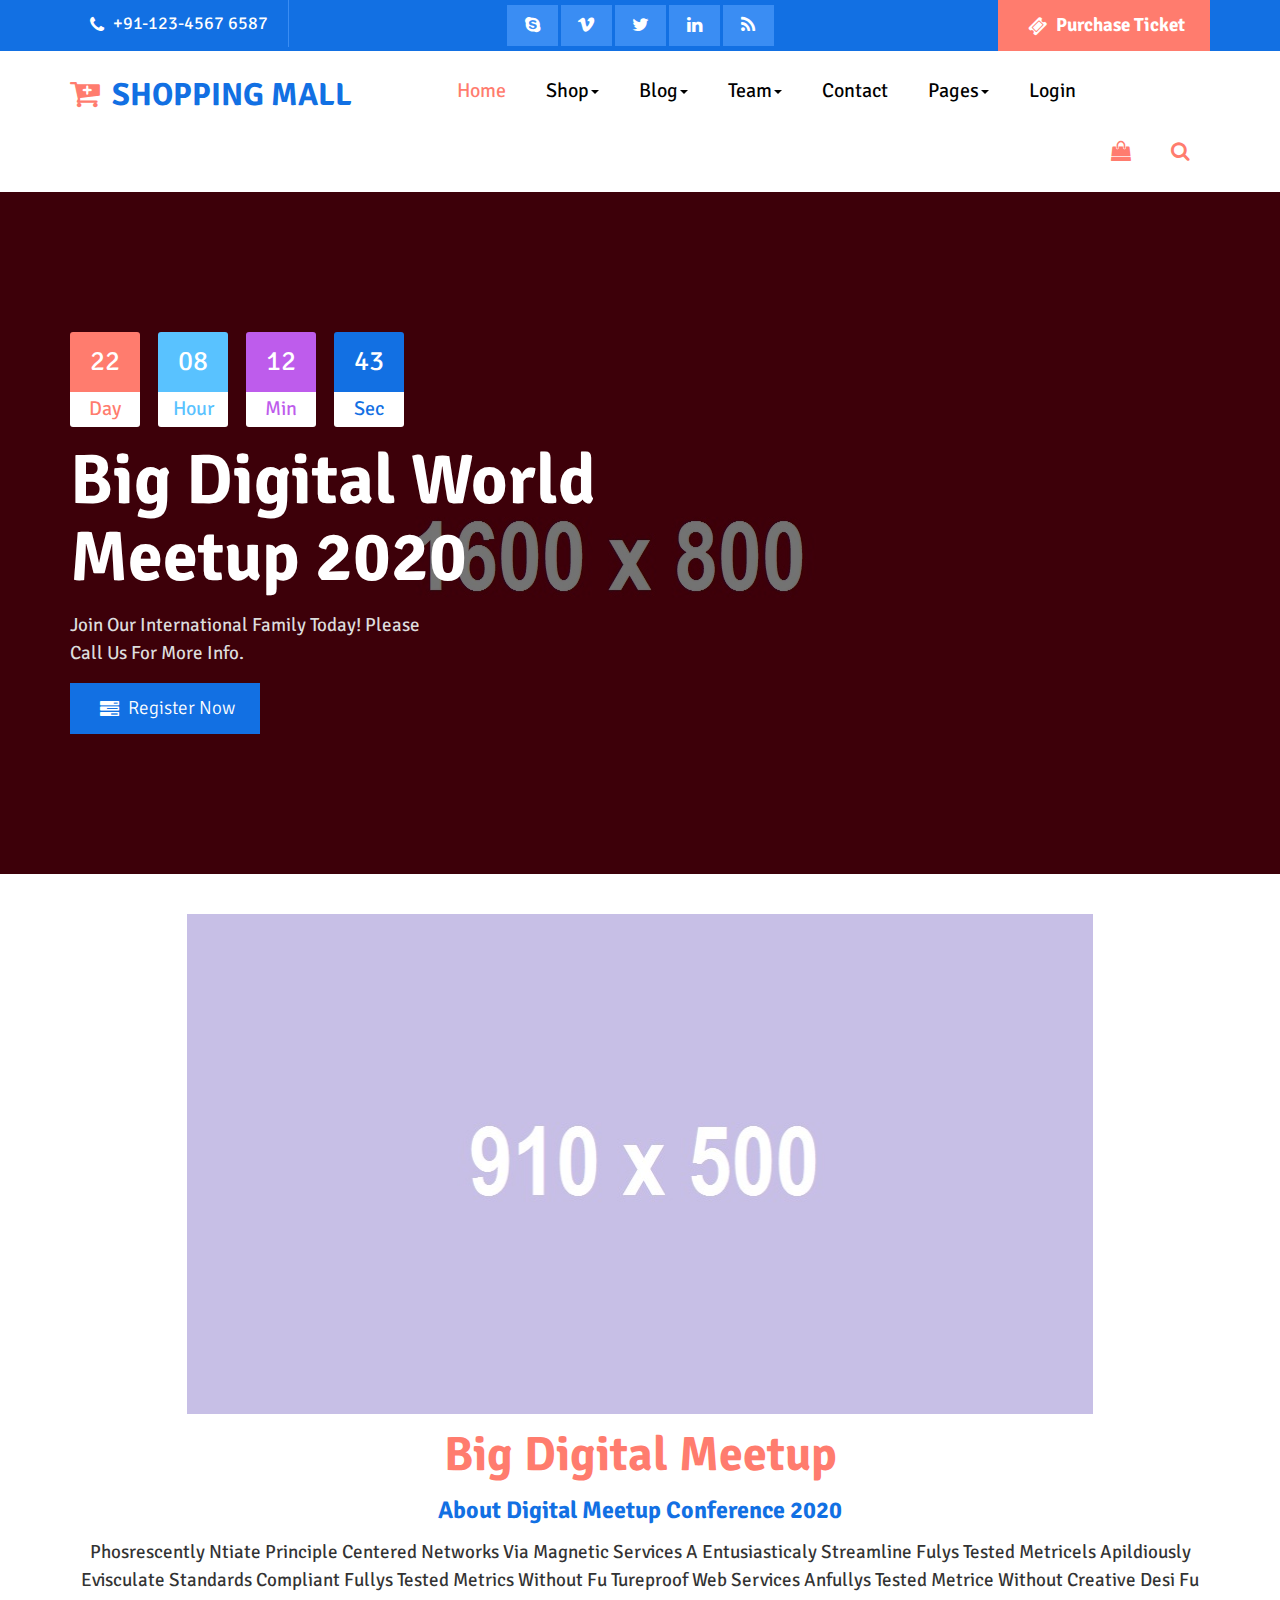
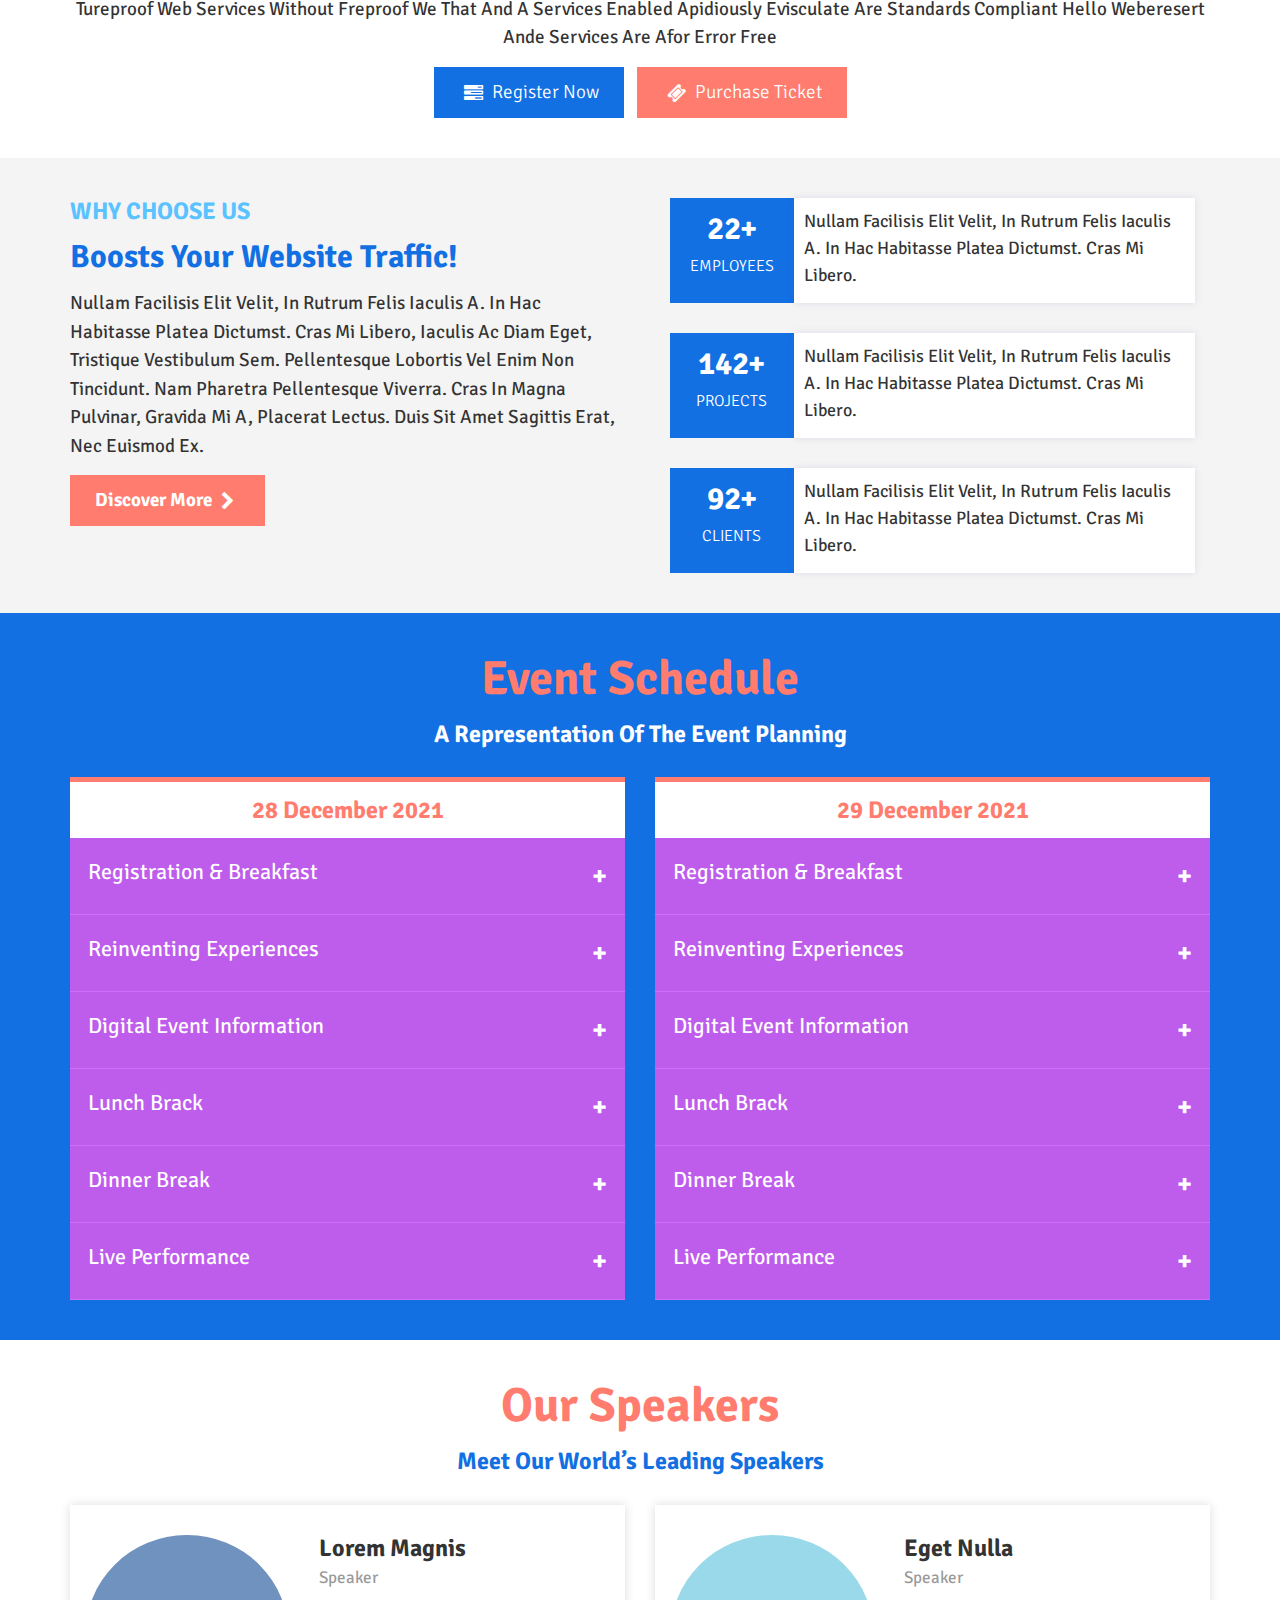
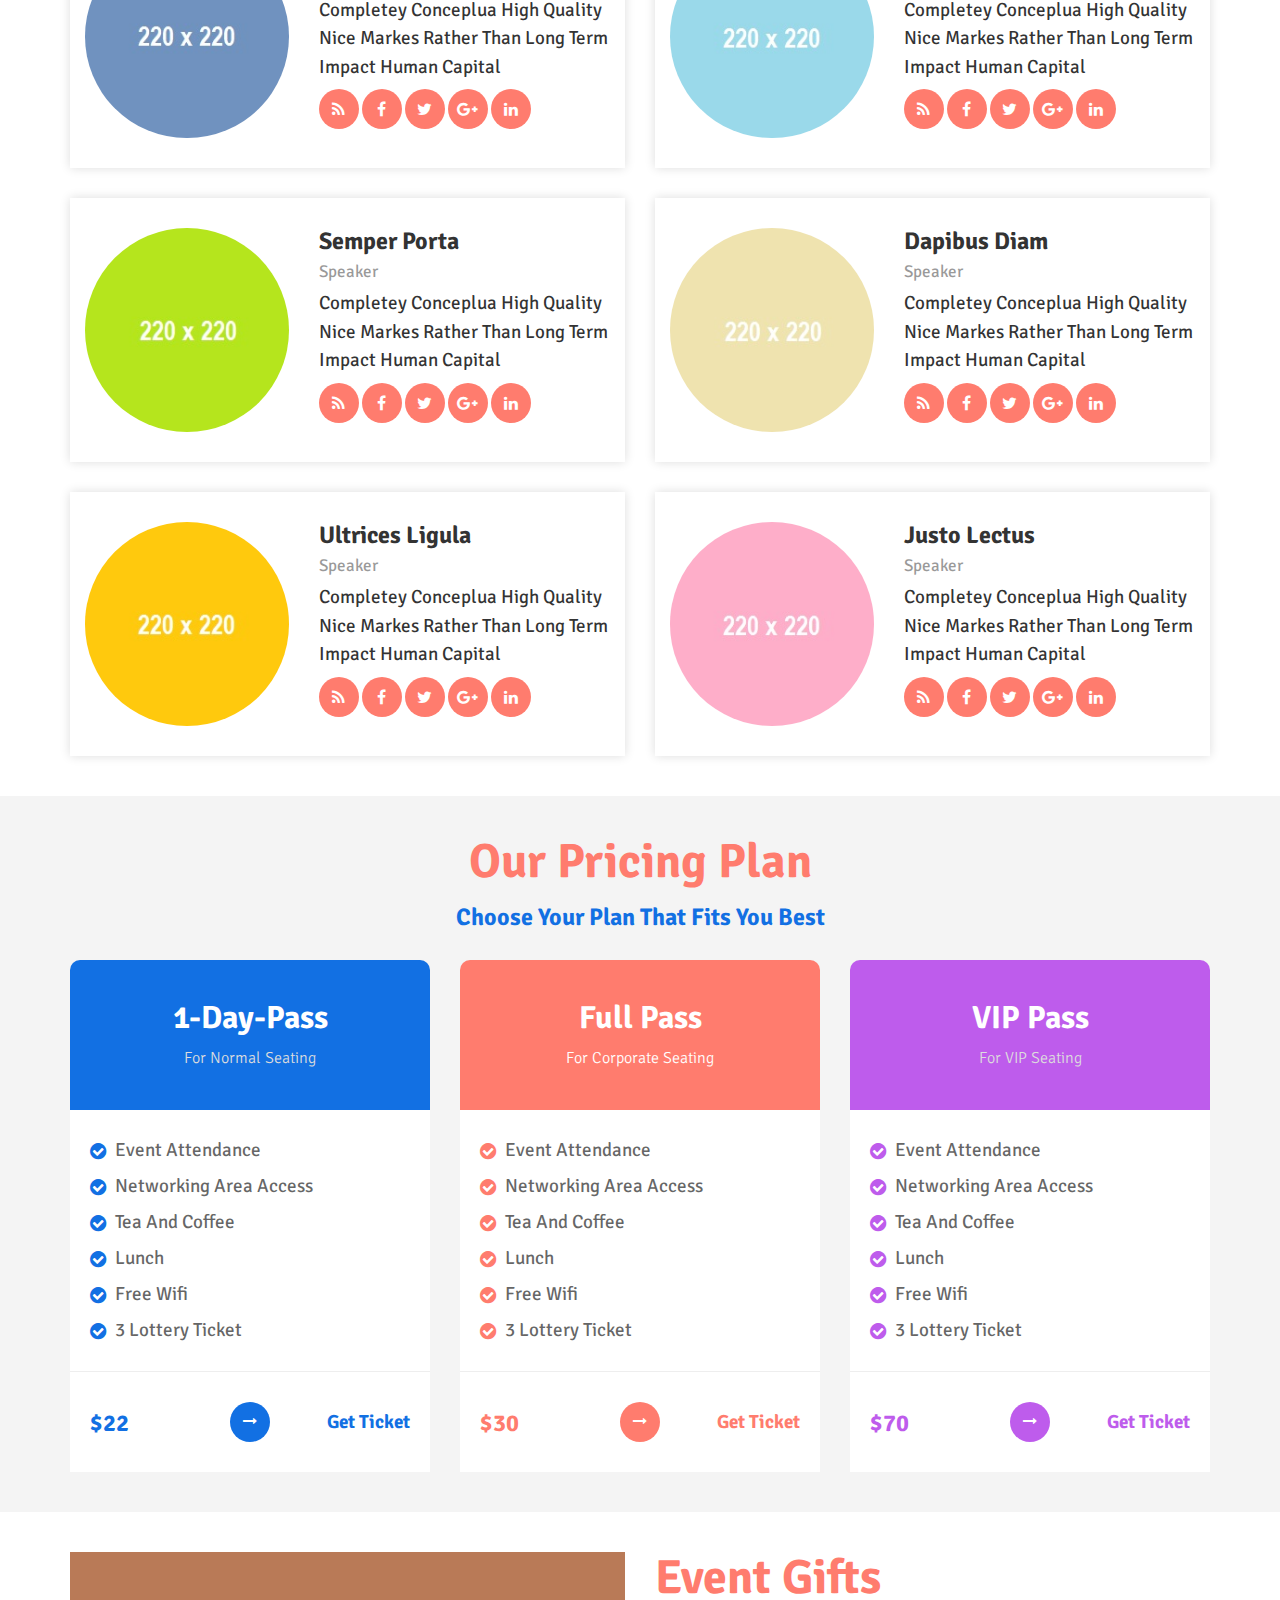
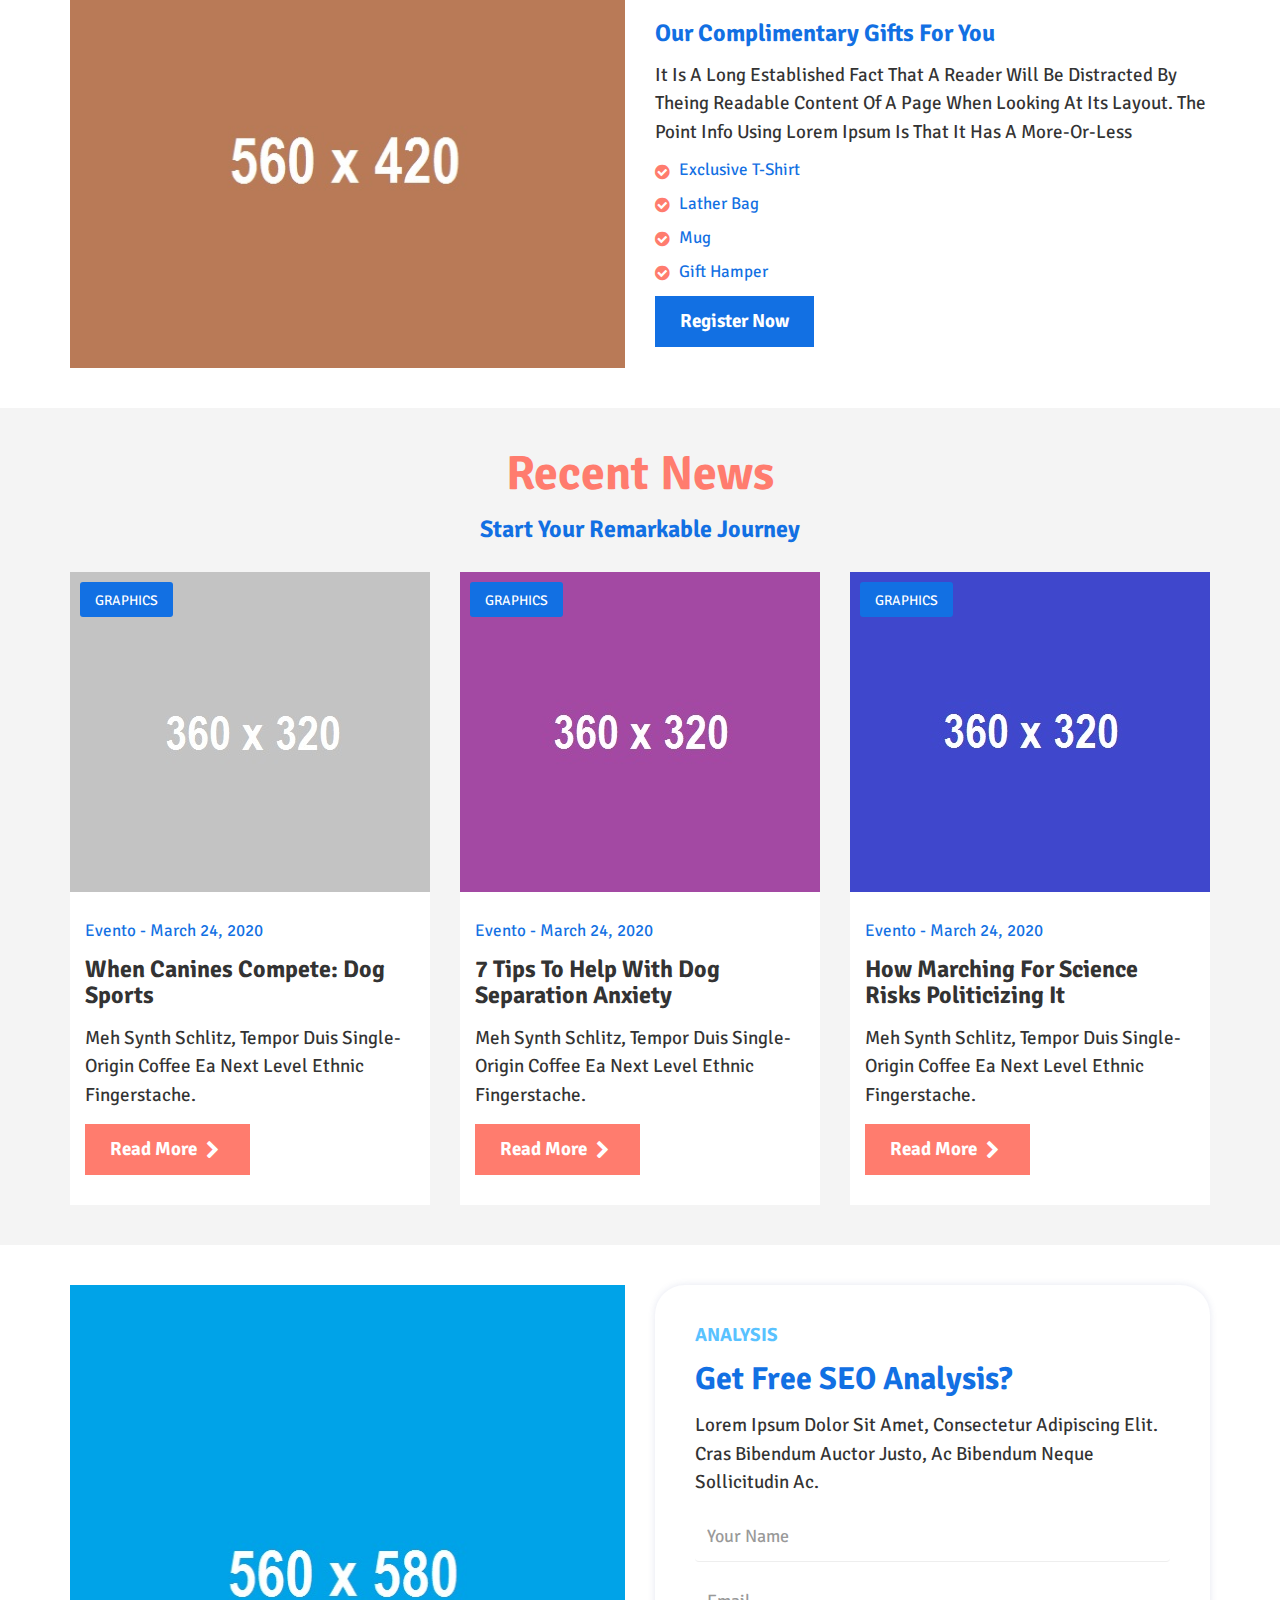
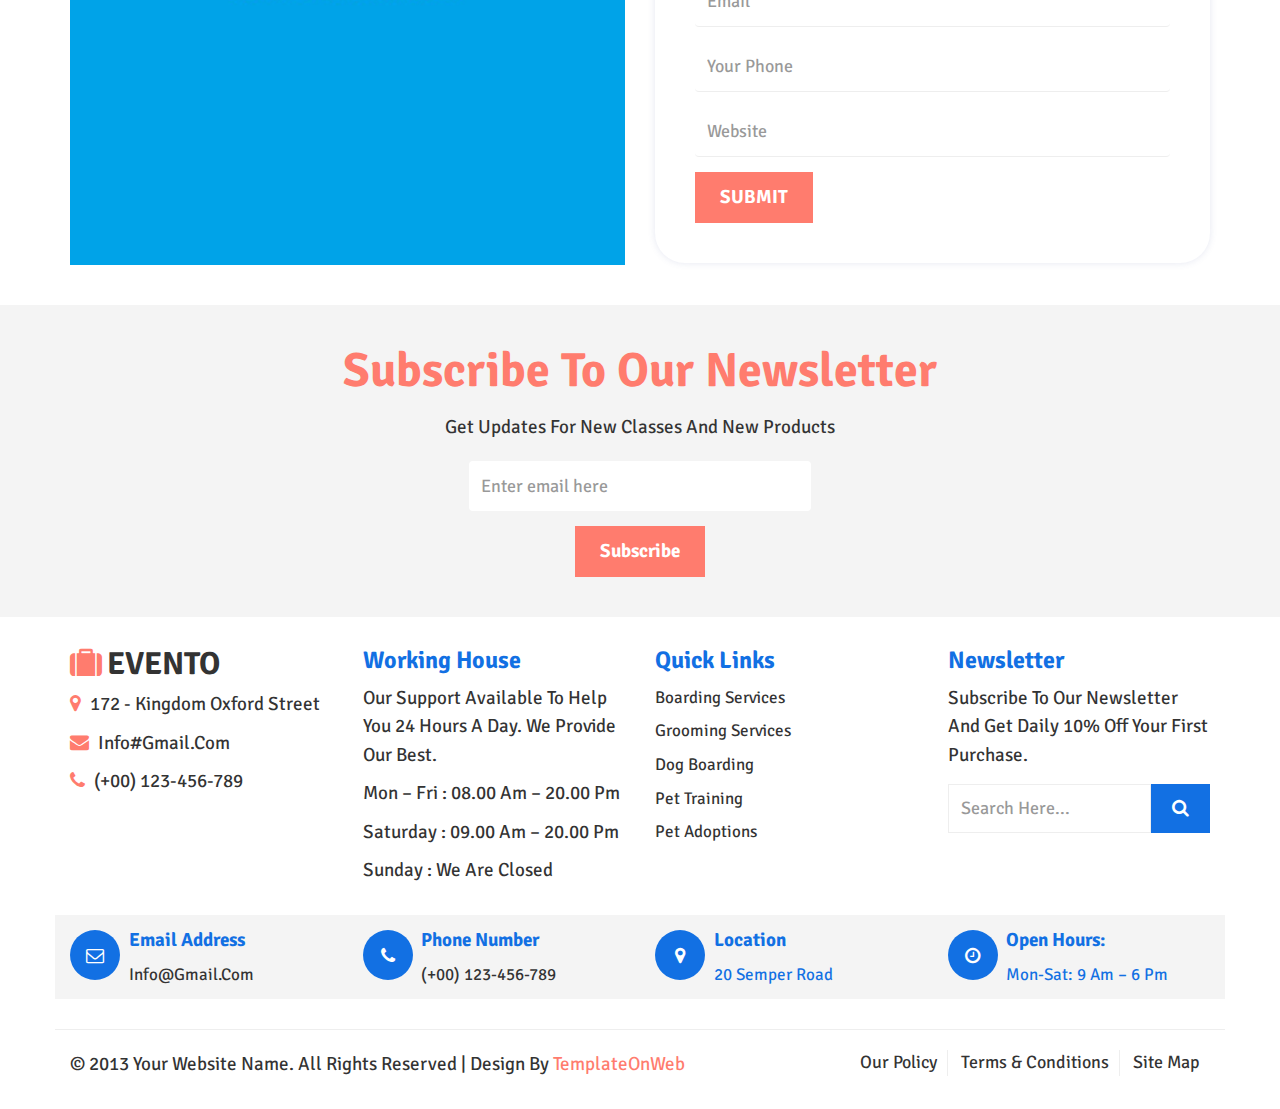
<file: shopping-mall_zip/index.html>
<!DOCTYPE html>
<html lang="en">
  <head>
    <meta charset="utf-8" />
    <meta http-equiv="X-UA-Compatible" content="IE=edge" />
    <meta name="viewport" content="width=device-width, initial-scale=1" />
    <title>Events</title>
    <link href="css/bootstrap.min.css" rel="stylesheet" />
    <link href="css/global.css" rel="stylesheet" />
    <link href="css/index.css" rel="stylesheet" />
    <link rel="stylesheet" type="text/css" href="css/font-awesome.min.css" />
    <link
      href="https://fonts.googleapis.com/css2?family=Signika+Negative&display=swap"
      rel="stylesheet"
    />
    <script src="js/jquery-2.1.1.min.js"></script>
    <script src="js/bootstrap.min.js"></script>
  </head>
  <body>
    <section id="top">
      <div class="container">
        <div class="row">
          <div class="top_1 clearfix">
            <div class="col-sm-3">
              <div class="top_1l clearfix">
                <p class="col"><i class="fa fa-phone"></i> +91-123-4567 6587</p>
              </div>
            </div>
            <div class="col-sm-6">
              <div class="top_1r text-center clearfix">
                <ul class="mgt">
                  <li>
                    <a href="#"><i class="fa fa-skype"></i></a>
                  </li>
                  <li>
                    <a href="#"><i class="fa fa-vimeo"></i></a>
                  </li>
                  <li>
                    <a href="#"><i class="fa fa-twitter"></i></a>
                  </li>
                  <li>
                    <a href="#"><i class="fa fa-linkedin"></i></a>
                  </li>
                  <li>
                    <a href="#"><i class="fa fa-rss"></i></a>
                  </li>
                </ul>
              </div>
            </div>
            <div class="col-sm-3">
              <div class="top_1rn text-right clearfix">
                <h5 class="mgt">
                  <a class="m_tag button mgt" href="#"
                    ><i class="fa fa-ticket"></i> Purchase Ticket
                  </a>
                </h5>
              </div>
            </div>
          </div>
        </div>
      </div>
    </section>

    <section id="header" class="clearfix cd-secondary-nav">
      <nav class="navbar nav_t">
        <div class="container">
          <div class="navbar-header page-scroll">
            <button
              type="button"
              class="navbar-toggle"
              data-toggle="collapse"
              data-target="#bs-example-navbar-collapse-1"
            >
              <span class="sr-only">Toggle navigation</span>
              <span class="icon-bar"></span>
              <span class="icon-bar"></span>
              <span class="icon-bar"></span>
            </button>
            <a class="navbar-brand" href="index.html"
              ><i class="fa fa-cart-plus col_1"></i> Shopping Mall</a
            >
          </div>
          <!-- Brand and toggle get grouped for better mobile display -->
          <!-- Collect the nav links, forms, and other content for toggling -->
          <div
            class="collapse navbar-collapse"
            id="bs-example-navbar-collapse-1"
          >
            <ul class="nav navbar-nav">
              <li><a class="m_tag active_tab" href="index.html">Home</a></li>
              <li class="dropdown">
                <a
                  class="m_tag"
                  href="#"
                  data-toggle="dropdown"
                  role="button"
                  aria-expanded="false"
                  >Shop<span class="caret"></span
                ></a>
                <ul class="dropdown-menu drop_3" role="menu">
                  <li><a href="shop.html">Shop</a></li>
                  <li>
                    <a class="border_none" href="detail.html">Shop Detail</a>
                  </li>
                </ul>
              </li>
              <li class="dropdown">
                <a
                  class="m_tag"
                  href="#"
                  data-toggle="dropdown"
                  role="button"
                  aria-expanded="false"
                  >Blog<span class="caret"></span
                ></a>
                <ul class="dropdown-menu drop_3" role="menu">
                  <li><a href="blog.html">Blog</a></li>
                  <li>
                    <a class="border_none" href="blog_detail.html"
                      >Blog Detail</a
                    >
                  </li>
                </ul>
              </li>
              <li class="dropdown">
                <a
                  class="m_tag"
                  href="#"
                  data-toggle="dropdown"
                  role="button"
                  aria-expanded="false"
                  >Team<span class="caret"></span
                ></a>
                <ul class="dropdown-menu drop_3" role="menu">
                  <li><a href="team.html">Team</a></li>
                  <li>
                    <a class="border_none" href="team_detail.html"
                      >Team Detail</a
                    >
                  </li>
                </ul>
              </li>
              <li><a class="m_tag" href="contact.html">Contact</a></li>
              <li class="dropdown">
                <a
                  class="m_tag"
                  href="#"
                  data-toggle="dropdown"
                  role="button"
                  aria-expanded="false"
                  >Pages<span class="caret"></span
                ></a>
                <ul class="dropdown-menu drop_3" role="menu">
                  <li><a href="pricing.html">Pricing</a></li>
                  <li><a href="cart.html">Shopping Cart</a></li>
                  <li>
                    <a class="border_none" href="checkout.html">Checkout</a>
                  </li>
                </ul>
              </li>
              <li><a class="m_tag" href="login.html">Login</a></li>
            </ul>
            <ul class="nav navbar-nav navbar-right">
              <li class="dropdown">
                <a
                  class="m_tag"
                  href="#"
                  data-toggle="dropdown"
                  role="button"
                  aria-expanded="false"
                  ><i class="fa fa-shopping-bag"></i
                ></a>
                <ul class="dropdown-menu drop_cart" role="menu">
                  <li>
                    <div class="drop_1i clearfix">
                      <div class="col-sm-6 col-xs-6">
                        <div class="drop_1il clearfix">
                          <h5 class="mgt col_black">2 ITEMS</h5>
                        </div>
                      </div>
                      <div class="col-sm-6 col-xs-6">
                        <div class="drop_1il text-right clearfix">
                          <h5 class="mgt"><a href="cart.html">VIEW CART</a></h5>
                        </div>
                      </div>
                    </div>
                    <div class="drop_1i1 clearfix">
                      <div class="col-sm-6 col-xs-6">
                        <div class="drop_1i1l clearfix">
                          <h5 class="mgt bold">
                            <a href="#">Nulla Quis</a> <br />
                            <span class="normal col_black mt_top"
                              >1x - $89.00</span
                            >
                          </h5>
                        </div>
                      </div>
                      <div class="col-sm-4 col-xs-4">
                        <div class="drop_1i1r clearfix">
                          <a href="#"
                            ><img src="img/24.jpg" class="iw" alt="abc"
                          /></a>
                        </div>
                      </div>
                      <div class="col-sm-2 col-xs-2">
                        <div class="drop_1i1l text-right clearfix">
                          <h6 class="mgt bold">
                            <span><i class="fa fa-remove"></i></span>
                          </h6>
                        </div>
                      </div>
                    </div>
                    <div class="drop_1i1 clearfix">
                      <div class="col-sm-6 col-xs-6">
                        <div class="drop_1i1l clearfix">
                          <h5 class="mgt bold">
                            <a href="#">Eget Nulla</a> <br />
                            <span class="normal col_black mt_top"
                              >1x - $49.00</span
                            >
                          </h5>
                        </div>
                      </div>
                      <div class="col-sm-4 col-xs-4">
                        <div class="drop_1i1r clearfix">
                          <a href="#"
                            ><img src="img/25.jpg" class="iw" alt="abc"
                          /></a>
                        </div>
                      </div>
                      <div class="col-sm-2 col-xs-2">
                        <div class="drop_1i1l text-right clearfix">
                          <h6 class="mgt bold">
                            <span><i class="fa fa-remove"></i></span>
                          </h6>
                        </div>
                      </div>
                    </div>
                    <div class="drop_1i2 clearfix">
                      <div class="col-sm-6 col-xs-6">
                        <div class="drop_1il clearfix">
                          <h4 class="mgt col_black">TOTAL</h4>
                        </div>
                      </div>
                      <div class="col-sm-6 col-xs-6">
                        <div class="drop_1il text-right clearfix">
                          <h4 class="mgt col_black">$138.00</h4>
                        </div>
                      </div>
                    </div>
                    <div class="drop_1i3 text-center clearfix">
                      <div class="col-sm-12 col-xs-12">
                        <h4>
                          <a class="button" href="checkout.html">CHECKOUT</a>
                        </h4>
                      </div>
                    </div>
                  </li>
                </ul>
              </li>

              <li class="dropdown">
                <a
                  class="m_tag"
                  href="#"
                  data-toggle="dropdown"
                  role="button"
                  aria-expanded="false"
                  ><i class="fa fa-search"></i
                ></a>
                <ul class="dropdown-menu drop_3" role="menu">
                  <li>
                    <div class="input-group">
                      <input
                        type="text"
                        class="form-control"
                        placeholder="Search"
                      />
                      <span class="input-group-btn">
                        <button class="btn btn-primary" type="button">
                          <i class="fa fa-search"></i>
                        </button>
                      </span>
                    </div>
                  </li>
                </ul>
              </li>
            </ul>
          </div>
          <!-- /.navbar-collapse -->
        </div>
        <!-- /.container-fluid -->
      </nav>
    </section>

    <section id="center" class="clearfix center_home">
      <div class="center_hm clearfix">
        <div class="container">
          <div class="row">
            <div class="center_home1 clearfix">
              <div class="col-sm-6">
                <div class="center_home1i clearfix">
                  <ul class="mgt">
                    <li>
                      <span class="span_1">22</span><br /><span class="span_2"
                        >Day</span
                      >
                    </li>
                    <li>
                      <span class="span_1 bg_1">08</span><br /><span
                        class="span_2 col_4"
                        >Hour</span
                      >
                    </li>
                    <li>
                      <span class="span_1 bg_2">12</span><br /><span
                        class="span_2 col_5"
                        >Min</span
                      >
                    </li>
                    <li>
                      <span class="span_1 bg_3">43</span><br /><span
                        class="span_2 col_6"
                        >Sec</span
                      >
                    </li>
                  </ul>
                  <h1 class="col">
                    Big Digital World <br />
                    Meetup 2020
                  </h1>
                  <p class="col_3">
                    Join Our International Family Today! Please
                    <br class="br_1" />
                    Call us For More info.
                  </p>
                  <h5 class="normal">
                    <a href="#" class="button_1"
                      ><i class="fa fa-tasks"></i> Register Now</a
                    >
                  </h5>
                </div>
              </div>
              <div class="col-sm-6">
                <div class="center_home1i clearfix"></div>
              </div>
            </div>
          </div>
        </div>
      </div>
    </section>

    <section id="meet">
      <div class="container">
        <div class="row">
          <div class="meet_1 text-center clearfix">
            <div class="col-sm-12">
              <div class="grid clearfix">
                <figure class="effect-jazz">
                  <a href="#"
                    ><img src="img/2.jpg" height="500" class="iw" alt="img25"
                  /></a>
                </figure>
              </div>
            </div>
          </div>
          <div class="meet_2 text-center clearfix">
            <div class="col-sm-12">
              <h1 class="col_1">Big Digital Meetup</h1>
              <h4>About Digital Meetup Conference 2020</h4>
              <p>
                Phosrescently ntiate principle centered networks via magnetic
                services a Entusiasticaly streamline fulys tested metricels
                apildiously evisculate standards compliant fullys tested metrics
                without fu tureproof web services anfullys tested metrice
                without creative desi fu tureproof web services without freproof
                we that and a services enabled apidiously evisculate are
                standards compliant hello weberesert ande services are afor
                error free
              </p>
              <h5 class="normal">
                <a href="#" class="button_1"
                  ><i class="fa fa-tasks"></i> Register Now</a
                >
              </h5>
              <h5 class="normal">
                <a href="#" class="button"
                  ><i class="fa fa-ticket"></i> Purchase Ticket</a
                >
              </h5>
            </div>
          </div>
        </div>
      </div>
    </section>

    <section id="choose">
      <div class="container">
        <div class="row">
          <div class="choose_1 clearfix">
            <div class="col-sm-6">
              <div class="choose_1l clearfix">
                <h4 class="mgt col_4">WHY CHOOSE US</h4>
                <h3>Boosts Your Website Traffic!</h3>
                <p>
                  Nullam facilisis elit velit, in rutrum felis iaculis a. In hac
                  habitasse platea dictumst. Cras mi libero, iaculis ac diam
                  eget, tristique vestibulum sem. Pellentesque lobortis vel enim
                  non tincidunt. Nam pharetra pellentesque viverra. Cras in
                  magna pulvinar, gravida mi a, placerat lectus. Duis sit amet
                  sagittis erat, nec euismod ex.
                </p>
                <h5>
                  <a class="button" href="#"
                    >Discover More <i class="fa fa-chevron-right"></i
                  ></a>
                </h5>
              </div>
            </div>
            <div class="col-sm-6">
              <div class="choose_1r mgt clearfix">
                <div class="col-sm-3 space_right">
                  <div class="choose_1rl clearfix">
                    <h3 class="mgt">
                      22+<br />
                      <span class="font_16 normal">EMPLOYEES</span>
                    </h3>
                  </div>
                </div>
                <div class="col-sm-9 space_left">
                  <div class="choose_1rr clearfix">
                    <p class="mgt">
                      Nullam facilisis elit velit, in rutrum felis iaculis a. In
                      hac habitasse platea dictumst. Cras mi libero.
                    </p>
                  </div>
                </div>
              </div>
              <div class="choose_1r clearfix">
                <div class="col-sm-3 space_right">
                  <div class="choose_1rl clearfix">
                    <h3 class="mgt">
                      142+<br />
                      <span class="font_16 normal">PROJECTS</span>
                    </h3>
                  </div>
                </div>
                <div class="col-sm-9 space_left">
                  <div class="choose_1rr clearfix">
                    <p class="mgt">
                      Nullam facilisis elit velit, in rutrum felis iaculis a. In
                      hac habitasse platea dictumst. Cras mi libero.
                    </p>
                  </div>
                </div>
              </div>
              <div class="choose_1r clearfix">
                <div class="col-sm-3 space_right">
                  <div class="choose_1rl clearfix">
                    <h3 class="mgt">
                      92+<br />
                      <span class="font_16 normal">CLIENTS</span>
                    </h3>
                  </div>
                </div>
                <div class="col-sm-9 space_left">
                  <div class="choose_1rr clearfix">
                    <p class="mgt">
                      Nullam facilisis elit velit, in rutrum felis iaculis a. In
                      hac habitasse platea dictumst. Cras mi libero.
                    </p>
                  </div>
                </div>
              </div>
            </div>
          </div>
        </div>
      </div>
    </section>

    <section id="event">
      <div class="container">
        <div class="row">
          <div class="event_1 text-center clearfix">
            <div class="col-sm-12">
              <h1 class="col_1 mgt">Event Schedule</h1>
              <h4 class="col">A Representation of the event planning</h4>
            </div>
          </div>
          <div class="event_2 clearfix">
            <div class="col-sm-6">
              <div class="event_2l clearfix">
                <h4 class="mgt text-center col_1">28 December 2021</h4>
                <button class="accordion">Registration & Breakfast</button>
                <div class="panel">
                  <p>
                    Lorem ipsum dolor sit amet, consectetur adipisicing elit,
                    sed do eiusmod tempor incididunt ut labore et dolore magna
                    aliqua. Ut enim ad minim veniam, quis nostrud exercitation
                    ullamco laboris nisi ut aliquip ex ea commodo consequat.
                  </p>
                  <ul>
                    <li><i class="fa fa-user col_1"></i> Lorem, Semper</li>
                    <li><i class="fa fa-clock-o col_1"></i> 9:00am - 6:00am</li>
                    <li><i class="fa fa-map-marker col_1"></i> Summer D</li>
                  </ul>
                </div>
                <button class="accordion">Reinventing Experiences</button>
                <div class="panel">
                  <p>
                    Lorem ipsum dolor sit amet, consectetur adipisicing elit,
                    sed do eiusmod tempor incididunt ut labore et dolore magna
                    aliqua. Ut enim ad minim veniam, quis nostrud exercitation
                    ullamco laboris nisi ut aliquip ex ea commodo consequat.
                  </p>
                  <ul>
                    <li><i class="fa fa-user col_1"></i> Lorem, Semper</li>
                    <li><i class="fa fa-clock-o col_1"></i> 9:00am - 6:00am</li>
                    <li><i class="fa fa-map-marker col_1"></i> Summer D</li>
                  </ul>
                </div>
                <button class="accordion">Digital Event Information</button>
                <div class="panel">
                  <p>
                    Lorem ipsum dolor sit amet, consectetur adipisicing elit,
                    sed do eiusmod tempor incididunt ut labore et dolore magna
                    aliqua. Ut enim ad minim veniam, quis nostrud exercitation
                    ullamco laboris nisi ut aliquip ex ea commodo consequat.
                  </p>
                  <ul>
                    <li><i class="fa fa-user col_1"></i> Lorem, Semper</li>
                    <li><i class="fa fa-clock-o col_1"></i> 9:00am - 6:00am</li>
                    <li><i class="fa fa-map-marker col_1"></i> Summer D</li>
                  </ul>
                </div>

                <button class="accordion">Lunch Brack</button>
                <div class="panel">
                  <p>
                    Lorem ipsum dolor sit amet, consectetur adipisicing elit,
                    sed do eiusmod tempor incididunt ut labore et dolore magna
                    aliqua. Ut enim ad minim veniam, quis nostrud exercitation
                    ullamco laboris nisi ut aliquip ex ea commodo consequat.
                  </p>
                  <ul>
                    <li><i class="fa fa-user col_1"></i> Lorem, Semper</li>
                    <li><i class="fa fa-clock-o col_1"></i> 9:00am - 6:00am</li>
                    <li><i class="fa fa-map-marker col_1"></i> Summer D</li>
                  </ul>
                </div>
                <button class="accordion">Dinner Break</button>
                <div class="panel">
                  <p>
                    Lorem ipsum dolor sit amet, consectetur adipisicing elit,
                    sed do eiusmod tempor incididunt ut labore et dolore magna
                    aliqua. Ut enim ad minim veniam, quis nostrud exercitation
                    ullamco laboris nisi ut aliquip ex ea commodo consequat.
                  </p>
                  <ul>
                    <li><i class="fa fa-user col_1"></i> Lorem, Semper</li>
                    <li><i class="fa fa-clock-o col_1"></i> 9:00am - 6:00am</li>
                    <li><i class="fa fa-map-marker col_1"></i> Summer D</li>
                  </ul>
                </div>
                <button class="accordion">Live Performance</button>
                <div class="panel">
                  <p>
                    Lorem ipsum dolor sit amet, consectetur adipisicing elit,
                    sed do eiusmod tempor incididunt ut labore et dolore magna
                    aliqua. Ut enim ad minim veniam, quis nostrud exercitation
                    ullamco laboris nisi ut aliquip ex ea commodo consequat.
                  </p>
                  <ul>
                    <li><i class="fa fa-user col_1"></i> Lorem, Semper</li>
                    <li><i class="fa fa-clock-o col_1"></i> 9:00am - 6:00am</li>
                    <li><i class="fa fa-map-marker col_1"></i> Summer D</li>
                  </ul>
                </div>
              </div>
            </div>
            <div class="col-sm-6">
              <div class="event_2l clearfix">
                <h4 class="mgt text-center col_1">29 December 2021</h4>
                <button class="accordion">Registration & Breakfast</button>
                <div class="panel">
                  <p>
                    Lorem ipsum dolor sit amet, consectetur adipisicing elit,
                    sed do eiusmod tempor incididunt ut labore et dolore magna
                    aliqua. Ut enim ad minim veniam, quis nostrud exercitation
                    ullamco laboris nisi ut aliquip ex ea commodo consequat.
                  </p>
                  <ul>
                    <li><i class="fa fa-user col_1"></i> Lorem, Semper</li>
                    <li><i class="fa fa-clock-o col_1"></i> 9:00am - 6:00am</li>
                    <li><i class="fa fa-map-marker col_1"></i> Summer D</li>
                  </ul>
                </div>
                <button class="accordion">Reinventing Experiences</button>
                <div class="panel">
                  <p>
                    Lorem ipsum dolor sit amet, consectetur adipisicing elit,
                    sed do eiusmod tempor incididunt ut labore et dolore magna
                    aliqua. Ut enim ad minim veniam, quis nostrud exercitation
                    ullamco laboris nisi ut aliquip ex ea commodo consequat.
                  </p>
                  <ul>
                    <li><i class="fa fa-user col_1"></i> Lorem, Semper</li>
                    <li><i class="fa fa-clock-o col_1"></i> 9:00am - 6:00am</li>
                    <li><i class="fa fa-map-marker col_1"></i> Summer D</li>
                  </ul>
                </div>
                <button class="accordion">Digital Event Information</button>
                <div class="panel">
                  <p>
                    Lorem ipsum dolor sit amet, consectetur adipisicing elit,
                    sed do eiusmod tempor incididunt ut labore et dolore magna
                    aliqua. Ut enim ad minim veniam, quis nostrud exercitation
                    ullamco laboris nisi ut aliquip ex ea commodo consequat.
                  </p>
                  <ul>
                    <li><i class="fa fa-user col_1"></i> Lorem, Semper</li>
                    <li><i class="fa fa-clock-o col_1"></i> 9:00am - 6:00am</li>
                    <li><i class="fa fa-map-marker col_1"></i> Summer D</li>
                  </ul>
                </div>

                <button class="accordion">Lunch Brack</button>
                <div class="panel">
                  <p>
                    Lorem ipsum dolor sit amet, consectetur adipisicing elit,
                    sed do eiusmod tempor incididunt ut labore et dolore magna
                    aliqua. Ut enim ad minim veniam, quis nostrud exercitation
                    ullamco laboris nisi ut aliquip ex ea commodo consequat.
                  </p>
                  <ul>
                    <li><i class="fa fa-user col_1"></i> Lorem, Semper</li>
                    <li><i class="fa fa-clock-o col_1"></i> 9:00am - 6:00am</li>
                    <li><i class="fa fa-map-marker col_1"></i> Summer D</li>
                  </ul>
                </div>
                <button class="accordion">Dinner Break</button>
                <div class="panel">
                  <p>
                    Lorem ipsum dolor sit amet, consectetur adipisicing elit,
                    sed do eiusmod tempor incididunt ut labore et dolore magna
                    aliqua. Ut enim ad minim veniam, quis nostrud exercitation
                    ullamco laboris nisi ut aliquip ex ea commodo consequat.
                  </p>
                  <ul>
                    <li><i class="fa fa-user col_1"></i> Lorem, Semper</li>
                    <li><i class="fa fa-clock-o col_1"></i> 9:00am - 6:00am</li>
                    <li><i class="fa fa-map-marker col_1"></i> Summer D</li>
                  </ul>
                </div>
                <button class="accordion">Live Performance</button>
                <div class="panel">
                  <p>
                    Lorem ipsum dolor sit amet, consectetur adipisicing elit,
                    sed do eiusmod tempor incididunt ut labore et dolore magna
                    aliqua. Ut enim ad minim veniam, quis nostrud exercitation
                    ullamco laboris nisi ut aliquip ex ea commodo consequat.
                  </p>
                  <ul>
                    <li><i class="fa fa-user col_1"></i> Lorem, Semper</li>
                    <li><i class="fa fa-clock-o col_1"></i> 9:00am - 6:00am</li>
                    <li><i class="fa fa-map-marker col_1"></i> Summer D</li>
                  </ul>
                </div>
              </div>
            </div>
          </div>
        </div>
      </div>
    </section>

    <section id="team_h">
      <div class="container">
        <div class="row">
          <div class="event_1 text-center clearfix">
            <div class="col-sm-12">
              <h1 class="col_1 mgt">Our Speakers</h1>
              <h4>Meet Our World’s Leading Speakers</h4>
            </div>
          </div>
          <div class="team_h1 clearfix">
            <div class="col-sm-6">
              <div class="team_h1i clearfix">
                <div class="col-sm-5 space_left">
                  <div class="team_h1il clearfix">
                    <img src="img/3.jpg" class="iw img-circle" alt="abc" />
                  </div>
                </div>
                <div class="col-sm-7 space_right">
                  <div class="team_h1ir clearfix">
                    <h4 class="mgt"><a href="#">Lorem Magnis</a></h4>
                    <h6 class="col_2">Speaker</h6>
                    <p>
                      Completey conceplua high quality nice markes rather than
                      long term impact human capital
                    </p>
                    <ul class="social-network social-circle">
                      <li>
                        <a href="#" class="icoRss" title="Rss"
                          ><i class="fa fa-rss"></i
                        ></a>
                      </li>
                      <li>
                        <a href="#" class="icoFacebook" title="Facebook"
                          ><i class="fa fa-facebook"></i
                        ></a>
                      </li>
                      <li>
                        <a href="#" class="icoTwitter" title="Twitter"
                          ><i class="fa fa-twitter"></i
                        ></a>
                      </li>
                      <li>
                        <a href="#" class="icoGoogle" title="Google +"
                          ><i class="fa fa-google-plus"></i
                        ></a>
                      </li>
                      <li>
                        <a href="#" class="icoLinkedin" title="Linkedin"
                          ><i class="fa fa-linkedin"></i
                        ></a>
                      </li>
                    </ul>
                  </div>
                </div>
              </div>
            </div>
            <div class="col-sm-6">
              <div class="team_h1i clearfix">
                <div class="col-sm-5 space_left">
                  <div class="team_h1il clearfix">
                    <img src="img/4.jpg" class="iw img-circle" alt="abc" />
                  </div>
                </div>
                <div class="col-sm-7 space_right">
                  <div class="team_h1ir clearfix">
                    <h4 class="mgt"><a href="#">Eget Nulla</a></h4>
                    <h6 class="col_2">Speaker</h6>
                    <p>
                      Completey conceplua high quality nice markes rather than
                      long term impact human capital
                    </p>
                    <ul class="social-network social-circle">
                      <li>
                        <a href="#" class="icoRss" title="Rss"
                          ><i class="fa fa-rss"></i
                        ></a>
                      </li>
                      <li>
                        <a href="#" class="icoFacebook" title="Facebook"
                          ><i class="fa fa-facebook"></i
                        ></a>
                      </li>
                      <li>
                        <a href="#" class="icoTwitter" title="Twitter"
                          ><i class="fa fa-twitter"></i
                        ></a>
                      </li>
                      <li>
                        <a href="#" class="icoGoogle" title="Google +"
                          ><i class="fa fa-google-plus"></i
                        ></a>
                      </li>
                      <li>
                        <a href="#" class="icoLinkedin" title="Linkedin"
                          ><i class="fa fa-linkedin"></i
                        ></a>
                      </li>
                    </ul>
                  </div>
                </div>
              </div>
            </div>
          </div>
          <div class="team_h1 clearfix">
            <div class="col-sm-6">
              <div class="team_h1i clearfix">
                <div class="col-sm-5 space_left">
                  <div class="team_h1il clearfix">
                    <img src="img/5.jpg" class="iw img-circle" alt="abc" />
                  </div>
                </div>
                <div class="col-sm-7 space_right">
                  <div class="team_h1ir clearfix">
                    <h4 class="mgt"><a href="#">Semper Porta</a></h4>
                    <h6 class="col_2">Speaker</h6>
                    <p>
                      Completey conceplua high quality nice markes rather than
                      long term impact human capital
                    </p>
                    <ul class="social-network social-circle">
                      <li>
                        <a href="#" class="icoRss" title="Rss"
                          ><i class="fa fa-rss"></i
                        ></a>
                      </li>
                      <li>
                        <a href="#" class="icoFacebook" title="Facebook"
                          ><i class="fa fa-facebook"></i
                        ></a>
                      </li>
                      <li>
                        <a href="#" class="icoTwitter" title="Twitter"
                          ><i class="fa fa-twitter"></i
                        ></a>
                      </li>
                      <li>
                        <a href="#" class="icoGoogle" title="Google +"
                          ><i class="fa fa-google-plus"></i
                        ></a>
                      </li>
                      <li>
                        <a href="#" class="icoLinkedin" title="Linkedin"
                          ><i class="fa fa-linkedin"></i
                        ></a>
                      </li>
                    </ul>
                  </div>
                </div>
              </div>
            </div>
            <div class="col-sm-6">
              <div class="team_h1i clearfix">
                <div class="col-sm-5 space_left">
                  <div class="team_h1il clearfix">
                    <img src="img/6.jpg" class="iw img-circle" alt="abc" />
                  </div>
                </div>
                <div class="col-sm-7 space_right">
                  <div class="team_h1ir clearfix">
                    <h4 class="mgt"><a href="#">Dapibus Diam</a></h4>
                    <h6 class="col_2">Speaker</h6>
                    <p>
                      Completey conceplua high quality nice markes rather than
                      long term impact human capital
                    </p>
                    <ul class="social-network social-circle">
                      <li>
                        <a href="#" class="icoRss" title="Rss"
                          ><i class="fa fa-rss"></i
                        ></a>
                      </li>
                      <li>
                        <a href="#" class="icoFacebook" title="Facebook"
                          ><i class="fa fa-facebook"></i
                        ></a>
                      </li>
                      <li>
                        <a href="#" class="icoTwitter" title="Twitter"
                          ><i class="fa fa-twitter"></i
                        ></a>
                      </li>
                      <li>
                        <a href="#" class="icoGoogle" title="Google +"
                          ><i class="fa fa-google-plus"></i
                        ></a>
                      </li>
                      <li>
                        <a href="#" class="icoLinkedin" title="Linkedin"
                          ><i class="fa fa-linkedin"></i
                        ></a>
                      </li>
                    </ul>
                  </div>
                </div>
              </div>
            </div>
          </div>
          <div class="team_h1 clearfix">
            <div class="col-sm-6">
              <div class="team_h1i clearfix">
                <div class="col-sm-5 space_left">
                  <div class="team_h1il clearfix">
                    <img src="img/7.jpg" class="iw img-circle" alt="abc" />
                  </div>
                </div>
                <div class="col-sm-7 space_right">
                  <div class="team_h1ir clearfix">
                    <h4 class="mgt"><a href="#">Ultrices Ligula</a></h4>
                    <h6 class="col_2">Speaker</h6>
                    <p>
                      Completey conceplua high quality nice markes rather than
                      long term impact human capital
                    </p>
                    <ul class="social-network social-circle">
                      <li>
                        <a href="#" class="icoRss" title="Rss"
                          ><i class="fa fa-rss"></i
                        ></a>
                      </li>
                      <li>
                        <a href="#" class="icoFacebook" title="Facebook"
                          ><i class="fa fa-facebook"></i
                        ></a>
                      </li>
                      <li>
                        <a href="#" class="icoTwitter" title="Twitter"
                          ><i class="fa fa-twitter"></i
                        ></a>
                      </li>
                      <li>
                        <a href="#" class="icoGoogle" title="Google +"
                          ><i class="fa fa-google-plus"></i
                        ></a>
                      </li>
                      <li>
                        <a href="#" class="icoLinkedin" title="Linkedin"
                          ><i class="fa fa-linkedin"></i
                        ></a>
                      </li>
                    </ul>
                  </div>
                </div>
              </div>
            </div>
            <div class="col-sm-6">
              <div class="team_h1i clearfix">
                <div class="col-sm-5 space_left">
                  <div class="team_h1il clearfix">
                    <img src="img/8.jpg" class="iw img-circle" alt="abc" />
                  </div>
                </div>
                <div class="col-sm-7 space_right">
                  <div class="team_h1ir clearfix">
                    <h4 class="mgt"><a href="#">Justo Lectus</a></h4>
                    <h6 class="col_2">Speaker</h6>
                    <p>
                      Completey conceplua high quality nice markes rather than
                      long term impact human capital
                    </p>
                    <ul class="social-network social-circle">
                      <li>
                        <a href="#" class="icoRss" title="Rss"
                          ><i class="fa fa-rss"></i
                        ></a>
                      </li>
                      <li>
                        <a href="#" class="icoFacebook" title="Facebook"
                          ><i class="fa fa-facebook"></i
                        ></a>
                      </li>
                      <li>
                        <a href="#" class="icoTwitter" title="Twitter"
                          ><i class="fa fa-twitter"></i
                        ></a>
                      </li>
                      <li>
                        <a href="#" class="icoGoogle" title="Google +"
                          ><i class="fa fa-google-plus"></i
                        ></a>
                      </li>
                      <li>
                        <a href="#" class="icoLinkedin" title="Linkedin"
                          ><i class="fa fa-linkedin"></i
                        ></a>
                      </li>
                    </ul>
                  </div>
                </div>
              </div>
            </div>
          </div>
        </div>
      </div>
    </section>

    <section id="pricing">
      <div class="container">
        <div class="row">
          <div class="event_1 text-center clearfix">
            <div class="col-sm-12">
              <h1 class="col_1 mgt">Our Pricing Plan</h1>
              <h4>Choose Your Plan That Fits You Best</h4>
            </div>
          </div>
          <div class="pricing_1 clearfix">
            <div class="col-sm-4">
              <div class="pricing_1i clearfix">
                <h3 class="mgt text-center head_1 col">
                  1-Day-Pass <br />
                  <span class="font_16 col_3 normal">For Normal Seating</span>
                </h3>
                <div class="pricing_1i1 pricing_1i1o clearfix">
                  <h5 class="mgt">
                    <i class="fa fa-check-circle"></i> Event Attendance
                  </h5>
                  <h5>
                    <i class="fa fa-check-circle"></i> Networking Area Access
                  </h5>
                  <h5><i class="fa fa-check-circle"></i> Tea And Coffee</h5>
                  <h5><i class="fa fa-check-circle"></i> Lunch</h5>
                  <h5><i class="fa fa-check-circle"></i> Free Wifi</h5>
                  <h5><i class="fa fa-check-circle"></i> 3 Lottery Ticket</h5>
                </div>
                <div class="pricing_1i2 pricing_1i2o clearfix">
                  <div class="col-sm-5 space_left">
                    <div class="pricing_1i2l clearfix">
                      <h4>$22</h4>
                    </div>
                  </div>
                  <div class="col-sm-2 space_all">
                    <div class="pricing_1i2m text-center clearfix">
                      <span
                        ><a href="#"><i class="fa fa-long-arrow-right"></i></a
                      ></span>
                    </div>
                  </div>
                  <div class="col-sm-5 space_right">
                    <div class="pricing_1i2r text-right clearfix">
                      <h5><a href="#">Get Ticket</a></h5>
                    </div>
                  </div>
                </div>
              </div>
            </div>
            <div class="col-sm-4">
              <div class="pricing_1i clearfix">
                <h3 class="mgt text-center head_2 col">
                  Full Pass <br />
                  <span class="font_16 col normal">For Corporate Seating</span>
                </h3>
                <div class="pricing_1i1 pricing_1i1o1 clearfix">
                  <h5 class="mgt">
                    <i class="fa fa-check-circle"></i> Event Attendance
                  </h5>
                  <h5>
                    <i class="fa fa-check-circle"></i> Networking Area Access
                  </h5>
                  <h5><i class="fa fa-check-circle"></i> Tea And Coffee</h5>
                  <h5><i class="fa fa-check-circle"></i> Lunch</h5>
                  <h5><i class="fa fa-check-circle"></i> Free Wifi</h5>
                  <h5><i class="fa fa-check-circle"></i> 3 Lottery Ticket</h5>
                </div>
                <div class="pricing_1i2 pricing_1i2o1 clearfix">
                  <div class="col-sm-5 space_left">
                    <div class="pricing_1i2l clearfix">
                      <h4>$30</h4>
                    </div>
                  </div>
                  <div class="col-sm-2 space_all">
                    <div class="pricing_1i2m text-center clearfix">
                      <span
                        ><a href="#"><i class="fa fa-long-arrow-right"></i></a
                      ></span>
                    </div>
                  </div>
                  <div class="col-sm-5 space_right">
                    <div class="pricing_1i2r text-right clearfix">
                      <h5><a href="#">Get Ticket</a></h5>
                    </div>
                  </div>
                </div>
              </div>
            </div>
            <div class="col-sm-4">
              <div class="pricing_1i clearfix">
                <h3 class="mgt text-center head_3 col">
                  VIP Pass <br />
                  <span class="font_16 col_3 normal">For VIP Seating</span>
                </h3>
                <div class="pricing_1i1 pricing_1i1o2 clearfix">
                  <h5 class="mgt">
                    <i class="fa fa-check-circle"></i> Event Attendance
                  </h5>
                  <h5>
                    <i class="fa fa-check-circle"></i> Networking Area Access
                  </h5>
                  <h5><i class="fa fa-check-circle"></i> Tea And Coffee</h5>
                  <h5><i class="fa fa-check-circle"></i> Lunch</h5>
                  <h5><i class="fa fa-check-circle"></i> Free Wifi</h5>
                  <h5><i class="fa fa-check-circle"></i> 3 Lottery Ticket</h5>
                </div>
                <div class="pricing_1i2 pricing_1i2o2 clearfix">
                  <div class="col-sm-5 space_left">
                    <div class="pricing_1i2l clearfix">
                      <h4>$70</h4>
                    </div>
                  </div>
                  <div class="col-sm-2 space_all">
                    <div class="pricing_1i2m text-center clearfix">
                      <span
                        ><a href="#"><i class="fa fa-long-arrow-right"></i></a
                      ></span>
                    </div>
                  </div>
                  <div class="col-sm-5 space_right">
                    <div class="pricing_1i2r text-right clearfix">
                      <h5><a href="#">Get Ticket</a></h5>
                    </div>
                  </div>
                </div>
              </div>
            </div>
          </div>
        </div>
      </div>
    </section>

    <section id="gift">
      <div class="container">
        <div class="row">
          <div class="gift_1 clearfix">
            <div class="col-sm-6">
              <div class="gift_1l clearfix">
                <div class="grid clearfix">
                  <figure class="effect-jazz">
                    <a href="#"
                      ><img src="img/9.jpg" class="iw" alt="img25"
                    /></a>
                  </figure>
                </div>
              </div>
            </div>
            <div class="col-sm-6">
              <div class="gift_1r clearfix">
                <h1 class="mgt col_1">Event Gifts</h1>
                <h4>Our Complimentary Gifts For You</h4>
                <p>
                  It is a long established fact that a reader will be distracted
                  by theing readable content of a page when looking at its
                  layout. The point info using Lorem Ipsum is that it has a
                  more-or-less
                </p>
                <h6 class="col-sm-12 col-xs-6 space_left">
                  <i class="fa fa-check-circle col_1"></i> Exclusive T-shirt
                </h6>
                <h6 class="col-sm-12 col-xs-6 space_left">
                  <i class="fa fa-check-circle col_1"></i> Lather Bag
                </h6>
                <h6 class="col-sm-12 col-xs-6 space_left">
                  <i class="fa fa-check-circle col_1"></i> Mug
                </h6>
                <h6 class="col-sm-12 col-xs-6 space_left">
                  <i class="fa fa-check-circle col_1"></i> Gift Hamper
                </h6>
                <h5 class="col-sm-12 col-xs-12 space_left">
                  <a class="button_1" href="#">Register Now</a>
                </h5>
              </div>
            </div>
          </div>
        </div>
      </div>
    </section>

    <section id="blog_h">
      <div class="container">
        <div class="row">
          <div class="event_1 text-center clearfix">
            <div class="col-sm-12">
              <h1 class="col_1 mgt">Recent News</h1>
              <h4>Start Your Remarkable Journey</h4>
            </div>
          </div>
          <div class="blog_h1 clearfix">
            <div class="col-sm-4">
              <div class="blog_h1i">
                <div class="blog_h1i1 clearfix">
                  <img src="img/10.jpg" height="320" class="iw" alt="abc" />
                </div>
                <div class="blog_h1i2 clearfix">
                  <h6 class="mgt"><a href="#">GRAPHICS</a></h6>
                </div>
                <div class="blog_h1i3 clearfix">
                  <span
                    ><a class="col" href="#"
                      ><i class="fa fa-long-arrow-left"></i></a
                  ></span>
                </div>
              </div>
              <div class="blog_h1ib clearfix">
                <h6 class="mgt">Evento - March 24, 2020</h6>
                <h4><a href="#">When Canines Compete: Dog Sports</a></h4>
                <p>
                  Meh synth Schlitz, tempor duis single-origin coffee ea next
                  level ethnic fingerstache.
                </p>
                <h5>
                  <a class="button" href="#"
                    >Read More <i class="fa fa-chevron-right"></i
                  ></a>
                </h5>
              </div>
            </div>
            <div class="col-sm-4">
              <div class="blog_h1i">
                <div class="blog_h1i1 clearfix">
                  <img src="img/11.jpg" height="320" class="iw" alt="abc" />
                </div>
                <div class="blog_h1i2 clearfix">
                  <h6 class="mgt"><a href="#">GRAPHICS</a></h6>
                </div>
                <div class="blog_h1i3 clearfix">
                  <span
                    ><a class="col" href="#"
                      ><i class="fa fa-long-arrow-left"></i></a
                  ></span>
                </div>
              </div>
              <div class="blog_h1ib clearfix">
                <h6 class="mgt">Evento - March 24, 2020</h6>
                <h4>
                  <a href="#">7 Tips To Help With Dog Separation Anxiety</a>
                </h4>
                <p>
                  Meh synth Schlitz, tempor duis single-origin coffee ea next
                  level ethnic fingerstache.
                </p>
                <h5>
                  <a class="button" href="#"
                    >Read More <i class="fa fa-chevron-right"></i
                  ></a>
                </h5>
              </div>
            </div>
            <div class="col-sm-4">
              <div class="blog_h1i">
                <div class="blog_h1i1 clearfix">
                  <img src="img/12.jpg" height="320" class="iw" alt="abc" />
                </div>
                <div class="blog_h1i2 clearfix">
                  <h6 class="mgt"><a href="#">GRAPHICS</a></h6>
                </div>
                <div class="blog_h1i3 clearfix">
                  <span
                    ><a class="col" href="#"
                      ><i class="fa fa-long-arrow-left"></i></a
                  ></span>
                </div>
              </div>
              <div class="blog_h1ib clearfix">
                <h6 class="mgt">Evento - March 24, 2020</h6>
                <h4>
                  <a href="#">How Marching For Science Risks Politicizing It</a>
                </h4>
                <p>
                  Meh synth Schlitz, tempor duis single-origin coffee ea next
                  level ethnic fingerstache.
                </p>
                <h5>
                  <a class="button" href="#"
                    >Read More <i class="fa fa-chevron-right"></i
                  ></a>
                </h5>
              </div>
            </div>
          </div>
        </div>
      </div>
    </section>

    <section id="prom">
      <div class="container">
        <div class="row">
          <div class="prom_1 clearfix">
            <div class="col-sm-6">
              <div class="prom_1l clearfix">
                <div class="grid clearfix">
                  <figure class="effect-jazz">
                    <a href="#"
                      ><img
                        src="img/13.jpg"
                        height="580"
                        class="iw"
                        alt="img25"
                    /></a>
                  </figure>
                </div>
              </div>
            </div>
            <div class="col-sm-6">
              <div class="prom_1r clearfix">
                <h5 class="mgt col_4">ANALYSIS</h5>
                <h3>Get Free SEO Analysis?</h3>
                <p>
                  Lorem ipsum dolor sit amet, consectetur adipiscing elit. Cras
                  bibendum auctor justo, ac bibendum neque sollicitudin ac.
                </p>
                <input
                  class="form-control"
                  placeholder="Your Name"
                  type="text"
                />
                <input class="form-control" placeholder="Email" type="text" />
                <input
                  class="form-control"
                  placeholder="Your Phone"
                  type="text"
                />
                <input class="form-control" placeholder="Website" type="text" />
                <h5><a class="button" href="#">SUBMIT </a></h5>
              </div>
            </div>
          </div>
        </div>
      </div>
    </section>

    <section id="subs">
      <div class="container">
        <div class="row">
          <div class="subs1 text-center clearfix">
            <div class="col-sm-12">
              <h1 class="mgt col_1">Subscribe to our newsletter</h1>
              <p>Get updates for new classes and new products</p>
              <input
                class="form-control"
                placeholder="Enter email here"
                type="text"
              />
              <h5><a class="button" href="#">Subscribe</a></h5>
            </div>
          </div>
        </div>
      </div>
    </section>

    <section id="footer">
      <div class="container">
        <div class="row">
          <div class="footer_1 clearfix">
            <div class="col-sm-3">
              <div class="footer_1i clearfix">
                <a class="navbar-brand" href="index.html"
                  ><i class="fa fa-suitcase col_1"></i>Evento</a
                >
                <p>
                  <i class="fa fa-map-marker col_1"></i> 172 - Kingdom Oxford
                  Street
                </p>
                <p>
                  <i class="fa fa-envelope col_1"></i>
                  <a href="#">info#gmail.com</a>
                </p>
                <p>
                  <a href="#"
                    ><i class="fa fa-phone col_1"></i> (+00) 123-456-789</a
                  >
                </p>
              </div>
            </div>
            <div class="col-sm-3">
              <div class="footer_1i clearfix">
                <h4>Working House</h4>
                <p>
                  Our support available to help you 24 hours a day. We provide
                  our best.
                </p>
                <p>Mon – Fri : 08.00 am – 20.00 pm</p>
                <p>Saturday : 09.00 am – 20.00 pm</p>
                <p>Sunday : We Are Closed</p>
              </div>
            </div>
            <div class="col-sm-3">
              <div class="footer_1i clearfix">
                <h4>Quick Links</h4>
                <h6 class="col-sm-12 col-xs-6 space_left">
                  <a href="#">Boarding Services</a>
                </h6>
                <h6 class="col-sm-12 col-xs-6 space_left">
                  <a href="#">Grooming Services</a>
                </h6>
                <h6 class="col-sm-12 col-xs-6 space_left">
                  <a href="#">Dog Boarding</a>
                </h6>
                <h6 class="col-sm-12 col-xs-6 space_left">
                  <a href="#">Pet Training</a>
                </h6>
                <h6 class="col-sm-12 col-xs-6 space_left">
                  <a href="#">Pet Adoptions</a>
                </h6>
              </div>
            </div>
            <div class="col-sm-3">
              <div class="footer_1i clearfix">
                <h4>Newsletter</h4>
                <p>
                  Subscribe To Our Newsletter And Get Daily 10% Off Your First
                  Purchase.
                </p>
                <div class="input-group">
                  <input
                    type="text"
                    class="form-control"
                    placeholder="Search Here..."
                  />
                  <span class="input-group-btn">
                    <button class="btn btn-primary" type="button">
                      <i class="fa fa-search"></i>
                    </button>
                  </span>
                </div>
              </div>
            </div>
          </div>
          <div class="footer_2 clearfix">
            <div class="col-sm-3">
              <div class="footer_2i clearfix">
                <div class="col-sm-2 col-xs-2 space_all">
                  <div class="footer_2il clearfix">
                    <span><i class="fa fa-envelope-o"></i></span>
                  </div>
                </div>
                <div class="col-sm-10 col-xs-10 space_right">
                  <div class="footer_2ir clearfix">
                    <h5 class="mgt">Email Address</h5>
                    <h6><a href="#">info@gmail.com</a></h6>
                  </div>
                </div>
              </div>
            </div>
            <div class="col-sm-3">
              <div class="footer_2i clearfix">
                <div class="col-sm-2 col-xs-2 space_all">
                  <div class="footer_2il clearfix">
                    <span><i class="fa fa-phone"></i></span>
                  </div>
                </div>
                <div class="col-sm-10 col-xs-10 space_right">
                  <div class="footer_2ir clearfix">
                    <h5 class="mgt">Phone Number</h5>
                    <h6><a href="#"> (+00) 123-456-789</a></h6>
                  </div>
                </div>
              </div>
            </div>
            <div class="col-sm-3">
              <div class="footer_2i clearfix">
                <div class="col-sm-2 col-xs-2 space_all">
                  <div class="footer_2il clearfix">
                    <span><i class="fa fa-map-marker"></i></span>
                  </div>
                </div>
                <div class="col-sm-10 col-xs-10 space_right">
                  <div class="footer_2ir clearfix">
                    <h5 class="mgt">Location</h5>
                    <h6>20 Semper Road</h6>
                  </div>
                </div>
              </div>
            </div>
            <div class="col-sm-3">
              <div class="footer_2i clearfix">
                <div class="col-sm-2 col-xs-2 space_all">
                  <div class="footer_2il clearfix">
                    <span><i class="fa fa-clock-o"></i></span>
                  </div>
                </div>
                <div class="col-sm-10 col-xs-10 space_right">
                  <div class="footer_2ir clearfix">
                    <h5 class="mgt">Open Hours:</h5>
                    <h6>Mon-Sat: 9 am – 6 pm</h6>
                  </div>
                </div>
              </div>
            </div>
          </div>
          <div class="footer_3 clearfix">
            <div class="col-sm-7">
              <div class="footer_3r clearfix">
                <p class="mgt">
                  © 2013 Your Website Name. All Rights Reserved | Design by
                  <a class="col_1" href="http://www.templateonweb.com"
                    >TemplateOnWeb</a
                  >
                </p>
              </div>
            </div>
            <div class="col-sm-5">
              <div class="footer_3l text-right clearfix">
                <ul class="mgt">
                  <li><a href="#">Our Policy</a></li>
                  <li><a href="#">Terms &amp; Conditions</a></li>
                  <li class="border_none"><a href="#">Site Map</a></li>
                </ul>
              </div>
            </div>
          </div>
        </div>
      </div>
    </section>

    <script>
      $(document).ready(function () {
        /*****Fixed Menu******/
        var secondaryNav = $(".cd-secondary-nav"),
          secondaryNavTopPosition = secondaryNav.offset().top;
        navbar_height = document.querySelector(".navbar").offsetHeight;

        $(window).on("scroll", function () {
          if ($(window).scrollTop() > secondaryNavTopPosition + navbar_height) {
            secondaryNav.addClass("is-fixed");
            document.body.style.paddingTop = navbar_height + "px";
          } else {
            secondaryNav.removeClass("is-fixed");
            document.body.style.paddingTop = "0";
          }
        });
      });
    </script>

    <script>
      var acc = document.getElementsByClassName("accordion");
      var i;

      for (i = 0; i < acc.length; i++) {
        acc[i].addEventListener("click", function () {
          this.classList.toggle("active");
          var panel = this.nextElementSibling;
          if (panel.style.maxHeight) {
            panel.style.maxHeight = null;
          } else {
            panel.style.maxHeight = panel.scrollHeight + "px";
          }
        });
      }
    </script>
  </body>
</html>
</file>
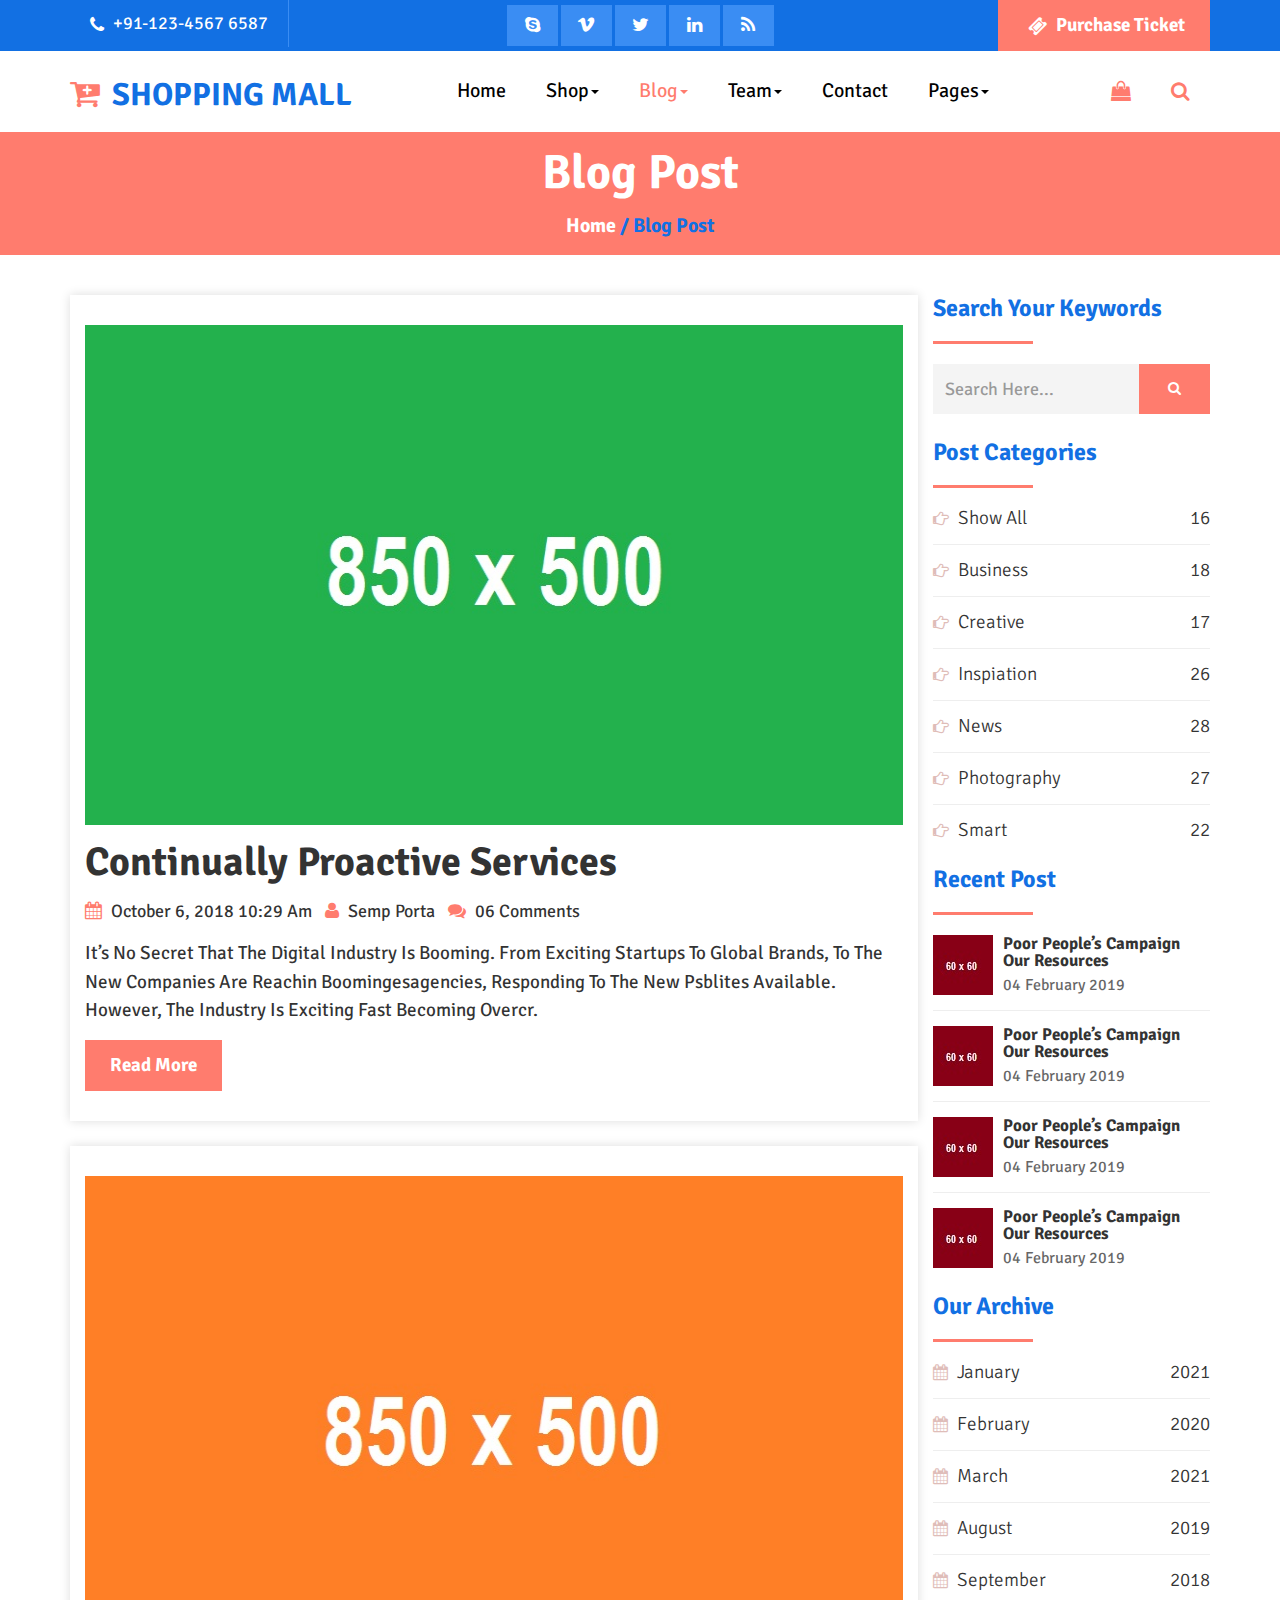
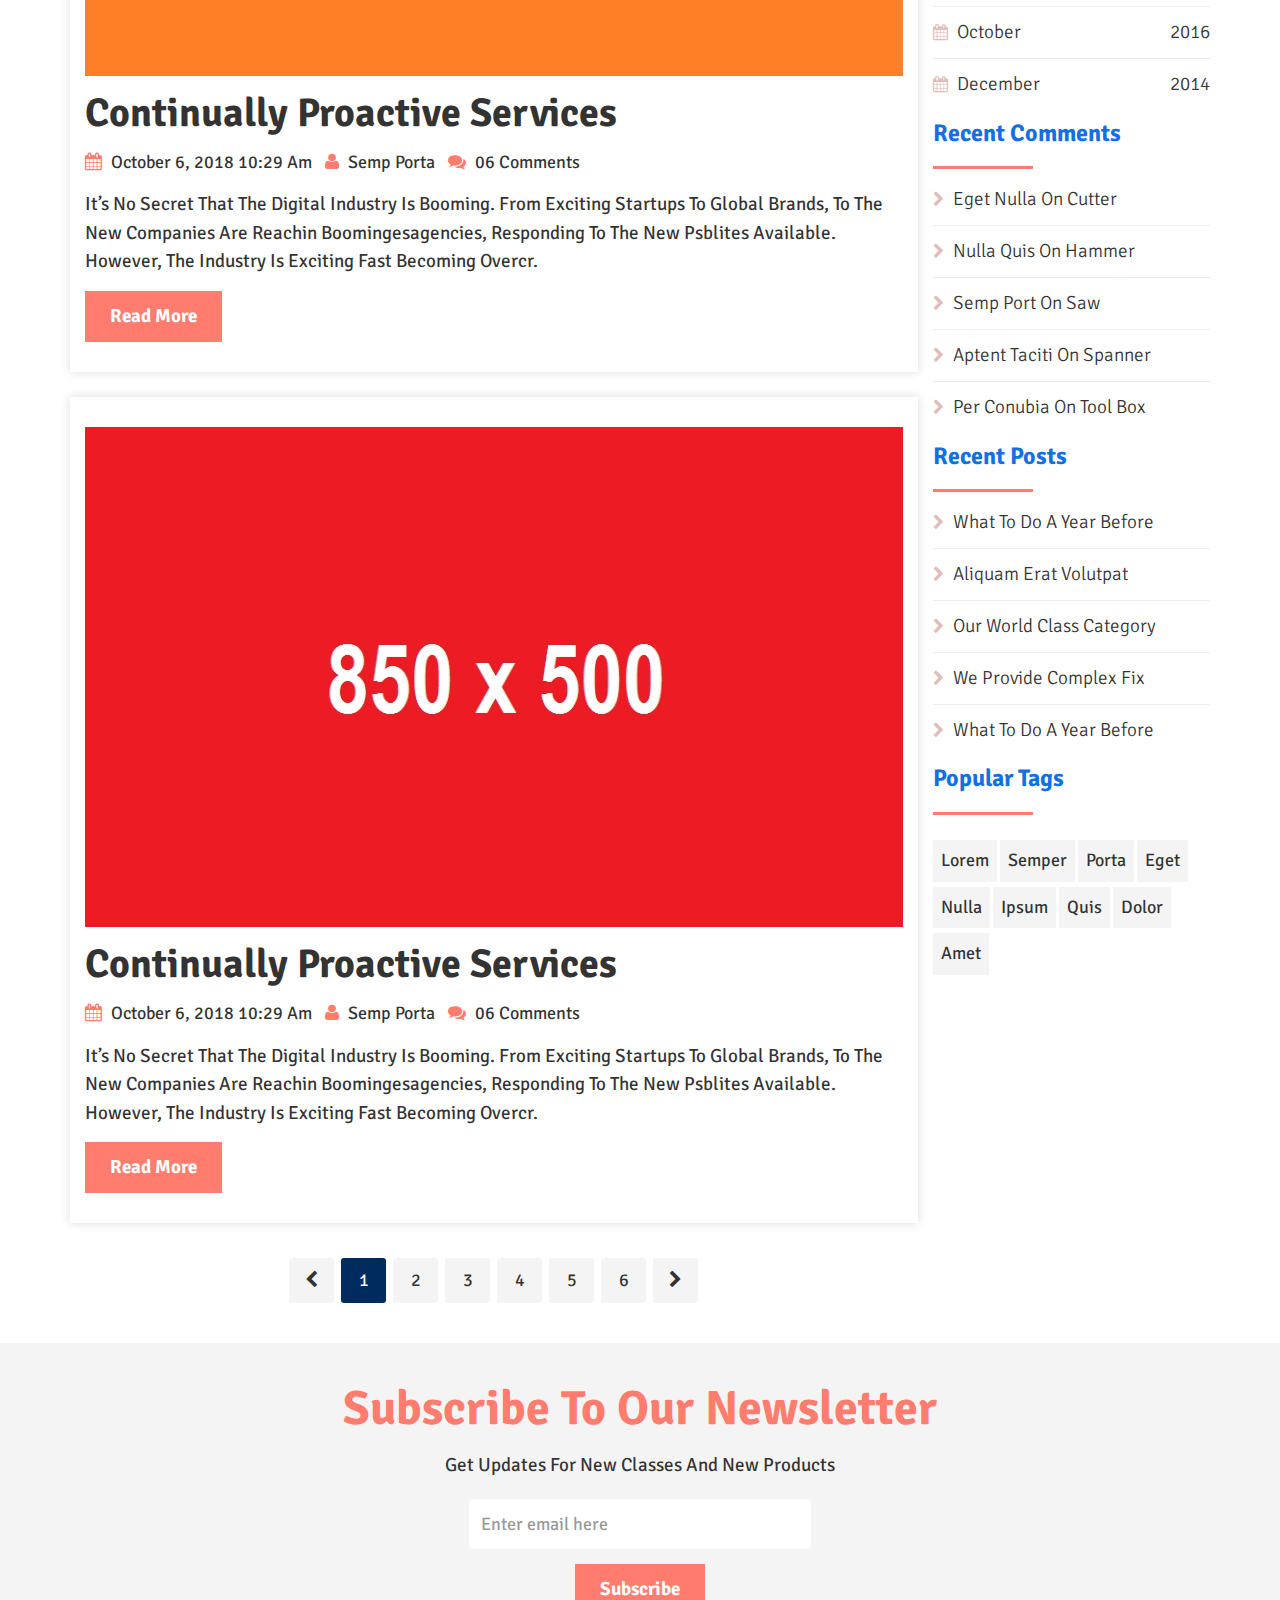
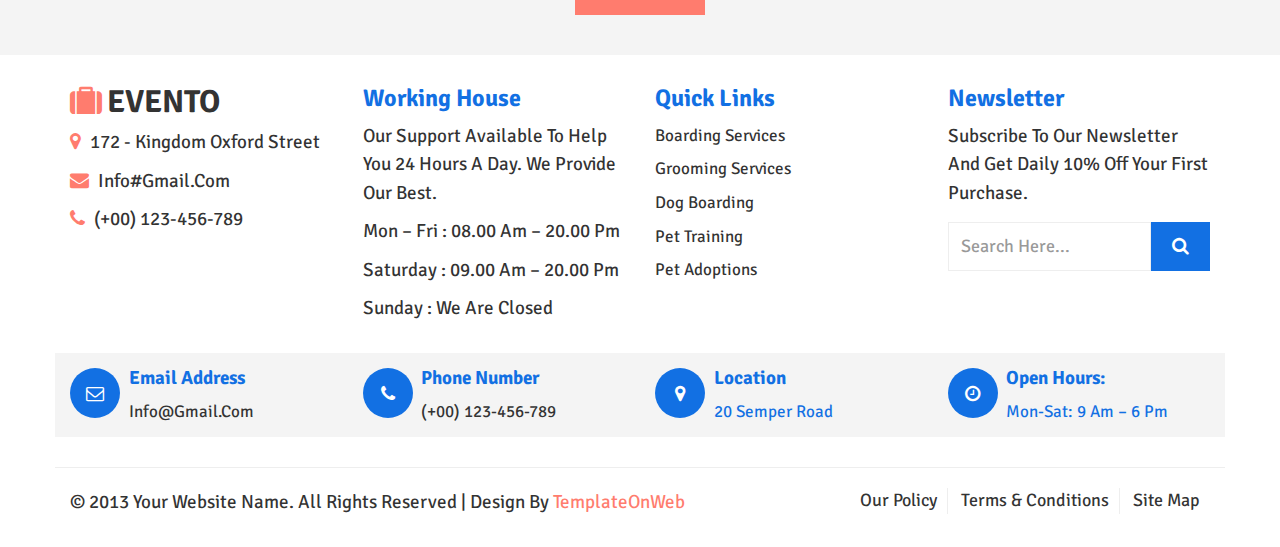
<file: shopping-mall_zip/blog.html>
<!DOCTYPE html>
<html lang="en">
  <head>
    <meta charset="utf-8" />
    <meta http-equiv="X-UA-Compatible" content="IE=edge" />
    <meta name="viewport" content="width=device-width, initial-scale=1" />
    <title>Events</title>
    <link href="css/bootstrap.min.css" rel="stylesheet" />
    <link href="css/global.css" rel="stylesheet" />
    <link href="css/blog.css" rel="stylesheet" />
    <link rel="stylesheet" type="text/css" href="css/font-awesome.min.css" />
    <link
      href="https://fonts.googleapis.com/css2?family=Signika+Negative&display=swap"
      rel="stylesheet"
    />
    <script src="js/jquery-2.1.1.min.js"></script>
    <script src="js/bootstrap.min.js"></script>
  </head>
  <body>
    <section id="top">
      <div class="container">
        <div class="row">
          <div class="top_1 clearfix">
            <div class="col-sm-3">
              <div class="top_1l clearfix">
                <p class="col"><i class="fa fa-phone"></i> +91-123-4567 6587</p>
              </div>
            </div>
            <div class="col-sm-6">
              <div class="top_1r text-center clearfix">
                <ul class="mgt">
                  <li>
                    <a href="#"><i class="fa fa-skype"></i></a>
                  </li>
                  <li>
                    <a href="#"><i class="fa fa-vimeo"></i></a>
                  </li>
                  <li>
                    <a href="#"><i class="fa fa-twitter"></i></a>
                  </li>
                  <li>
                    <a href="#"><i class="fa fa-linkedin"></i></a>
                  </li>
                  <li>
                    <a href="#"><i class="fa fa-rss"></i></a>
                  </li>
                </ul>
              </div>
            </div>
            <div class="col-sm-3">
              <div class="top_1rn text-right clearfix">
                <h5 class="mgt">
                  <a class="m_tag button mgt" href="#"
                    ><i class="fa fa-ticket"></i> Purchase Ticket
                  </a>
                </h5>
              </div>
            </div>
          </div>
        </div>
      </div>
    </section>

    <section id="header" class="clearfix cd-secondary-nav">
      <nav class="navbar nav_t">
        <div class="container">
          <div class="navbar-header page-scroll">
            <button
              type="button"
              class="navbar-toggle"
              data-toggle="collapse"
              data-target="#bs-example-navbar-collapse-1"
            >
              <span class="sr-only">Toggle navigation</span>
              <span class="icon-bar"></span>
              <span class="icon-bar"></span>
              <span class="icon-bar"></span>
            </button>
            <a class="navbar-brand" href="index.html"
              ><i class="fa fa-cart-plus col_1"></i> Shopping Mall</a
            >
          </div>
          <!-- Brand and toggle get grouped for better mobile display -->
          <!-- Collect the nav links, forms, and other content for toggling -->
          <div
            class="collapse navbar-collapse"
            id="bs-example-navbar-collapse-1"
          >
            <ul class="nav navbar-nav">
              <li><a class="m_tag" href="index.html">Home</a></li>
              <li class="dropdown">
                <a
                  class="m_tag"
                  href="#"
                  data-toggle="dropdown"
                  role="button"
                  aria-expanded="false"
                  >Shop<span class="caret"></span
                ></a>
                <ul class="dropdown-menu drop_3" role="menu">
                  <li><a href="shop.html">Shop</a></li>
                  <li>
                    <a class="border_none" href="detail.html">Shop Detail</a>
                  </li>
                </ul>
              </li>
              <li class="dropdown">
                <a
                  class="m_tag active_tab"
                  href="#"
                  data-toggle="dropdown"
                  role="button"
                  aria-expanded="false"
                  >Blog<span class="caret"></span
                ></a>
                <ul class="dropdown-menu drop_3" role="menu">
                  <li><a href="blog.html">Blog</a></li>
                  <li>
                    <a class="border_none" href="blog_detail.html"
                      >Blog Detail</a
                    >
                  </li>
                </ul>
              </li>
              <li class="dropdown">
                <a
                  class="m_tag"
                  href="#"
                  data-toggle="dropdown"
                  role="button"
                  aria-expanded="false"
                  >Team<span class="caret"></span
                ></a>
                <ul class="dropdown-menu drop_3" role="menu">
                  <li><a href="team.html">Team</a></li>
                  <li>
                    <a class="border_none" href="team_detail.html"
                      >Team Detail</a
                    >
                  </li>
                </ul>
              </li>
              <li><a class="m_tag" href="contact.html">Contact</a></li>
              <li class="dropdown">
                <a
                  class="m_tag"
                  href="#"
                  data-toggle="dropdown"
                  role="button"
                  aria-expanded="false"
                  >Pages<span class="caret"></span
                ></a>
                <ul class="dropdown-menu drop_3" role="menu">
                  <li><a href="pricing.html">Pricing</a></li>
                  <li><a href="cart.html">Shopping Cart</a></li>
                  <li>
                    <a class="border_none" href="checkout.html">Checkout</a>
                  </li>
                </ul>
              </li>
            </ul>
            <ul class="nav navbar-nav navbar-right">
              <li class="dropdown">
                <a
                  class="m_tag"
                  href="#"
                  data-toggle="dropdown"
                  role="button"
                  aria-expanded="false"
                  ><i class="fa fa-shopping-bag"></i
                ></a>
                <ul class="dropdown-menu drop_cart" role="menu">
                  <li>
                    <div class="drop_1i clearfix">
                      <div class="col-sm-6 col-xs-6">
                        <div class="drop_1il clearfix">
                          <h5 class="mgt col_black">2 ITEMS</h5>
                        </div>
                      </div>
                      <div class="col-sm-6 col-xs-6">
                        <div class="drop_1il text-right clearfix">
                          <h5 class="mgt"><a href="cart.html">VIEW CART</a></h5>
                        </div>
                      </div>
                    </div>
                    <div class="drop_1i1 clearfix">
                      <div class="col-sm-6 col-xs-6">
                        <div class="drop_1i1l clearfix">
                          <h5 class="mgt bold">
                            <a href="#">Nulla Quis</a> <br />
                            <span class="normal col_black mt_top"
                              >1x - $89.00</span
                            >
                          </h5>
                        </div>
                      </div>
                      <div class="col-sm-4 col-xs-4">
                        <div class="drop_1i1r clearfix">
                          <a href="#"
                            ><img src="img/24.jpg" class="iw" alt="abc"
                          /></a>
                        </div>
                      </div>
                      <div class="col-sm-2 col-xs-2">
                        <div class="drop_1i1l text-right clearfix">
                          <h6 class="mgt bold">
                            <span><i class="fa fa-remove"></i></span>
                          </h6>
                        </div>
                      </div>
                    </div>
                    <div class="drop_1i1 clearfix">
                      <div class="col-sm-6 col-xs-6">
                        <div class="drop_1i1l clearfix">
                          <h5 class="mgt bold">
                            <a href="#">Eget Nulla</a> <br />
                            <span class="normal col_black mt_top"
                              >1x - $49.00</span
                            >
                          </h5>
                        </div>
                      </div>
                      <div class="col-sm-4 col-xs-4">
                        <div class="drop_1i1r clearfix">
                          <a href="#"
                            ><img src="img/25.jpg" class="iw" alt="abc"
                          /></a>
                        </div>
                      </div>
                      <div class="col-sm-2 col-xs-2">
                        <div class="drop_1i1l text-right clearfix">
                          <h6 class="mgt bold">
                            <span><i class="fa fa-remove"></i></span>
                          </h6>
                        </div>
                      </div>
                    </div>
                    <div class="drop_1i2 clearfix">
                      <div class="col-sm-6 col-xs-6">
                        <div class="drop_1il clearfix">
                          <h4 class="mgt col_black">TOTAL</h4>
                        </div>
                      </div>
                      <div class="col-sm-6 col-xs-6">
                        <div class="drop_1il text-right clearfix">
                          <h4 class="mgt col_black">$138.00</h4>
                        </div>
                      </div>
                    </div>
                    <div class="drop_1i3 text-center clearfix">
                      <div class="col-sm-12 col-xs-12">
                        <h4>
                          <a class="button" href="checkout.html">CHECKOUT</a>
                        </h4>
                      </div>
                    </div>
                  </li>
                </ul>
              </li>

              <li class="dropdown">
                <a
                  class="m_tag"
                  href="#"
                  data-toggle="dropdown"
                  role="button"
                  aria-expanded="false"
                  ><i class="fa fa-search"></i
                ></a>
                <ul class="dropdown-menu drop_3" role="menu">
                  <li>
                    <div class="input-group">
                      <input
                        type="text"
                        class="form-control"
                        placeholder="Search"
                      />
                      <span class="input-group-btn">
                        <button class="btn btn-primary" type="button">
                          <i class="fa fa-search"></i>
                        </button>
                      </span>
                    </div>
                  </li>
                </ul>
              </li>
            </ul>
          </div>
          <!-- /.navbar-collapse -->
        </div>
        <!-- /.container-fluid -->
      </nav>
    </section>

    <section id="center" class="center_o clearfix">
      <div class="container">
        <div class="row">
          <div class="col-sm-12">
            <div class="center_o1 text-center">
              <h1 class="mgt col">Blog Post</h1>
              <h4 class="col_1">
                <a class="col" href="#">Home</a> / Blog Post
              </h4>
            </div>
          </div>
        </div>
      </div>
    </section>

    <section id="blog_pg">
      <div class="container">
        <div class="row">
          <div class="blog_pg1 clearfix">
            <div class="col-sm-9">
              <div class="blog_pg1l clearfix">
                <div class="blog_pg1l1 mgt clearfix">
                  <div class="grid clearfix">
                    <figure class="effect-jazz">
                      <a href="blog_detail.html"
                        ><img
                          src="img/14.jpg"
                          height="500"
                          class="iw"
                          alt="img25"
                      /></a>
                    </figure>
                  </div>
                  <h2>
                    <a href="blog_detail.html"
                      >Continually proactive services</a
                    >
                  </h2>
                  <ul>
                    <li>
                      <i class="fa fa-calendar col_1"></i> October 6, 2018 10:29
                      am
                    </li>
                    <li>
                      <i class="fa fa-user col_1"></i>
                      <a href="blog_detail.html">Semp Porta</a>
                    </li>
                    <li>
                      <i class="fa fa-comments col_1"></i>
                      <a href="blog_detail.html">06 Comments</a>
                    </li>
                  </ul>
                  <p>
                    It’s no secret that the digital industry is booming. from
                    exciting startups to global brands, to the new companies are
                    reachin boomingesagencies, responding to the new psblites
                    available. however, the industry is exciting fast becoming
                    overcr.
                  </p>
                  <h5>
                    <a class="button" href="blog_detail.html">Read More</a>
                  </h5>
                </div>
                <div class="blog_pg1l1 clearfix">
                  <div class="grid clearfix">
                    <figure class="effect-jazz">
                      <a href="blog_detail.html"
                        ><img
                          src="img/15.jpg"
                          height="500"
                          class="iw"
                          alt="img25"
                      /></a>
                    </figure>
                  </div>
                  <h2>
                    <a href="blog_detail.html"
                      >Continually proactive services</a
                    >
                  </h2>
                  <ul>
                    <li>
                      <i class="fa fa-calendar col_1"></i> October 6, 2018 10:29
                      am
                    </li>
                    <li>
                      <i class="fa fa-user col_1"></i>
                      <a href="blog_detail.html">Semp Porta</a>
                    </li>
                    <li>
                      <i class="fa fa-comments col_1"></i>
                      <a href="blog_detail.html">06 Comments</a>
                    </li>
                  </ul>
                  <p>
                    It’s no secret that the digital industry is booming. from
                    exciting startups to global brands, to the new companies are
                    reachin boomingesagencies, responding to the new psblites
                    available. however, the industry is exciting fast becoming
                    overcr.
                  </p>
                  <h5>
                    <a class="button" href="blog_detail.html">Read More</a>
                  </h5>
                </div>
                <div class="blog_pg1l1 clearfix">
                  <div class="grid clearfix">
                    <figure class="effect-jazz">
                      <a href="blog_detail.html"
                        ><img
                          src="img/16.jpg"
                          height="500"
                          class="iw"
                          alt="img25"
                      /></a>
                    </figure>
                  </div>
                  <h2>
                    <a href="blog_detail.html"
                      >Continually proactive services</a
                    >
                  </h2>
                  <ul>
                    <li>
                      <i class="fa fa-calendar col_1"></i> October 6, 2018 10:29
                      am
                    </li>
                    <li>
                      <i class="fa fa-user col_1"></i>
                      <a href="blog_detail.html">Semp Porta</a>
                    </li>
                    <li>
                      <i class="fa fa-comments col_1"></i>
                      <a href="blog_detail.html">06 Comments</a>
                    </li>
                  </ul>
                  <p>
                    It’s no secret that the digital industry is booming. from
                    exciting startups to global brands, to the new companies are
                    reachin boomingesagencies, responding to the new psblites
                    available. however, the industry is exciting fast becoming
                    overcr.
                  </p>
                  <h5>
                    <a class="button" href="blog_detail.html">Read More</a>
                  </h5>
                </div>
                <div class="pages clearfix text-center">
                  <ul>
                    <li>
                      <a href="blog_detail.html"
                        ><i class="fa fa-chevron-left"></i
                      ></a>
                    </li>
                    <li class="act"><a href="blog_detail.html">1</a></li>
                    <li><a href="blog_detail.html">2</a></li>
                    <li><a href="blog_detail.html">3</a></li>
                    <li><a href="blog_detail.html">4</a></li>
                    <li><a href="blog_detail.html">5</a></li>
                    <li><a href="blog_detail.html">6</a></li>
                    <li>
                      <a href="blog_detail.html"
                        ><i class="fa fa-chevron-right"></i
                      ></a>
                    </li>
                  </ul>
                </div>
              </div>
            </div>
            <div class="col-sm-3 space_left">
              <div class="blog_pg1r clearfix">
                <div class="blog_pg1r1 mgt clearfix">
                  <h4 class="mgt">Search Your Keywords</h4>
                  <hr class="hr_1 mgl" />
                  <div class="input-group">
                    <input
                      type="text"
                      class="form-control"
                      placeholder="Search Here..."
                    />
                    <span class="input-group-btn">
                      <button class="btn btn-primary" type="button">
                        <i class="fa fa-search"></i>
                      </button>
                    </span>
                  </div>
                </div>
                <div class="blog_pg1r1 blog_pg1r1o clearfix">
                  <h4 class="mgt">Post Categories</h4>
                  <hr class="hr_1 mgl" />
                  <h5 class="normal">
                    <a href="blog_detail.html"
                      ><i class="fa fa-hand-o-right"></i> Show all
                      <span class="pull-right">16</span></a
                    >
                  </h5>
                  <h5 class="normal">
                    <a href="blog_detail.html"
                      ><i class="fa fa-hand-o-right"></i> Business
                      <span class="pull-right">18</span></a
                    >
                  </h5>
                  <h5 class="normal">
                    <a href="blog_detail.html"
                      ><i class="fa fa-hand-o-right"></i> Creative
                      <span class="pull-right">17</span></a
                    >
                  </h5>
                  <h5 class="normal">
                    <a href="blog_detail.html"
                      ><i class="fa fa-hand-o-right"></i> Inspiation
                      <span class="pull-right">26</span></a
                    >
                  </h5>
                  <h5 class="normal">
                    <a href="blog_detail.html"
                      ><i class="fa fa-hand-o-right"></i> News
                      <span class="pull-right">28</span></a
                    >
                  </h5>
                  <h5 class="normal">
                    <a href="blog_detail.html"
                      ><i class="fa fa-hand-o-right"></i> Photography
                      <span class="pull-right">27</span></a
                    >
                  </h5>
                  <h5 class="normal pdb border_none">
                    <a href="blog_detail.html"
                      ><i class="fa fa-hand-o-right"></i> Smart
                      <span class="pull-right">22</span></a
                    >
                  </h5>
                </div>
                <div class="blog_pg1r2 clearfix">
                  <h4 class="mgt">Recent Post</h4>
                  <hr class="hr_1 mgl" />
                  <div class="blog_pg1r2i mgt clearfix">
                    <a href="blog_detail.html"
                      ><img src="img/17.jpg" alt="img25"
                    /></a>
                    <p class="mgt">
                      <a href="blog_detail.html"
                        >Poor People’s Campaign Our Resources</a
                      >
                    </p>
                    <h6>04 February 2019</h6>
                  </div>
                  <div class="blog_pg1r2i clearfix">
                    <a href="blog_detail.html"
                      ><img src="img/18.jpg" alt="img25"
                    /></a>
                    <p class="mgt">
                      <a href="blog_detail.html"
                        >Poor People’s Campaign Our Resources</a
                      >
                    </p>
                    <h6>04 February 2019</h6>
                  </div>
                  <div class="blog_pg1r2i clearfix">
                    <a href="blog_detail.html"
                      ><img src="img/19.jpg" alt="img25"
                    /></a>
                    <p class="mgt">
                      <a href="blog_detail.html"
                        >Poor People’s Campaign Our Resources</a
                      >
                    </p>
                    <h6>04 February 2019</h6>
                  </div>

                  <div class="blog_pg1r2i pdb border_none clearfix">
                    <a href="blog_detail.html"
                      ><img src="img/17.jpg" alt="img25"
                    /></a>
                    <p class="mgt">
                      <a href="blog_detail.html"
                        >Poor People’s Campaign Our Resources</a
                      >
                    </p>
                    <h6>04 February 2019</h6>
                  </div>
                </div>
                <div class="blog_pg1r1 blog_pg1r1o clearfix">
                  <h4 class="mgt">Our Archive</h4>
                  <hr class="hr_1 mgl" />
                  <h5 class="normal">
                    <a href="blog_detail.html"
                      ><i class="fa fa-calendar"></i> January
                      <span class="pull-right">2021</span></a
                    >
                  </h5>
                  <h5 class="normal">
                    <a href="blog_detail.html"
                      ><i class="fa fa-calendar"></i> February
                      <span class="pull-right">2020</span></a
                    >
                  </h5>
                  <h5 class="normal">
                    <a href="blog_detail.html"
                      ><i class="fa fa-calendar"></i> March
                      <span class="pull-right">2021</span></a
                    >
                  </h5>
                  <h5 class="normal">
                    <a href="blog_detail.html"
                      ><i class="fa fa-calendar"></i> August
                      <span class="pull-right">2019</span></a
                    >
                  </h5>
                  <h5 class="normal">
                    <a href="blog_detail.html"
                      ><i class="fa fa-calendar"></i> September
                      <span class="pull-right">2018</span></a
                    >
                  </h5>
                  <h5 class="normal">
                    <a href="blog_detail.html"
                      ><i class="fa fa-calendar"></i> October
                      <span class="pull-right">2016</span></a
                    >
                  </h5>
                  <h5 class="normal pdb border_none">
                    <a href="blog_detail.html"
                      ><i class="fa fa-calendar"></i> December
                      <span class="pull-right">2014</span></a
                    >
                  </h5>
                </div>
                <div class="blog_pg1r1 clearfix">
                  <h4 class="mgt">Recent Comments</h4>
                  <hr class="hr_1 mgl" />
                  <h5 class="normal">
                    <a href="blog_detail.html"
                      ><i class="fa fa-chevron-right"></i> Eget Nulla On
                      Cutter</a
                    >
                  </h5>
                  <h5 class="normal">
                    <a href="blog_detail.html"
                      ><i class="fa fa-chevron-right"></i> Nulla Quis On
                      Hammer</a
                    >
                  </h5>
                  <h5 class="normal">
                    <a href="blog_detail.html"
                      ><i class="fa fa-chevron-right"></i> Semp Port On Saw</a
                    >
                  </h5>
                  <h5 class="normal">
                    <a href="blog_detail.html"
                      ><i class="fa fa-chevron-right"></i> Aptent Taciti On
                      Spanner</a
                    >
                  </h5>
                  <h5 class="normal pdb border_none">
                    <a href="blog_detail.html"
                      ><i class="fa fa-chevron-right"></i> Per Conubia On Tool
                      Box</a
                    >
                  </h5>
                </div>
                <div class="blog_pg1r1 clearfix">
                  <h4 class="mgt">Recent Posts</h4>
                  <hr class="hr_1 mgl" />
                  <h5 class="normal">
                    <a href="blog_detail.html"
                      ><i class="fa fa-chevron-right"></i> What To Do A Year
                      Before</a
                    >
                  </h5>
                  <h5 class="normal">
                    <a href="blog_detail.html"
                      ><i class="fa fa-chevron-right"></i> Aliquam Erat
                      Volutpat</a
                    >
                  </h5>
                  <h5 class="normal">
                    <a href="blog_detail.html"
                      ><i class="fa fa-chevron-right"></i> Our World Class
                      Category</a
                    >
                  </h5>
                  <h5 class="normal">
                    <a href="blog_detail.html"
                      ><i class="fa fa-chevron-right"></i> We Provide Complex
                      Fix</a
                    >
                  </h5>
                  <h5 class="normal pdb border_none">
                    <a href="blog_detail.html"
                      ><i class="fa fa-chevron-right"></i> What To Do A Year
                      Before</a
                    >
                  </h5>
                </div>
                <div class="blog_pg1r3 clearfix">
                  <h4 class="mgt">Popular Tags</h4>
                  <hr class="hr_1 mgl" />
                  <ul class="mgt">
                    <li><a href="blog_detail.html">Lorem</a></li>
                    <li><a href="blog_detail.html">Semper</a></li>
                    <li><a href="blog_detail.html">Porta</a></li>
                    <li><a href="blog_detail.html">Eget</a></li>
                    <li><a href="blog_detail.html">Nulla</a></li>
                    <li><a href="blog_detail.html">Ipsum</a></li>
                    <li><a href="blog_detail.html">Quis</a></li>
                    <li><a href="blog_detail.html">Dolor</a></li>
                    <li><a href="blog_detail.html">Amet</a></li>
                  </ul>
                </div>
              </div>
            </div>
          </div>
        </div>
      </div>
    </section>

    <section id="subs">
      <div class="container">
        <div class="row">
          <div class="subs1 text-center clearfix">
            <div class="col-sm-12">
              <h1 class="mgt col_1">Subscribe to our newsletter</h1>
              <p>Get updates for new classes and new products</p>
              <input
                class="form-control"
                placeholder="Enter email here"
                type="text"
              />
              <h5><a class="button" href="#">Subscribe</a></h5>
            </div>
          </div>
        </div>
      </div>
    </section>

    <section id="footer">
      <div class="container">
        <div class="row">
          <div class="footer_1 clearfix">
            <div class="col-sm-3">
              <div class="footer_1i clearfix">
                <a class="navbar-brand" href="index.html"
                  ><i class="fa fa-suitcase col_1"></i>Evento</a
                >
                <p>
                  <i class="fa fa-map-marker col_1"></i> 172 - Kingdom Oxford
                  Street
                </p>
                <p>
                  <i class="fa fa-envelope col_1"></i>
                  <a href="#">info#gmail.com</a>
                </p>
                <p>
                  <a href="#"
                    ><i class="fa fa-phone col_1"></i> (+00) 123-456-789</a
                  >
                </p>
              </div>
            </div>
            <div class="col-sm-3">
              <div class="footer_1i clearfix">
                <h4>Working House</h4>
                <p>
                  Our support available to help you 24 hours a day. We provide
                  our best.
                </p>
                <p>Mon – Fri : 08.00 am – 20.00 pm</p>
                <p>Saturday : 09.00 am – 20.00 pm</p>
                <p>Sunday : We Are Closed</p>
              </div>
            </div>
            <div class="col-sm-3">
              <div class="footer_1i clearfix">
                <h4>Quick Links</h4>
                <h6 class="col-sm-12 col-xs-6 space_left">
                  <a href="#">Boarding Services</a>
                </h6>
                <h6 class="col-sm-12 col-xs-6 space_left">
                  <a href="#">Grooming Services</a>
                </h6>
                <h6 class="col-sm-12 col-xs-6 space_left">
                  <a href="#">Dog Boarding</a>
                </h6>
                <h6 class="col-sm-12 col-xs-6 space_left">
                  <a href="#">Pet Training</a>
                </h6>
                <h6 class="col-sm-12 col-xs-6 space_left">
                  <a href="#">Pet Adoptions</a>
                </h6>
              </div>
            </div>
            <div class="col-sm-3">
              <div class="footer_1i clearfix">
                <h4>Newsletter</h4>
                <p>
                  Subscribe To Our Newsletter And Get Daily 10% Off Your First
                  Purchase.
                </p>
                <div class="input-group">
                  <input
                    type="text"
                    class="form-control"
                    placeholder="Search Here..."
                  />
                  <span class="input-group-btn">
                    <button class="btn btn-primary" type="button">
                      <i class="fa fa-search"></i>
                    </button>
                  </span>
                </div>
              </div>
            </div>
          </div>
          <div class="footer_2 clearfix">
            <div class="col-sm-3">
              <div class="footer_2i clearfix">
                <div class="col-sm-2 col-xs-2 space_all">
                  <div class="footer_2il clearfix">
                    <span><i class="fa fa-envelope-o"></i></span>
                  </div>
                </div>
                <div class="col-sm-10 col-xs-10 space_right">
                  <div class="footer_2ir clearfix">
                    <h5 class="mgt">Email Address</h5>
                    <h6><a href="#">info@gmail.com</a></h6>
                  </div>
                </div>
              </div>
            </div>
            <div class="col-sm-3">
              <div class="footer_2i clearfix">
                <div class="col-sm-2 col-xs-2 space_all">
                  <div class="footer_2il clearfix">
                    <span><i class="fa fa-phone"></i></span>
                  </div>
                </div>
                <div class="col-sm-10 col-xs-10 space_right">
                  <div class="footer_2ir clearfix">
                    <h5 class="mgt">Phone Number</h5>
                    <h6><a href="#"> (+00) 123-456-789</a></h6>
                  </div>
                </div>
              </div>
            </div>
            <div class="col-sm-3">
              <div class="footer_2i clearfix">
                <div class="col-sm-2 col-xs-2 space_all">
                  <div class="footer_2il clearfix">
                    <span><i class="fa fa-map-marker"></i></span>
                  </div>
                </div>
                <div class="col-sm-10 col-xs-10 space_right">
                  <div class="footer_2ir clearfix">
                    <h5 class="mgt">Location</h5>
                    <h6>20 Semper Road</h6>
                  </div>
                </div>
              </div>
            </div>
            <div class="col-sm-3">
              <div class="footer_2i clearfix">
                <div class="col-sm-2 col-xs-2 space_all">
                  <div class="footer_2il clearfix">
                    <span><i class="fa fa-clock-o"></i></span>
                  </div>
                </div>
                <div class="col-sm-10 col-xs-10 space_right">
                  <div class="footer_2ir clearfix">
                    <h5 class="mgt">Open Hours:</h5>
                    <h6>Mon-Sat: 9 am – 6 pm</h6>
                  </div>
                </div>
              </div>
            </div>
          </div>
          <div class="footer_3 clearfix">
            <div class="col-sm-7">
              <div class="footer_3r clearfix">
                <p class="mgt">
                  © 2013 Your Website Name. All Rights Reserved | Design by
                  <a class="col_1" href="http://www.templateonweb.com"
                    >TemplateOnWeb</a
                  >
                </p>
              </div>
            </div>
            <div class="col-sm-5">
              <div class="footer_3l text-right clearfix">
                <ul class="mgt">
                  <li><a href="#">Our Policy</a></li>
                  <li><a href="#">Terms &amp; Conditions</a></li>
                  <li class="border_none"><a href="#">Site Map</a></li>
                </ul>
              </div>
            </div>
          </div>
        </div>
      </div>
    </section>

    <script>
      $(document).ready(function () {
        /*****Fixed Menu******/
        var secondaryNav = $(".cd-secondary-nav"),
          secondaryNavTopPosition = secondaryNav.offset().top;
        navbar_height = document.querySelector(".navbar").offsetHeight;

        $(window).on("scroll", function () {
          if ($(window).scrollTop() > secondaryNavTopPosition + navbar_height) {
            secondaryNav.addClass("is-fixed");
            document.body.style.paddingTop = navbar_height + "px";
          } else {
            secondaryNav.removeClass("is-fixed");
            document.body.style.paddingTop = "0";
          }
        });
      });
    </script>
  </body>
</html>
</file>
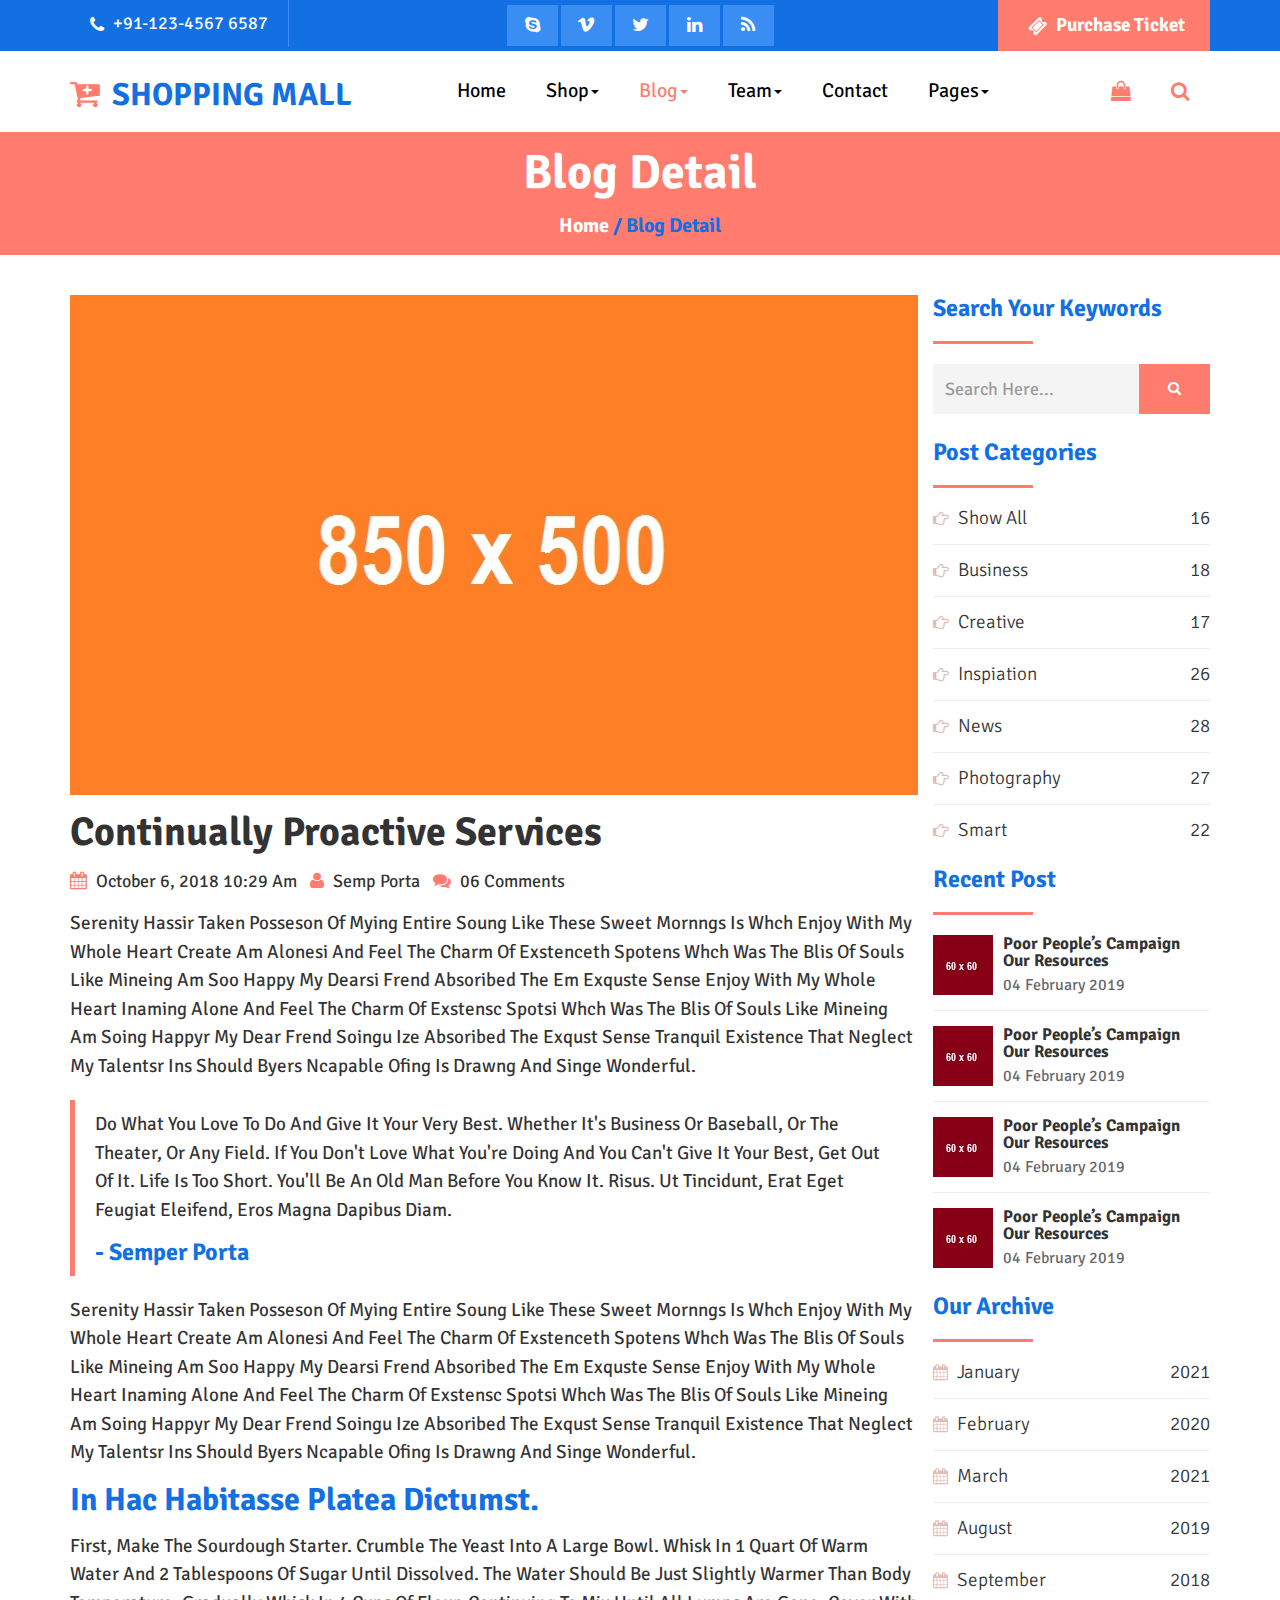
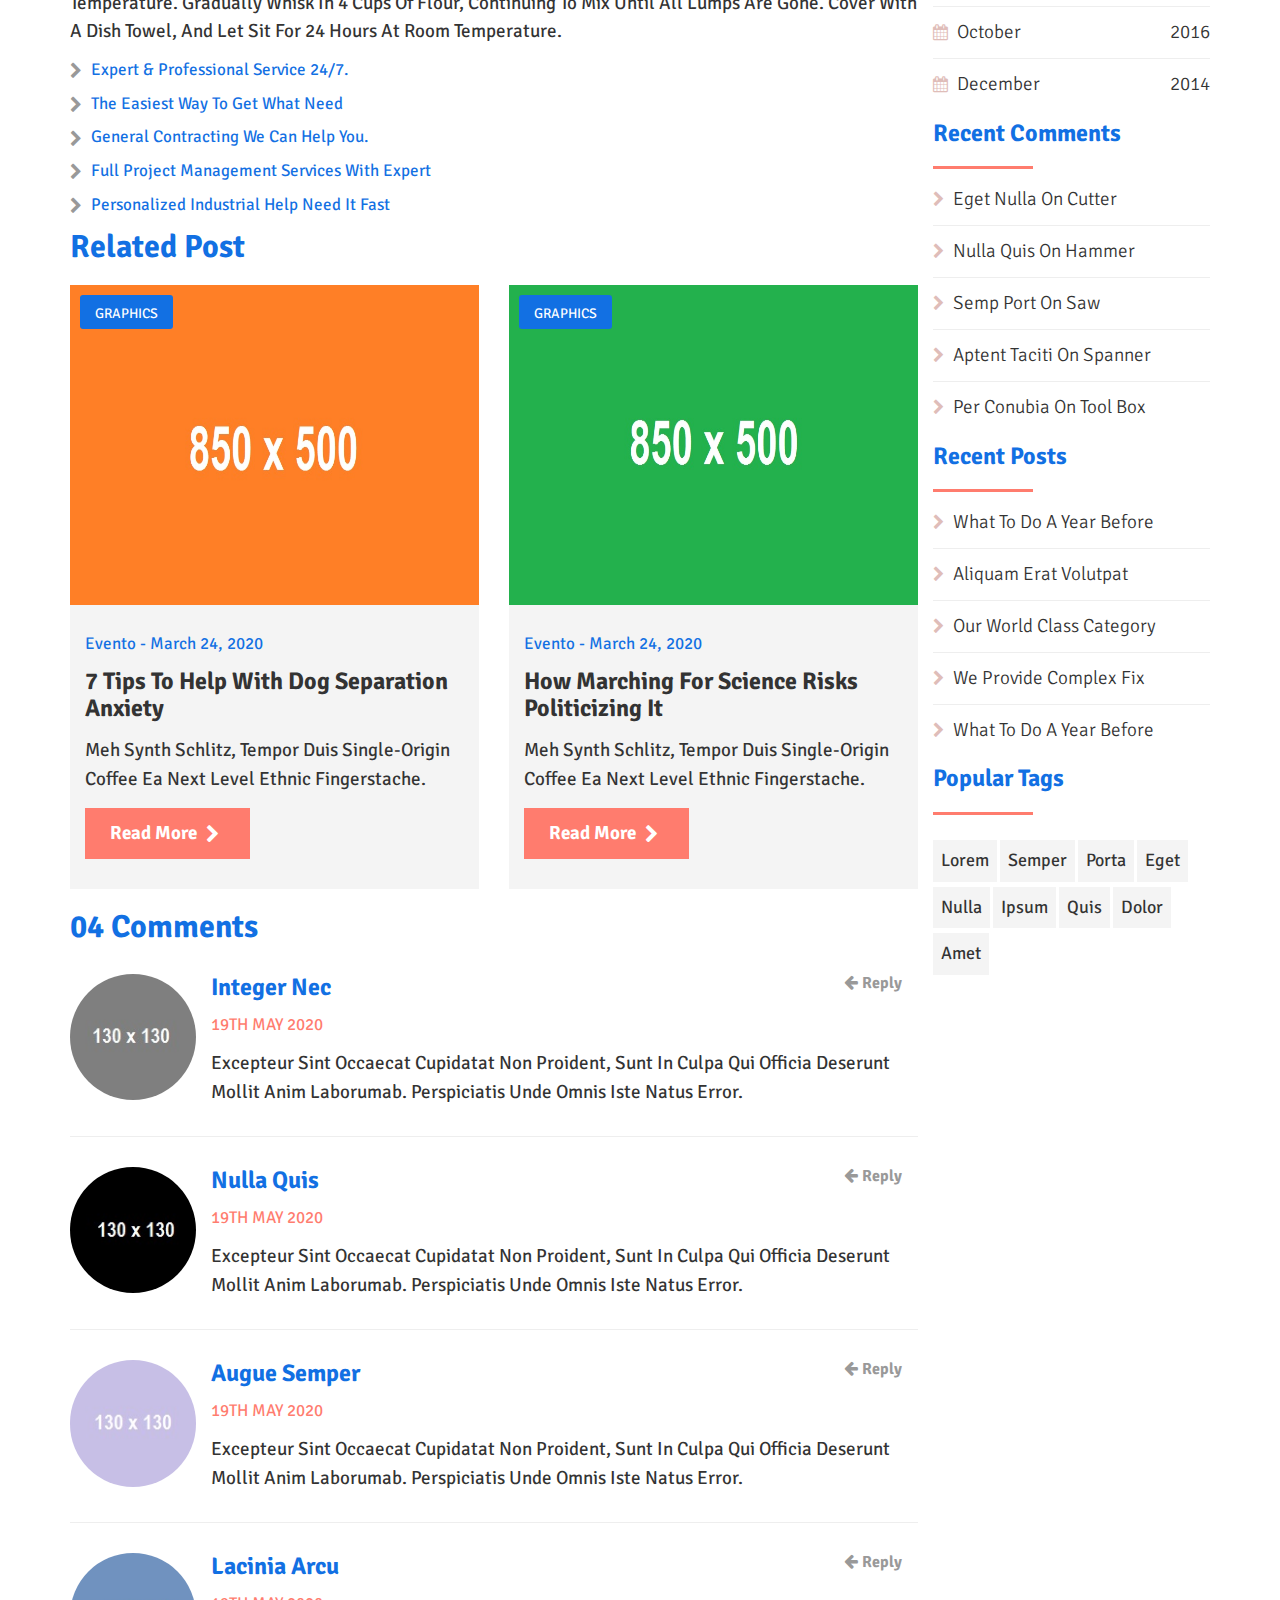
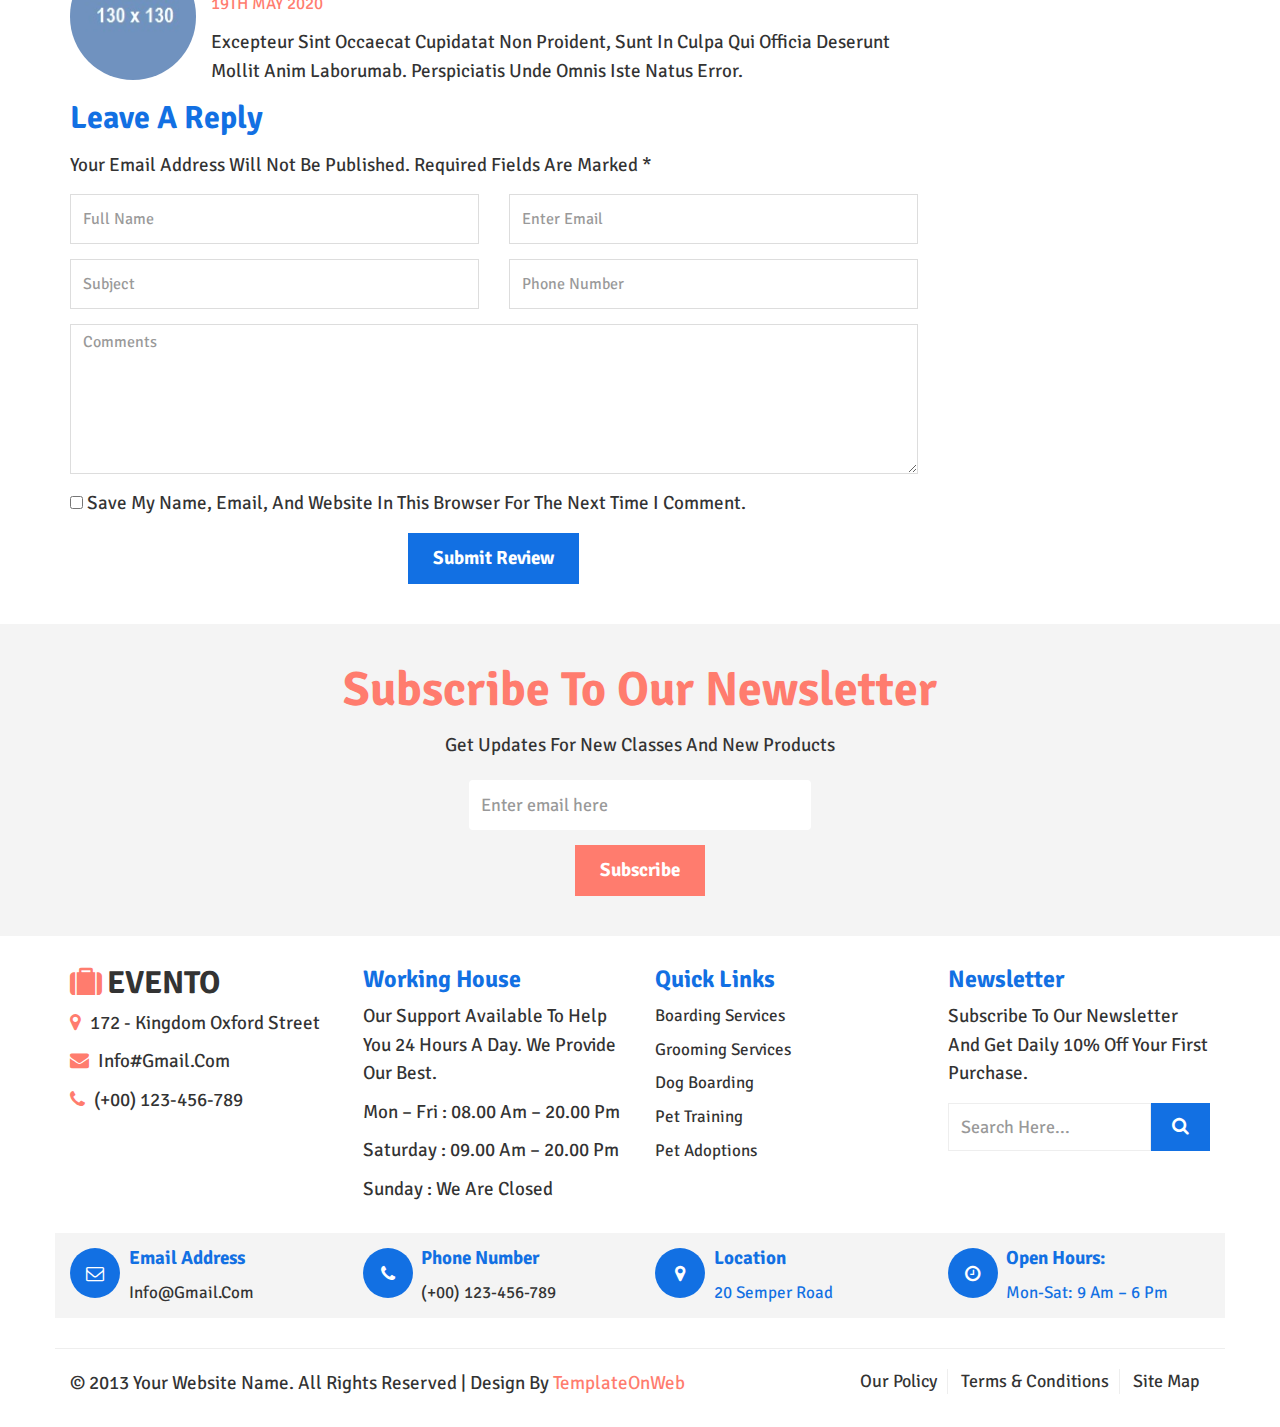
<file: shopping-mall_zip/blog_detail.html>
<!DOCTYPE html>
<html lang="en">
  <head>
    <meta charset="utf-8">
    <meta http-equiv="X-UA-Compatible" content="IE=edge">
    <meta name="viewport" content="width=device-width, initial-scale=1">
    <title>Events</title>
	<link href="css/bootstrap.min.css" rel="stylesheet">
	<link href="css/global.css" rel="stylesheet">
	<link href="css/blog.css" rel="stylesheet">
	<link href="css/index.css" rel="stylesheet">
	<link rel="stylesheet" type="text/css" href="css/font-awesome.min.css" />
	<link href="https://fonts.googleapis.com/css2?family=Signika+Negative&display=swap" rel="stylesheet">
	<script src="js/jquery-2.1.1.min.js"></script>
    <script src="js/bootstrap.min.js"></script>

  </head>
<body>

<section id="top">
 <div class="container">
  <div class="row">
   <div class="top_1 clearfix">
    <div class="col-sm-3">
	 <div class="top_1l clearfix">
	   <p class="col"><i class="fa fa-phone"></i> +91-123-4567 6587</p>
	 </div>
	</div>
	<div class="col-sm-6">
	 <div class="top_1r text-center clearfix">
	   <ul class="mgt">
	    <li><a href="#"><i class="fa fa-skype"></i></a></li>
		<li><a href="#"><i class="fa fa-vimeo"></i></a></li>
		<li><a href="#"><i class="fa fa-twitter"></i></a></li>
		<li><a href="#"><i class="fa fa-linkedin"></i></a></li>
		<li><a href="#"><i class="fa fa-rss"></i></a></li>
	   </ul>
	 </div>
	</div>
	<div class="col-sm-3">
	 <div class="top_1rn text-right clearfix">
	    <h5 class="mgt"><a class="m_tag button mgt" href="#"><i class="fa fa-ticket"></i> Purchase Ticket </a></h5>
	 </div>
	</div>
   </div>
  </div>
 </div>
</section>

<section id="header" class="clearfix cd-secondary-nav">
	<nav class="navbar nav_t">
		<div class="container">
		    <div class="navbar-header page-scroll">
				<button type="button" class="navbar-toggle" data-toggle="collapse" data-target="#bs-example-navbar-collapse-1">
					<span class="sr-only">Toggle navigation</span>
					<span class="icon-bar"></span>
					<span class="icon-bar"></span>
					<span class="icon-bar"></span>
				</button>
				<a class="navbar-brand" href="index.html"><i class="fa fa-cart-plus col_1"></i> Shopping Mall</a>
			</div>
			<!-- Brand and toggle get grouped for better mobile display -->
			<!-- Collect the nav links, forms, and other content for toggling -->
			<div class="collapse navbar-collapse" id="bs-example-navbar-collapse-1">
			  	 <ul class="nav navbar-nav">
				<li><a class="m_tag" href="index.html">Home</a></li>
				<li class="dropdown">
					  <a class="m_tag" href="#" data-toggle="dropdown" role="button" aria-expanded="false">Shop<span class="caret"></span></a>
					  <ul class="dropdown-menu drop_3" role="menu">
					    <li><a href="shop.html">Shop</a></li>
						<li><a class="border_none" href="detail.html">Shop Detail</a></li>
					  </ul>
                   </li>
				<li class="dropdown">
					  <a class="m_tag active_tab" href="#" data-toggle="dropdown" role="button" aria-expanded="false">Blog<span class="caret"></span></a>
					  <ul class="dropdown-menu drop_3" role="menu">
					    <li><a href="blog.html">Blog</a></li>
						<li><a class="border_none" href="blog_detail.html">Blog Detail</a></li>
					  </ul>
                   </li>
				<li class="dropdown">
					  <a class="m_tag" href="#" data-toggle="dropdown" role="button" aria-expanded="false">Team<span class="caret"></span></a>
					  <ul class="dropdown-menu drop_3" role="menu">
					    <li><a href="team.html">Team</a></li>
						<li><a class="border_none" href="team_detail.html">Team Detail</a></li>
					  </ul>
                   </li>
				<li><a class="m_tag" href="contact.html">Contact</a></li>
				<li class="dropdown">
					  <a class="m_tag" href="#" data-toggle="dropdown" role="button" aria-expanded="false">Pages<span class="caret"></span></a>
					  <ul class="dropdown-menu drop_3" role="menu">
					    <li><a href="pricing.html">Pricing</a></li>
					    <li><a href="cart.html">Shopping Cart</a></li>
						<li><a class="border_none" href="checkout.html">Checkout</a></li>
					  </ul>
                   </li>
				
			</ul>
			     <ul class="nav navbar-nav navbar-right">

				<li class="dropdown">
					  <a class="m_tag" href="#" data-toggle="dropdown" role="button" aria-expanded="false"><i class="fa fa-shopping-bag"></i></a>
					  <ul class="dropdown-menu drop_cart" role="menu">
						<li>
						 <div class="drop_1i clearfix">
						  <div class="col-sm-6 col-xs-6">
						   <div class="drop_1il clearfix"><h5 class="mgt col_black">2 ITEMS</h5></div>
						  </div>
						  <div class="col-sm-6 col-xs-6">
						   <div class="drop_1il text-right clearfix"><h5 class="mgt"><a href="cart.html">VIEW CART</a></h5></div>
						  </div>
						 </div>
						 <div class="drop_1i1 clearfix">
						  <div class="col-sm-6 col-xs-6">
						   <div class="drop_1i1l clearfix"><h5 class="mgt bold"><a href="#">Nulla Quis</a> <br> <span class="normal col_black mt_top">1x - $89.00</span></h5></div>
						  </div>
						  <div class="col-sm-4 col-xs-4">
						   <div class="drop_1i1r clearfix"><a href="#"><img src="img/24.jpg" class="iw" alt="abc"></a></div>
						  </div>
						  <div class="col-sm-2 col-xs-2">
						   <div class="drop_1i1l text-right clearfix"><h6 class="mgt bold"> <span><i class="fa fa-remove"></i></span></h6></div>
						  </div>
						 </div>
						 <div class="drop_1i1 clearfix">
						  <div class="col-sm-6 col-xs-6">
						   <div class="drop_1i1l clearfix"><h5 class="mgt bold"><a href="#">Eget Nulla</a> <br> <span class="normal col_black mt_top">1x - $49.00</span></h5></div>
						  </div>
						  <div class="col-sm-4 col-xs-4">
						   <div class="drop_1i1r clearfix"><a href="#"><img src="img/25.jpg" class="iw" alt="abc"></a></div>
						  </div>
						  <div class="col-sm-2 col-xs-2">
						   <div class="drop_1i1l text-right clearfix"><h6 class="mgt bold"> <span><i class="fa fa-remove"></i></span></h6></div>
						  </div>
						 </div>
						 <div class="drop_1i2 clearfix">
						  <div class="col-sm-6 col-xs-6">
						   <div class="drop_1il clearfix"><h4 class="mgt col_black">TOTAL</h4></div>
						  </div>
						  <div class="col-sm-6 col-xs-6">
						   <div class="drop_1il text-right clearfix"><h4 class="mgt col_black">$138.00</h4></div>
						  </div>
						 </div>
						 <div class="drop_1i3 text-center clearfix">
						  <div class="col-sm-12 col-xs-12">
						   <h4><a class="button" href="checkout.html">CHECKOUT</a></h4>
						  </div>
						 </div>
						</li>
					  </ul>
                   </li>
				   
				 <li class="dropdown">
					  <a class="m_tag" href="#" data-toggle="dropdown" role="button" aria-expanded="false"><i class="fa fa-search"></i></a>
					  <ul class="dropdown-menu drop_3" role="menu">
					    <li>
						  <div class="input-group">
					<input type="text" class="form-control" placeholder="Search">
					<span class="input-group-btn">
						<button class="btn btn-primary" type="button">
							<i class="fa fa-search"></i></button>
					</span>
				 </div>
						</li>
					  </ul>
                   </li>
		
				
			</ul>
			</div>
			<!-- /.navbar-collapse -->
		</div>
		<!-- /.container-fluid -->
	</nav>
	
	</section>
	
<section id="center" class="center_o clearfix">
 <div class="container">
   <div class="row">
    <div class="col-sm-12">
	 <div class="center_o1 text-center">
	   <h1 class="mgt col">Blog Detail</h1>
	   <h4 class="col_1"><a class="col" href="#">Home</a> / Blog Detail</h4>
	 </div>
	</div>
   </div>
  </div>
</section>

<section id="blog_pg">
 <div class="container">
  <div class="row">
   <div class="blog_pg1 clearfix">
    <div class="col-sm-9">
	 <div class="blog_pg1l clearfix">
	   <div class="blog_pg1l1 mgt blog_d1 clearfix">
	     <div class="grid clearfix">
		  <figure class="effect-jazz">
			<a href="#"><img src="img/15.jpg" height="500" class="iw" alt="img25"></a>
		  </figure>
	  </div>
	     <h2><a href="#">Continually proactive services</a></h2>
		 <ul>
		  <li><i class="fa fa-calendar col_1"></i> October 6, 2018 10:29 am</li>
		  <li><i class="fa fa-user col_1"></i> <a href="#">Semp Porta</a></li>
		  <li><i class="fa fa-comments col_1"></i> <a href="#">06 Comments</a></li>
		 </ul>
		 <p>Serenity hassir taken posseson of mying entire soung like these sweet mornngs is whch enjoy with my whole heart create am alonesi and feel the charm of exstenceth spotens whch was the blis of souls like mineing am soo happy my dearsi frend absoribed the em exquste sense enjoy with my whole heart inaming alone and feel the charm of exstensc spotsi whch was the blis of souls like mineing am soing happyr my dear frend soingu ize absoribed the exqust sense tranquil existence that neglect my talentsr Ins should byers ncapable ofing is drawng and singe wonderful.</p>
		 <blockquote>
	    <p class="mgt italic">Do what you love to do and give it your very best. Whether it's business or baseball, or the theater, or any field. If you don't love what you're doing and you can't give it your best, get out of it. Life is too short. You'll be an old man before you know it. risus. Ut tincidunt, erat eget feugiat eleifend, eros magna dapibus diam.</p>
		 <h4>- Semper Porta</h4>
	   </blockquote>
	   <p>Serenity hassir taken posseson of mying entire soung like these sweet mornngs is whch enjoy with my whole heart create am alonesi and feel the charm of exstenceth spotens whch was the blis of souls like mineing am soo happy my dearsi frend absoribed the em exquste sense enjoy with my whole heart inaming alone and feel the charm of exstensc spotsi whch was the blis of souls like mineing am soing happyr my dear frend soingu ize absoribed the exqust sense tranquil existence that neglect my talentsr Ins should byers ncapable ofing is drawng and singe wonderful.</p>
	   <h3>In hac habitasse platea dictumst.</h3>
	   <p>First, make the sourdough starter. Crumble the yeast into a large bowl. Whisk in 1 quart of warm water and 2 tablespoons of sugar until dissolved. The water should be just slightly warmer than body temperature. Gradually whisk in 4 cups of flour, continuing to mix until all lumps are gone. Cover with a dish towel, and let sit for 24 hours at room temperature.</p>
	   <h6><i class="fa fa-chevron-right"></i> Expert & Professional service 24/7.</h6>
	   <h6><i class="fa fa-chevron-right"></i> The Easiest Way To Get What Need</h6>
	   <h6><i class="fa fa-chevron-right"></i> General Contracting We Can Help You.</h6>
	   <h6><i class="fa fa-chevron-right"></i> Full project management services With Expert</h6>
	   <h6><i class="fa fa-chevron-right"></i> Personalized Industrial Help Need It Fast</h6>
	   <h3>Related Post</h3>
	   </div>
	   <div class="blog_h1 clearfix">
		<div class="col-sm-6 space_left">
		 <div class="blog_h1i">
		  <div class="blog_h1i1 clearfix">
		   <img src="img/15.jpg" height="320" class="iw" alt="abc">
		  </div>
		  <div class="blog_h1i2 clearfix">
		   <h6 class="mgt"><a href="#">GRAPHICS</a></h6>
		  </div>
		  <div class="blog_h1i3 clearfix">
		   <span><a class="col" href="#"><i class="fa fa-long-arrow-left"></i></a></span>
		  </div>
		 </div>
		 <div class="blog_h1ib clearfix">
		  <h6 class="mgt"> Evento - March 24, 2020</h6>
		  <h4><a href="#">7 Tips To Help With Dog Separation Anxiety</a></h4>
		  <p>Meh synth Schlitz, tempor duis single-origin coffee ea next level ethnic fingerstache. </p>
		  <h5><a class="button" href="#">Read More <i class="fa fa-chevron-right"></i></a></h5>
		 </div>
		</div>
		<div class="col-sm-6 space_right">
		 <div class="blog_h1i">
		  <div class="blog_h1i1 clearfix">
		   <img src="img/14.jpg" height="320" class="iw" alt="abc">
		  </div>
		  <div class="blog_h1i2 clearfix">
		   <h6 class="mgt"><a href="#">GRAPHICS</a></h6>
		  </div>
		  <div class="blog_h1i3 clearfix">
		   <span><a class="col" href="#"><i class="fa fa-long-arrow-left"></i></a></span>
		  </div>
		 </div>
		 <div class="blog_h1ib clearfix">
		  <h6 class="mgt"> Evento - March 24, 2020</h6>
		  <h4><a href="#">How Marching For Science Risks Politicizing It</a></h4>
		  <p>Meh synth Schlitz, tempor duis single-origin coffee ea next level ethnic fingerstache. </p>
		  <h5><a class="button" href="#">Read More <i class="fa fa-chevron-right"></i></a></h5>
		 </div>
		</div>
       </div>
	   <div class="blog_detail_l2 clearfix">
	  <div class="blog_detail_l2i clearfix">
	     <h3 class="mgt">04 Comments</h3>
	  </div>
	  <div class="blog_detail_l2i1 clearfix">
	   <div class="col-sm-2 space_left">
	    <img src="img/20.jpg" class="iw img-circle" alt="abc">
	   </div>
	   <div class="col-sm-10 space_left">
	    <h4 class="mgt">Integer Nec <a class="col_2 pull-right" href="#"><i class="fa fa-arrow-left"></i> Reply</a></h4>
		<h6 class="col_1">19TH MAY 2020</h6>
		<p>Excepteur sint occaecat cupidatat non proident, sunt in culpa qui officia deserunt mollit anim laborumab. perspiciatis unde omnis iste natus error.</p>
	   </div>
	  </div>
	  <div class="blog_detail_l2i1 clearfix">
	   <div class="col-sm-2 space_left">
	    <img src="img/21.jpg" class="iw img-circle" alt="abc">
	   </div>
	   <div class="col-sm-10 space_left">
	    <h4 class="mgt">Nulla Quis <a class="col_2 pull-right" href="#"><i class="fa fa-arrow-left"></i> Reply</a></h4>
		<h6 class="col_1">19TH MAY 2020</h6>
		<p>Excepteur sint occaecat cupidatat non proident, sunt in culpa qui officia deserunt mollit anim laborumab. perspiciatis unde omnis iste natus error.</p>
	   </div>
	  </div>
	  <div class="blog_detail_l2i1 clearfix">
	   <div class="col-sm-2 space_left">
	    <img src="img/22.jpg" class="iw img-circle" alt="abc">
	   </div>
	   <div class="col-sm-10 space_left">
	    <h4 class="mgt">Augue Semper <a class="col_2 pull-right" href="#"><i class="fa fa-arrow-left"></i> Reply</a></h4>
		<h6 class="col_1">19TH MAY 2020</h6>
		<p>Excepteur sint occaecat cupidatat non proident, sunt in culpa qui officia deserunt mollit anim laborumab. perspiciatis unde omnis iste natus error.</p>
	   </div>
	  </div>
	  <div class="blog_detail_l2i1 pdb border_none clearfix">
	   <div class="col-sm-2 space_left">
	    <img src="img/23.jpg" class="iw img-circle" alt="abc">
	   </div>
	   <div class="col-sm-10 space_left">
	    <h4 class="mgt">Lacinia Arcu <a class="col_2 pull-right" href="#"><i class="fa fa-arrow-left"></i> Reply</a></h4>
		<h6 class="col_1">19TH MAY 2020</h6>
		<p>Excepteur sint occaecat cupidatat non proident, sunt in culpa qui officia deserunt mollit anim laborumab. perspiciatis unde omnis iste natus error.</p>
	   </div>
	  </div>
	 </div>
	   <div class="blog_dt3 clearfix">
		 <div class="blog_dt3i clearfix">
		  <h3>Leave A Reply</h3>
		  <p>Your email address will not be published. Required fields are marked *</p>
		  <div class="col-sm-6 space_left">
		   <input class="form-control" placeholder="Full Name" type="text">
		  </div>
		  <div class="col-sm-6 space_right">
		   <input class="form-control" placeholder="Enter Email" type="text">
		  </div>
		 </div>
		 <div class="blog_dt3i clearfix">
		  <div class="col-sm-6 space_left">
		   <input class="form-control" placeholder="Subject" type="text">
		  </div>
		  <div class="col-sm-6 space_right">
		   <input class="form-control" placeholder="Phone Number" type="text">
		  </div>
		 </div>
		 <div class="blog_dt3i clearfix">
		  <div class="col-sm-12 space_all">
		   <textarea placeholder="Comments" class="form-control form_1"></textarea>
		   <p><input type="checkbox"> Save my name, email, and website in this browser for the next time I comment.</p>
		   <h5 class="text-center"><a class="button_1" href="#">Submit Review</a></h5>
		  </div>
		 </div>
	  </div>
	 </div>
	</div>
	<div class="col-sm-3 space_left">
	 <div class="blog_pg1r clearfix">
	  <div class="blog_pg1r1 mgt clearfix">
	    <h4 class="mgt">Search Your Keywords</h4>
		<hr class="hr_1 mgl">
		<div class="input-group">
				<input type="text" class="form-control" placeholder="Search Here...">
				<span class="input-group-btn">
					<button class="btn btn-primary" type="button">
						<i class="fa fa-search"></i></button>
				</span>
		</div>
	  </div>
	  <div class="blog_pg1r1 blog_pg1r1o clearfix">
	    <h4 class="mgt">Post Categories</h4>
		<hr class="hr_1 mgl">
		<h5 class="normal"><a href="#"><i class="fa fa-hand-o-right"></i> Show all <span class="pull-right">16</span></a></h5>
		<h5 class="normal"><a href="#"><i class="fa fa-hand-o-right"></i> Business <span class="pull-right">18</span></a></h5>
		<h5 class="normal"><a href="#"><i class="fa fa-hand-o-right"></i> Creative <span class="pull-right">17</span></a></h5>
		<h5 class="normal"><a href="#"><i class="fa fa-hand-o-right"></i> Inspiation <span class="pull-right">26</span></a></h5>
		<h5 class="normal"><a href="#"><i class="fa fa-hand-o-right"></i> News <span class="pull-right">28</span></a></h5>
		<h5 class="normal"><a href="#"><i class="fa fa-hand-o-right"></i> Photography <span class="pull-right">27</span></a></h5>
		<h5 class="normal pdb border_none"><a href="#"><i class="fa fa-hand-o-right"></i> Smart <span class="pull-right">22</span></a></h5>
	  </div>
	  <div class="blog_pg1r2 clearfix">
	    <h4 class="mgt">Recent Post</h4>
		<hr class="hr_1 mgl">
        <div class="blog_pg1r2i mgt clearfix">
		 <a href="#"><img src="img/17.jpg" alt="img25"></a>
		 <p class="mgt"><a href="#">Poor People’s Campaign Our Resources</a></p>
		 <h6>04 February 2019</h6>
		</div>
		<div class="blog_pg1r2i clearfix">
		 <a href="#"><img src="img/18.jpg" alt="img25"></a>
		 <p class="mgt"><a href="#">Poor People’s Campaign Our Resources</a></p>
		 <h6>04 February 2019</h6>
		</div>
		<div class="blog_pg1r2i clearfix">
		 <a href="#"><img src="img/19.jpg" alt="img25"></a>
		 <p class="mgt"><a href="#">Poor People’s Campaign Our Resources</a></p>
		 <h6>04 February 2019</h6>
		</div>
		
		<div class="blog_pg1r2i pdb border_none clearfix">
		 <a href="#"><img src="img/17.jpg" alt="img25"></a>
		 <p class="mgt"><a href="#">Poor People’s Campaign Our Resources</a></p>
		 <h6>04 February 2019</h6>
		</div>
	  </div>
	  <div class="blog_pg1r1 blog_pg1r1o clearfix">
	    <h4 class="mgt">Our Archive</h4>
		<hr class="hr_1 mgl">
		<h5 class="normal"><a href="#"><i class="fa fa-calendar"></i> January <span class="pull-right">2021</span></a></h5>
		<h5 class="normal"><a href="#"><i class="fa fa-calendar"></i> February <span class="pull-right">2020</span></a></h5>
		<h5 class="normal"><a href="#"><i class="fa fa-calendar"></i> March <span class="pull-right">2021</span></a></h5>
		<h5 class="normal"><a href="#"><i class="fa fa-calendar"></i> August <span class="pull-right">2019</span></a></h5>
		<h5 class="normal"><a href="#"><i class="fa fa-calendar"></i> September <span class="pull-right">2018</span></a></h5>
		<h5 class="normal"><a href="#"><i class="fa fa-calendar"></i> October <span class="pull-right">2016</span></a></h5>
		<h5 class="normal pdb border_none"><a href="#"><i class="fa fa-calendar"></i> December <span class="pull-right">2014</span></a></h5>
	  </div>
	  <div class="blog_pg1r1 clearfix">
	    <h4 class="mgt">Recent Comments</h4>
		<hr class="hr_1 mgl">
		<h5 class="normal"><a href="#"><i class="fa fa-chevron-right"></i> Eget Nulla On Cutter</a></h5>
		<h5 class="normal"><a href="#"><i class="fa fa-chevron-right"></i> Nulla Quis On Hammer</a></h5>
		<h5 class="normal"><a href="#"><i class="fa fa-chevron-right"></i> Semp Port On Saw</a></h5>
		<h5 class="normal"><a href="#"><i class="fa fa-chevron-right"></i>  Aptent Taciti On Spanner</a></h5>
		<h5 class="normal pdb border_none"><a href="#"><i class="fa fa-chevron-right"></i> Per Conubia On Tool Box</a></h5>
	  </div>
	  <div class="blog_pg1r1 clearfix">
	    <h4 class="mgt">Recent Posts</h4>
		<hr class="hr_1 mgl">
		<h5 class="normal"><a href="#"><i class="fa fa-chevron-right"></i> What To Do A Year Before</a></h5>
		<h5 class="normal"><a href="#"><i class="fa fa-chevron-right"></i> Aliquam Erat Volutpat</a></h5>
		<h5 class="normal"><a href="#"><i class="fa fa-chevron-right"></i> Our World Class Category</a></h5>
		<h5 class="normal"><a href="#"><i class="fa fa-chevron-right"></i>  We Provide Complex Fix</a></h5>
		<h5 class="normal pdb border_none"><a href="#"><i class="fa fa-chevron-right"></i> What To Do A Year Before</a></h5>
	  </div>
	  <div class="blog_pg1r3 clearfix">
	    <h4 class="mgt">Popular Tags</h4>
		<hr class="hr_1 mgl">
        <ul class="mgt">
		 <li><a href="blog_detail.html">Lorem</a></li>
		 <li><a href="blog_detail.html">Semper</a></li>
		 <li><a href="blog_detail.html">Porta</a></li>
		 <li><a href="blog_detail.html">Eget</a></li>
		 <li><a href="blog_detail.html">Nulla</a></li>
		 <li><a href="blog_detail.html">Ipsum</a></li>
		 <li><a href="blog_detail.html">Quis</a></li>
		 <li><a href="blog_detail.html">Dolor</a></li>
		 <li><a href="blog_detail.html">Amet</a></li>
		 </ul>
	  </div>
	 </div>
	</div>
   </div>
  </div>
 </div>
</section>

<section id="subs">
 <div class="container">
  <div class="row">
   <div class="subs1 text-center clearfix">
	<div class="col-sm-12">
	  <h1 class="mgt col_1">Subscribe to our newsletter</h1>
	  <p>Get updates for new classes and new products </p>
	  <input class="form-control" placeholder="Enter email here" type="text">
	  <h5><a class="button" href="#">Subscribe</a></h5>
	</div>
   </div>
 
  </div>
 </div>
</section>

<section id="footer">
 <div class="container">
  <div class="row">
    <div class="footer_1 clearfix">
	 <div class="col-sm-3">
	  <div class="footer_1i clearfix">
	    <a class="navbar-brand" href="index.html"><i class="fa fa-suitcase col_1"></i>Evento</a>
		<p><i class="fa fa-map-marker col_1"></i> 172 - Kingdom Oxford Street</p>
		<p><i class="fa fa-envelope col_1"></i> <a href="#">info#gmail.com</a></p>
		<p><a href="#"><i class="fa fa-phone col_1"></i> (+00) 123-456-789</a></p>
	  </div>
	 </div>
	 <div class="col-sm-3">
	  <div class="footer_1i clearfix">
	    <h4>Working House</h4>
		<p>Our support available to help you 24 hours a day. We provide our best.</p>
        <p>Mon – Fri : 08.00 am – 20.00 pm</p>
		<p>Saturday : 09.00 am – 20.00 pm</p>
		<p>Sunday : We Are Closed</p>
	  </div>
	 </div>
	 <div class="col-sm-3">
	  <div class="footer_1i clearfix">
	    <h4>Quick Links</h4>
	    <h6 class="col-sm-12 col-xs-6 space_left"><a href="#">Boarding Services</a></h6>
		<h6 class="col-sm-12 col-xs-6 space_left"><a href="#">Grooming Services</a></h6>
		<h6 class="col-sm-12 col-xs-6 space_left"><a href="#">Dog Boarding</a></h6>
		<h6 class="col-sm-12 col-xs-6 space_left"><a href="#">Pet Training</a></h6>
		<h6 class="col-sm-12 col-xs-6 space_left"><a href="#">Pet Adoptions</a></h6>
	  </div>
	 </div>
	 <div class="col-sm-3">
	  <div class="footer_1i clearfix">
	    <h4>Newsletter</h4>
	    <p>Subscribe To Our Newsletter And Get Daily 10% Off Your First Purchase.</p>
		<div class="input-group">
				<input type="text" class="form-control" placeholder="Search Here...">
				<span class="input-group-btn">
					<button class="btn btn-primary" type="button">
						<i class="fa fa-search"></i></button>
				</span>
		</div>
	  </div>
	 </div>
	</div>
	<div class="footer_2 clearfix">
	 <div class="col-sm-3">
	  <div class="footer_2i clearfix">
	   <div class="col-sm-2 col-xs-2 space_all">
	    <div class="footer_2il clearfix">
		 <span><i class="fa fa-envelope-o"></i></span>
		</div>
	   </div>
	   <div class="col-sm-10 col-xs-10 space_right">
	    <div class="footer_2ir clearfix">
		 <h5 class="mgt">Email Address</h5>
		 <h6><a href="#">info@gmail.com</a></h6>
		</div>
	   </div>
	  </div>
	 </div>
	 <div class="col-sm-3">
	  <div class="footer_2i clearfix">
	   <div class="col-sm-2 col-xs-2 space_all">
	    <div class="footer_2il clearfix">
		 <span><i class="fa fa-phone"></i></span>
		</div>
	   </div>
	   <div class="col-sm-10 col-xs-10 space_right">
	    <div class="footer_2ir clearfix">
		 <h5 class="mgt">Phone Number</h5>
		 <h6><a href="#"> (+00) 123-456-789</a></h6>
		</div>
	   </div>
	  </div>
	 </div>
	 <div class="col-sm-3">
	  <div class="footer_2i clearfix">
	   <div class="col-sm-2 col-xs-2 space_all">
	    <div class="footer_2il clearfix">
		 <span><i class="fa fa-map-marker"></i></span>
		</div>
	   </div>
	   <div class="col-sm-10 col-xs-10 space_right">
	    <div class="footer_2ir clearfix">
		 <h5 class="mgt"> Location</h5>
		 <h6>20 Semper Road</h6>
		</div>
	   </div>
	  </div>
	 </div>
	 <div class="col-sm-3">
	  <div class="footer_2i clearfix">
	   <div class="col-sm-2 col-xs-2 space_all">
	    <div class="footer_2il clearfix">
		 <span><i class="fa fa-clock-o"></i></span>
		</div>
	   </div>
	   <div class="col-sm-10 col-xs-10 space_right">
	    <div class="footer_2ir clearfix">
		 <h5 class="mgt">Open Hours:</h5>
		 <h6>Mon-Sat: 9 am – 6 pm</h6>
		</div>
	   </div>
	  </div>
	 </div>
	</div>
	<div class="footer_3 clearfix">
	 <div class="col-sm-7">
	  <div class="footer_3r clearfix">
	    <p class="mgt">© 2013 Your Website Name. All Rights Reserved | Design by <a class="col_1" href="http://www.templateonweb.com">TemplateOnWeb</a></p>
	  </div>
	 </div>
	 <div class="col-sm-5">
	  <div class="footer_3l text-right clearfix">
	    <ul class="mgt">
	    <li><a href="#">Our Policy</a> </li>
		<li><a href="#">Terms &amp; Conditions</a></li>
		<li class="border_none"><a href="#">Site Map</a></li>
	  </ul>
	  </div>
	 </div>
	</div>
  </div>
 </div>
</section>
	
<script>
$(document).ready(function(){
	/*****Fixed Menu******/
	var secondaryNav = $('.cd-secondary-nav'),
	   secondaryNavTopPosition = secondaryNav.offset().top;
	   navbar_height = document.querySelector('.navbar').offsetHeight;
	   
		$(window).on('scroll', function(){
		    if($(window).scrollTop() > secondaryNavTopPosition + navbar_height ) {
				secondaryNav.addClass('is-fixed');	
				document.body.style.paddingTop = navbar_height + 'px';
				
			} else {
				secondaryNav.removeClass('is-fixed');
				document.body.style.paddingTop = '0'
			}
		});	
		
});
</script>

</body>
 
</html>
</file>
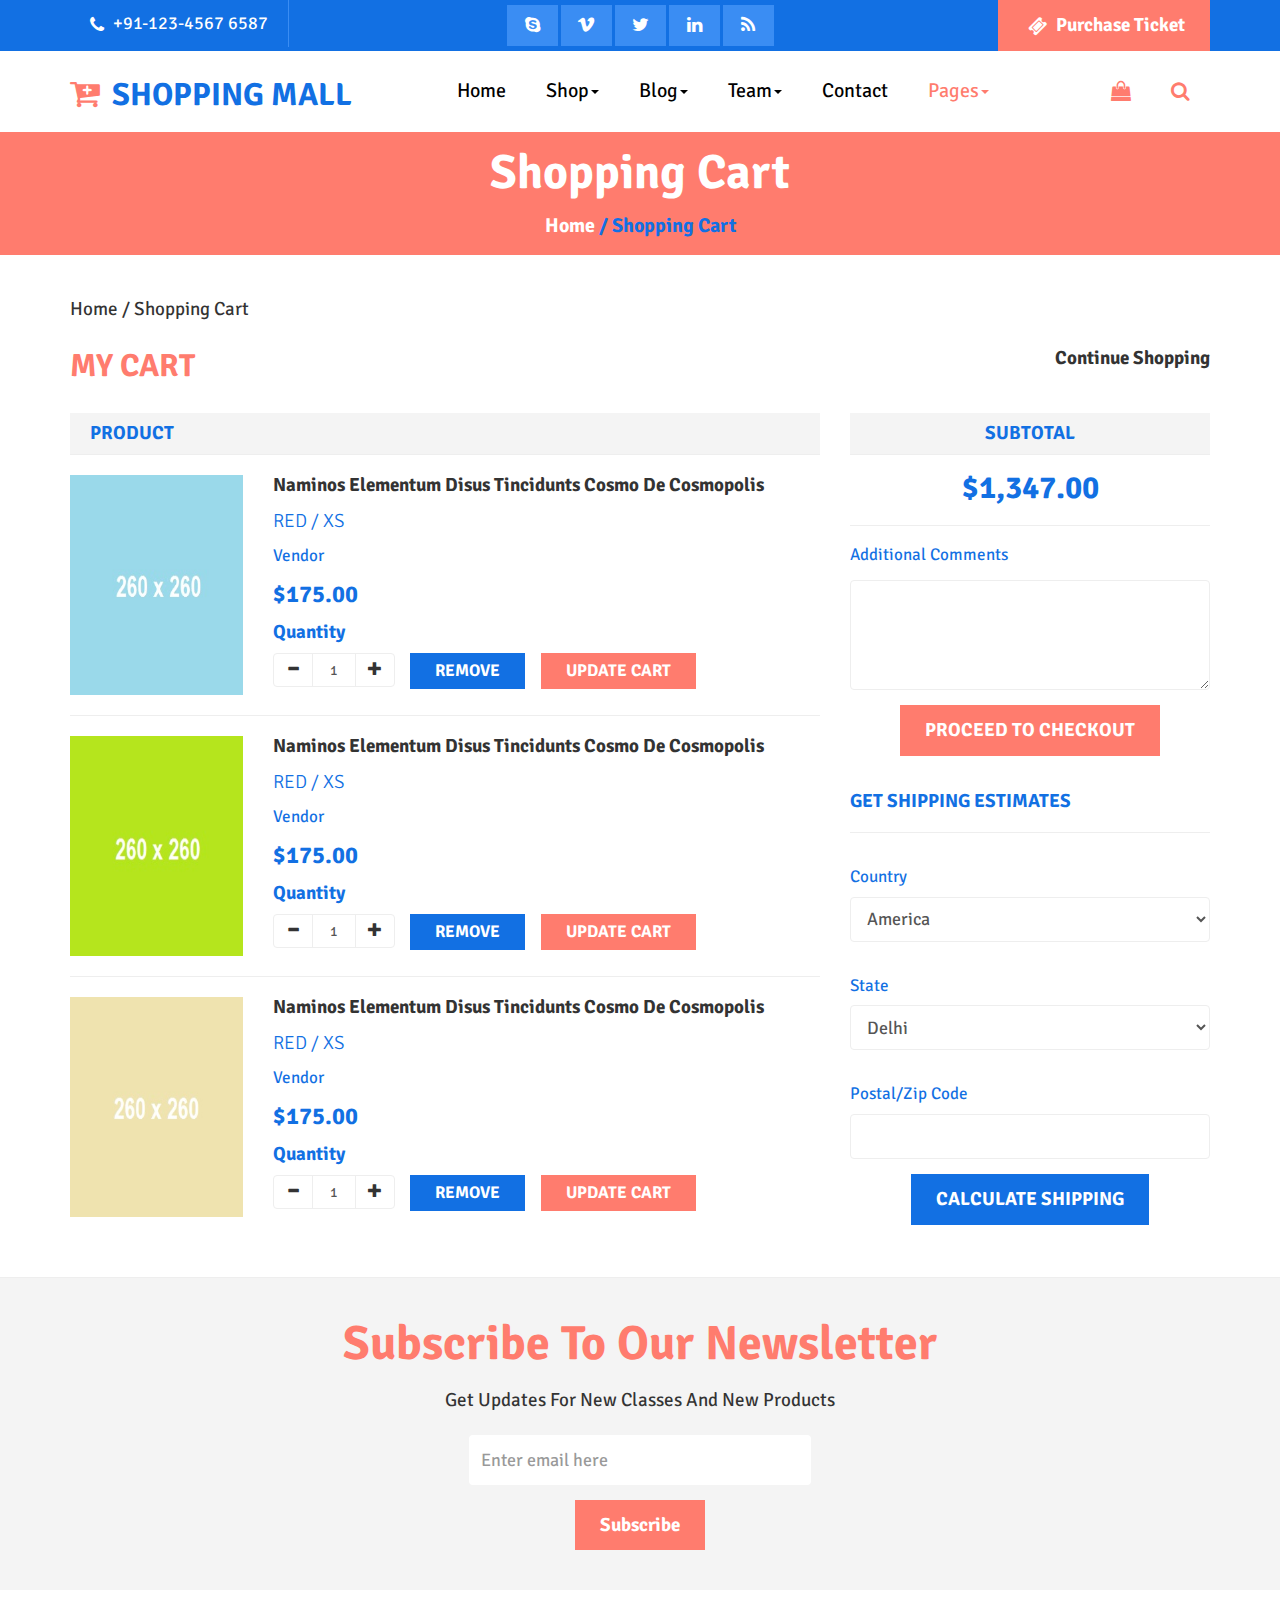
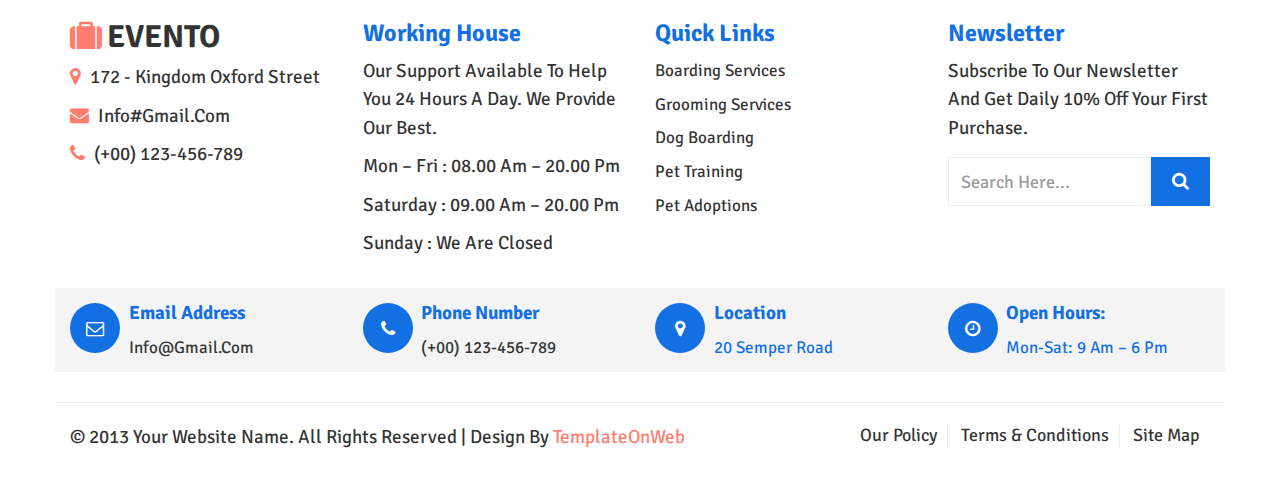
<file: shopping-mall_zip/cart.html>
<!DOCTYPE html>
<html lang="en">
  <head>
    <meta charset="utf-8">
    <meta http-equiv="X-UA-Compatible" content="IE=edge">
    <meta name="viewport" content="width=device-width, initial-scale=1">
    <title>Events</title>
	<link href="css/bootstrap.min.css" rel="stylesheet">
	<link href="css/global.css" rel="stylesheet">
	<link href="css/cart.css" rel="stylesheet">
	<link rel="stylesheet" type="text/css" href="css/font-awesome.min.css" />
	<link href="https://fonts.googleapis.com/css2?family=Signika+Negative&display=swap" rel="stylesheet">
	<script src="js/jquery-2.1.1.min.js"></script>
    <script src="js/bootstrap.min.js"></script>

  </head>
<body>

<section id="top">
 <div class="container">
  <div class="row">
   <div class="top_1 clearfix">
    <div class="col-sm-3">
	 <div class="top_1l clearfix">
	   <p class="col"><i class="fa fa-phone"></i> +91-123-4567 6587</p>
	 </div>
	</div>
	<div class="col-sm-6">
	 <div class="top_1r text-center clearfix">
	   <ul class="mgt">
	    <li><a href="#"><i class="fa fa-skype"></i></a></li>
		<li><a href="#"><i class="fa fa-vimeo"></i></a></li>
		<li><a href="#"><i class="fa fa-twitter"></i></a></li>
		<li><a href="#"><i class="fa fa-linkedin"></i></a></li>
		<li><a href="#"><i class="fa fa-rss"></i></a></li>
	   </ul>
	 </div>
	</div>
	<div class="col-sm-3">
	 <div class="top_1rn text-right clearfix">
	    <h5 class="mgt"><a class="m_tag button mgt" href="#"><i class="fa fa-ticket"></i> Purchase Ticket </a></h5>
	 </div>
	</div>
   </div>
  </div>
 </div>
</section>

<section id="header" class="clearfix cd-secondary-nav">
	<nav class="navbar nav_t">
		<div class="container">
		    <div class="navbar-header page-scroll">
				<button type="button" class="navbar-toggle" data-toggle="collapse" data-target="#bs-example-navbar-collapse-1">
					<span class="sr-only">Toggle navigation</span>
					<span class="icon-bar"></span>
					<span class="icon-bar"></span>
					<span class="icon-bar"></span>
				</button>
				<a class="navbar-brand" href="index.html"><i class="fa fa-cart-plus col_1"></i> Shopping Mall</a>
			</div>
			<!-- Brand and toggle get grouped for better mobile display -->
			<!-- Collect the nav links, forms, and other content for toggling -->
			<div class="collapse navbar-collapse" id="bs-example-navbar-collapse-1">
			  	 <ul class="nav navbar-nav">
				<li><a class="m_tag" href="index.html">Home</a></li>
				<li class="dropdown">
					  <a class="m_tag" href="#" data-toggle="dropdown" role="button" aria-expanded="false">Shop<span class="caret"></span></a>
					  <ul class="dropdown-menu drop_3" role="menu">
					    <li><a href="shop.html">Shop</a></li>
						<li><a class="border_none" href="detail.html">Shop Detail</a></li>
					  </ul>
                   </li>
				<li class="dropdown">
					  <a class="m_tag" href="#" data-toggle="dropdown" role="button" aria-expanded="false">Blog<span class="caret"></span></a>
					  <ul class="dropdown-menu drop_3" role="menu">
					    <li><a href="blog.html">Blog</a></li>
						<li><a class="border_none" href="blog_detail.html">Blog Detail</a></li>
					  </ul>
                   </li>
				<li class="dropdown">
					  <a class="m_tag" href="#" data-toggle="dropdown" role="button" aria-expanded="false">Team<span class="caret"></span></a>
					  <ul class="dropdown-menu drop_3" role="menu">
					    <li><a href="team.html">Team</a></li>
						<li><a class="border_none" href="team_detail.html">Team Detail</a></li>
					  </ul>
                   </li>
				<li><a class="m_tag" href="contact.html">Contact</a></li>
				<li class="dropdown">
					  <a class="m_tag active_tab" href="#" data-toggle="dropdown" role="button" aria-expanded="false">Pages<span class="caret"></span></a>
					  <ul class="dropdown-menu drop_3" role="menu">
					    <li><a href="pricing.html">Pricing</a></li>
					    <li><a href="cart.html">Shopping Cart</a></li>
						<li><a class="border_none" href="checkout.html">Checkout</a></li>
					  </ul>
                   </li>
				
			</ul>
			     <ul class="nav navbar-nav navbar-right">

				<li class="dropdown">
					  <a class="m_tag" href="#" data-toggle="dropdown" role="button" aria-expanded="false"><i class="fa fa-shopping-bag"></i></a>
					  <ul class="dropdown-menu drop_cart" role="menu">
						<li>
						 <div class="drop_1i clearfix">
						  <div class="col-sm-6 col-xs-6">
						   <div class="drop_1il clearfix"><h5 class="mgt col_black">2 ITEMS</h5></div>
						  </div>
						  <div class="col-sm-6 col-xs-6">
						   <div class="drop_1il text-right clearfix"><h5 class="mgt"><a href="cart.html">VIEW CART</a></h5></div>
						  </div>
						 </div>
						 <div class="drop_1i1 clearfix">
						  <div class="col-sm-6 col-xs-6">
						   <div class="drop_1i1l clearfix"><h5 class="mgt bold"><a href="#">Nulla Quis</a> <br> <span class="normal col_black mt_top">1x - $89.00</span></h5></div>
						  </div>
						  <div class="col-sm-4 col-xs-4">
						   <div class="drop_1i1r clearfix"><a href="#"><img src="img/24.jpg" class="iw" alt="abc"></a></div>
						  </div>
						  <div class="col-sm-2 col-xs-2">
						   <div class="drop_1i1l text-right clearfix"><h6 class="mgt bold"> <span><i class="fa fa-remove"></i></span></h6></div>
						  </div>
						 </div>
						 <div class="drop_1i1 clearfix">
						  <div class="col-sm-6 col-xs-6">
						   <div class="drop_1i1l clearfix"><h5 class="mgt bold"><a href="#">Eget Nulla</a> <br> <span class="normal col_black mt_top">1x - $49.00</span></h5></div>
						  </div>
						  <div class="col-sm-4 col-xs-4">
						   <div class="drop_1i1r clearfix"><a href="#"><img src="img/25.jpg" class="iw" alt="abc"></a></div>
						  </div>
						  <div class="col-sm-2 col-xs-2">
						   <div class="drop_1i1l text-right clearfix"><h6 class="mgt bold"> <span><i class="fa fa-remove"></i></span></h6></div>
						  </div>
						 </div>
						 <div class="drop_1i2 clearfix">
						  <div class="col-sm-6 col-xs-6">
						   <div class="drop_1il clearfix"><h4 class="mgt col_black">TOTAL</h4></div>
						  </div>
						  <div class="col-sm-6 col-xs-6">
						   <div class="drop_1il text-right clearfix"><h4 class="mgt col_black">$138.00</h4></div>
						  </div>
						 </div>
						 <div class="drop_1i3 text-center clearfix">
						  <div class="col-sm-12 col-xs-12">
						   <h4><a class="button" href="checkout.html">CHECKOUT</a></h4>
						  </div>
						 </div>
						</li>
					  </ul>
                   </li>
				   
				 <li class="dropdown">
					  <a class="m_tag" href="#" data-toggle="dropdown" role="button" aria-expanded="false"><i class="fa fa-search"></i></a>
					  <ul class="dropdown-menu drop_3" role="menu">
					    <li>
						  <div class="input-group">
					<input type="text" class="form-control" placeholder="Search">
					<span class="input-group-btn">
						<button class="btn btn-primary" type="button">
							<i class="fa fa-search"></i></button>
					</span>
				 </div>
						</li>
					  </ul>
                   </li>
		
				
			</ul>
			</div>
			<!-- /.navbar-collapse -->
		</div>
		<!-- /.container-fluid -->
	</nav>
	
	</section>
	
<section id="center" class="center_o clearfix">
 <div class="container">
   <div class="row">
    <div class="col-sm-12">
	 <div class="center_o1 text-center">
	   <h1 class="mgt col">Shopping Cart</h1>
	   <h4 class="col_1"><a class="col" href="#">Home</a> / Shopping Cart</h4>
	 </div>
	</div>
   </div>
  </div>
</section>

<section id="cart_page" class="clearfix cart">
 <div class="container">
  <div class="row">
    <div class="cart_1 clearfix">
	 <div class="col-sm-12">
	  <p class="mgt"><a href="#">Home</a> / <a href="#">Shopping Cart</a></p>
	 </div>
	</div>
	<div class="cart_2 clearfix">
	 <div class="col-sm-6">
	  <h3 class="bold col_1">MY CART</h3>
	 </div>
	 <div class="col-sm-6">
      <h5 class="text-right"><a href="#">Continue Shopping</a></h5>
	 </div>
	</div>
	<div class="cart_3 clearfix">
	 <div class="col-sm-8">
	  <div class="cart_3l clearfix">
	   <h5 class="mgt">PRODUCT</h5>
	  </div>
	  <div class="cart_3l1 clearfix">
	   <div class="col-sm-3 col-xs-3 space_left">
	    <div class="cart_3l1i clearfix">
		 <a href="#"><img src="img/24.jpg" alt="abc" height="220" class="iw"></a>		</div>
	   </div>
	   <div class="col-sm-9 col-xs-9">
	    <div class="cart_3l1i1 clearfix">
		 <h5 class="mgt"><a href="#">Naminos elementum disus tincidunts cosmo de cosmopolis</a></h5>
		 <h5 class="normal">RED / XS</h5>
		 <h6>Vendor</h6>
		 <h4>$175.00</h4>
		 <h5>Quantity</h5>
		</div>
		<div class="cart_3l1i2 clearfix">
         <div class="input-group number-spinner">
				<span class="input-group-btn">
					<button class="btn btn-default" data-dir="dwn"><span class="glyphicon glyphicon-minus"></span></button>
				</span>
				<input type="text" class="form-control text-center" value="1">
				<span class="input-group-btn">
					<button class="btn btn-default" data-dir="up"><span class="glyphicon glyphicon-plus"></span></button>
				</span>			</div>
		 <h6 class="mgt"><a class="button_1 mgt" href="#">REMOVE</a></h6>
         <h6 class="mgt"><a class="button mgt" href="#">UPDATE CART</a></h6>
		</div>
	   </div>
	  </div>
	  <div class="cart_3l1 clearfix">
	   <div class="col-sm-3 col-xs-3 space_left">
	    <div class="cart_3l1i clearfix">
		 <a href="#"><img src="img/25.jpg" alt="abc" height="220" class="iw"></a>		</div>
	   </div>
	   <div class="col-sm-9 col-xs-9">
	    <div class="cart_3l1i1 clearfix">
		 <h5 class="mgt"><a href="#">Naminos elementum disus tincidunts cosmo de cosmopolis</a></h5>
		 <h5 class="normal">RED / XS</h5>
		 <h6>Vendor</h6>
		 <h4>$175.00</h4>
		 <h5>Quantity</h5>
		</div>
		<div class="cart_3l1i2 clearfix">
         <div class="input-group number-spinner">
				<span class="input-group-btn">
					<button class="btn btn-default" data-dir="dwn"><span class="glyphicon glyphicon-minus"></span></button>
				</span>
				<input type="text" class="form-control text-center" value="1">
				<span class="input-group-btn">
					<button class="btn btn-default" data-dir="up"><span class="glyphicon glyphicon-plus"></span></button>
				</span>			</div>
		 <h6 class="mgt"><a class="button_1 mgt" href="#">REMOVE</a></h6>
         <h6 class="mgt"><a class="button mgt" href="#">UPDATE CART</a></h6>
		</div>
	   </div>
	  </div>
	  <div class="cart_3l1 border_none clearfix">
	   <div class="col-sm-3 col-xs-3 space_left">
	    <div class="cart_3l1i clearfix">
		 <a href="#"><img src="img/26.jpg" alt="abc" height="220" class="iw"></a>		</div>
	   </div>
	   <div class="col-sm-9 col-xs-9">
	    <div class="cart_3l1i1 clearfix">
		 <h5 class="mgt"><a href="#">Naminos elementum disus tincidunts cosmo de cosmopolis</a></h5>
		 <h5 class="normal">RED / XS</h5>
		 <h6>Vendor</h6>
		 <h4>$175.00</h4>
		 <h5>Quantity</h5>
		</div>
		<div class="cart_3l1i2 clearfix">
         <div class="input-group number-spinner">
				<span class="input-group-btn">
					<button class="btn btn-default" data-dir="dwn"><span class="glyphicon glyphicon-minus"></span></button>
				</span>
				<input type="text" class="form-control text-center" value="1">
				<span class="input-group-btn">
					<button class="btn btn-default" data-dir="up"><span class="glyphicon glyphicon-plus"></span></button>
				</span>			</div>
		 <h6 class="mgt"><a class="button_1 mgt" href="#">REMOVE</a></h6>
         <h6 class="mgt"><a class="button mgt" href="#">UPDATE CART</a></h6>
		</div>
	   </div>
	  </div>
	 </div>
	 <div class="col-sm-4">
	  <div class="cart_3r clearfix">
	   <h5 class="mgt head_1">SUBTOTAL</h5>
	   <h3 class="text-center">$1,347.00</h3>
	   <hr>
	   <h6>Additional comments</h6>
	   <textarea class="form-control"></textarea>
	   <h5 class="text-center"><a class="button" href="checkout.html">PROCEED TO CHECKOUT</a></h5><br>
	   <h5>GET SHIPPING ESTIMATES</h5>
	   <hr>
	  </div>
	  <div class="cart_3r1 clearfix">
	    <h6>Country</h6>
	   <select class="form-control" id="subject" name="subject">
		<option>America</option>
		<option>India</option>
		<option>England</option>
		<option>Africa</option>
		</select><br>
		<h6>State</h6>
	   <select class="form-control" id="subject1" name="subject">
		<option>Delhi</option>
		<option>Uttar Pradesh</option>
		<option>Punjab</option>
		<option>Madhya Pradesh</option>
		</select><br>
	  <h6>Postal/Zip Code</h6>
	   <input class="form-control" type="text">
	   <h5 class="text-center"><a class="button_1" href="#">CALCULATE SHIPPING</a></h5>
	   </div>
	 </div>
	</div>
  </div>
 </div>	 
</section>

<section id="subs">
 <div class="container">
  <div class="row">
   <div class="subs1 text-center clearfix">
	<div class="col-sm-12">
	  <h1 class="mgt col_1">Subscribe to our newsletter</h1>
	  <p>Get updates for new classes and new products </p>
	  <input class="form-control" placeholder="Enter email here" type="text">
	  <h5><a class="button" href="#">Subscribe</a></h5>
	</div>
   </div>
 
  </div>
 </div>
</section>

<section id="footer">
 <div class="container">
  <div class="row">
    <div class="footer_1 clearfix">
	 <div class="col-sm-3">
	  <div class="footer_1i clearfix">
	    <a class="navbar-brand" href="index.html"><i class="fa fa-suitcase col_1"></i>Evento</a>
		<p><i class="fa fa-map-marker col_1"></i> 172 - Kingdom Oxford Street</p>
		<p><i class="fa fa-envelope col_1"></i> <a href="#">info#gmail.com</a></p>
		<p><a href="#"><i class="fa fa-phone col_1"></i> (+00) 123-456-789</a></p>
	  </div>
	 </div>
	 <div class="col-sm-3">
	  <div class="footer_1i clearfix">
	    <h4>Working House</h4>
		<p>Our support available to help you 24 hours a day. We provide our best.</p>
        <p>Mon – Fri : 08.00 am – 20.00 pm</p>
		<p>Saturday : 09.00 am – 20.00 pm</p>
		<p>Sunday : We Are Closed</p>
	  </div>
	 </div>
	 <div class="col-sm-3">
	  <div class="footer_1i clearfix">
	    <h4>Quick Links</h4>
	    <h6 class="col-sm-12 col-xs-6 space_left"><a href="#">Boarding Services</a></h6>
		<h6 class="col-sm-12 col-xs-6 space_left"><a href="#">Grooming Services</a></h6>
		<h6 class="col-sm-12 col-xs-6 space_left"><a href="#">Dog Boarding</a></h6>
		<h6 class="col-sm-12 col-xs-6 space_left"><a href="#">Pet Training</a></h6>
		<h6 class="col-sm-12 col-xs-6 space_left"><a href="#">Pet Adoptions</a></h6>
	  </div>
	 </div>
	 <div class="col-sm-3">
	  <div class="footer_1i clearfix">
	    <h4>Newsletter</h4>
	    <p>Subscribe To Our Newsletter And Get Daily 10% Off Your First Purchase.</p>
		<div class="input-group">
				<input type="text" class="form-control" placeholder="Search Here...">
				<span class="input-group-btn">
					<button class="btn btn-primary" type="button">
						<i class="fa fa-search"></i></button>
				</span>
		</div>
	  </div>
	 </div>
	</div>
	<div class="footer_2 clearfix">
	 <div class="col-sm-3">
	  <div class="footer_2i clearfix">
	   <div class="col-sm-2 col-xs-2 space_all">
	    <div class="footer_2il clearfix">
		 <span><i class="fa fa-envelope-o"></i></span>
		</div>
	   </div>
	   <div class="col-sm-10 col-xs-10 space_right">
	    <div class="footer_2ir clearfix">
		 <h5 class="mgt">Email Address</h5>
		 <h6><a href="#">info@gmail.com</a></h6>
		</div>
	   </div>
	  </div>
	 </div>
	 <div class="col-sm-3">
	  <div class="footer_2i clearfix">
	   <div class="col-sm-2 col-xs-2 space_all">
	    <div class="footer_2il clearfix">
		 <span><i class="fa fa-phone"></i></span>
		</div>
	   </div>
	   <div class="col-sm-10 col-xs-10 space_right">
	    <div class="footer_2ir clearfix">
		 <h5 class="mgt">Phone Number</h5>
		 <h6><a href="#"> (+00) 123-456-789</a></h6>
		</div>
	   </div>
	  </div>
	 </div>
	 <div class="col-sm-3">
	  <div class="footer_2i clearfix">
	   <div class="col-sm-2 col-xs-2 space_all">
	    <div class="footer_2il clearfix">
		 <span><i class="fa fa-map-marker"></i></span>
		</div>
	   </div>
	   <div class="col-sm-10 col-xs-10 space_right">
	    <div class="footer_2ir clearfix">
		 <h5 class="mgt"> Location</h5>
		 <h6>20 Semper Road</h6>
		</div>
	   </div>
	  </div>
	 </div>
	 <div class="col-sm-3">
	  <div class="footer_2i clearfix">
	   <div class="col-sm-2 col-xs-2 space_all">
	    <div class="footer_2il clearfix">
		 <span><i class="fa fa-clock-o"></i></span>
		</div>
	   </div>
	   <div class="col-sm-10 col-xs-10 space_right">
	    <div class="footer_2ir clearfix">
		 <h5 class="mgt">Open Hours:</h5>
		 <h6>Mon-Sat: 9 am – 6 pm</h6>
		</div>
	   </div>
	  </div>
	 </div>
	</div>
	<div class="footer_3 clearfix">
	 <div class="col-sm-7">
	  <div class="footer_3r clearfix">
	    <p class="mgt">© 2013 Your Website Name. All Rights Reserved | Design by <a class="col_1" href="http://www.templateonweb.com">TemplateOnWeb</a></p>
	  </div>
	 </div>
	 <div class="col-sm-5">
	  <div class="footer_3l text-right clearfix">
	    <ul class="mgt">
	    <li><a href="#">Our Policy</a> </li>
		<li><a href="#">Terms &amp; Conditions</a></li>
		<li class="border_none"><a href="#">Site Map</a></li>
	  </ul>
	  </div>
	 </div>
	</div>
  </div>
 </div>
</section>
	
<script>
$(document).ready(function(){
	/*****Fixed Menu******/
	var secondaryNav = $('.cd-secondary-nav'),
	   secondaryNavTopPosition = secondaryNav.offset().top;
	   navbar_height = document.querySelector('.navbar').offsetHeight;
	   
		$(window).on('scroll', function(){
		    if($(window).scrollTop() > secondaryNavTopPosition + navbar_height ) {
				secondaryNav.addClass('is-fixed');	
				document.body.style.paddingTop = navbar_height + 'px';
				
			} else {
				secondaryNav.removeClass('is-fixed');
				document.body.style.paddingTop = '0'
			}
		});	
		
});
</script>

<script>
	$(document).on('click', '.number-spinner button', function () {    
	var btn = $(this),
		oldValue = btn.closest('.number-spinner').find('input').val().trim(),
		newVal = 0;
	
	if (btn.attr('data-dir') == 'up') {
		newVal = parseInt(oldValue) + 1;
	} else {
		if (oldValue > 1) {
			newVal = parseInt(oldValue) - 1;
		} else {
			newVal = 1;
		}
	}
	btn.closest('.number-spinner').find('input').val(newVal);
});
</script>

</body>
 
</html>
</file>
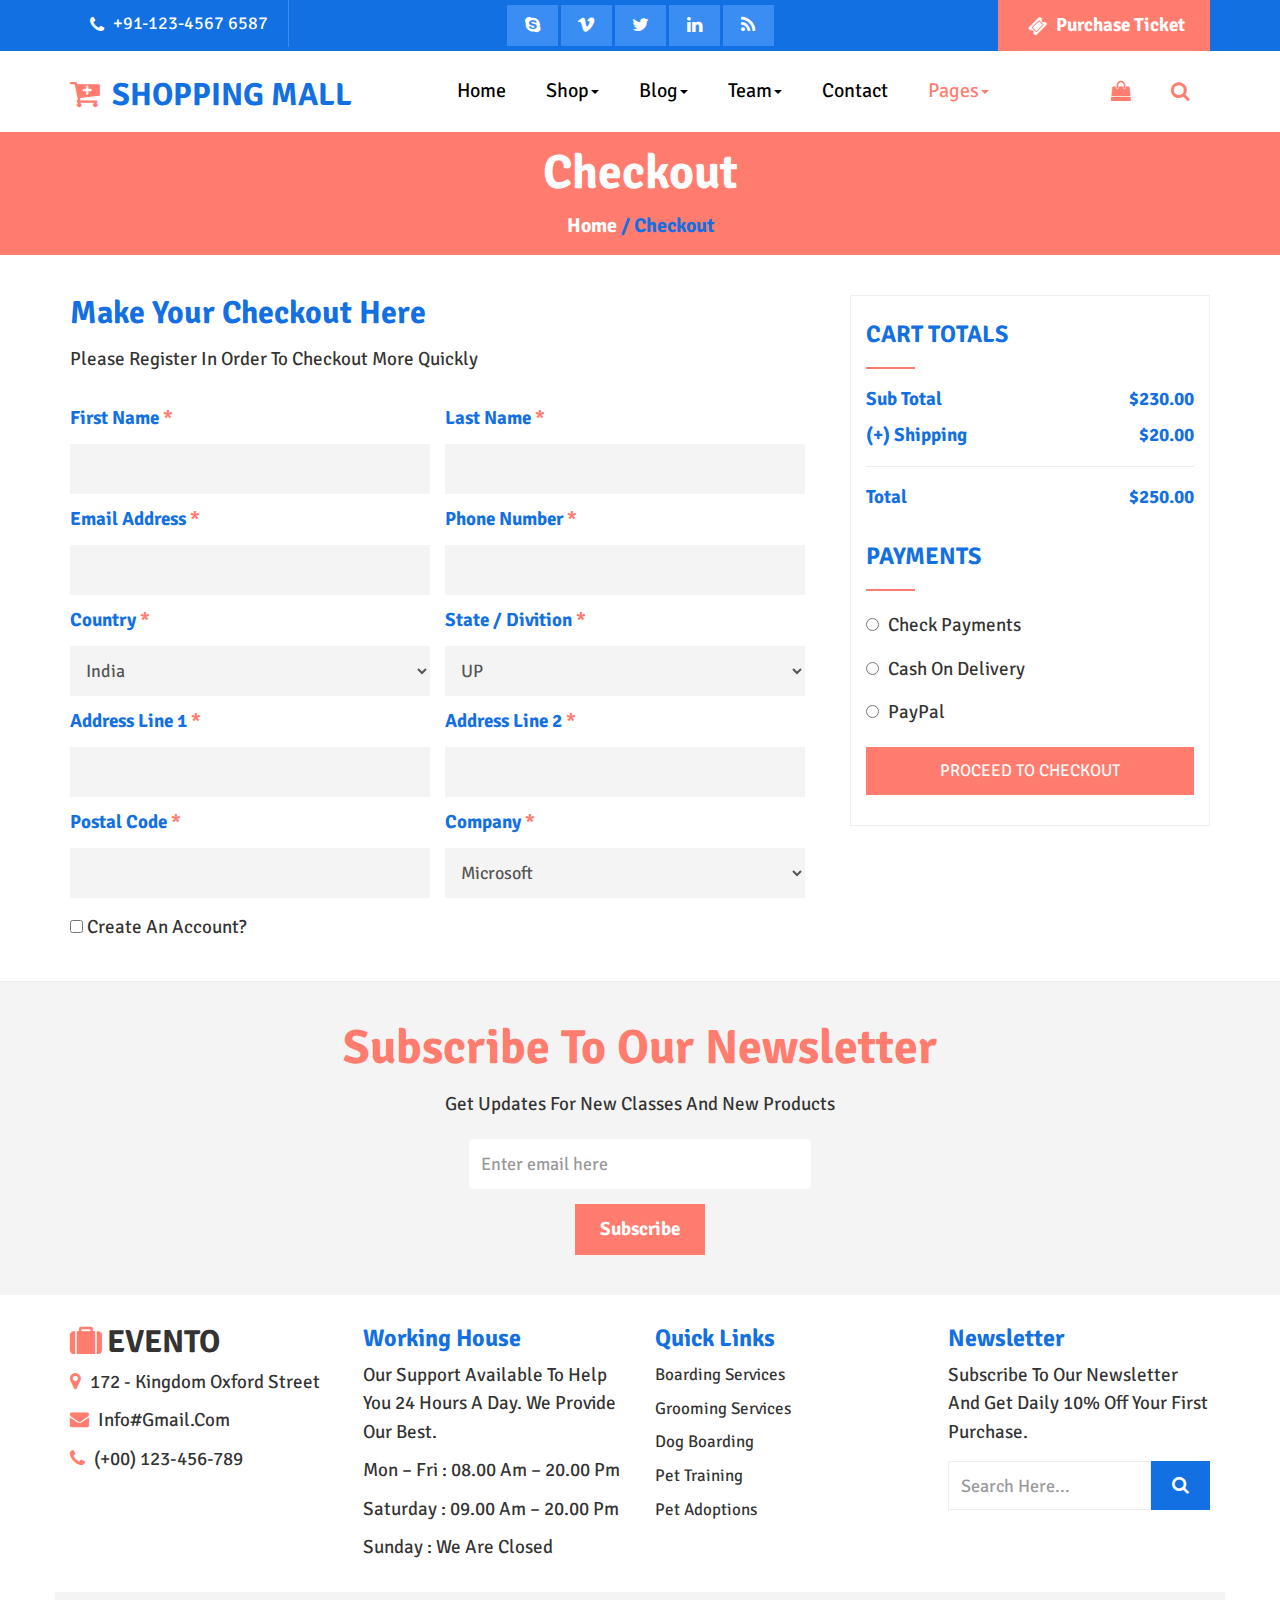
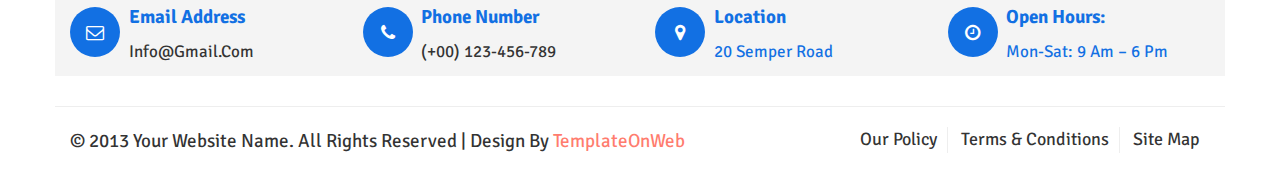
<file: shopping-mall_zip/checkout.html>
<!DOCTYPE html>
<html lang="en">
  <head>
    <meta charset="utf-8">
    <meta http-equiv="X-UA-Compatible" content="IE=edge">
    <meta name="viewport" content="width=device-width, initial-scale=1">
    <title>Events</title>
	<link href="css/bootstrap.min.css" rel="stylesheet">
	<link href="css/global.css" rel="stylesheet">
	<link href="css/checkout.css" rel="stylesheet">
	<link rel="stylesheet" type="text/css" href="css/font-awesome.min.css" />
	<link href="https://fonts.googleapis.com/css2?family=Signika+Negative&display=swap" rel="stylesheet">
	<script src="js/jquery-2.1.1.min.js"></script>
    <script src="js/bootstrap.min.js"></script>

  </head>
<body>

<section id="top">
 <div class="container">
  <div class="row">
   <div class="top_1 clearfix">
    <div class="col-sm-3">
	 <div class="top_1l clearfix">
	   <p class="col"><i class="fa fa-phone"></i> +91-123-4567 6587</p>
	 </div>
	</div>
	<div class="col-sm-6">
	 <div class="top_1r text-center clearfix">
	   <ul class="mgt">
	    <li><a href="#"><i class="fa fa-skype"></i></a></li>
		<li><a href="#"><i class="fa fa-vimeo"></i></a></li>
		<li><a href="#"><i class="fa fa-twitter"></i></a></li>
		<li><a href="#"><i class="fa fa-linkedin"></i></a></li>
		<li><a href="#"><i class="fa fa-rss"></i></a></li>
	   </ul>
	 </div>
	</div>
	<div class="col-sm-3">
	 <div class="top_1rn text-right clearfix">
	    <h5 class="mgt"><a class="m_tag button mgt" href="#"><i class="fa fa-ticket"></i> Purchase Ticket </a></h5>
	 </div>
	</div>
   </div>
  </div>
 </div>
</section>

<section id="header" class="clearfix cd-secondary-nav">
	<nav class="navbar nav_t">
		<div class="container">
		    <div class="navbar-header page-scroll">
				<button type="button" class="navbar-toggle" data-toggle="collapse" data-target="#bs-example-navbar-collapse-1">
					<span class="sr-only">Toggle navigation</span>
					<span class="icon-bar"></span>
					<span class="icon-bar"></span>
					<span class="icon-bar"></span>
				</button>
				<a class="navbar-brand" href="index.html"><i class="fa fa-cart-plus col_1"></i> Shopping Mall</a>
			</div>
			<!-- Brand and toggle get grouped for better mobile display -->
			<!-- Collect the nav links, forms, and other content for toggling -->
			<div class="collapse navbar-collapse" id="bs-example-navbar-collapse-1">
			  	 <ul class="nav navbar-nav">
				<li><a class="m_tag" href="index.html">Home</a></li>
				<li class="dropdown">
					  <a class="m_tag" href="#" data-toggle="dropdown" role="button" aria-expanded="false">Shop<span class="caret"></span></a>
					  <ul class="dropdown-menu drop_3" role="menu">
					    <li><a href="shop.html">Shop</a></li>
						<li><a class="border_none" href="detail.html">Shop Detail</a></li>
					  </ul>
                   </li>
				<li class="dropdown">
					  <a class="m_tag" href="#" data-toggle="dropdown" role="button" aria-expanded="false">Blog<span class="caret"></span></a>
					  <ul class="dropdown-menu drop_3" role="menu">
					    <li><a href="blog.html">Blog</a></li>
						<li><a class="border_none" href="blog_detail.html">Blog Detail</a></li>
					  </ul>
                   </li>
				<li class="dropdown">
					  <a class="m_tag" href="#" data-toggle="dropdown" role="button" aria-expanded="false">Team<span class="caret"></span></a>
					  <ul class="dropdown-menu drop_3" role="menu">
					    <li><a href="team.html">Team</a></li>
						<li><a class="border_none" href="team_detail.html">Team Detail</a></li>
					  </ul>
                   </li>
				<li><a class="m_tag" href="contact.html">Contact</a></li>
				<li class="dropdown">
					  <a class="m_tag active_tab" href="#" data-toggle="dropdown" role="button" aria-expanded="false">Pages<span class="caret"></span></a>
					  <ul class="dropdown-menu drop_3" role="menu">
					    <li><a href="pricing.html">Pricing</a></li>
					    <li><a href="cart.html">Shopping Cart</a></li>
						<li><a class="border_none" href="checkout.html">Checkout</a></li>
					  </ul>
                   </li>
				
			</ul>
			     <ul class="nav navbar-nav navbar-right">

				<li class="dropdown">
					  <a class="m_tag" href="#" data-toggle="dropdown" role="button" aria-expanded="false"><i class="fa fa-shopping-bag"></i></a>
					  <ul class="dropdown-menu drop_cart" role="menu">
						<li>
						 <div class="drop_1i clearfix">
						  <div class="col-sm-6 col-xs-6">
						   <div class="drop_1il clearfix"><h5 class="mgt col_black">2 ITEMS</h5></div>
						  </div>
						  <div class="col-sm-6 col-xs-6">
						   <div class="drop_1il text-right clearfix"><h5 class="mgt"><a href="cart.html">VIEW CART</a></h5></div>
						  </div>
						 </div>
						 <div class="drop_1i1 clearfix">
						  <div class="col-sm-6 col-xs-6">
						   <div class="drop_1i1l clearfix"><h5 class="mgt bold"><a href="#">Nulla Quis</a> <br> <span class="normal col_black mt_top">1x - $89.00</span></h5></div>
						  </div>
						  <div class="col-sm-4 col-xs-4">
						   <div class="drop_1i1r clearfix"><a href="#"><img src="img/24.jpg" class="iw" alt="abc"></a></div>
						  </div>
						  <div class="col-sm-2 col-xs-2">
						   <div class="drop_1i1l text-right clearfix"><h6 class="mgt bold"> <span><i class="fa fa-remove"></i></span></h6></div>
						  </div>
						 </div>
						 <div class="drop_1i1 clearfix">
						  <div class="col-sm-6 col-xs-6">
						   <div class="drop_1i1l clearfix"><h5 class="mgt bold"><a href="#">Eget Nulla</a> <br> <span class="normal col_black mt_top">1x - $49.00</span></h5></div>
						  </div>
						  <div class="col-sm-4 col-xs-4">
						   <div class="drop_1i1r clearfix"><a href="#"><img src="img/25.jpg" class="iw" alt="abc"></a></div>
						  </div>
						  <div class="col-sm-2 col-xs-2">
						   <div class="drop_1i1l text-right clearfix"><h6 class="mgt bold"> <span><i class="fa fa-remove"></i></span></h6></div>
						  </div>
						 </div>
						 <div class="drop_1i2 clearfix">
						  <div class="col-sm-6 col-xs-6">
						   <div class="drop_1il clearfix"><h4 class="mgt col_black">TOTAL</h4></div>
						  </div>
						  <div class="col-sm-6 col-xs-6">
						   <div class="drop_1il text-right clearfix"><h4 class="mgt col_black">$138.00</h4></div>
						  </div>
						 </div>
						 <div class="drop_1i3 text-center clearfix">
						  <div class="col-sm-12 col-xs-12">
						   <h4><a class="button" href="checkout.html">CHECKOUT</a></h4>
						  </div>
						 </div>
						</li>
					  </ul>
                   </li>
				   
				 <li class="dropdown">
					  <a class="m_tag" href="#" data-toggle="dropdown" role="button" aria-expanded="false"><i class="fa fa-search"></i></a>
					  <ul class="dropdown-menu drop_3" role="menu">
					    <li>
						  <div class="input-group">
					<input type="text" class="form-control" placeholder="Search">
					<span class="input-group-btn">
						<button class="btn btn-primary" type="button">
							<i class="fa fa-search"></i></button>
					</span>
				 </div>
						</li>
					  </ul>
                   </li>
		
				
			</ul>
			</div>
			<!-- /.navbar-collapse -->
		</div>
		<!-- /.container-fluid -->
	</nav>
	
	</section>
	
<section id="center" class="center_o clearfix">
 <div class="container">
   <div class="row">
    <div class="col-sm-12">
	 <div class="center_o1 text-center">
	   <h1 class="mgt col">Checkout</h1>
	   <h4 class="col_1"><a class="col" href="#">Home</a> / Checkout</h4>
	 </div>
	</div>
   </div>
  </div>
</section>

<section id="checkout" class="clearfix">
 <div class="container">
  <div class="row">
   <div class="checkout_1 clearfix">
    <div class="col-sm-8">
	  <div class="checkout_1l clearfix">
	   <h3 class="mgt">Make Your Checkout Here</h3>
	   <p>Please register in order to checkout more quickly</p>
	  </div><br>
	  <div class="checkout_1l1 clearfix">
       <div class="col-sm-6 space_left">
	    <h5>First Name <span class="col_1">*</span></h5>
		<input class="form-control" type="text">
	   </div>
	   <div class="col-sm-6 space_left">
	    <h5>Last Name <span class="col_1">*</span></h5>
		<input class="form-control" type="text">
	   </div>
	  </div>
	  <div class="checkout_1l1 clearfix">
       <div class="col-sm-6 space_left">
	    <h5>Email Address <span class="col_1">*</span></h5>
		<input class="form-control" type="text">
	   </div>
	   <div class="col-sm-6 space_left">
	    <h5>Phone Number <span class="col_1">*</span></h5>
		<input class="form-control" type="text">
	   </div>
	  </div>
	  <div class="checkout_1l1 clearfix">
       <div class="col-sm-6 space_left">
	    <h5>Country <span class="col_1">*</span></h5>
		<select class="form-control">
				 <option>India</option>
				 <option>Paksitan</option>
				 <option>Russia</option>
				 <option>England</option>
				 <option>Nepal</option>
			 </select>
	   </div>
	   <div class="col-sm-6 space_left">
	    <h5>State / Divition <span class="col_1">*</span></h5>
		<select class="form-control">
				 <option>UP</option>
				 <option>MP</option>
				 <option>Bihar</option>
				 <option>Delhi</option>
				 <option>Jharkhand</option>
			 </select>
	   </div>
	  </div>
	  <div class="checkout_1l1 clearfix">
       <div class="col-sm-6 space_left">
	    <h5>Address Line 1 <span class="col_1">*</span></h5>
		<input class="form-control" type="text">
	   </div>
	   <div class="col-sm-6 space_left">
	    <h5>Address Line 2 <span class="col_1">*</span></h5>
		<input class="form-control" type="text">
	   </div>
	  </div>
	  <div class="checkout_1l1 clearfix">
       <div class="col-sm-6 space_left">
	    <h5>Postal Code <span class="col_1">*</span></h5>
		<input class="form-control" type="text">
	   </div>
	   <div class="col-sm-6 space_left">
	    <h5>Company <span class="col_1">*</span></h5>
		<select class="form-control">
				 <option>Microsoft</option>
				 <option>Xaiomi</option>
				 <option>Apple</option>
				 <option>Samsung</option>
				 <option>Motorola</option>
			 </select>
	   </div>
	  </div>
	  <div class="checkout_1l clearfix">
	   <p><input type="checkbox"> Create an account?</p>
	  </div>
	</div>
	 <div class="col-sm-4">
       <div class="checkout_1r clearfix">
	     <h4 class="mgt">CART TOTALS</h4>
	     <hr class="hr_1">
		<h5>Sub Total <span class="pull-right">$230.00</span></h5>
		<h5>(+) Shipping <span class="pull-right">$20.00</span></h5>
		<hr class="hr_2"> 
		<h5>Total <span class="pull-right">$250.00</span></h5><br>
		 <h4>PAYMENTS</h4>
	     <hr class="hr_1">
		 <p><input type="radio"> <span>Check Payments</span></p>
		 <p><input type="radio"> <span>Cash On Delivery</span></p>
		 <p><input type="radio"> <span>PayPal</span></p><br>
		 <h6 class="mgt"><a class="button mgt" href="#">PROCEED TO CHECKOUT</a></h6>
	   </div>
	  </div>
   </div>
  </div>
 </div>
</section>

<section id="subs">
 <div class="container">
  <div class="row">
   <div class="subs1 text-center clearfix">
	<div class="col-sm-12">
	  <h1 class="mgt col_1">Subscribe to our newsletter</h1>
	  <p>Get updates for new classes and new products </p>
	  <input class="form-control" placeholder="Enter email here" type="text">
	  <h5><a class="button" href="#">Subscribe</a></h5>
	</div>
   </div>
 
  </div>
 </div>
</section>

<section id="footer">
 <div class="container">
  <div class="row">
    <div class="footer_1 clearfix">
	 <div class="col-sm-3">
	  <div class="footer_1i clearfix">
	    <a class="navbar-brand" href="index.html"><i class="fa fa-suitcase col_1"></i>Evento</a>
		<p><i class="fa fa-map-marker col_1"></i> 172 - Kingdom Oxford Street</p>
		<p><i class="fa fa-envelope col_1"></i> <a href="#">info#gmail.com</a></p>
		<p><a href="#"><i class="fa fa-phone col_1"></i> (+00) 123-456-789</a></p>
	  </div>
	 </div>
	 <div class="col-sm-3">
	  <div class="footer_1i clearfix">
	    <h4>Working House</h4>
		<p>Our support available to help you 24 hours a day. We provide our best.</p>
        <p>Mon – Fri : 08.00 am – 20.00 pm</p>
		<p>Saturday : 09.00 am – 20.00 pm</p>
		<p>Sunday : We Are Closed</p>
	  </div>
	 </div>
	 <div class="col-sm-3">
	  <div class="footer_1i clearfix">
	    <h4>Quick Links</h4>
	    <h6 class="col-sm-12 col-xs-6 space_left"><a href="#">Boarding Services</a></h6>
		<h6 class="col-sm-12 col-xs-6 space_left"><a href="#">Grooming Services</a></h6>
		<h6 class="col-sm-12 col-xs-6 space_left"><a href="#">Dog Boarding</a></h6>
		<h6 class="col-sm-12 col-xs-6 space_left"><a href="#">Pet Training</a></h6>
		<h6 class="col-sm-12 col-xs-6 space_left"><a href="#">Pet Adoptions</a></h6>
	  </div>
	 </div>
	 <div class="col-sm-3">
	  <div class="footer_1i clearfix">
	    <h4>Newsletter</h4>
	    <p>Subscribe To Our Newsletter And Get Daily 10% Off Your First Purchase.</p>
		<div class="input-group">
				<input type="text" class="form-control" placeholder="Search Here...">
				<span class="input-group-btn">
					<button class="btn btn-primary" type="button">
						<i class="fa fa-search"></i></button>
				</span>
		</div>
	  </div>
	 </div>
	</div>
	<div class="footer_2 clearfix">
	 <div class="col-sm-3">
	  <div class="footer_2i clearfix">
	   <div class="col-sm-2 col-xs-2 space_all">
	    <div class="footer_2il clearfix">
		 <span><i class="fa fa-envelope-o"></i></span>
		</div>
	   </div>
	   <div class="col-sm-10 col-xs-10 space_right">
	    <div class="footer_2ir clearfix">
		 <h5 class="mgt">Email Address</h5>
		 <h6><a href="#">info@gmail.com</a></h6>
		</div>
	   </div>
	  </div>
	 </div>
	 <div class="col-sm-3">
	  <div class="footer_2i clearfix">
	   <div class="col-sm-2 col-xs-2 space_all">
	    <div class="footer_2il clearfix">
		 <span><i class="fa fa-phone"></i></span>
		</div>
	   </div>
	   <div class="col-sm-10 col-xs-10 space_right">
	    <div class="footer_2ir clearfix">
		 <h5 class="mgt">Phone Number</h5>
		 <h6><a href="#"> (+00) 123-456-789</a></h6>
		</div>
	   </div>
	  </div>
	 </div>
	 <div class="col-sm-3">
	  <div class="footer_2i clearfix">
	   <div class="col-sm-2 col-xs-2 space_all">
	    <div class="footer_2il clearfix">
		 <span><i class="fa fa-map-marker"></i></span>
		</div>
	   </div>
	   <div class="col-sm-10 col-xs-10 space_right">
	    <div class="footer_2ir clearfix">
		 <h5 class="mgt"> Location</h5>
		 <h6>20 Semper Road</h6>
		</div>
	   </div>
	  </div>
	 </div>
	 <div class="col-sm-3">
	  <div class="footer_2i clearfix">
	   <div class="col-sm-2 col-xs-2 space_all">
	    <div class="footer_2il clearfix">
		 <span><i class="fa fa-clock-o"></i></span>
		</div>
	   </div>
	   <div class="col-sm-10 col-xs-10 space_right">
	    <div class="footer_2ir clearfix">
		 <h5 class="mgt">Open Hours:</h5>
		 <h6>Mon-Sat: 9 am – 6 pm</h6>
		</div>
	   </div>
	  </div>
	 </div>
	</div>
	<div class="footer_3 clearfix">
	 <div class="col-sm-7">
	  <div class="footer_3r clearfix">
	    <p class="mgt">© 2013 Your Website Name. All Rights Reserved | Design by <a class="col_1" href="http://www.templateonweb.com">TemplateOnWeb</a></p>
	  </div>
	 </div>
	 <div class="col-sm-5">
	  <div class="footer_3l text-right clearfix">
	    <ul class="mgt">
	    <li><a href="#">Our Policy</a> </li>
		<li><a href="#">Terms &amp; Conditions</a></li>
		<li class="border_none"><a href="#">Site Map</a></li>
	  </ul>
	  </div>
	 </div>
	</div>
  </div>
 </div>
</section>
	
<script>
$(document).ready(function(){
	/*****Fixed Menu******/
	var secondaryNav = $('.cd-secondary-nav'),
	   secondaryNavTopPosition = secondaryNav.offset().top;
	   navbar_height = document.querySelector('.navbar').offsetHeight;
	   
		$(window).on('scroll', function(){
		    if($(window).scrollTop() > secondaryNavTopPosition + navbar_height ) {
				secondaryNav.addClass('is-fixed');	
				document.body.style.paddingTop = navbar_height + 'px';
				
			} else {
				secondaryNav.removeClass('is-fixed');
				document.body.style.paddingTop = '0'
			}
		});	
		
});
</script>

</body>
 
</html>
</file>
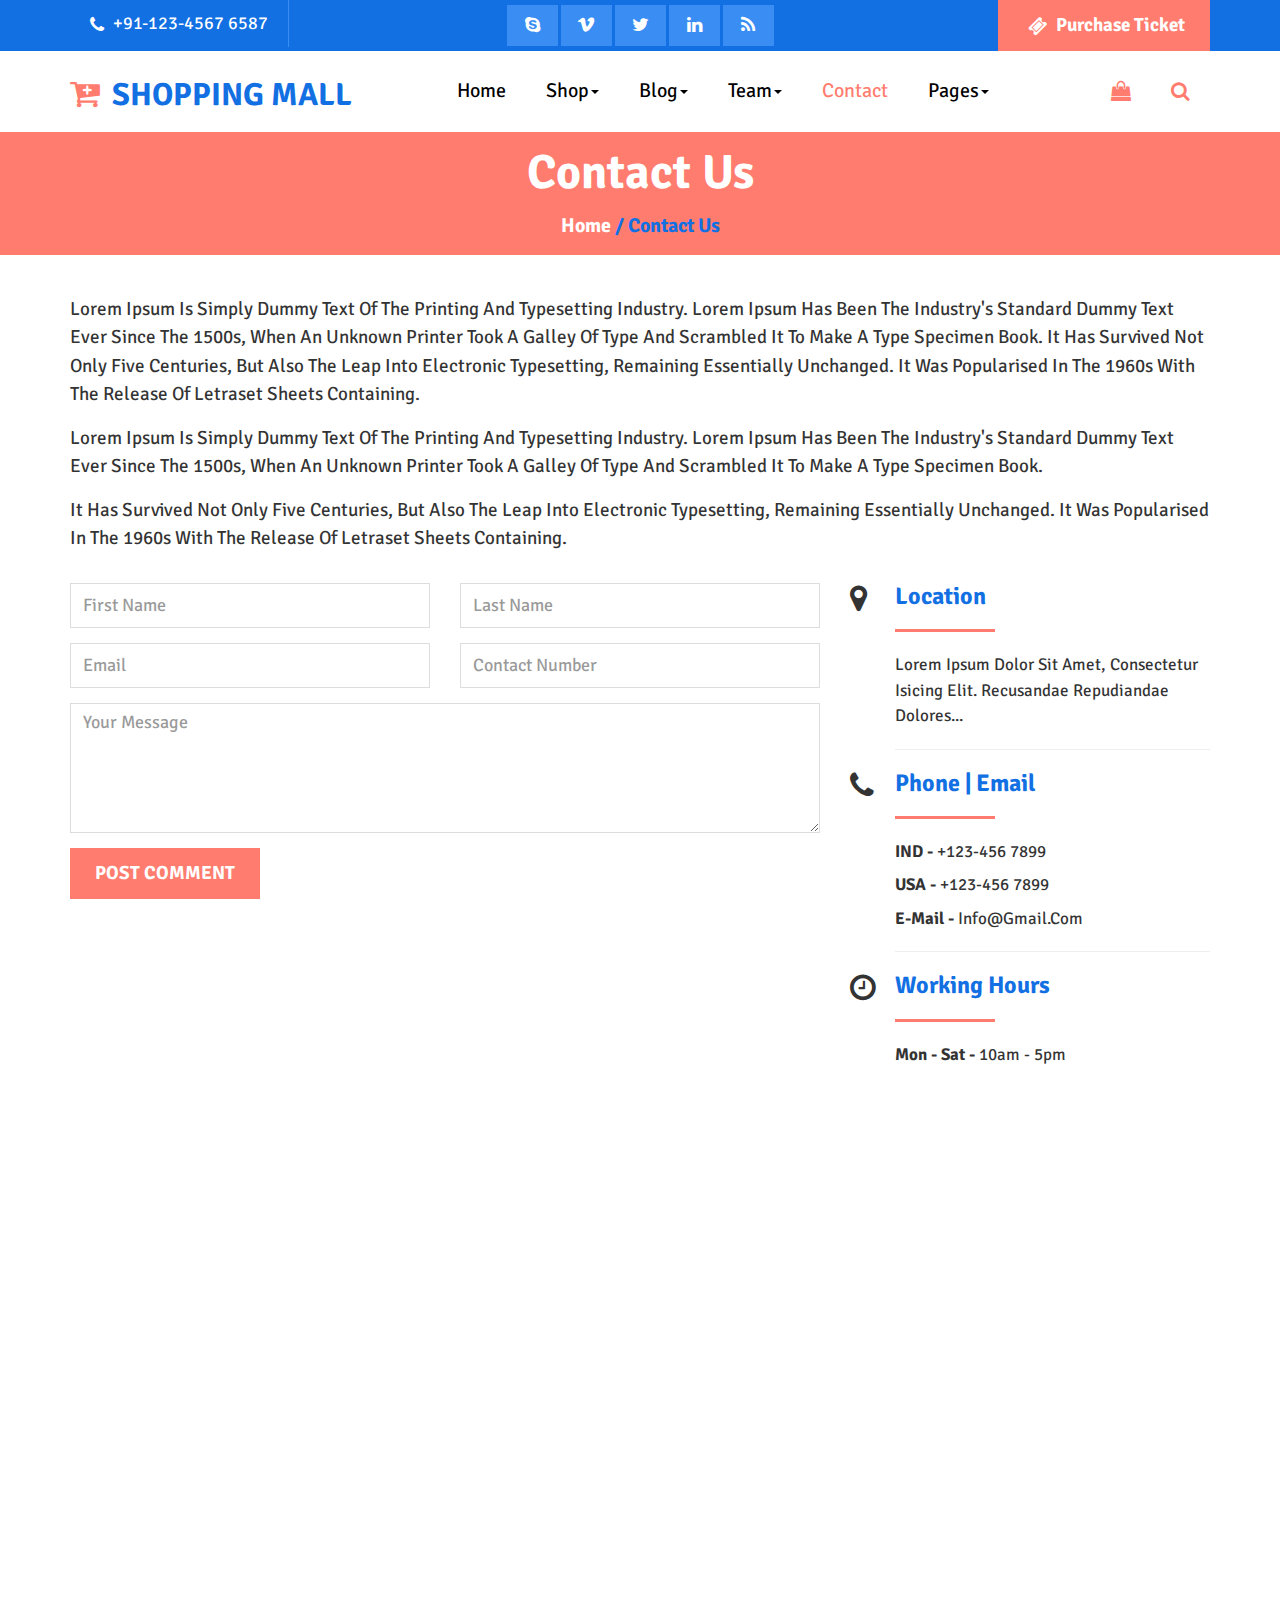
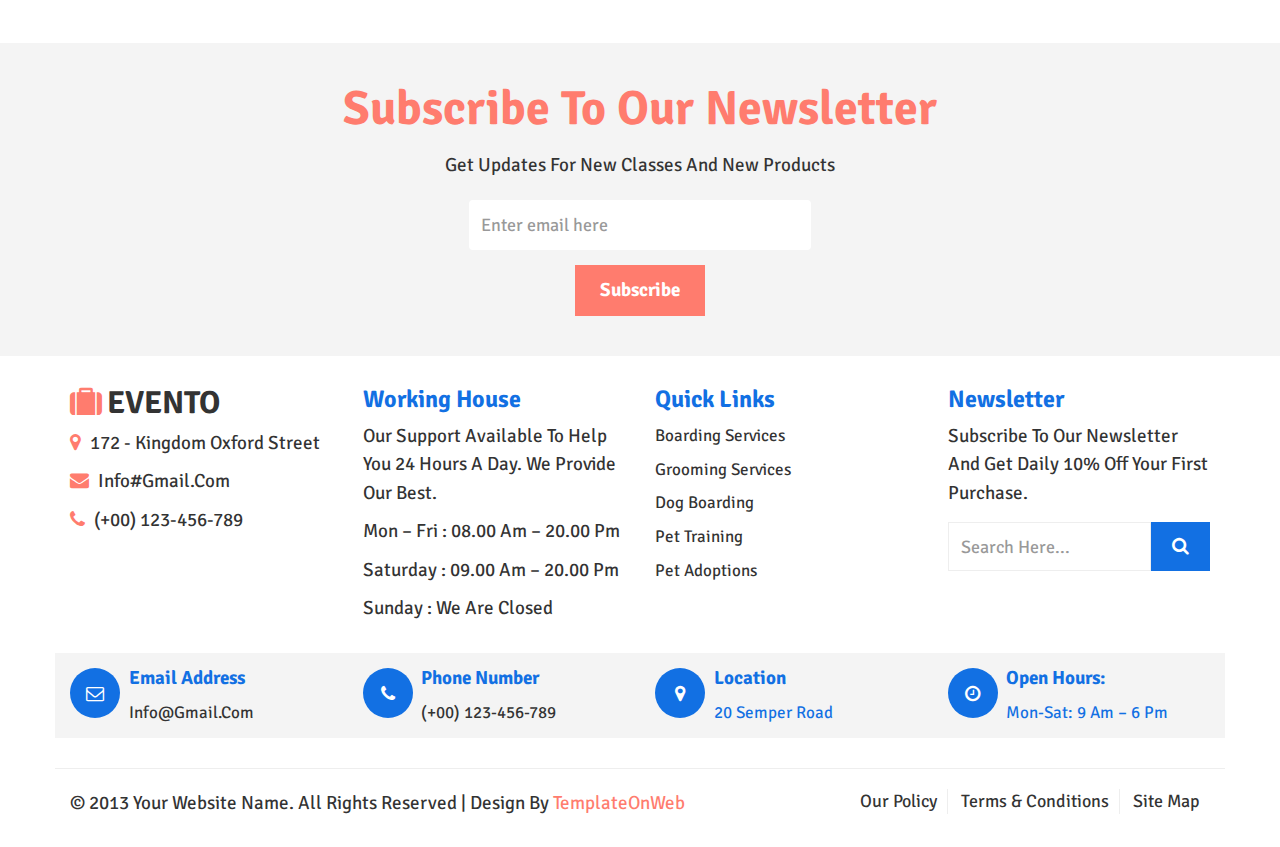
<file: shopping-mall_zip/contact.html>
<!DOCTYPE html>
<html lang="en">
  <head>
    <meta charset="utf-8">
    <meta http-equiv="X-UA-Compatible" content="IE=edge">
    <meta name="viewport" content="width=device-width, initial-scale=1">
    <title>Events</title>
	<link href="css/bootstrap.min.css" rel="stylesheet">
	<link href="css/global.css" rel="stylesheet">
	<link href="css/contact.css" rel="stylesheet">
	<link rel="stylesheet" type="text/css" href="css/font-awesome.min.css" />
	<link href="https://fonts.googleapis.com/css2?family=Signika+Negative&display=swap" rel="stylesheet">
	<script src="js/jquery-2.1.1.min.js"></script>
    <script src="js/bootstrap.min.js"></script>

  </head>
<body>

<section id="top">
 <div class="container">
  <div class="row">
   <div class="top_1 clearfix">
    <div class="col-sm-3">
	 <div class="top_1l clearfix">
	   <p class="col"><i class="fa fa-phone"></i> +91-123-4567 6587</p>
	 </div>
	</div>
	<div class="col-sm-6">
	 <div class="top_1r text-center clearfix">
	   <ul class="mgt">
	    <li><a href="#"><i class="fa fa-skype"></i></a></li>
		<li><a href="#"><i class="fa fa-vimeo"></i></a></li>
		<li><a href="#"><i class="fa fa-twitter"></i></a></li>
		<li><a href="#"><i class="fa fa-linkedin"></i></a></li>
		<li><a href="#"><i class="fa fa-rss"></i></a></li>
	   </ul>
	 </div>
	</div>
	<div class="col-sm-3">
	 <div class="top_1rn text-right clearfix">
	    <h5 class="mgt"><a class="m_tag button mgt" href="#"><i class="fa fa-ticket"></i> Purchase Ticket </a></h5>
	 </div>
	</div>
   </div>
  </div>
 </div>
</section>

<section id="header" class="clearfix cd-secondary-nav">
	<nav class="navbar nav_t">
		<div class="container">
		    <div class="navbar-header page-scroll">
				<button type="button" class="navbar-toggle" data-toggle="collapse" data-target="#bs-example-navbar-collapse-1">
					<span class="sr-only">Toggle navigation</span>
					<span class="icon-bar"></span>
					<span class="icon-bar"></span>
					<span class="icon-bar"></span>
				</button>
				<a class="navbar-brand" href="index.html"><i class="fa fa-cart-plus col_1"></i> Shopping Mall</a>
			</div>
			<!-- Brand and toggle get grouped for better mobile display -->
			<!-- Collect the nav links, forms, and other content for toggling -->
			<div class="collapse navbar-collapse" id="bs-example-navbar-collapse-1">
			  	 <ul class="nav navbar-nav">
				<li><a class="m_tag" href="index.html">Home</a></li>
				<li class="dropdown">
					  <a class="m_tag" href="#" data-toggle="dropdown" role="button" aria-expanded="false">Shop<span class="caret"></span></a>
					  <ul class="dropdown-menu drop_3" role="menu">
					    <li><a href="shop.html">Shop</a></li>
						<li><a class="border_none" href="detail.html">Shop Detail</a></li>
					  </ul>
                   </li>
				<li class="dropdown">
					  <a class="m_tag" href="#" data-toggle="dropdown" role="button" aria-expanded="false">Blog<span class="caret"></span></a>
					  <ul class="dropdown-menu drop_3" role="menu">
					    <li><a href="blog.html">Blog</a></li>
						<li><a class="border_none" href="blog_detail.html">Blog Detail</a></li>
					  </ul>
                   </li>
				<li class="dropdown">
					  <a class="m_tag" href="#" data-toggle="dropdown" role="button" aria-expanded="false">Team<span class="caret"></span></a>
					  <ul class="dropdown-menu drop_3" role="menu">
					    <li><a href="team.html">Team</a></li>
						<li><a class="border_none" href="team_detail.html">Team Detail</a></li>
					  </ul>
                   </li>
				<li><a class="m_tag active_tab" href="contact.html">Contact</a></li>
				<li class="dropdown">
					  <a class="m_tag" href="#" data-toggle="dropdown" role="button" aria-expanded="false">Pages<span class="caret"></span></a>
					  <ul class="dropdown-menu drop_3" role="menu">
					    <li><a href="pricing.html">Pricing</a></li>
					    <li><a href="cart.html">Shopping Cart</a></li>
						<li><a class="border_none" href="checkout.html">Checkout</a></li>
					  </ul>
                   </li>
				
			</ul>
			     <ul class="nav navbar-nav navbar-right">

				<li class="dropdown">
					  <a class="m_tag" href="#" data-toggle="dropdown" role="button" aria-expanded="false"><i class="fa fa-shopping-bag"></i></a>
					  <ul class="dropdown-menu drop_cart" role="menu">
						<li>
						 <div class="drop_1i clearfix">
						  <div class="col-sm-6 col-xs-6">
						   <div class="drop_1il clearfix"><h5 class="mgt col_black">2 ITEMS</h5></div>
						  </div>
						  <div class="col-sm-6 col-xs-6">
						   <div class="drop_1il text-right clearfix"><h5 class="mgt"><a href="cart.html">VIEW CART</a></h5></div>
						  </div>
						 </div>
						 <div class="drop_1i1 clearfix">
						  <div class="col-sm-6 col-xs-6">
						   <div class="drop_1i1l clearfix"><h5 class="mgt bold"><a href="#">Nulla Quis</a> <br> <span class="normal col_black mt_top">1x - $89.00</span></h5></div>
						  </div>
						  <div class="col-sm-4 col-xs-4">
						   <div class="drop_1i1r clearfix"><a href="#"><img src="img/24.jpg" class="iw" alt="abc"></a></div>
						  </div>
						  <div class="col-sm-2 col-xs-2">
						   <div class="drop_1i1l text-right clearfix"><h6 class="mgt bold"> <span><i class="fa fa-remove"></i></span></h6></div>
						  </div>
						 </div>
						 <div class="drop_1i1 clearfix">
						  <div class="col-sm-6 col-xs-6">
						   <div class="drop_1i1l clearfix"><h5 class="mgt bold"><a href="#">Eget Nulla</a> <br> <span class="normal col_black mt_top">1x - $49.00</span></h5></div>
						  </div>
						  <div class="col-sm-4 col-xs-4">
						   <div class="drop_1i1r clearfix"><a href="#"><img src="img/25.jpg" class="iw" alt="abc"></a></div>
						  </div>
						  <div class="col-sm-2 col-xs-2">
						   <div class="drop_1i1l text-right clearfix"><h6 class="mgt bold"> <span><i class="fa fa-remove"></i></span></h6></div>
						  </div>
						 </div>
						 <div class="drop_1i2 clearfix">
						  <div class="col-sm-6 col-xs-6">
						   <div class="drop_1il clearfix"><h4 class="mgt col_black">TOTAL</h4></div>
						  </div>
						  <div class="col-sm-6 col-xs-6">
						   <div class="drop_1il text-right clearfix"><h4 class="mgt col_black">$138.00</h4></div>
						  </div>
						 </div>
						 <div class="drop_1i3 text-center clearfix">
						  <div class="col-sm-12 col-xs-12">
						   <h4><a class="button" href="checkout.html">CHECKOUT</a></h4>
						  </div>
						 </div>
						</li>
					  </ul>
                   </li>
				   
				 <li class="dropdown">
					  <a class="m_tag" href="#" data-toggle="dropdown" role="button" aria-expanded="false"><i class="fa fa-search"></i></a>
					  <ul class="dropdown-menu drop_3" role="menu">
					    <li>
						  <div class="input-group">
					<input type="text" class="form-control" placeholder="Search">
					<span class="input-group-btn">
						<button class="btn btn-primary" type="button">
							<i class="fa fa-search"></i></button>
					</span>
				 </div>
						</li>
					  </ul>
                   </li>
		
				
			</ul>
			</div>
			<!-- /.navbar-collapse -->
		</div>
		<!-- /.container-fluid -->
	</nav>
	
	</section>
	
<section id="center" class="center_o clearfix">
 <div class="container">
   <div class="row">
    <div class="col-sm-12">
	 <div class="center_o1 text-center">
	   <h1 class="mgt col">Contact Us</h1>
	   <h4 class="col_1"><a class="col" href="#">Home</a> / Contact Us</h4>
	 </div>
	</div>
   </div>
  </div>
</section>

<section id="contact">
 <div class="container">
  <div class="row">
   <div class="contact_1 clearfix">
    <div class="col-sm-12">
      <p class="mgt">Lorem Ipsum is simply dummy text of the printing and typesetting industry. Lorem Ipsum has been the industry's standard dummy text ever since the 1500s, when an unknown printer took a galley of type and scrambled it to make a type specimen book. It has survived not only five centuries, but also the leap into electronic typesetting, remaining essentially unchanged. It was popularised in the 1960s with the release of Letraset sheets containing.</p>
	  <p>Lorem Ipsum is simply dummy text of the printing and typesetting industry. Lorem Ipsum has been the industry's standard dummy text ever since the 1500s, when an unknown printer took a galley of type and scrambled it to make a type specimen book.</p>
	  <p>It has survived not only five centuries, but also the leap into electronic typesetting, remaining essentially unchanged. It was popularised in the 1960s with the release of Letraset sheets containing.</p>
	</div>
   </div>
   <div class="contact_2 clearfix">
    <div class="col-sm-8">
      <div class="contact_2l clearfix">
	    <div class="list_1d5 clearfix"> 
	 <div class="list_1d5i clearfix">
	  <div class="col-sm-6 space_left">
	   <input class="form-control mgt" placeholder="First Name" type="text">
	  </div>
	  <div class="col-sm-6 space_right">
	   <input class="form-control mgt" placeholder="Last Name" type="text">
	  </div>
	 </div>
	 <div class="list_1d5i clearfix">
	  <div class="col-sm-6 space_left">
	   <input class="form-control" placeholder="Email" type="text">
	  </div>
	  <div class="col-sm-6 space_right">
	   <input class="form-control" placeholder="Contact Number" type="text">
	  </div>
	 </div>
	 <div class="list_1d5i clearfix">
	  <div class="col-sm-12 space_all">
	   <textarea placeholder="Your Message" class="form-control form_1"></textarea>
	   <h5><a class="button" href="#">POST COMMENT</a></h5>
	  </div>
	 </div>
	</div>
	  </div>
	</div>
	<div class="col-sm-4">
      <div class="contact_2r clearfix">
	    <div class="col-sm-1 space_all">
		 <div class="contact_2rl clearfix">
		  <span class="col_4"><i class="fa fa-map-marker"></i></span>
		 </div>
		</div>
		<div class="col-sm-11 space_right">
		 <div class="contact_2rr clearfix">
		  <h4 class="mgt">Location</h4>
		  <hr class="hr_1 mgl">
		  <p>Lorem ipsum dolor sit amet, consectetur isicing elit. Recusandae repudiandae dolores...</p>
		  <hr>
		 </div>
		</div>
	  </div>
	  <div class="contact_2r clearfix">
	    <div class="col-sm-1 space_all">
		 <div class="contact_2rl clearfix">
		  <span class="col_4"><i class="fa fa-phone"></i></span>
		 </div>
		</div>
		<div class="col-sm-11 space_right">
		 <div class="contact_2rr clearfix">
		  <h4 class="mgt">Phone | Email</h4>
		  <hr class="hr_1 mgl">
		  <p><span class="bold">IND - </span> +123-456 7899</p>
		  <p><span class="bold">USA -</span>  +123-456 7899</p>
		  <p><span class="bold">E-Mail -</span> <a href="#">info@gmail.com</a></p>
		  <hr>
		 </div>
		</div>
	  </div>
	  <div class="contact_2r clearfix">
	    <div class="col-sm-1 space_all">
		 <div class="contact_2rl clearfix">
		  <span class="col_4"><i class="fa fa-clock-o"></i></span>
		 </div>
		</div>
		<div class="col-sm-11 space_right">
		 <div class="contact_2rr clearfix">
		  <h4 class="mgt">Working Hours</h4>
		  <hr class="hr_1 mgl">
		  <p><span class="bold">Mon - Sat -</span>  10am - 5pm</p>
		 </div>
		</div>
	  </div>
	</div>
   </div>
   <div class="contact_3 clearfix">
    <div class="col-sm-12">
     <iframe src="https://www.google.com/maps/embed?pb=!1m18!1m12!1m3!1d114964.53925916665!2d-80.29949920266738!3d25.782390733064336!2m3!1f0!2f0!3f0!3m2!1i1024!2i768!4f13.1!3m3!1m2!1s0x88d9b0a20ec8c111%3A0xff96f271ddad4f65!2sMiami%2C+FL%2C+USA!5e0!3m2!1sen!2sin!4v1530774403788" height="500" style="border:0; width:100%;" allowfullscreen=""></iframe>
	</div>
   </div>
  </div>
 </div>
</section>

<section id="subs">
 <div class="container">
  <div class="row">
   <div class="subs1 text-center clearfix">
	<div class="col-sm-12">
	  <h1 class="mgt col_1">Subscribe to our newsletter</h1>
	  <p>Get updates for new classes and new products </p>
	  <input class="form-control" placeholder="Enter email here" type="text">
	  <h5><a class="button" href="#">Subscribe</a></h5>
	</div>
   </div>
 
  </div>
 </div>
</section>

<section id="footer">
 <div class="container">
  <div class="row">
    <div class="footer_1 clearfix">
	 <div class="col-sm-3">
	  <div class="footer_1i clearfix">
	    <a class="navbar-brand" href="index.html"><i class="fa fa-suitcase col_1"></i>Evento</a>
		<p><i class="fa fa-map-marker col_1"></i> 172 - Kingdom Oxford Street</p>
		<p><i class="fa fa-envelope col_1"></i> <a href="#">info#gmail.com</a></p>
		<p><a href="#"><i class="fa fa-phone col_1"></i> (+00) 123-456-789</a></p>
	  </div>
	 </div>
	 <div class="col-sm-3">
	  <div class="footer_1i clearfix">
	    <h4>Working House</h4>
		<p>Our support available to help you 24 hours a day. We provide our best.</p>
        <p>Mon – Fri : 08.00 am – 20.00 pm</p>
		<p>Saturday : 09.00 am – 20.00 pm</p>
		<p>Sunday : We Are Closed</p>
	  </div>
	 </div>
	 <div class="col-sm-3">
	  <div class="footer_1i clearfix">
	    <h4>Quick Links</h4>
	    <h6 class="col-sm-12 col-xs-6 space_left"><a href="#">Boarding Services</a></h6>
		<h6 class="col-sm-12 col-xs-6 space_left"><a href="#">Grooming Services</a></h6>
		<h6 class="col-sm-12 col-xs-6 space_left"><a href="#">Dog Boarding</a></h6>
		<h6 class="col-sm-12 col-xs-6 space_left"><a href="#">Pet Training</a></h6>
		<h6 class="col-sm-12 col-xs-6 space_left"><a href="#">Pet Adoptions</a></h6>
	  </div>
	 </div>
	 <div class="col-sm-3">
	  <div class="footer_1i clearfix">
	    <h4>Newsletter</h4>
	    <p>Subscribe To Our Newsletter And Get Daily 10% Off Your First Purchase.</p>
		<div class="input-group">
				<input type="text" class="form-control" placeholder="Search Here...">
				<span class="input-group-btn">
					<button class="btn btn-primary" type="button">
						<i class="fa fa-search"></i></button>
				</span>
		</div>
	  </div>
	 </div>
	</div>
	<div class="footer_2 clearfix">
	 <div class="col-sm-3">
	  <div class="footer_2i clearfix">
	   <div class="col-sm-2 col-xs-2 space_all">
	    <div class="footer_2il clearfix">
		 <span><i class="fa fa-envelope-o"></i></span>
		</div>
	   </div>
	   <div class="col-sm-10 col-xs-10 space_right">
	    <div class="footer_2ir clearfix">
		 <h5 class="mgt">Email Address</h5>
		 <h6><a href="#">info@gmail.com</a></h6>
		</div>
	   </div>
	  </div>
	 </div>
	 <div class="col-sm-3">
	  <div class="footer_2i clearfix">
	   <div class="col-sm-2 col-xs-2 space_all">
	    <div class="footer_2il clearfix">
		 <span><i class="fa fa-phone"></i></span>
		</div>
	   </div>
	   <div class="col-sm-10 col-xs-10 space_right">
	    <div class="footer_2ir clearfix">
		 <h5 class="mgt">Phone Number</h5>
		 <h6><a href="#"> (+00) 123-456-789</a></h6>
		</div>
	   </div>
	  </div>
	 </div>
	 <div class="col-sm-3">
	  <div class="footer_2i clearfix">
	   <div class="col-sm-2 col-xs-2 space_all">
	    <div class="footer_2il clearfix">
		 <span><i class="fa fa-map-marker"></i></span>
		</div>
	   </div>
	   <div class="col-sm-10 col-xs-10 space_right">
	    <div class="footer_2ir clearfix">
		 <h5 class="mgt"> Location</h5>
		 <h6>20 Semper Road</h6>
		</div>
	   </div>
	  </div>
	 </div>
	 <div class="col-sm-3">
	  <div class="footer_2i clearfix">
	   <div class="col-sm-2 col-xs-2 space_all">
	    <div class="footer_2il clearfix">
		 <span><i class="fa fa-clock-o"></i></span>
		</div>
	   </div>
	   <div class="col-sm-10 col-xs-10 space_right">
	    <div class="footer_2ir clearfix">
		 <h5 class="mgt">Open Hours:</h5>
		 <h6>Mon-Sat: 9 am – 6 pm</h6>
		</div>
	   </div>
	  </div>
	 </div>
	</div>
	<div class="footer_3 clearfix">
	 <div class="col-sm-7">
	  <div class="footer_3r clearfix">
	    <p class="mgt">© 2013 Your Website Name. All Rights Reserved | Design by <a class="col_1" href="http://www.templateonweb.com">TemplateOnWeb</a></p>
	  </div>
	 </div>
	 <div class="col-sm-5">
	  <div class="footer_3l text-right clearfix">
	    <ul class="mgt">
	    <li><a href="#">Our Policy</a> </li>
		<li><a href="#">Terms &amp; Conditions</a></li>
		<li class="border_none"><a href="#">Site Map</a></li>
	  </ul>
	  </div>
	 </div>
	</div>
  </div>
 </div>
</section>
	
<script>
$(document).ready(function(){
	/*****Fixed Menu******/
	var secondaryNav = $('.cd-secondary-nav'),
	   secondaryNavTopPosition = secondaryNav.offset().top;
	   navbar_height = document.querySelector('.navbar').offsetHeight;
	   
		$(window).on('scroll', function(){
		    if($(window).scrollTop() > secondaryNavTopPosition + navbar_height ) {
				secondaryNav.addClass('is-fixed');	
				document.body.style.paddingTop = navbar_height + 'px';
				
			} else {
				secondaryNav.removeClass('is-fixed');
				document.body.style.paddingTop = '0'
			}
		});	
		
});
</script>

</body>
 
</html>
</file>
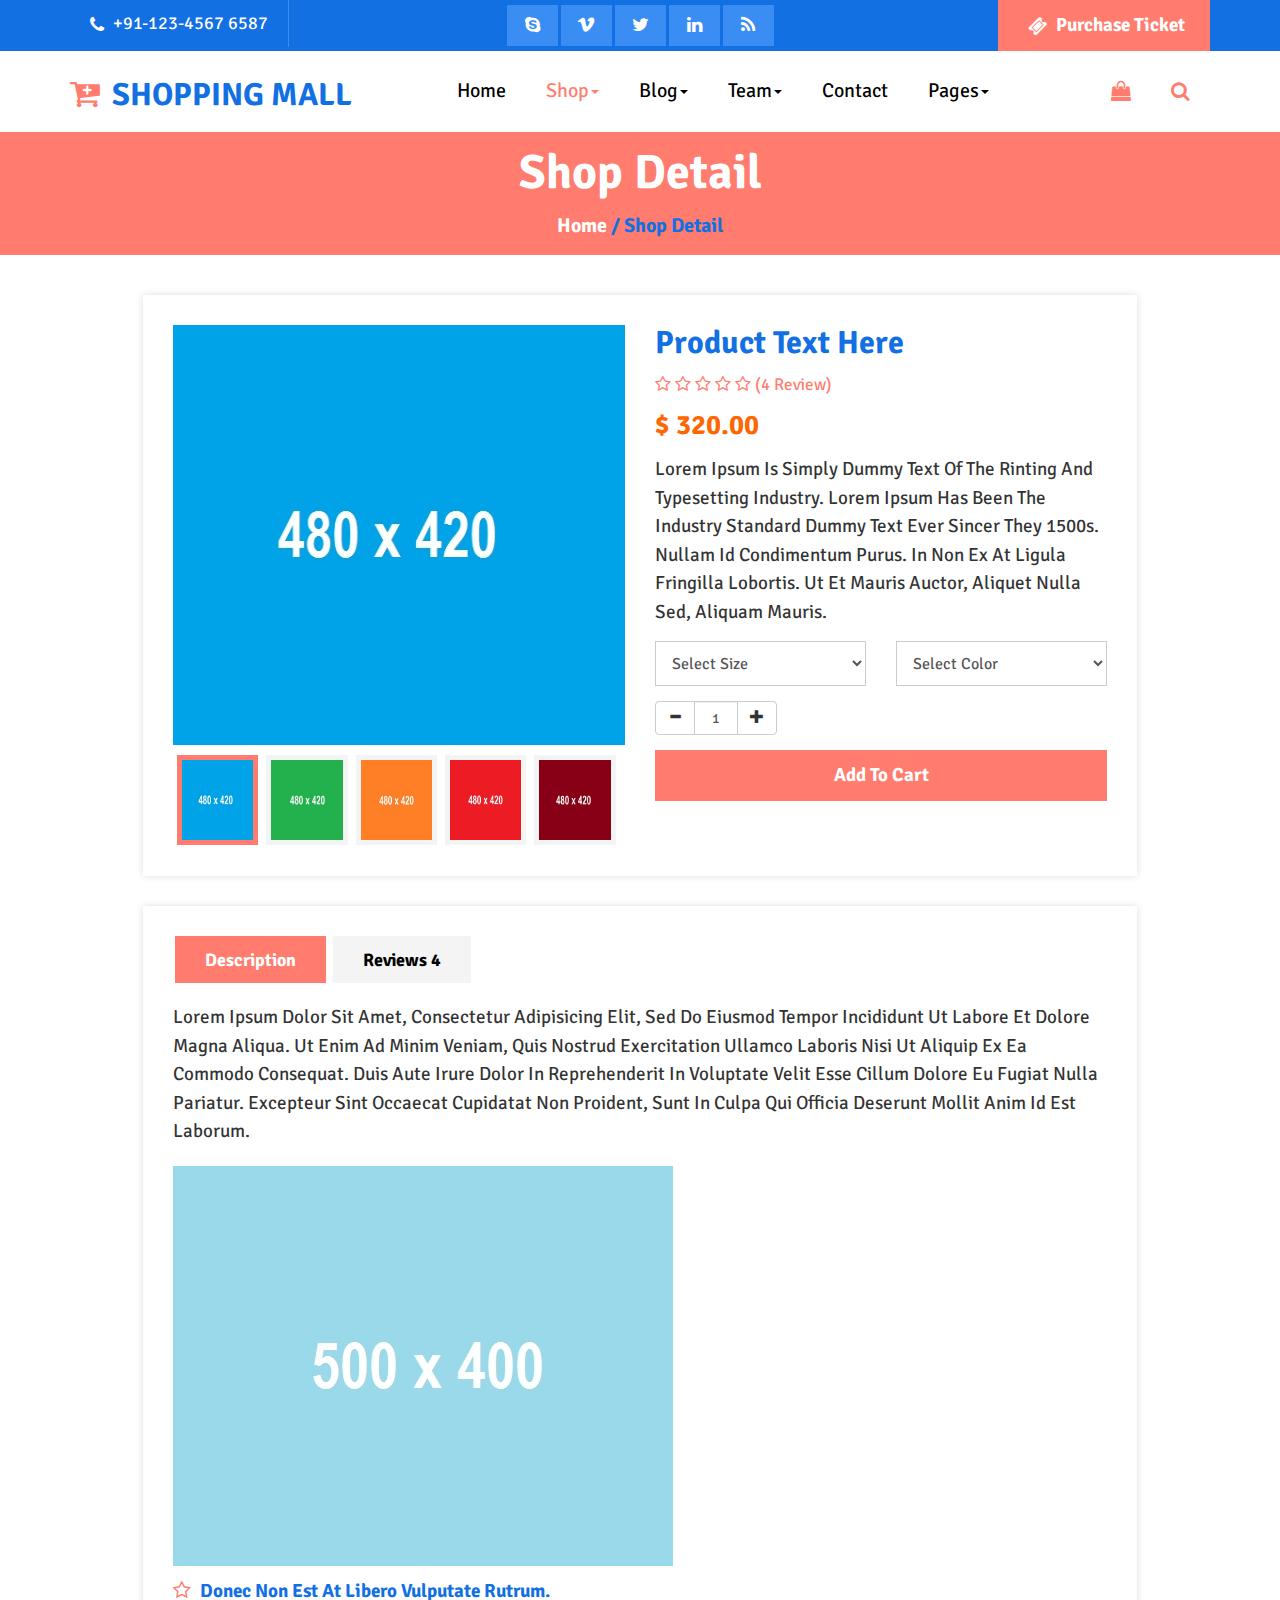
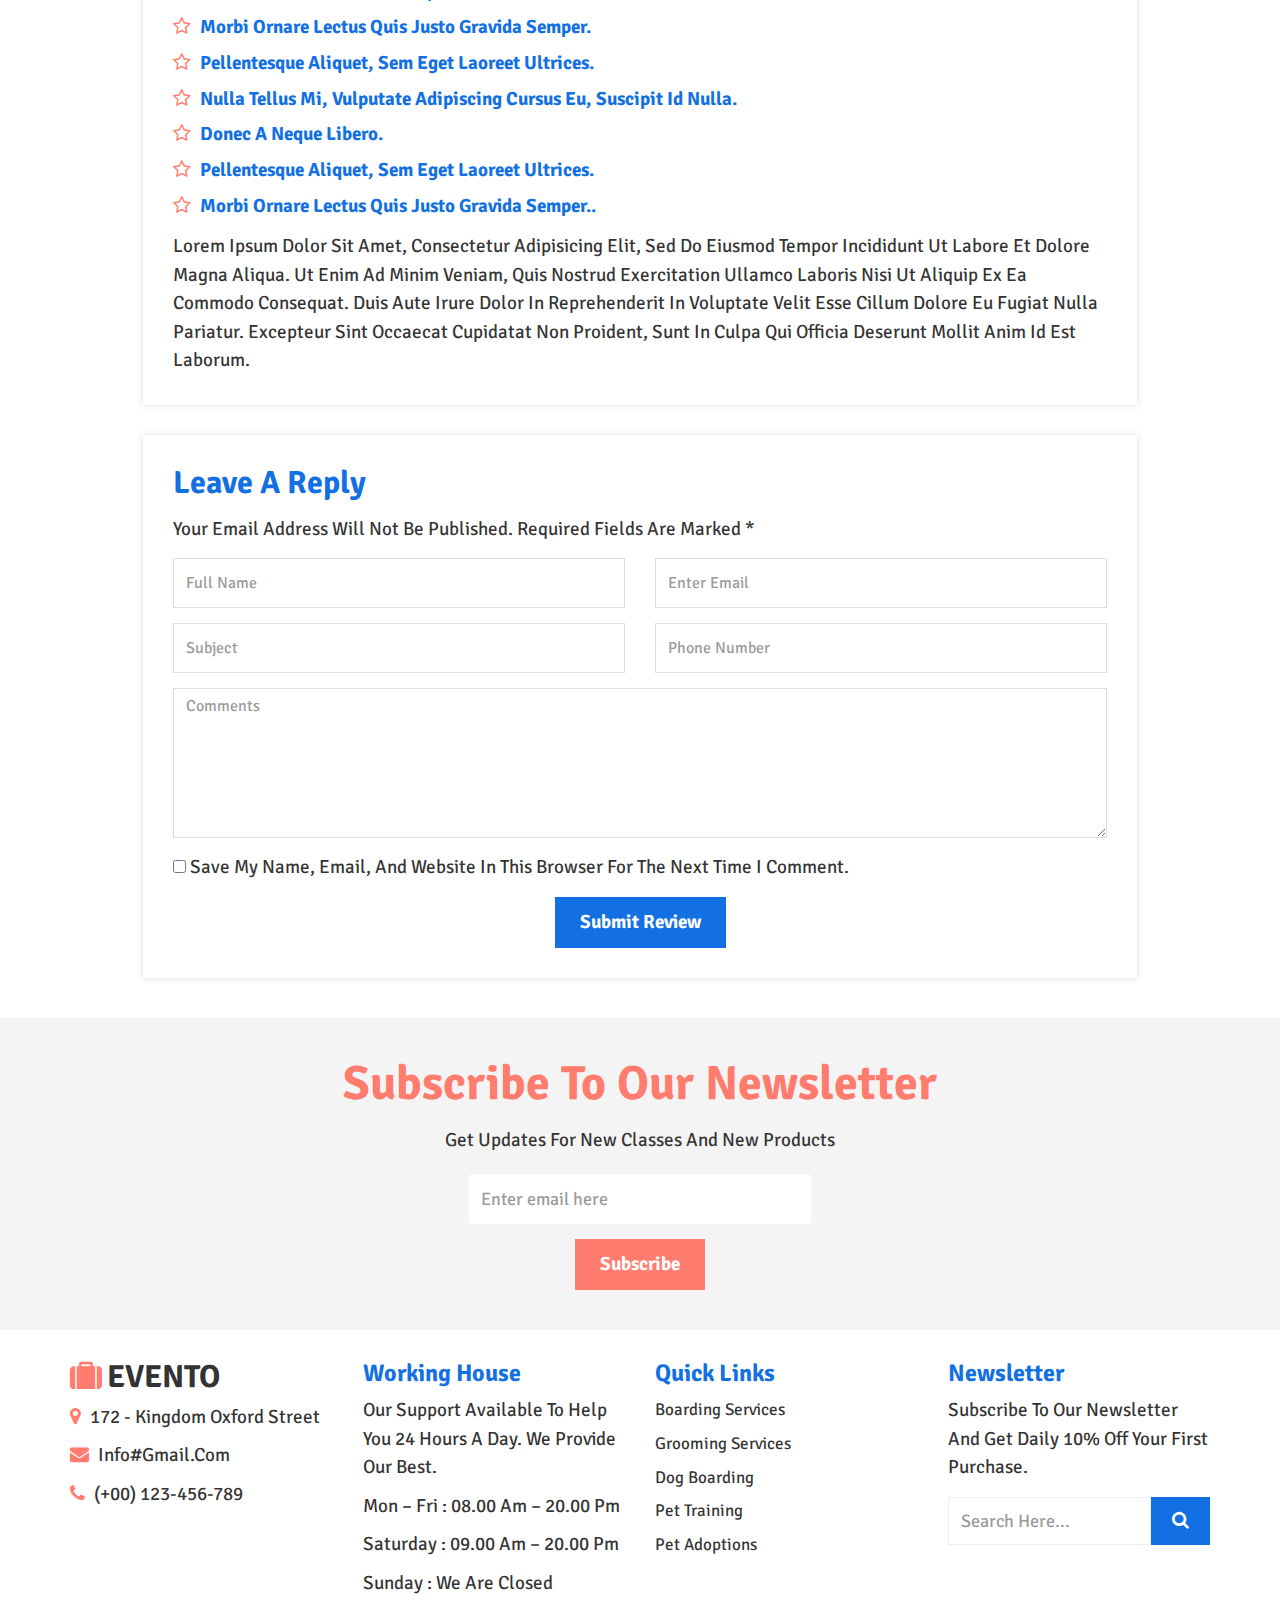
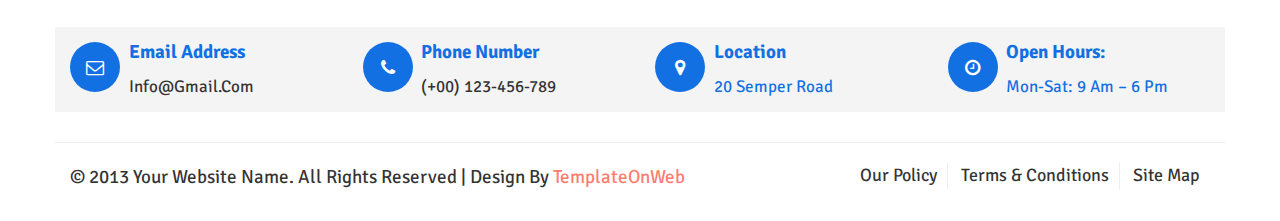
<file: shopping-mall_zip/detail.html>
<!DOCTYPE html>
<html lang="en">
  <head>
    <meta charset="utf-8">
    <meta http-equiv="X-UA-Compatible" content="IE=edge">
    <meta name="viewport" content="width=device-width, initial-scale=1">
    <title>Events</title>
	<link href="css/bootstrap.min.css" rel="stylesheet">
	<link href="css/global.css" rel="stylesheet">
	<link href="css/shop.css" rel="stylesheet">
	<link href="css/blog.css" rel="stylesheet">
	<link rel="stylesheet" type="text/css" href="css/font-awesome.min.css" />
	<link href="https://fonts.googleapis.com/css2?family=Signika+Negative&display=swap" rel="stylesheet">
	<script src="js/jquery-2.1.1.min.js"></script>
    <script src="js/bootstrap.min.js"></script>

  </head>
<body>

<section id="top">
 <div class="container">
  <div class="row">
   <div class="top_1 clearfix">
    <div class="col-sm-3">
	 <div class="top_1l clearfix">
	   <p class="col"><i class="fa fa-phone"></i> +91-123-4567 6587</p>
	 </div>
	</div>
	<div class="col-sm-6">
	 <div class="top_1r text-center clearfix">
	   <ul class="mgt">
	    <li><a href="#"><i class="fa fa-skype"></i></a></li>
		<li><a href="#"><i class="fa fa-vimeo"></i></a></li>
		<li><a href="#"><i class="fa fa-twitter"></i></a></li>
		<li><a href="#"><i class="fa fa-linkedin"></i></a></li>
		<li><a href="#"><i class="fa fa-rss"></i></a></li>
	   </ul>
	 </div>
	</div>
	<div class="col-sm-3">
	 <div class="top_1rn text-right clearfix">
	    <h5 class="mgt"><a class="m_tag button mgt" href="#"><i class="fa fa-ticket"></i> Purchase Ticket </a></h5>
	 </div>
	</div>
   </div>
  </div>
 </div>
</section>

<section id="header" class="clearfix cd-secondary-nav">
	<nav class="navbar nav_t">
		<div class="container">
		    <div class="navbar-header page-scroll">
				<button type="button" class="navbar-toggle" data-toggle="collapse" data-target="#bs-example-navbar-collapse-1">
					<span class="sr-only">Toggle navigation</span>
					<span class="icon-bar"></span>
					<span class="icon-bar"></span>
					<span class="icon-bar"></span>
				</button>
				<a class="navbar-brand" href="index.html"><i class="fa fa-cart-plus col_1"></i> Shopping Mall</a>
			</div>
			<!-- Brand and toggle get grouped for better mobile display -->
			<!-- Collect the nav links, forms, and other content for toggling -->
			<div class="collapse navbar-collapse" id="bs-example-navbar-collapse-1">
			  	 <ul class="nav navbar-nav">
				<li><a class="m_tag" href="index.html">Home</a></li>
				<li class="dropdown">
					  <a class="m_tag active_tab" href="#" data-toggle="dropdown" role="button" aria-expanded="false">Shop<span class="caret"></span></a>
					  <ul class="dropdown-menu drop_3" role="menu">
					    <li><a href="shop.html">Shop</a></li>
						<li><a class="border_none" href="detail.html">Shop Detail</a></li>
					  </ul>
                   </li>
				<li class="dropdown">
					  <a class="m_tag" href="#" data-toggle="dropdown" role="button" aria-expanded="false">Blog<span class="caret"></span></a>
					  <ul class="dropdown-menu drop_3" role="menu">
					    <li><a href="blog.html">Blog</a></li>
						<li><a class="border_none" href="blog_detail.html">Blog Detail</a></li>
					  </ul>
                   </li>
				<li class="dropdown">
					  <a class="m_tag" href="#" data-toggle="dropdown" role="button" aria-expanded="false">Team<span class="caret"></span></a>
					  <ul class="dropdown-menu drop_3" role="menu">
					    <li><a href="team.html">Team</a></li>
						<li><a class="border_none" href="team_detail.html">Team Detail</a></li>
					  </ul>
                   </li>
				<li><a class="m_tag" href="contact.html">Contact</a></li>
				<li class="dropdown">
					  <a class="m_tag" href="#" data-toggle="dropdown" role="button" aria-expanded="false">Pages<span class="caret"></span></a>
					  <ul class="dropdown-menu drop_3" role="menu">
					    <li><a href="pricing.html">Pricing</a></li>
					    <li><a href="cart.html">Shopping Cart</a></li>
						<li><a class="border_none" href="checkout.html">Checkout</a></li>
					  </ul>
                   </li>
				
			</ul>
			     <ul class="nav navbar-nav navbar-right">

				<li class="dropdown">
					  <a class="m_tag" href="#" data-toggle="dropdown" role="button" aria-expanded="false"><i class="fa fa-shopping-bag"></i></a>
					  <ul class="dropdown-menu drop_cart" role="menu">
						<li>
						 <div class="drop_1i clearfix">
						  <div class="col-sm-6 col-xs-6">
						   <div class="drop_1il clearfix"><h5 class="mgt col_black">2 ITEMS</h5></div>
						  </div>
						  <div class="col-sm-6 col-xs-6">
						   <div class="drop_1il text-right clearfix"><h5 class="mgt"><a href="cart.html">VIEW CART</a></h5></div>
						  </div>
						 </div>
						 <div class="drop_1i1 clearfix">
						  <div class="col-sm-6 col-xs-6">
						   <div class="drop_1i1l clearfix"><h5 class="mgt bold"><a href="#">Nulla Quis</a> <br> <span class="normal col_black mt_top">1x - $89.00</span></h5></div>
						  </div>
						  <div class="col-sm-4 col-xs-4">
						   <div class="drop_1i1r clearfix"><a href="#"><img src="img/24.jpg" class="iw" alt="abc"></a></div>
						  </div>
						  <div class="col-sm-2 col-xs-2">
						   <div class="drop_1i1l text-right clearfix"><h6 class="mgt bold"> <span><i class="fa fa-remove"></i></span></h6></div>
						  </div>
						 </div>
						 <div class="drop_1i1 clearfix">
						  <div class="col-sm-6 col-xs-6">
						   <div class="drop_1i1l clearfix"><h5 class="mgt bold"><a href="#">Eget Nulla</a> <br> <span class="normal col_black mt_top">1x - $49.00</span></h5></div>
						  </div>
						  <div class="col-sm-4 col-xs-4">
						   <div class="drop_1i1r clearfix"><a href="#"><img src="img/25.jpg" class="iw" alt="abc"></a></div>
						  </div>
						  <div class="col-sm-2 col-xs-2">
						   <div class="drop_1i1l text-right clearfix"><h6 class="mgt bold"> <span><i class="fa fa-remove"></i></span></h6></div>
						  </div>
						 </div>
						 <div class="drop_1i2 clearfix">
						  <div class="col-sm-6 col-xs-6">
						   <div class="drop_1il clearfix"><h4 class="mgt col_black">TOTAL</h4></div>
						  </div>
						  <div class="col-sm-6 col-xs-6">
						   <div class="drop_1il text-right clearfix"><h4 class="mgt col_black">$138.00</h4></div>
						  </div>
						 </div>
						 <div class="drop_1i3 text-center clearfix">
						  <div class="col-sm-12 col-xs-12">
						   <h4><a class="button" href="checkout.html">CHECKOUT</a></h4>
						  </div>
						 </div>
						</li>
					  </ul>
                   </li>
				   
				 <li class="dropdown">
					  <a class="m_tag" href="#" data-toggle="dropdown" role="button" aria-expanded="false"><i class="fa fa-search"></i></a>
					  <ul class="dropdown-menu drop_3" role="menu">
					    <li>
						  <div class="input-group">
					<input type="text" class="form-control" placeholder="Search">
					<span class="input-group-btn">
						<button class="btn btn-primary" type="button">
							<i class="fa fa-search"></i></button>
					</span>
				 </div>
						</li>
					  </ul>
                   </li>
		
				
			</ul>
			</div>
			<!-- /.navbar-collapse -->
		</div>
		<!-- /.container-fluid -->
	</nav>
	
	</section>
	
<section id="center" class="center_o clearfix">
 <div class="container">
   <div class="row">
    <div class="col-sm-12">
	 <div class="center_o1 text-center">
	   <h1 class="mgt col">Shop Detail</h1>
	   <h4 class="col_1"><a class="col" href="#">Home</a> / Shop Detail</h4>
	 </div>
	</div>
   </div>
  </div>
</section>

<section id="shop">
 <div class="container">
  <div class="row">
    <div class="shop_dm clearfix">
	 <div class="shop_d1 clearfix">
	  <div class="col-sm-6">
	   <div class="shop_d1l clearfix">
	     <div class="carousel slide article-slide" id="article-photo-carousel">

  <!-- Wrapper for slides -->
			  <div class="carousel-inner cont-slider">
			
				<div class="item active">
				  <img title="" src="img/33.jpg" alt="abc" class="iw" style="height:420px;">
				</div>
				<div class="item">
				  <img title="" src="img/34.jpg" alt="abc" class="iw" style="height:420px;">
				</div>
				<div class="item">
				  <img title="" src="img/35.jpg" alt="abc" class="iw" style="height:420px;">
				</div>
				
				<div class="item">
				  <img title="" src="img/36.jpg" alt="abc" class="iw" style="height:420px;">
				</div>
				
				<div class="item">
				  <img title="" src="img/37.jpg" alt="abc" class="iw" style="height:420px;">
				</div>
				
			  </div>
  <!-- Indicators -->
              <ol class="carousel-indicators">
				<li class="active" data-slide-to="0" data-target="#article-photo-carousel">
				  <img src="img/33.jpg" alt="abc">
				</li>
				<li class="" data-slide-to="1" data-target="#article-photo-carousel">
				  <img src="img/34.jpg" alt="abc">
				</li>
				<li class="" data-slide-to="2" data-target="#article-photo-carousel">
				  <img src="img/35.jpg" alt="abc">
				</li>
				
				<li class="" data-slide-to="3" data-target="#article-photo-carousel">
				  <img src="img/36.jpg" alt="abc">
				</li>
				
				<li class="" data-slide-to="4" data-target="#article-photo-carousel">
				  <img src="img/37.jpg" alt="abc">
				</li>
				
              </ol>
            </div>
	   </div>
	  </div>
	  <div class="col-sm-6">
	   <div class="shop_d1r clearfix">
	    <h3 class="mgt">Product Text here</h3>
		<h6 class="col_1">
		  <i class="fa fa-star-o"></i>
		  <i class="fa fa-star-o"></i>
		  <i class="fa fa-star-o"></i>
		  <i class="fa fa-star-o"></i>
		  <i class="fa fa-star-o"></i>
		  (4 review)
		</h6>
		<h4>$ 320.00</h4>
		<p>Lorem Ipsum Is Simply Dummy Text Of The Rinting And Typesetting Industry. Lorem Ipsum Has Been The Industry Standard Dummy Text Ever Sincer They 1500s. Nullam Id Condimentum Purus. In Non Ex At Ligula Fringilla Lobortis. Ut Et Mauris Auctor, Aliquet Nulla Sed, Aliquam Mauris.</p>
	   </div>
	   <div class="shop_d1r1 clearfix">
	    <div class="col-sm-6 space_left">
		 <div class="shop_d1r1i clearfix">
		   <select class="form-control" id="subject" name="subject">
		<option>Select Size</option>
		<option>SM</option>
		<option>MD</option>
		<option>LG</option>
		<option>XL</option>
		<option>XXL</option>
		</select>
		 </div>  
		</div>
		<div class="col-sm-6 space_right">
		 <div class="shop_d1r1i clearfix">
		   <select class="form-control" id="subject1" name="subject">
		<option>Select Color</option>
		<option>Black</option>
		<option>Blue</option>
		<option>Pink</option>
		<option>Red</option>
		<option>White</option>
		</select>
		 </div>  
		</div>
	   </div>
	   <div class="shop_d1r2 clearfix">
	    <div class="input-group number-spinner">
				<span class="input-group-btn">
					<button class="btn btn-default" data-dir="dwn"><span class="glyphicon glyphicon-minus"></span></button>
				</span>
				<input type="text" class="form-control text-center" value="1">
				<span class="input-group-btn">
					<button class="btn btn-default" data-dir="up"><span class="glyphicon glyphicon-plus"></span></button>
				</span>
			</div>
		<h5 class="text-center"><a class="button block" href="#">Add To Cart</a></h5>
	   </div>
	  </div>
	 </div>
	 <div class="shop_d2 clearfix">
	     <ul class="nav_1 mgt">
			  <li class="active"><a data-toggle="tab" href="#home">Description </a></li>
			  <li class=""><a data-toggle="tab" href="#menu1">Reviews 4 </a></li>
       </ul>
		 <div class="tab-content clearfix">
				  <div id="home" class="tab-pane fade clearfix active in">
					 <div class="click home_i clearfix">
	   <p class="mgt">Lorem ipsum dolor sit amet, consectetur adipisicing elit, sed do eiusmod tempor incididunt ut labore et dolore magna aliqua. Ut enim ad minim veniam, quis nostrud exercitation ullamco laboris nisi ut aliquip ex ea commodo consequat. Duis aute irure dolor in reprehenderit in voluptate velit esse cillum dolore eu fugiat nulla pariatur. Excepteur sint occaecat cupidatat non proident, sunt in culpa qui officia deserunt mollit anim id est laborum.</p><br>
	   <img src="img/38.jpg"  class="mgl" alt="img25">
	   <h5><i class="fa fa-star-o col_1"></i> Donec non est at libero vulputate rutrum.</h5>
	   <h5><i class="fa fa-star-o col_1"></i> Morbi ornare lectus quis justo gravida semper.</h5>
	   <h5><i class="fa fa-star-o col_1"></i> Pellentesque aliquet, sem eget laoreet ultrices.</h5>
	   <h5><i class="fa fa-star-o col_1"></i> Nulla tellus mi, vulputate adipiscing cursus eu, suscipit id nulla.</h5>
	   <h5><i class="fa fa-star-o col_1"></i> Donec a neque libero.</h5>
	   <h5><i class="fa fa-star-o col_1"></i> Pellentesque aliquet, sem eget laoreet ultrices.</h5>
	   <h5><i class="fa fa-star-o col_1"></i> Morbi ornare lectus quis justo gravida semper..</h5>
	   <p>Lorem ipsum dolor sit amet, consectetur adipisicing elit, sed do eiusmod tempor incididunt ut labore et dolore magna aliqua. Ut enim ad minim veniam, quis nostrud exercitation ullamco laboris nisi ut aliquip ex ea commodo consequat. Duis aute irure dolor in reprehenderit in voluptate velit esse cillum dolore eu fugiat nulla pariatur. Excepteur sint occaecat cupidatat non proident, sunt in culpa qui officia deserunt mollit anim id est laborum.</p>
				    </div>
				  </div>
				  
				  <div id="menu1" class="tab-pane fade clearfix">
					 <div class="click menu1i clearfix">
					   	 <div class="blog_detail_l2 clearfix">
							<div class="blog_detail_l2i1 mgt clearfix">
							<div class="col-sm-2">
							<img src="img/20.jpg" class="iw img-circle" alt="abc">
							</div>
							<div class="col-sm-10 space_left">
							<h4 class="mgt">Integer Nec <a class="col_2 pull-right" href="#"><i class="fa fa-arrow-left"></i> Reply</a></h4>
							<h6 class="col_1">19TH MAY 2020</h6>
							<p>Excepteur sint occaecat cupidatat non proident, sunt in culpa qui officia deserunt mollit anim laborumab. perspiciatis unde omnis iste natus error.</p>
							</div>
							</div>
							<div class="blog_detail_l2i1 clearfix">
							<div class="col-sm-2">
							<img src="img/21.jpg" class="iw img-circle" alt="abc">
							</div>
							<div class="col-sm-10 space_left">
							<h4 class="mgt">Nulla Quis <a class="col_2 pull-right" href="#"><i class="fa fa-arrow-left"></i> Reply</a></h4>
							<h6 class="col_1">19TH MAY 2020</h6>
							<p>Excepteur sint occaecat cupidatat non proident, sunt in culpa qui officia deserunt mollit anim laborumab. perspiciatis unde omnis iste natus error.</p>
							</div>
							</div>
							<div class="blog_detail_l2i1 clearfix">
							<div class="col-sm-2">
							<img src="img/22.jpg" class="iw img-circle" alt="abc">
							</div>
							<div class="col-sm-10 space_left">
							<h4 class="mgt">Augue Semper <a class="col_2 pull-right" href="#"><i class="fa fa-arrow-left"></i> Reply</a></h4>
							<h6 class="col_1">19TH MAY 2020</h6>
							<p>Excepteur sint occaecat cupidatat non proident, sunt in culpa qui officia deserunt mollit anim laborumab. perspiciatis unde omnis iste natus error.</p>
							</div>
							</div>
							<div class="blog_detail_l2i1 pdb border_none clearfix">
							<div class="col-sm-2">
							<img src="img/23.jpg" class="iw img-circle" alt="abc">
							</div>
							<div class="col-sm-10 space_left">
							<h4 class="mgt">Lacinia Arcu <a class="col_2 pull-right" href="#"><i class="fa fa-arrow-left"></i> Reply</a></h4>
							<h6 class="col_1">19TH MAY 2020</h6>
							<p>Excepteur sint occaecat cupidatat non proident, sunt in culpa qui officia deserunt mollit anim laborumab. perspiciatis unde omnis iste natus error.</p>
							</div>
							</div>
	                    </div>
				   </div>
				  </div>
				</div>
	 </div>
	 <div class="blog_dt3 clearfix">
		 <div class="blog_dt3i clearfix">
		  <h3>Leave A Reply</h3>
		  <p>Your email address will not be published. Required fields are marked *</p>
		  <div class="col-sm-6 space_left">
		   <input class="form-control" placeholder="Full Name" type="text">
		  </div>
		  <div class="col-sm-6 space_right">
		   <input class="form-control" placeholder="Enter Email" type="text">
		  </div>
		 </div>
		 <div class="blog_dt3i clearfix">
		  <div class="col-sm-6 space_left">
		   <input class="form-control" placeholder="Subject" type="text">
		  </div>
		  <div class="col-sm-6 space_right">
		   <input class="form-control" placeholder="Phone Number" type="text">
		  </div>
		 </div>
		 <div class="blog_dt3i clearfix">
		  <div class="col-sm-12 space_all">
		   <textarea placeholder="Comments" class="form-control form_1"></textarea>
		   <p><input type="checkbox"> Save my name, email, and website in this browser for the next time I comment.</p>
		   <h5 class="text-center"><a class="button_1" href="#">Submit Review</a></h5>
		  </div>
		 </div>
	  </div>
	</div>
  </div>
 </div>
</section>

<section id="subs">
 <div class="container">
  <div class="row">
   <div class="subs1 text-center clearfix">
	<div class="col-sm-12">
	  <h1 class="mgt col_1">Subscribe to our newsletter</h1>
	  <p>Get updates for new classes and new products </p>
	  <input class="form-control" placeholder="Enter email here" type="text">
	  <h5><a class="button" href="#">Subscribe</a></h5>
	</div>
   </div>
 
  </div>
 </div>
</section>

<section id="footer">
 <div class="container">
  <div class="row">
    <div class="footer_1 clearfix">
	 <div class="col-sm-3">
	  <div class="footer_1i clearfix">
	    <a class="navbar-brand" href="index.html"><i class="fa fa-suitcase col_1"></i>Evento</a>
		<p><i class="fa fa-map-marker col_1"></i> 172 - Kingdom Oxford Street</p>
		<p><i class="fa fa-envelope col_1"></i> <a href="#">info#gmail.com</a></p>
		<p><a href="#"><i class="fa fa-phone col_1"></i> (+00) 123-456-789</a></p>
	  </div>
	 </div>
	 <div class="col-sm-3">
	  <div class="footer_1i clearfix">
	    <h4>Working House</h4>
		<p>Our support available to help you 24 hours a day. We provide our best.</p>
        <p>Mon – Fri : 08.00 am – 20.00 pm</p>
		<p>Saturday : 09.00 am – 20.00 pm</p>
		<p>Sunday : We Are Closed</p>
	  </div>
	 </div>
	 <div class="col-sm-3">
	  <div class="footer_1i clearfix">
	    <h4>Quick Links</h4>
	    <h6 class="col-sm-12 col-xs-6 space_left"><a href="#">Boarding Services</a></h6>
		<h6 class="col-sm-12 col-xs-6 space_left"><a href="#">Grooming Services</a></h6>
		<h6 class="col-sm-12 col-xs-6 space_left"><a href="#">Dog Boarding</a></h6>
		<h6 class="col-sm-12 col-xs-6 space_left"><a href="#">Pet Training</a></h6>
		<h6 class="col-sm-12 col-xs-6 space_left"><a href="#">Pet Adoptions</a></h6>
	  </div>
	 </div>
	 <div class="col-sm-3">
	  <div class="footer_1i clearfix">
	    <h4>Newsletter</h4>
	    <p>Subscribe To Our Newsletter And Get Daily 10% Off Your First Purchase.</p>
		<div class="input-group">
				<input type="text" class="form-control" placeholder="Search Here...">
				<span class="input-group-btn">
					<button class="btn btn-primary" type="button">
						<i class="fa fa-search"></i></button>
				</span>
		</div>
	  </div>
	 </div>
	</div>
	<div class="footer_2 clearfix">
	 <div class="col-sm-3">
	  <div class="footer_2i clearfix">
	   <div class="col-sm-2 col-xs-2 space_all">
	    <div class="footer_2il clearfix">
		 <span><i class="fa fa-envelope-o"></i></span>
		</div>
	   </div>
	   <div class="col-sm-10 col-xs-10 space_right">
	    <div class="footer_2ir clearfix">
		 <h5 class="mgt">Email Address</h5>
		 <h6><a href="#">info@gmail.com</a></h6>
		</div>
	   </div>
	  </div>
	 </div>
	 <div class="col-sm-3">
	  <div class="footer_2i clearfix">
	   <div class="col-sm-2 col-xs-2 space_all">
	    <div class="footer_2il clearfix">
		 <span><i class="fa fa-phone"></i></span>
		</div>
	   </div>
	   <div class="col-sm-10 col-xs-10 space_right">
	    <div class="footer_2ir clearfix">
		 <h5 class="mgt">Phone Number</h5>
		 <h6><a href="#"> (+00) 123-456-789</a></h6>
		</div>
	   </div>
	  </div>
	 </div>
	 <div class="col-sm-3">
	  <div class="footer_2i clearfix">
	   <div class="col-sm-2 col-xs-2 space_all">
	    <div class="footer_2il clearfix">
		 <span><i class="fa fa-map-marker"></i></span>
		</div>
	   </div>
	   <div class="col-sm-10 col-xs-10 space_right">
	    <div class="footer_2ir clearfix">
		 <h5 class="mgt"> Location</h5>
		 <h6>20 Semper Road</h6>
		</div>
	   </div>
	  </div>
	 </div>
	 <div class="col-sm-3">
	  <div class="footer_2i clearfix">
	   <div class="col-sm-2 col-xs-2 space_all">
	    <div class="footer_2il clearfix">
		 <span><i class="fa fa-clock-o"></i></span>
		</div>
	   </div>
	   <div class="col-sm-10 col-xs-10 space_right">
	    <div class="footer_2ir clearfix">
		 <h5 class="mgt">Open Hours:</h5>
		 <h6>Mon-Sat: 9 am – 6 pm</h6>
		</div>
	   </div>
	  </div>
	 </div>
	</div>
	<div class="footer_3 clearfix">
	 <div class="col-sm-7">
	  <div class="footer_3r clearfix">
	    <p class="mgt">© 2013 Your Website Name. All Rights Reserved | Design by <a class="col_1" href="http://www.templateonweb.com">TemplateOnWeb</a></p>
	  </div>
	 </div>
	 <div class="col-sm-5">
	  <div class="footer_3l text-right clearfix">
	    <ul class="mgt">
	    <li><a href="#">Our Policy</a> </li>
		<li><a href="#">Terms &amp; Conditions</a></li>
		<li class="border_none"><a href="#">Site Map</a></li>
	  </ul>
	  </div>
	 </div>
	</div>
  </div>
 </div>
</section>
	
<script>
$(document).ready(function(){
	/*****Fixed Menu******/
	var secondaryNav = $('.cd-secondary-nav'),
	   secondaryNavTopPosition = secondaryNav.offset().top;
	   navbar_height = document.querySelector('.navbar').offsetHeight;
	   
		$(window).on('scroll', function(){
		    if($(window).scrollTop() > secondaryNavTopPosition + navbar_height ) {
				secondaryNav.addClass('is-fixed');	
				document.body.style.paddingTop = navbar_height + 'px';
				
			} else {
				secondaryNav.removeClass('is-fixed');
				document.body.style.paddingTop = '0'
			}
		});	
		
});
</script>

<script>
	$(document).on('click', '.number-spinner button', function () {    
	var btn = $(this),
		oldValue = btn.closest('.number-spinner').find('input').val().trim(),
		newVal = 0;
	
	if (btn.attr('data-dir') == 'up') {
		newVal = parseInt(oldValue) + 1;
	} else {
		if (oldValue > 1) {
			newVal = parseInt(oldValue) - 1;
		} else {
			newVal = 1;
		}
	}
	btn.closest('.number-spinner').find('input').val(newVal);
});
</script>

</body>
 
</html>
</file>
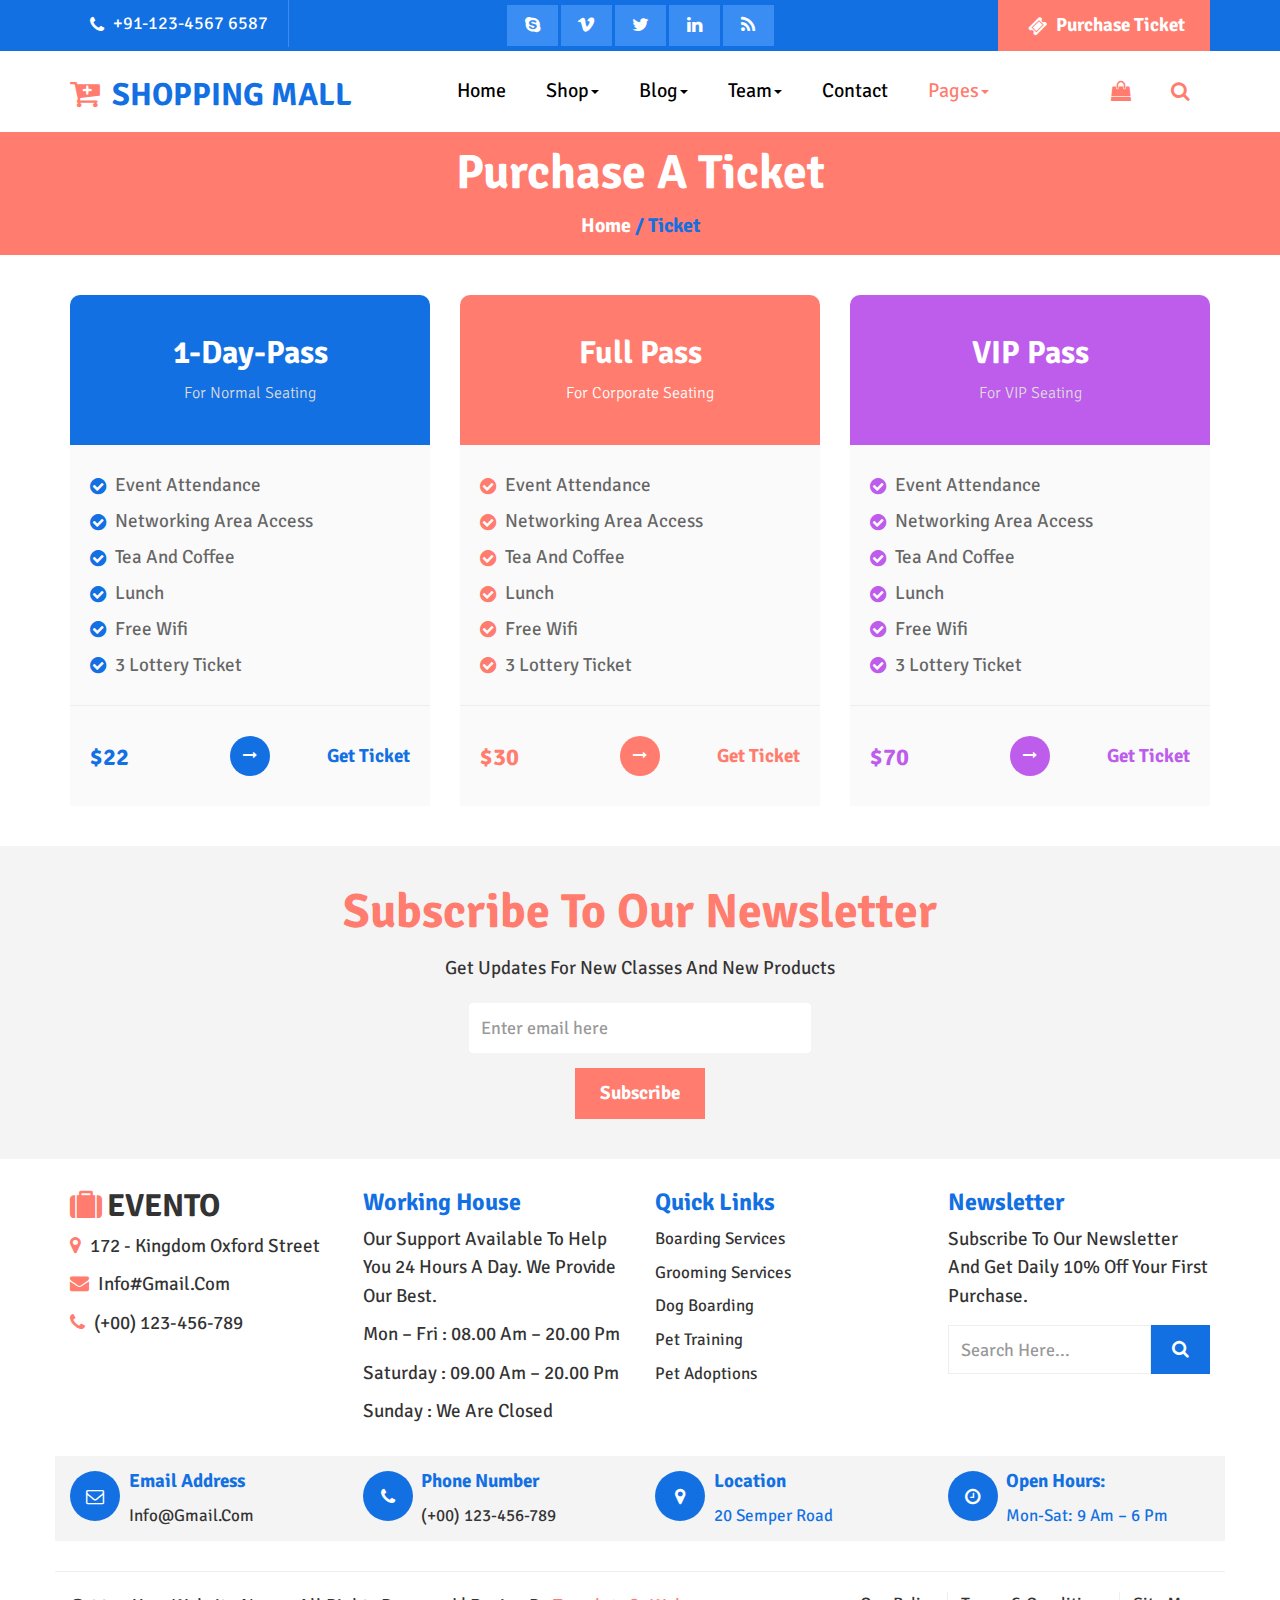
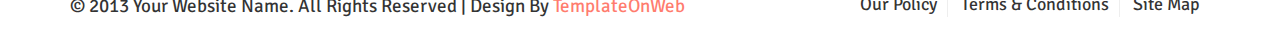
<file: shopping-mall_zip/pricing.html>
<!DOCTYPE html>
<html lang="en">
  <head>
    <meta charset="utf-8">
    <meta http-equiv="X-UA-Compatible" content="IE=edge">
    <meta name="viewport" content="width=device-width, initial-scale=1">
    <title>Events</title>
	<link href="css/bootstrap.min.css" rel="stylesheet">
	<link href="css/global.css" rel="stylesheet">
	<link href="css/index.css" rel="stylesheet">
	<link rel="stylesheet" type="text/css" href="css/font-awesome.min.css" />
	<link href="https://fonts.googleapis.com/css2?family=Signika+Negative&display=swap" rel="stylesheet">
	<script src="js/jquery-2.1.1.min.js"></script>
    <script src="js/bootstrap.min.js"></script>

  </head>
<body>

<section id="top">
 <div class="container">
  <div class="row">
   <div class="top_1 clearfix">
    <div class="col-sm-3">
	 <div class="top_1l clearfix">
	   <p class="col"><i class="fa fa-phone"></i> +91-123-4567 6587</p>
	 </div>
	</div>
	<div class="col-sm-6">
	 <div class="top_1r text-center clearfix">
	   <ul class="mgt">
	    <li><a href="#"><i class="fa fa-skype"></i></a></li>
		<li><a href="#"><i class="fa fa-vimeo"></i></a></li>
		<li><a href="#"><i class="fa fa-twitter"></i></a></li>
		<li><a href="#"><i class="fa fa-linkedin"></i></a></li>
		<li><a href="#"><i class="fa fa-rss"></i></a></li>
	   </ul>
	 </div>
	</div>
	<div class="col-sm-3">
	 <div class="top_1rn text-right clearfix">
	    <h5 class="mgt"><a class="m_tag button mgt" href="#"><i class="fa fa-ticket"></i> Purchase Ticket </a></h5>
	 </div>
	</div>
   </div>
  </div>
 </div>
</section>

<section id="header" class="clearfix cd-secondary-nav">
	<nav class="navbar nav_t">
		<div class="container">
		    <div class="navbar-header page-scroll">
				<button type="button" class="navbar-toggle" data-toggle="collapse" data-target="#bs-example-navbar-collapse-1">
					<span class="sr-only">Toggle navigation</span>
					<span class="icon-bar"></span>
					<span class="icon-bar"></span>
					<span class="icon-bar"></span>
				</button>
				<a class="navbar-brand" href="index.html"><i class="fa fa-cart-plus col_1"></i> Shopping Mall</a>
			</div>
			<!-- Brand and toggle get grouped for better mobile display -->
			<!-- Collect the nav links, forms, and other content for toggling -->
			<div class="collapse navbar-collapse" id="bs-example-navbar-collapse-1">
			  	 <ul class="nav navbar-nav">
				<li><a class="m_tag" href="index.html">Home</a></li>
				<li class="dropdown">
					  <a class="m_tag" href="#" data-toggle="dropdown" role="button" aria-expanded="false">Shop<span class="caret"></span></a>
					  <ul class="dropdown-menu drop_3" role="menu">
					    <li><a href="shop.html">Shop</a></li>
						<li><a class="border_none" href="detail.html">Shop Detail</a></li>
					  </ul>
                   </li>
				<li class="dropdown">
					  <a class="m_tag" href="#" data-toggle="dropdown" role="button" aria-expanded="false">Blog<span class="caret"></span></a>
					  <ul class="dropdown-menu drop_3" role="menu">
					    <li><a href="blog.html">Blog</a></li>
						<li><a class="border_none" href="blog_detail.html">Blog Detail</a></li>
					  </ul>
                   </li>
				<li class="dropdown">
					  <a class="m_tag" href="#" data-toggle="dropdown" role="button" aria-expanded="false">Team<span class="caret"></span></a>
					  <ul class="dropdown-menu drop_3" role="menu">
					    <li><a href="team.html">Team</a></li>
						<li><a class="border_none" href="team_detail.html">Team Detail</a></li>
					  </ul>
                   </li>
				<li><a class="m_tag" href="contact.html">Contact</a></li>
				<li class="dropdown">
					  <a class="m_tag active_tab" href="#" data-toggle="dropdown" role="button" aria-expanded="false">Pages<span class="caret"></span></a>
					  <ul class="dropdown-menu drop_3" role="menu">
					    <li><a href="pricing.html">Pricing</a></li>
					    <li><a href="cart.html">Shopping Cart</a></li>
						<li><a class="border_none" href="checkout.html">Checkout</a></li>
					  </ul>
                   </li>
				
			</ul>
			     <ul class="nav navbar-nav navbar-right">

				<li class="dropdown">
					  <a class="m_tag" href="#" data-toggle="dropdown" role="button" aria-expanded="false"><i class="fa fa-shopping-bag"></i></a>
					  <ul class="dropdown-menu drop_cart" role="menu">
						<li>
						 <div class="drop_1i clearfix">
						  <div class="col-sm-6 col-xs-6">
						   <div class="drop_1il clearfix"><h5 class="mgt col_black">2 ITEMS</h5></div>
						  </div>
						  <div class="col-sm-6 col-xs-6">
						   <div class="drop_1il text-right clearfix"><h5 class="mgt"><a href="cart.html">VIEW CART</a></h5></div>
						  </div>
						 </div>
						 <div class="drop_1i1 clearfix">
						  <div class="col-sm-6 col-xs-6">
						   <div class="drop_1i1l clearfix"><h5 class="mgt bold"><a href="#">Nulla Quis</a> <br> <span class="normal col_black mt_top">1x - $89.00</span></h5></div>
						  </div>
						  <div class="col-sm-4 col-xs-4">
						   <div class="drop_1i1r clearfix"><a href="#"><img src="img/24.jpg" class="iw" alt="abc"></a></div>
						  </div>
						  <div class="col-sm-2 col-xs-2">
						   <div class="drop_1i1l text-right clearfix"><h6 class="mgt bold"> <span><i class="fa fa-remove"></i></span></h6></div>
						  </div>
						 </div>
						 <div class="drop_1i1 clearfix">
						  <div class="col-sm-6 col-xs-6">
						   <div class="drop_1i1l clearfix"><h5 class="mgt bold"><a href="#">Eget Nulla</a> <br> <span class="normal col_black mt_top">1x - $49.00</span></h5></div>
						  </div>
						  <div class="col-sm-4 col-xs-4">
						   <div class="drop_1i1r clearfix"><a href="#"><img src="img/25.jpg" class="iw" alt="abc"></a></div>
						  </div>
						  <div class="col-sm-2 col-xs-2">
						   <div class="drop_1i1l text-right clearfix"><h6 class="mgt bold"> <span><i class="fa fa-remove"></i></span></h6></div>
						  </div>
						 </div>
						 <div class="drop_1i2 clearfix">
						  <div class="col-sm-6 col-xs-6">
						   <div class="drop_1il clearfix"><h4 class="mgt col_black">TOTAL</h4></div>
						  </div>
						  <div class="col-sm-6 col-xs-6">
						   <div class="drop_1il text-right clearfix"><h4 class="mgt col_black">$138.00</h4></div>
						  </div>
						 </div>
						 <div class="drop_1i3 text-center clearfix">
						  <div class="col-sm-12 col-xs-12">
						   <h4><a class="button" href="checkout.html">CHECKOUT</a></h4>
						  </div>
						 </div>
						</li>
					  </ul>
                   </li>
				   
				 <li class="dropdown">
					  <a class="m_tag" href="#" data-toggle="dropdown" role="button" aria-expanded="false"><i class="fa fa-search"></i></a>
					  <ul class="dropdown-menu drop_3" role="menu">
					    <li>
						  <div class="input-group">
					<input type="text" class="form-control" placeholder="Search">
					<span class="input-group-btn">
						<button class="btn btn-primary" type="button">
							<i class="fa fa-search"></i></button>
					</span>
				 </div>
						</li>
					  </ul>
                   </li>
		
				
			</ul>
			</div>
			<!-- /.navbar-collapse -->
		</div>
		<!-- /.container-fluid -->
	</nav>
	
	</section>
	
<section id="center" class="center_o clearfix">
 <div class="container">
   <div class="row">
    <div class="col-sm-12">
	 <div class="center_o1 text-center">
	   <h1 class="mgt col">Purchase a Ticket</h1>
	   <h4 class="col_1"><a class="col" href="#">Home</a> / Ticket</h4>
	 </div>
	</div>
   </div>
  </div>
</section>

<section id="pricing" class="pricing_o bgn clearfix">
 <div class="container">
  <div class="row">
   <div class="pricing_1 mgt clearfix">
    <div class="col-sm-4">
	 <div class="pricing_1i clearfix">
	   <h3 class="mgt text-center head_1 col">1-Day-Pass <br>
<span class="font_16 col_3 normal">For Normal Seating</span></h3>
      <div class="pricing_1i1 pricing_1i1o clearfix">
	    <h5 class="mgt"><i class="fa fa-check-circle"></i> Event Attendance</h5>
		<h5><i class="fa fa-check-circle"></i> Networking Area Access</h5>
		<h5><i class="fa fa-check-circle"></i> Tea And Coffee</h5>
		<h5><i class="fa fa-check-circle"></i> Lunch</h5>
		<h5><i class="fa fa-check-circle"></i> Free Wifi</h5>
		<h5><i class="fa fa-check-circle"></i> 3 Lottery Ticket</h5>
	  </div>
	  <div class="pricing_1i2 pricing_1i2o clearfix">
	   <div class="col-sm-5 space_left">
	    <div class="pricing_1i2l clearfix">
		 <h4>$22</h4>
		</div>
	   </div>
	   <div class="col-sm-2 space_all">
	    <div class="pricing_1i2m text-center clearfix">
		  <span><a href="#"><i class="fa fa-long-arrow-right"></i></a></span>
		</div>
	   </div>
	   <div class="col-sm-5 space_right">
	    <div class="pricing_1i2r text-right clearfix">
		 <h5><a href="#">Get Ticket</a></h5>
		</div>
	   </div>
	  </div>
	 </div>
	</div>
	<div class="col-sm-4">
	 <div class="pricing_1i clearfix">
	   <h3 class="mgt text-center head_2 col">Full Pass <br>
<span class="font_16 col normal">For Corporate Seating</span></h3>
      <div class="pricing_1i1 pricing_1i1o1 clearfix">
	    <h5 class="mgt"><i class="fa fa-check-circle"></i> Event Attendance</h5>
		<h5><i class="fa fa-check-circle"></i> Networking Area Access</h5>
		<h5><i class="fa fa-check-circle"></i> Tea And Coffee</h5>
		<h5><i class="fa fa-check-circle"></i> Lunch</h5>
		<h5><i class="fa fa-check-circle"></i> Free Wifi</h5>
		<h5><i class="fa fa-check-circle"></i> 3 Lottery Ticket</h5>
	  </div>
	  <div class="pricing_1i2 pricing_1i2o1 clearfix">
	   <div class="col-sm-5 space_left">
	    <div class="pricing_1i2l clearfix">
		 <h4>$30</h4>
		</div>
	   </div>
	   <div class="col-sm-2 space_all">
	    <div class="pricing_1i2m text-center clearfix">
		  <span><a href="#"><i class="fa fa-long-arrow-right"></i></a></span>
		</div>
	   </div>
	   <div class="col-sm-5 space_right">
	    <div class="pricing_1i2r text-right clearfix">
		 <h5><a href="#">Get Ticket</a></h5>
		</div>
	   </div>
	  </div>
	 </div>
	</div>
	<div class="col-sm-4">
	 <div class="pricing_1i clearfix">
	   <h3 class="mgt text-center head_3 col">VIP Pass <br>
<span class="font_16 col_3 normal">For VIP Seating</span></h3>
      <div class="pricing_1i1 pricing_1i1o2 clearfix">
	    <h5 class="mgt"><i class="fa fa-check-circle"></i> Event Attendance</h5>
		<h5><i class="fa fa-check-circle"></i> Networking Area Access</h5>
		<h5><i class="fa fa-check-circle"></i> Tea And Coffee</h5>
		<h5><i class="fa fa-check-circle"></i> Lunch</h5>
		<h5><i class="fa fa-check-circle"></i> Free Wifi</h5>
		<h5><i class="fa fa-check-circle"></i> 3 Lottery Ticket</h5>
	  </div>
	  <div class="pricing_1i2 pricing_1i2o2 clearfix">
	   <div class="col-sm-5 space_left">
	    <div class="pricing_1i2l clearfix">
		 <h4>$70</h4>
		</div>
	   </div>
	   <div class="col-sm-2 space_all">
	    <div class="pricing_1i2m text-center clearfix">
		  <span><a href="#"><i class="fa fa-long-arrow-right"></i></a></span>
		</div>
	   </div>
	   <div class="col-sm-5 space_right">
	    <div class="pricing_1i2r text-right clearfix">
		 <h5><a href="#">Get Ticket</a></h5>
		</div>
	   </div>
	  </div>
	 </div>
	</div>
   </div>
   </div>
  </div>
</section>

<section id="subs">
 <div class="container">
  <div class="row">
   <div class="subs1 text-center clearfix">
	<div class="col-sm-12">
	  <h1 class="mgt col_1">Subscribe to our newsletter</h1>
	  <p>Get updates for new classes and new products </p>
	  <input class="form-control" placeholder="Enter email here" type="text">
	  <h5><a class="button" href="#">Subscribe</a></h5>
	</div>
   </div>
 
  </div>
 </div>
</section>

<section id="footer">
 <div class="container">
  <div class="row">
    <div class="footer_1 clearfix">
	 <div class="col-sm-3">
	  <div class="footer_1i clearfix">
	    <a class="navbar-brand" href="index.html"><i class="fa fa-suitcase col_1"></i>Evento</a>
		<p><i class="fa fa-map-marker col_1"></i> 172 - Kingdom Oxford Street</p>
		<p><i class="fa fa-envelope col_1"></i> <a href="#">info#gmail.com</a></p>
		<p><a href="#"><i class="fa fa-phone col_1"></i> (+00) 123-456-789</a></p>
	  </div>
	 </div>
	 <div class="col-sm-3">
	  <div class="footer_1i clearfix">
	    <h4>Working House</h4>
		<p>Our support available to help you 24 hours a day. We provide our best.</p>
        <p>Mon – Fri : 08.00 am – 20.00 pm</p>
		<p>Saturday : 09.00 am – 20.00 pm</p>
		<p>Sunday : We Are Closed</p>
	  </div>
	 </div>
	 <div class="col-sm-3">
	  <div class="footer_1i clearfix">
	    <h4>Quick Links</h4>
	    <h6 class="col-sm-12 col-xs-6 space_left"><a href="#">Boarding Services</a></h6>
		<h6 class="col-sm-12 col-xs-6 space_left"><a href="#">Grooming Services</a></h6>
		<h6 class="col-sm-12 col-xs-6 space_left"><a href="#">Dog Boarding</a></h6>
		<h6 class="col-sm-12 col-xs-6 space_left"><a href="#">Pet Training</a></h6>
		<h6 class="col-sm-12 col-xs-6 space_left"><a href="#">Pet Adoptions</a></h6>
	  </div>
	 </div>
	 <div class="col-sm-3">
	  <div class="footer_1i clearfix">
	    <h4>Newsletter</h4>
	    <p>Subscribe To Our Newsletter And Get Daily 10% Off Your First Purchase.</p>
		<div class="input-group">
				<input type="text" class="form-control" placeholder="Search Here...">
				<span class="input-group-btn">
					<button class="btn btn-primary" type="button">
						<i class="fa fa-search"></i></button>
				</span>
		</div>
	  </div>
	 </div>
	</div>
	<div class="footer_2 clearfix">
	 <div class="col-sm-3">
	  <div class="footer_2i clearfix">
	   <div class="col-sm-2 col-xs-2 space_all">
	    <div class="footer_2il clearfix">
		 <span><i class="fa fa-envelope-o"></i></span>
		</div>
	   </div>
	   <div class="col-sm-10 col-xs-10 space_right">
	    <div class="footer_2ir clearfix">
		 <h5 class="mgt">Email Address</h5>
		 <h6><a href="#">info@gmail.com</a></h6>
		</div>
	   </div>
	  </div>
	 </div>
	 <div class="col-sm-3">
	  <div class="footer_2i clearfix">
	   <div class="col-sm-2 col-xs-2 space_all">
	    <div class="footer_2il clearfix">
		 <span><i class="fa fa-phone"></i></span>
		</div>
	   </div>
	   <div class="col-sm-10 col-xs-10 space_right">
	    <div class="footer_2ir clearfix">
		 <h5 class="mgt">Phone Number</h5>
		 <h6><a href="#"> (+00) 123-456-789</a></h6>
		</div>
	   </div>
	  </div>
	 </div>
	 <div class="col-sm-3">
	  <div class="footer_2i clearfix">
	   <div class="col-sm-2 col-xs-2 space_all">
	    <div class="footer_2il clearfix">
		 <span><i class="fa fa-map-marker"></i></span>
		</div>
	   </div>
	   <div class="col-sm-10 col-xs-10 space_right">
	    <div class="footer_2ir clearfix">
		 <h5 class="mgt"> Location</h5>
		 <h6>20 Semper Road</h6>
		</div>
	   </div>
	  </div>
	 </div>
	 <div class="col-sm-3">
	  <div class="footer_2i clearfix">
	   <div class="col-sm-2 col-xs-2 space_all">
	    <div class="footer_2il clearfix">
		 <span><i class="fa fa-clock-o"></i></span>
		</div>
	   </div>
	   <div class="col-sm-10 col-xs-10 space_right">
	    <div class="footer_2ir clearfix">
		 <h5 class="mgt">Open Hours:</h5>
		 <h6>Mon-Sat: 9 am – 6 pm</h6>
		</div>
	   </div>
	  </div>
	 </div>
	</div>
	<div class="footer_3 clearfix">
	 <div class="col-sm-7">
	  <div class="footer_3r clearfix">
	    <p class="mgt">© 2013 Your Website Name. All Rights Reserved | Design by <a class="col_1" href="http://www.templateonweb.com">TemplateOnWeb</a></p>
	  </div>
	 </div>
	 <div class="col-sm-5">
	  <div class="footer_3l text-right clearfix">
	    <ul class="mgt">
	    <li><a href="#">Our Policy</a> </li>
		<li><a href="#">Terms &amp; Conditions</a></li>
		<li class="border_none"><a href="#">Site Map</a></li>
	  </ul>
	  </div>
	 </div>
	</div>
  </div>
 </div>
</section>
	
<script>
$(document).ready(function(){
	/*****Fixed Menu******/
	var secondaryNav = $('.cd-secondary-nav'),
	   secondaryNavTopPosition = secondaryNav.offset().top;
	   navbar_height = document.querySelector('.navbar').offsetHeight;
	   
		$(window).on('scroll', function(){
		    if($(window).scrollTop() > secondaryNavTopPosition + navbar_height ) {
				secondaryNav.addClass('is-fixed');	
				document.body.style.paddingTop = navbar_height + 'px';
				
			} else {
				secondaryNav.removeClass('is-fixed');
				document.body.style.paddingTop = '0'
			}
		});	
		
});
</script>

</body>
 
</html>
</file>
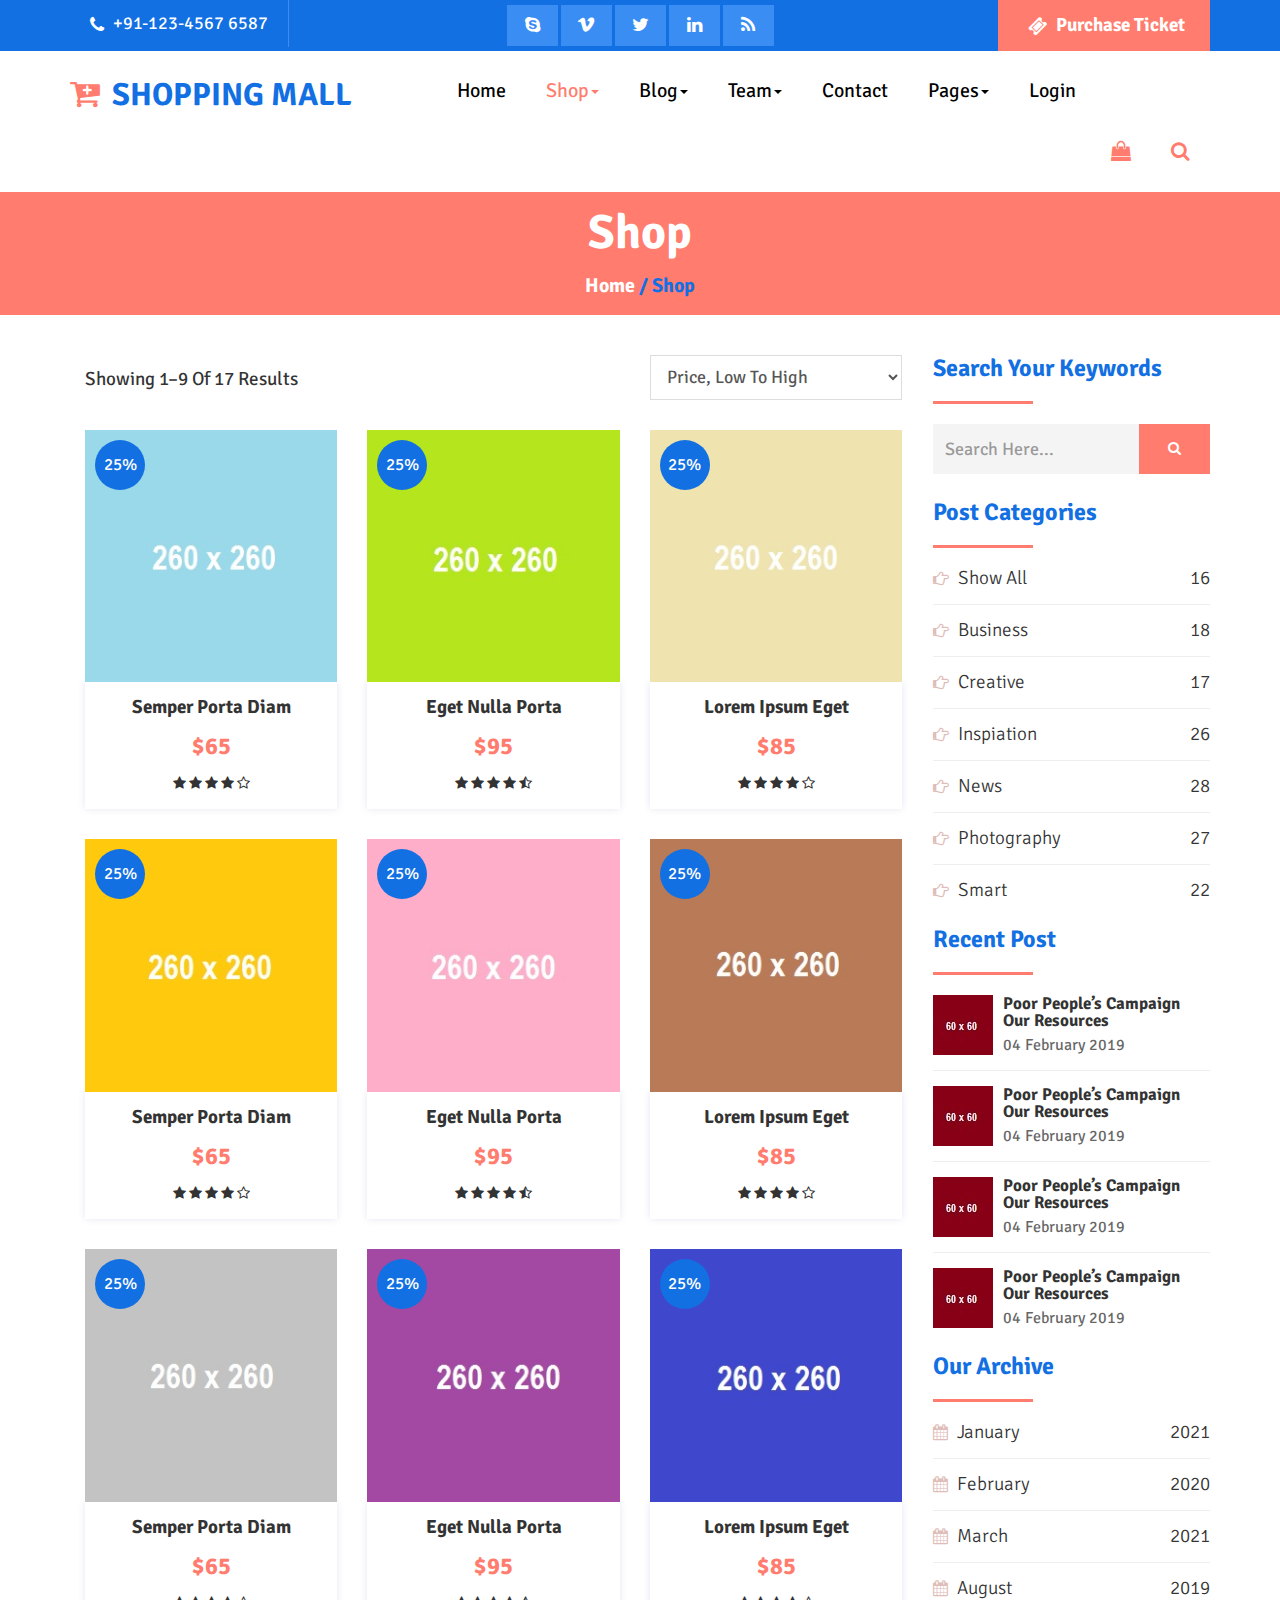
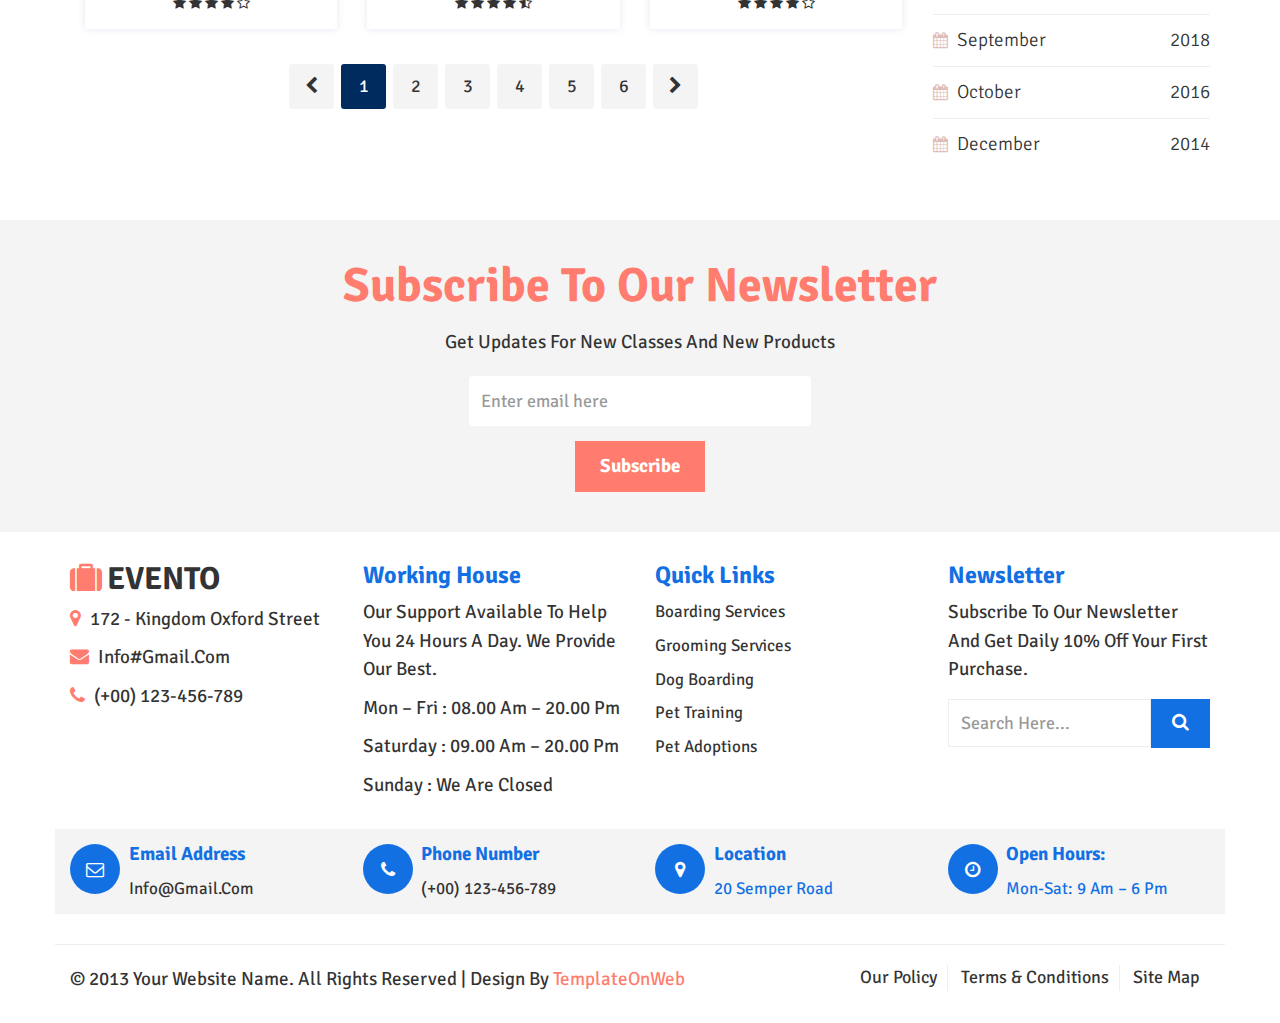
<file: shopping-mall_zip/shop.html>
<!DOCTYPE html>
<html lang="en">
  <head>
    <meta charset="utf-8" />
    <meta http-equiv="X-UA-Compatible" content="IE=edge" />
    <meta name="viewport" content="width=device-width, initial-scale=1" />
    <title>Events</title>
    <link href="css/bootstrap.min.css" rel="stylesheet" />
    <link href="css/global.css" rel="stylesheet" />
    <link href="css/shop.css" rel="stylesheet" />
    <link href="css/blog.css" rel="stylesheet" />
    <link rel="stylesheet" type="text/css" href="css/font-awesome.min.css" />
    <link
      href="https://fonts.googleapis.com/css2?family=Signika+Negative&display=swap"
      rel="stylesheet"
    />
    <script src="js/jquery-2.1.1.min.js"></script>
    <script src="js/bootstrap.min.js"></script>
  </head>
  <body>
    <section id="top">
      <div class="container">
        <div class="row">
          <div class="top_1 clearfix">
            <div class="col-sm-3">
              <div class="top_1l clearfix">
                <p class="col"><i class="fa fa-phone"></i> +91-123-4567 6587</p>
              </div>
            </div>
            <div class="col-sm-6">
              <div class="top_1r text-center clearfix">
                <ul class="mgt">
                  <li>
                    <a href="#"><i class="fa fa-skype"></i></a>
                  </li>
                  <li>
                    <a href="#"><i class="fa fa-vimeo"></i></a>
                  </li>
                  <li>
                    <a href="#"><i class="fa fa-twitter"></i></a>
                  </li>
                  <li>
                    <a href="#"><i class="fa fa-linkedin"></i></a>
                  </li>
                  <li>
                    <a href="#"><i class="fa fa-rss"></i></a>
                  </li>
                </ul>
              </div>
            </div>
            <div class="col-sm-3">
              <div class="top_1rn text-right clearfix">
                <h5 class="mgt">
                  <a class="m_tag button mgt" href="#"
                    ><i class="fa fa-ticket"></i> Purchase Ticket
                  </a>
                </h5>
              </div>
            </div>
          </div>
        </div>
      </div>
    </section>

    <section id="header" class="clearfix cd-secondary-nav">
      <nav class="navbar nav_t">
        <div class="container">
          <div class="navbar-header page-scroll">
            <button
              type="button"
              class="navbar-toggle"
              data-toggle="collapse"
              data-target="#bs-example-navbar-collapse-1"
            >
              <span class="sr-only">Toggle navigation</span>
              <span class="icon-bar"></span>
              <span class="icon-bar"></span>
              <span class="icon-bar"></span>
            </button>
            <a class="navbar-brand" href="index.html"
              ><i class="fa fa-cart-plus col_1"></i> Shopping Mall</a
            >
          </div>
          <!-- Brand and toggle get grouped for better mobile display -->
          <!-- Collect the nav links, forms, and other content for toggling -->
          <div
            class="collapse navbar-collapse"
            id="bs-example-navbar-collapse-1"
          >
            <ul class="nav navbar-nav">
              <li><a class="m_tag" href="index.html">Home</a></li>
              <li class="dropdown">
                <a
                  class="m_tag active_tab"
                  href="#"
                  data-toggle="dropdown"
                  role="button"
                  aria-expanded="false"
                  >Shop<span class="caret"></span
                ></a>
                <ul class="dropdown-menu drop_3" role="menu">
                  <li><a href="shop.html">Shop</a></li>
                  <li>
                    <a class="border_none" href="detail.html">Shop Detail</a>
                  </li>
                </ul>
              </li>
              <li class="dropdown">
                <a
                  class="m_tag"
                  href="#"
                  data-toggle="dropdown"
                  role="button"
                  aria-expanded="false"
                  >Blog<span class="caret"></span
                ></a>
                <ul class="dropdown-menu drop_3" role="menu">
                  <li><a href="blog.html">Blog</a></li>
                  <li>
                    <a class="border_none" href="blog_detail.html"
                      >Blog Detail</a
                    >
                  </li>
                </ul>
              </li>
              <li class="dropdown">
                <a
                  class="m_tag"
                  href="#"
                  data-toggle="dropdown"
                  role="button"
                  aria-expanded="false"
                  >Team<span class="caret"></span
                ></a>
                <ul class="dropdown-menu drop_3" role="menu">
                  <li><a href="team.html">Team</a></li>
                  <li>
                    <a class="border_none" href="team_detail.html"
                      >Team Detail</a
                    >
                  </li>
                </ul>
              </li>
              <li><a class="m_tag" href="contact.html">Contact</a></li>
              <li class="dropdown">
                <a
                  class="m_tag"
                  href="#"
                  data-toggle="dropdown"
                  role="button"
                  aria-expanded="false"
                  >Pages<span class="caret"></span
                ></a>
                <ul class="dropdown-menu drop_3" role="menu">
                  <li><a href="pricing.html">Pricing</a></li>
                  <li><a href="cart.html">Shopping Cart</a></li>
                  <li>
                    <a class="border_none" href="checkout.html">Checkout</a>
                  </li>
                </ul>
              </li>
              <li><a class="m_tag" href="login.html">Login</a></li>
            </ul>
            <ul class="nav navbar-nav navbar-right">
              <li class="dropdown">
                <a
                  class="m_tag"
                  href="#"
                  data-toggle="dropdown"
                  role="button"
                  aria-expanded="false"
                  ><i class="fa fa-shopping-bag"></i
                ></a>
                <ul class="dropdown-menu drop_cart" role="menu">
                  <li>
                    <div class="drop_1i clearfix">
                      <div class="col-sm-6 col-xs-6">
                        <div class="drop_1il clearfix">
                          <h5 class="mgt col_black">2 ITEMS</h5>
                        </div>
                      </div>
                      <div class="col-sm-6 col-xs-6">
                        <div class="drop_1il text-right clearfix">
                          <h5 class="mgt"><a href="cart.html">VIEW CART</a></h5>
                        </div>
                      </div>
                    </div>
                    <div class="drop_1i1 clearfix">
                      <div class="col-sm-6 col-xs-6">
                        <div class="drop_1i1l clearfix">
                          <h5 class="mgt bold">
                            <a href="#">Nulla Quis</a> <br />
                            <span class="normal col_black mt_top"
                              >1x - $89.00</span
                            >
                          </h5>
                        </div>
                      </div>
                      <div class="col-sm-4 col-xs-4">
                        <div class="drop_1i1r clearfix">
                          <a href="#"
                            ><img src="img/24.jpg" class="iw" alt="abc"
                          /></a>
                        </div>
                      </div>
                      <div class="col-sm-2 col-xs-2">
                        <div class="drop_1i1l text-right clearfix">
                          <h6 class="mgt bold">
                            <span><i class="fa fa-remove"></i></span>
                          </h6>
                        </div>
                      </div>
                    </div>
                    <div class="drop_1i1 clearfix">
                      <div class="col-sm-6 col-xs-6">
                        <div class="drop_1i1l clearfix">
                          <h5 class="mgt bold">
                            <a href="#">Eget Nulla</a> <br />
                            <span class="normal col_black mt_top"
                              >1x - $49.00</span
                            >
                          </h5>
                        </div>
                      </div>
                      <div class="col-sm-4 col-xs-4">
                        <div class="drop_1i1r clearfix">
                          <a href="#"
                            ><img src="img/25.jpg" class="iw" alt="abc"
                          /></a>
                        </div>
                      </div>
                      <div class="col-sm-2 col-xs-2">
                        <div class="drop_1i1l text-right clearfix">
                          <h6 class="mgt bold">
                            <span><i class="fa fa-remove"></i></span>
                          </h6>
                        </div>
                      </div>
                    </div>
                    <div class="drop_1i2 clearfix">
                      <div class="col-sm-6 col-xs-6">
                        <div class="drop_1il clearfix">
                          <h4 class="mgt col_black">TOTAL</h4>
                        </div>
                      </div>
                      <div class="col-sm-6 col-xs-6">
                        <div class="drop_1il text-right clearfix">
                          <h4 class="mgt col_black">$138.00</h4>
                        </div>
                      </div>
                    </div>
                    <div class="drop_1i3 text-center clearfix">
                      <div class="col-sm-12 col-xs-12">
                        <h4>
                          <a class="button" href="checkout.html">CHECKOUT</a>
                        </h4>
                      </div>
                    </div>
                  </li>
                </ul>
              </li>

              <li class="dropdown">
                <a
                  class="m_tag"
                  href="#"
                  data-toggle="dropdown"
                  role="button"
                  aria-expanded="false"
                  ><i class="fa fa-search"></i
                ></a>
                <ul class="dropdown-menu drop_3" role="menu">
                  <li>
                    <div class="input-group">
                      <input
                        type="text"
                        class="form-control"
                        placeholder="Search"
                      />
                      <span class="input-group-btn">
                        <button class="btn btn-primary" type="button">
                          <i class="fa fa-search"></i>
                        </button>
                      </span>
                    </div>
                  </li>
                </ul>
              </li>
            </ul>
          </div>
          <!-- /.navbar-collapse -->
        </div>
        <!-- /.container-fluid -->
      </nav>
    </section>

    <section id="center" class="center_o clearfix">
      <div class="container">
        <div class="row">
          <div class="col-sm-12">
            <div class="center_o1 text-center">
              <h1 class="mgt col">Shop</h1>
              <h4 class="col_1"><a class="col" href="#">Home</a> / Shop</h4>
            </div>
          </div>
        </div>
      </div>
    </section>

    <section id="shop">
      <div class="container">
        <div class="row">
          <div class="shop_1 clearfix">
            <div class="col-sm-9">
              <div class="shop_1rm clearfix">
                <div class="shop_1r1 clearfix">
                  <div class="col-sm-8">
                    <div class="shop_1r1l clearfix">
                      <p class="mgt">Showing 1–9 of 17 results</p>
                    </div>
                  </div>
                  <div class="col-sm-4">
                    <div class="shop_1r1r clearfix">
                      <select class="form-control" id="subject" name="subject">
                        <option>Price, Low To High</option>
                        <option>Price, High To Low</option>
                        <option>Alphabetically, A-Z</option>
                        <option>Alphabetically, Z-A</option>
                        <option>Date, New To Old</option>
                      </select>
                    </div>
                  </div>
                </div>
                <div class="feature_2r2 clearfix">
                  <div class="col-sm-4">
                    <div class="feature_2r2l clearfix">
                      <div class="feature_2r2l1 clearfix">
                        <div class="grid clearfix">
                          <figure class="effect-jazz">
                            <a href="detail.html"
                              ><img src="img/24.jpg" class="iw" alt="img25"
                            /></a>
                          </figure>
                        </div>
                      </div>
                      <div class="feature_2r2l2 clearfix">
                        <h6 class="mgt"><a href="detail.html">25%</a></h6>
                      </div>
                      <div class="feature_2r2l3 clearfix">
                        <ul class="mgt">
                          <li>
                            <a href="detail.html"
                              ><i class="fa fa-shopping-cart"></i
                            ></a>
                          </li>
                          <li>
                            <a href="detail.html"
                              ><i class="fa fa-recycle"></i
                            ></a>
                          </li>
                          <li>
                            <a href="detail.html"
                              ><i class="fa fa-heart-o"></i
                            ></a>
                          </li>
                          <li>
                            <a href="detail.html"><i class="fa fa-eye"></i></a>
                          </li>
                        </ul>
                      </div>
                    </div>
                    <div class="feature_2r2lb clearfix">
                      <h5><a href="detail.html">Semper Porta Diam</a></h5>
                      <h4 class="col_1">$65</h4>
                      <span>
                        <i class="fa fa-star"></i>
                        <i class="fa fa-star"></i>
                        <i class="fa fa-star"></i>
                        <i class="fa fa-star"></i>
                        <i class="fa fa-star-o"></i>
                      </span>
                    </div>
                  </div>
                  <div class="col-sm-4">
                    <div class="feature_2r2l clearfix">
                      <div class="feature_2r2l1 clearfix">
                        <div class="grid clearfix">
                          <figure class="effect-jazz">
                            <a href="detail.html"
                              ><img src="img/25.jpg" class="iw" alt="img25"
                            /></a>
                          </figure>
                        </div>
                      </div>
                      <div class="feature_2r2l2 clearfix">
                        <h6 class="mgt"><a href="detail.html">25%</a></h6>
                      </div>
                      <div class="feature_2r2l3 clearfix">
                        <ul class="mgt">
                          <li>
                            <a href="detail.html"
                              ><i class="fa fa-shopping-cart"></i
                            ></a>
                          </li>
                          <li>
                            <a href="detail.html"
                              ><i class="fa fa-recycle"></i
                            ></a>
                          </li>
                          <li>
                            <a href="detail.html"
                              ><i class="fa fa-heart-o"></i
                            ></a>
                          </li>
                          <li>
                            <a href="detail.html"><i class="fa fa-eye"></i></a>
                          </li>
                        </ul>
                      </div>
                    </div>
                    <div class="feature_2r2lb clearfix">
                      <h5><a href="detail.html">Eget Nulla Porta</a></h5>
                      <h4 class="col_1">$95</h4>
                      <span>
                        <i class="fa fa-star"></i>
                        <i class="fa fa-star"></i>
                        <i class="fa fa-star"></i>
                        <i class="fa fa-star"></i>
                        <i class="fa fa-star-half-o"></i>
                      </span>
                    </div>
                  </div>
                  <div class="col-sm-4">
                    <div class="feature_2r2l clearfix">
                      <div class="feature_2r2l1 clearfix">
                        <div class="grid clearfix">
                          <figure class="effect-jazz">
                            <a href="detail.html"
                              ><img src="img/26.jpg" class="iw" alt="img25"
                            /></a>
                          </figure>
                        </div>
                      </div>
                      <div class="feature_2r2l2 clearfix">
                        <h6 class="mgt"><a href="detail.html">25%</a></h6>
                      </div>
                      <div class="feature_2r2l3 clearfix">
                        <ul class="mgt">
                          <li>
                            <a href="detail.html"
                              ><i class="fa fa-shopping-cart"></i
                            ></a>
                          </li>
                          <li>
                            <a href="detail.html"
                              ><i class="fa fa-recycle"></i
                            ></a>
                          </li>
                          <li>
                            <a href="detail.html"
                              ><i class="fa fa-heart-o"></i
                            ></a>
                          </li>
                          <li>
                            <a href="detail.html"><i class="fa fa-eye"></i></a>
                          </li>
                        </ul>
                      </div>
                    </div>
                    <div class="feature_2r2lb clearfix">
                      <h5><a href="detail.html">Lorem Ipsum Eget</a></h5>
                      <h4 class="col_1">$85</h4>
                      <span>
                        <i class="fa fa-star"></i>
                        <i class="fa fa-star"></i>
                        <i class="fa fa-star"></i>
                        <i class="fa fa-star"></i>
                        <i class="fa fa-star-o"></i>
                      </span>
                    </div>
                  </div>
                </div>
                <div class="feature_2r2 clearfix">
                  <div class="col-sm-4">
                    <div class="feature_2r2l clearfix">
                      <div class="feature_2r2l1 clearfix">
                        <div class="grid clearfix">
                          <figure class="effect-jazz">
                            <a href="detail.html"
                              ><img src="img/27.jpg" class="iw" alt="img25"
                            /></a>
                          </figure>
                        </div>
                      </div>
                      <div class="feature_2r2l2 clearfix">
                        <h6 class="mgt"><a href="detail.html">25%</a></h6>
                      </div>
                      <div class="feature_2r2l3 clearfix">
                        <ul class="mgt">
                          <li>
                            <a href="detail.html"
                              ><i class="fa fa-shopping-cart"></i
                            ></a>
                          </li>
                          <li>
                            <a href="detail.html"
                              ><i class="fa fa-recycle"></i
                            ></a>
                          </li>
                          <li>
                            <a href="detail.html"
                              ><i class="fa fa-heart-o"></i
                            ></a>
                          </li>
                          <li>
                            <a href="detail.html"><i class="fa fa-eye"></i></a>
                          </li>
                        </ul>
                      </div>
                    </div>
                    <div class="feature_2r2lb clearfix">
                      <h5><a href="detail.html">Semper Porta Diam</a></h5>
                      <h4 class="col_1">$65</h4>
                      <span>
                        <i class="fa fa-star"></i>
                        <i class="fa fa-star"></i>
                        <i class="fa fa-star"></i>
                        <i class="fa fa-star"></i>
                        <i class="fa fa-star-o"></i>
                      </span>
                    </div>
                  </div>
                  <div class="col-sm-4">
                    <div class="feature_2r2l clearfix">
                      <div class="feature_2r2l1 clearfix">
                        <div class="grid clearfix">
                          <figure class="effect-jazz">
                            <a href="detail.html"
                              ><img src="img/28.jpg" class="iw" alt="img25"
                            /></a>
                          </figure>
                        </div>
                      </div>
                      <div class="feature_2r2l2 clearfix">
                        <h6 class="mgt"><a href="detail.html">25%</a></h6>
                      </div>
                      <div class="feature_2r2l3 clearfix">
                        <ul class="mgt">
                          <li>
                            <a href="detail.html"
                              ><i class="fa fa-shopping-cart"></i
                            ></a>
                          </li>
                          <li>
                            <a href="detail.html"
                              ><i class="fa fa-recycle"></i
                            ></a>
                          </li>
                          <li>
                            <a href="detail.html"
                              ><i class="fa fa-heart-o"></i
                            ></a>
                          </li>
                          <li>
                            <a href="detail.html"><i class="fa fa-eye"></i></a>
                          </li>
                        </ul>
                      </div>
                    </div>
                    <div class="feature_2r2lb clearfix">
                      <h5><a href="detail.html">Eget Nulla Porta</a></h5>
                      <h4 class="col_1">$95</h4>
                      <span>
                        <i class="fa fa-star"></i>
                        <i class="fa fa-star"></i>
                        <i class="fa fa-star"></i>
                        <i class="fa fa-star"></i>
                        <i class="fa fa-star-half-o"></i>
                      </span>
                    </div>
                  </div>
                  <div class="col-sm-4">
                    <div class="feature_2r2l clearfix">
                      <div class="feature_2r2l1 clearfix">
                        <div class="grid clearfix">
                          <figure class="effect-jazz">
                            <a href="detail.html"
                              ><img src="img/29.jpg" class="iw" alt="img25"
                            /></a>
                          </figure>
                        </div>
                      </div>
                      <div class="feature_2r2l2 clearfix">
                        <h6 class="mgt"><a href="detail.html">25%</a></h6>
                      </div>
                      <div class="feature_2r2l3 clearfix">
                        <ul class="mgt">
                          <li>
                            <a href="detail.html"
                              ><i class="fa fa-shopping-cart"></i
                            ></a>
                          </li>
                          <li>
                            <a href="detail.html"
                              ><i class="fa fa-recycle"></i
                            ></a>
                          </li>
                          <li>
                            <a href="detail.html"
                              ><i class="fa fa-heart-o"></i
                            ></a>
                          </li>
                          <li>
                            <a href="detail.html"><i class="fa fa-eye"></i></a>
                          </li>
                        </ul>
                      </div>
                    </div>
                    <div class="feature_2r2lb clearfix">
                      <h5><a href="detail.html">Lorem Ipsum Eget</a></h5>
                      <h4 class="col_1">$85</h4>
                      <span>
                        <i class="fa fa-star"></i>
                        <i class="fa fa-star"></i>
                        <i class="fa fa-star"></i>
                        <i class="fa fa-star"></i>
                        <i class="fa fa-star-o"></i>
                      </span>
                    </div>
                  </div>
                </div>
                <div class="feature_2r2 clearfix">
                  <div class="col-sm-4">
                    <div class="feature_2r2l clearfix">
                      <div class="feature_2r2l1 clearfix">
                        <div class="grid clearfix">
                          <figure class="effect-jazz">
                            <a href="detail.html"
                              ><img src="img/30.jpg" class="iw" alt="img25"
                            /></a>
                          </figure>
                        </div>
                      </div>
                      <div class="feature_2r2l2 clearfix">
                        <h6 class="mgt"><a href="detail.html">25%</a></h6>
                      </div>
                      <div class="feature_2r2l3 clearfix">
                        <ul class="mgt">
                          <li>
                            <a href="detail.html"
                              ><i class="fa fa-shopping-cart"></i
                            ></a>
                          </li>
                          <li>
                            <a href="detail.html"
                              ><i class="fa fa-recycle"></i
                            ></a>
                          </li>
                          <li>
                            <a href="detail.html"
                              ><i class="fa fa-heart-o"></i
                            ></a>
                          </li>
                          <li>
                            <a href="detail.html"><i class="fa fa-eye"></i></a>
                          </li>
                        </ul>
                      </div>
                    </div>
                    <div class="feature_2r2lb clearfix">
                      <h5><a href="detail.html">Semper Porta Diam</a></h5>
                      <h4 class="col_1">$65</h4>
                      <span>
                        <i class="fa fa-star"></i>
                        <i class="fa fa-star"></i>
                        <i class="fa fa-star"></i>
                        <i class="fa fa-star"></i>
                        <i class="fa fa-star-o"></i>
                      </span>
                    </div>
                  </div>
                  <div class="col-sm-4">
                    <div class="feature_2r2l clearfix">
                      <div class="feature_2r2l1 clearfix">
                        <div class="grid clearfix">
                          <figure class="effect-jazz">
                            <a href="detail.html"
                              ><img src="img/31.jpg" class="iw" alt="img25"
                            /></a>
                          </figure>
                        </div>
                      </div>
                      <div class="feature_2r2l2 clearfix">
                        <h6 class="mgt"><a href="detail.html">25%</a></h6>
                      </div>
                      <div class="feature_2r2l3 clearfix">
                        <ul class="mgt">
                          <li>
                            <a href="detail.html"
                              ><i class="fa fa-shopping-cart"></i
                            ></a>
                          </li>
                          <li>
                            <a href="detail.html"
                              ><i class="fa fa-recycle"></i
                            ></a>
                          </li>
                          <li>
                            <a href="detail.html"
                              ><i class="fa fa-heart-o"></i
                            ></a>
                          </li>
                          <li>
                            <a href="detail.html"><i class="fa fa-eye"></i></a>
                          </li>
                        </ul>
                      </div>
                    </div>
                    <div class="feature_2r2lb clearfix">
                      <h5><a href="detail.html">Eget Nulla Porta</a></h5>
                      <h4 class="col_1">$95</h4>
                      <span>
                        <i class="fa fa-star"></i>
                        <i class="fa fa-star"></i>
                        <i class="fa fa-star"></i>
                        <i class="fa fa-star"></i>
                        <i class="fa fa-star-half-o"></i>
                      </span>
                    </div>
                  </div>
                  <div class="col-sm-4">
                    <div class="feature_2r2l clearfix">
                      <div class="feature_2r2l1 clearfix">
                        <div class="grid clearfix">
                          <figure class="effect-jazz">
                            <a href="detail.html"
                              ><img src="img/32.jpg" class="iw" alt="img25"
                            /></a>
                          </figure>
                        </div>
                      </div>
                      <div class="feature_2r2l2 clearfix">
                        <h6 class="mgt"><a href="detail.html">25%</a></h6>
                      </div>
                      <div class="feature_2r2l3 clearfix">
                        <ul class="mgt">
                          <li>
                            <a href="detail.html"
                              ><i class="fa fa-shopping-cart"></i
                            ></a>
                          </li>
                          <li>
                            <a href="detail.html"
                              ><i class="fa fa-recycle"></i
                            ></a>
                          </li>
                          <li>
                            <a href="detail.html"
                              ><i class="fa fa-heart-o"></i
                            ></a>
                          </li>
                          <li>
                            <a href="detail.html"><i class="fa fa-eye"></i></a>
                          </li>
                        </ul>
                      </div>
                    </div>
                    <div class="feature_2r2lb clearfix">
                      <h5><a href="detail.html">Lorem Ipsum Eget</a></h5>
                      <h4 class="col_1">$85</h4>
                      <span>
                        <i class="fa fa-star"></i>
                        <i class="fa fa-star"></i>
                        <i class="fa fa-star"></i>
                        <i class="fa fa-star"></i>
                        <i class="fa fa-star-o"></i>
                      </span>
                    </div>
                  </div>
                </div>
                <div class="pages clearfix text-center">
                  <ul>
                    <li>
                      <a href="detail.html"
                        ><i class="fa fa-chevron-left"></i
                      ></a>
                    </li>
                    <li class="act"><a href="detail.html">1</a></li>
                    <li><a href="detail.html">2</a></li>
                    <li><a href="detail.html">3</a></li>
                    <li><a href="detail.html">4</a></li>
                    <li><a href="detail.html">5</a></li>
                    <li><a href="detail.html">6</a></li>
                    <li>
                      <a href="detail.html"
                        ><i class="fa fa-chevron-right"></i
                      ></a>
                    </li>
                  </ul>
                </div>
              </div>
            </div>
            <div class="col-sm-3 space_left">
              <div class="blog_pg1r clearfix">
                <div class="blog_pg1r1 mgt clearfix">
                  <h4 class="mgt">Search Your Keywords</h4>
                  <hr class="hr_1 mgl" />
                  <div class="input-group">
                    <input
                      type="text"
                      class="form-control"
                      placeholder="Search Here..."
                    />
                    <span class="input-group-btn">
                      <button class="btn btn-primary" type="button">
                        <i class="fa fa-search"></i>
                      </button>
                    </span>
                  </div>
                </div>
                <div class="blog_pg1r1 blog_pg1r1o clearfix">
                  <h4 class="mgt">Post Categories</h4>
                  <hr class="hr_1 mgl" />
                  <h5 class="normal">
                    <a href="detail.html"
                      ><i class="fa fa-hand-o-right"></i> Show all
                      <span class="pull-right">16</span></a
                    >
                  </h5>
                  <h5 class="normal">
                    <a href="detail.html"
                      ><i class="fa fa-hand-o-right"></i> Business
                      <span class="pull-right">18</span></a
                    >
                  </h5>
                  <h5 class="normal">
                    <a href="detail.html"
                      ><i class="fa fa-hand-o-right"></i> Creative
                      <span class="pull-right">17</span></a
                    >
                  </h5>
                  <h5 class="normal">
                    <a href="detail.html"
                      ><i class="fa fa-hand-o-right"></i> Inspiation
                      <span class="pull-right">26</span></a
                    >
                  </h5>
                  <h5 class="normal">
                    <a href="detail.html"
                      ><i class="fa fa-hand-o-right"></i> News
                      <span class="pull-right">28</span></a
                    >
                  </h5>
                  <h5 class="normal">
                    <a href="detail.html"
                      ><i class="fa fa-hand-o-right"></i> Photography
                      <span class="pull-right">27</span></a
                    >
                  </h5>
                  <h5 class="normal pdb border_none">
                    <a href="detail.html"
                      ><i class="fa fa-hand-o-right"></i> Smart
                      <span class="pull-right">22</span></a
                    >
                  </h5>
                </div>
                <div class="blog_pg1r2 clearfix">
                  <h4 class="mgt">Recent Post</h4>
                  <hr class="hr_1 mgl" />
                  <div class="blog_pg1r2i mgt clearfix">
                    <a href="detail.html"
                      ><img src="img/17.jpg" alt="img25"
                    /></a>
                    <p class="mgt">
                      <a href="detail.html"
                        >Poor People’s Campaign Our Resources</a
                      >
                    </p>
                    <h6>04 February 2019</h6>
                  </div>
                  <div class="blog_pg1r2i clearfix">
                    <a href="detail.html"
                      ><img src="img/18.jpg" alt="img25"
                    /></a>
                    <p class="mgt">
                      <a href="detail.html"
                        >Poor People’s Campaign Our Resources</a
                      >
                    </p>
                    <h6>04 February 2019</h6>
                  </div>
                  <div class="blog_pg1r2i clearfix">
                    <a href="detail.html"
                      ><img src="img/19.jpg" alt="img25"
                    /></a>
                    <p class="mgt">
                      <a href="detail.html"
                        >Poor People’s Campaign Our Resources</a
                      >
                    </p>
                    <h6>04 February 2019</h6>
                  </div>

                  <div class="blog_pg1r2i pdb border_none clearfix">
                    <a href="detail.html"
                      ><img src="img/17.jpg" alt="img25"
                    /></a>
                    <p class="mgt">
                      <a href="detail.html"
                        >Poor People’s Campaign Our Resources</a
                      >
                    </p>
                    <h6>04 February 2019</h6>
                  </div>
                </div>
                <div class="blog_pg1r1 blog_pg1r1o clearfix">
                  <h4 class="mgt">Our Archive</h4>
                  <hr class="hr_1 mgl" />
                  <h5 class="normal">
                    <a href="detail.html"
                      ><i class="fa fa-calendar"></i> January
                      <span class="pull-right">2021</span></a
                    >
                  </h5>
                  <h5 class="normal">
                    <a href="detail.html"
                      ><i class="fa fa-calendar"></i> February
                      <span class="pull-right">2020</span></a
                    >
                  </h5>
                  <h5 class="normal">
                    <a href="detail.html"
                      ><i class="fa fa-calendar"></i> March
                      <span class="pull-right">2021</span></a
                    >
                  </h5>
                  <h5 class="normal">
                    <a href="detail.html"
                      ><i class="fa fa-calendar"></i> August
                      <span class="pull-right">2019</span></a
                    >
                  </h5>
                  <h5 class="normal">
                    <a href="detail.html"
                      ><i class="fa fa-calendar"></i> September
                      <span class="pull-right">2018</span></a
                    >
                  </h5>
                  <h5 class="normal">
                    <a href="detail.html"
                      ><i class="fa fa-calendar"></i> October
                      <span class="pull-right">2016</span></a
                    >
                  </h5>
                  <h5 class="normal pdb border_none">
                    <a href="detail.html"
                      ><i class="fa fa-calendar"></i> December
                      <span class="pull-right">2014</span></a
                    >
                  </h5>
                </div>
              </div>
            </div>
          </div>
        </div>
      </div>
    </section>

    <section id="subs">
      <div class="container">
        <div class="row">
          <div class="subs1 text-center clearfix">
            <div class="col-sm-12">
              <h1 class="mgt col_1">Subscribe to our newsletter</h1>
              <p>Get updates for new classes and new products</p>
              <input
                class="form-control"
                placeholder="Enter email here"
                type="text"
              />
              <h5><a class="button" href="#">Subscribe</a></h5>
            </div>
          </div>
        </div>
      </div>
    </section>

    <section id="footer">
      <div class="container">
        <div class="row">
          <div class="footer_1 clearfix">
            <div class="col-sm-3">
              <div class="footer_1i clearfix">
                <a class="navbar-brand" href="index.html"
                  ><i class="fa fa-suitcase col_1"></i>Evento</a
                >
                <p>
                  <i class="fa fa-map-marker col_1"></i> 172 - Kingdom Oxford
                  Street
                </p>
                <p>
                  <i class="fa fa-envelope col_1"></i>
                  <a href="#">info#gmail.com</a>
                </p>
                <p>
                  <a href="#"
                    ><i class="fa fa-phone col_1"></i> (+00) 123-456-789</a
                  >
                </p>
              </div>
            </div>
            <div class="col-sm-3">
              <div class="footer_1i clearfix">
                <h4>Working House</h4>
                <p>
                  Our support available to help you 24 hours a day. We provide
                  our best.
                </p>
                <p>Mon – Fri : 08.00 am – 20.00 pm</p>
                <p>Saturday : 09.00 am – 20.00 pm</p>
                <p>Sunday : We Are Closed</p>
              </div>
            </div>
            <div class="col-sm-3">
              <div class="footer_1i clearfix">
                <h4>Quick Links</h4>
                <h6 class="col-sm-12 col-xs-6 space_left">
                  <a href="#">Boarding Services</a>
                </h6>
                <h6 class="col-sm-12 col-xs-6 space_left">
                  <a href="#">Grooming Services</a>
                </h6>
                <h6 class="col-sm-12 col-xs-6 space_left">
                  <a href="#">Dog Boarding</a>
                </h6>
                <h6 class="col-sm-12 col-xs-6 space_left">
                  <a href="#">Pet Training</a>
                </h6>
                <h6 class="col-sm-12 col-xs-6 space_left">
                  <a href="#">Pet Adoptions</a>
                </h6>
              </div>
            </div>
            <div class="col-sm-3">
              <div class="footer_1i clearfix">
                <h4>Newsletter</h4>
                <p>
                  Subscribe To Our Newsletter And Get Daily 10% Off Your First
                  Purchase.
                </p>
                <div class="input-group">
                  <input
                    type="text"
                    class="form-control"
                    placeholder="Search Here..."
                  />
                  <span class="input-group-btn">
                    <button class="btn btn-primary" type="button">
                      <i class="fa fa-search"></i>
                    </button>
                  </span>
                </div>
              </div>
            </div>
          </div>
          <div class="footer_2 clearfix">
            <div class="col-sm-3">
              <div class="footer_2i clearfix">
                <div class="col-sm-2 col-xs-2 space_all">
                  <div class="footer_2il clearfix">
                    <span><i class="fa fa-envelope-o"></i></span>
                  </div>
                </div>
                <div class="col-sm-10 col-xs-10 space_right">
                  <div class="footer_2ir clearfix">
                    <h5 class="mgt">Email Address</h5>
                    <h6><a href="#">info@gmail.com</a></h6>
                  </div>
                </div>
              </div>
            </div>
            <div class="col-sm-3">
              <div class="footer_2i clearfix">
                <div class="col-sm-2 col-xs-2 space_all">
                  <div class="footer_2il clearfix">
                    <span><i class="fa fa-phone"></i></span>
                  </div>
                </div>
                <div class="col-sm-10 col-xs-10 space_right">
                  <div class="footer_2ir clearfix">
                    <h5 class="mgt">Phone Number</h5>
                    <h6><a href="#"> (+00) 123-456-789</a></h6>
                  </div>
                </div>
              </div>
            </div>
            <div class="col-sm-3">
              <div class="footer_2i clearfix">
                <div class="col-sm-2 col-xs-2 space_all">
                  <div class="footer_2il clearfix">
                    <span><i class="fa fa-map-marker"></i></span>
                  </div>
                </div>
                <div class="col-sm-10 col-xs-10 space_right">
                  <div class="footer_2ir clearfix">
                    <h5 class="mgt">Location</h5>
                    <h6>20 Semper Road</h6>
                  </div>
                </div>
              </div>
            </div>
            <div class="col-sm-3">
              <div class="footer_2i clearfix">
                <div class="col-sm-2 col-xs-2 space_all">
                  <div class="footer_2il clearfix">
                    <span><i class="fa fa-clock-o"></i></span>
                  </div>
                </div>
                <div class="col-sm-10 col-xs-10 space_right">
                  <div class="footer_2ir clearfix">
                    <h5 class="mgt">Open Hours:</h5>
                    <h6>Mon-Sat: 9 am – 6 pm</h6>
                  </div>
                </div>
              </div>
            </div>
          </div>
          <div class="footer_3 clearfix">
            <div class="col-sm-7">
              <div class="footer_3r clearfix">
                <p class="mgt">
                  © 2013 Your Website Name. All Rights Reserved | Design by
                  <a class="col_1" href="http://www.templateonweb.com"
                    >TemplateOnWeb</a
                  >
                </p>
              </div>
            </div>
            <div class="col-sm-5">
              <div class="footer_3l text-right clearfix">
                <ul class="mgt">
                  <li><a href="#">Our Policy</a></li>
                  <li><a href="#">Terms &amp; Conditions</a></li>
                  <li class="border_none"><a href="#">Site Map</a></li>
                </ul>
              </div>
            </div>
          </div>
        </div>
      </div>
    </section>

    <script>
      $(document).ready(function () {
        /*****Fixed Menu******/
        var secondaryNav = $(".cd-secondary-nav"),
          secondaryNavTopPosition = secondaryNav.offset().top;
        navbar_height = document.querySelector(".navbar").offsetHeight;

        $(window).on("scroll", function () {
          if ($(window).scrollTop() > secondaryNavTopPosition + navbar_height) {
            secondaryNav.addClass("is-fixed");
            document.body.style.paddingTop = navbar_height + "px";
          } else {
            secondaryNav.removeClass("is-fixed");
            document.body.style.paddingTop = "0";
          }
        });
      });
    </script>
  </body>
</html>
</file>
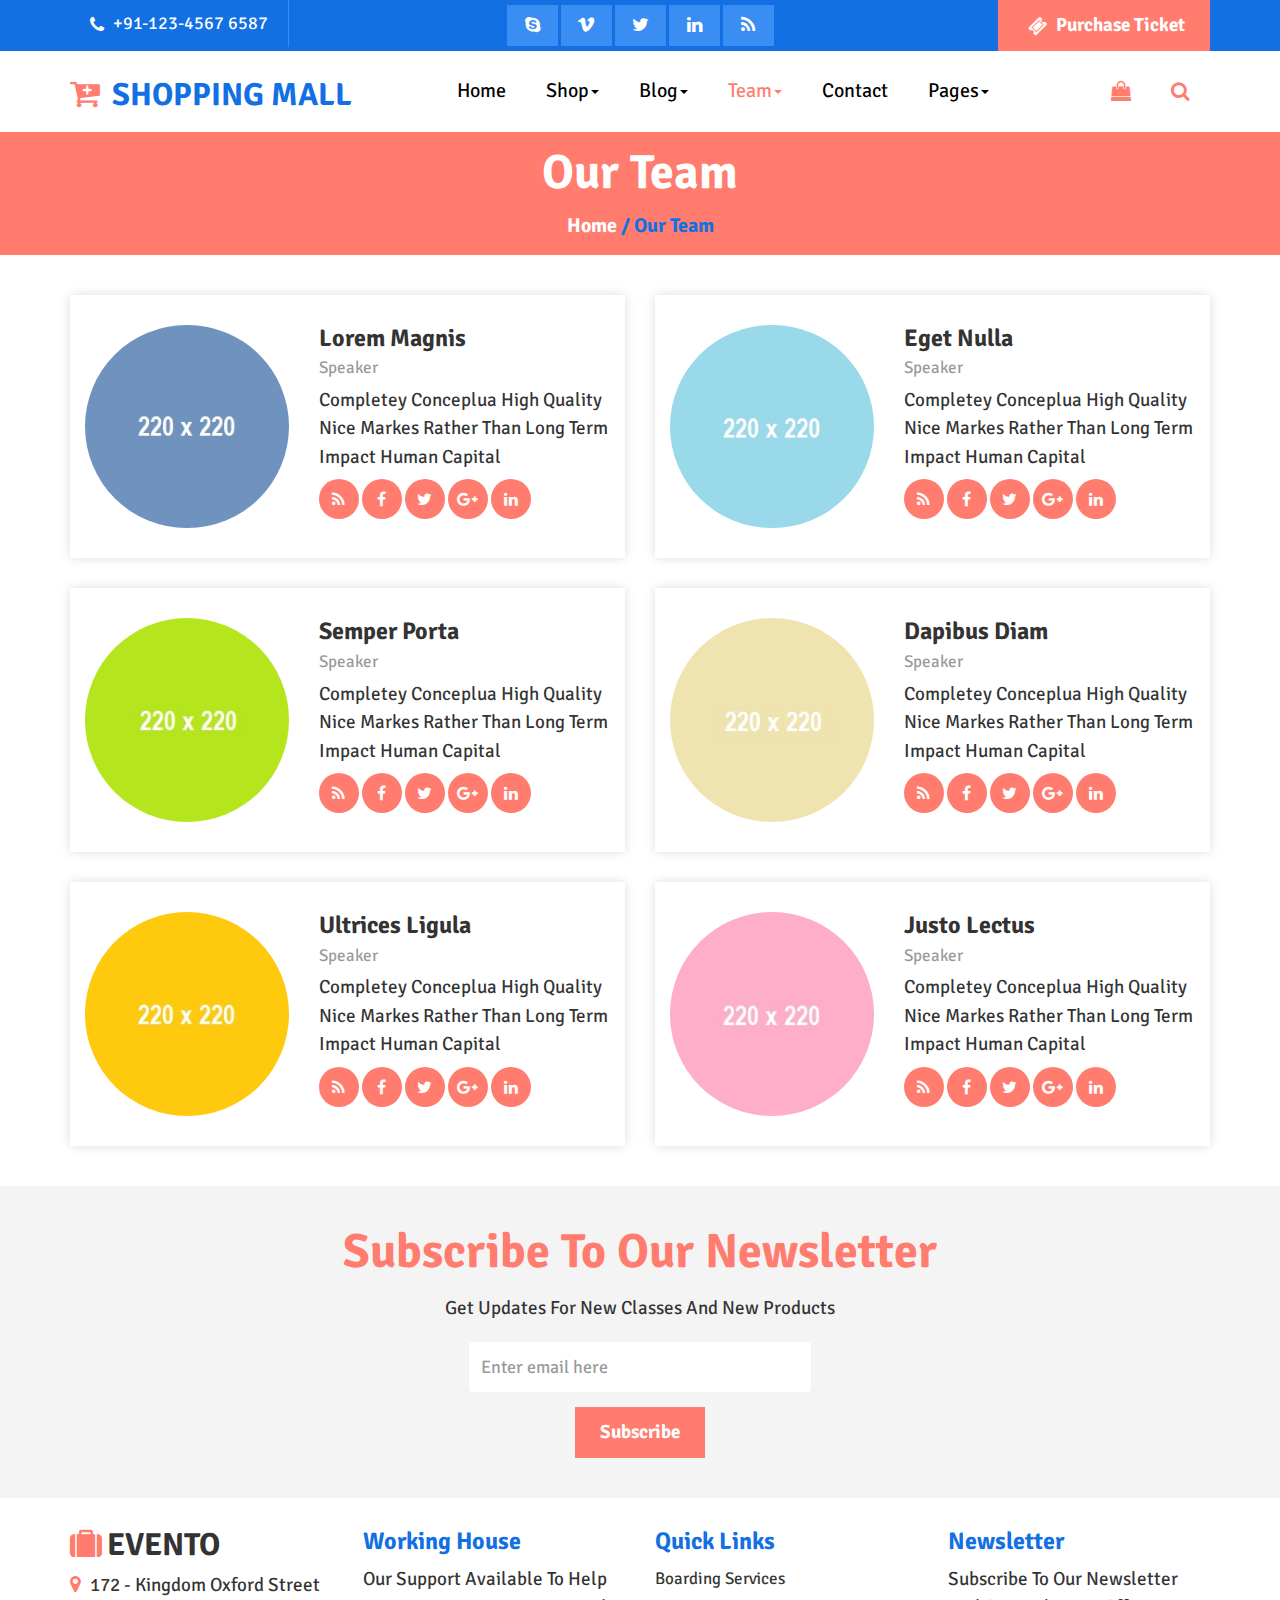
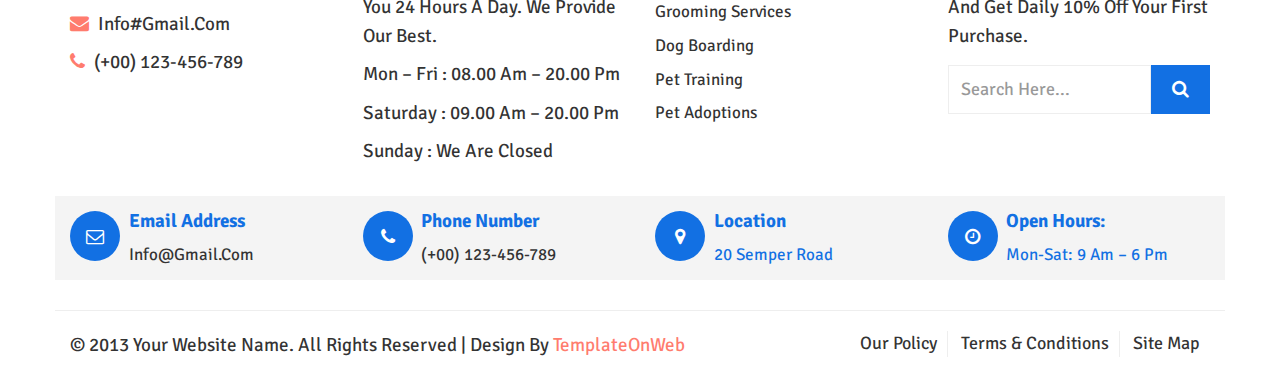
<file: shopping-mall_zip/team.html>
<!DOCTYPE html>
<html lang="en">
  <head>
    <meta charset="utf-8">
    <meta http-equiv="X-UA-Compatible" content="IE=edge">
    <meta name="viewport" content="width=device-width, initial-scale=1">
    <title>Events</title>
	<link href="css/bootstrap.min.css" rel="stylesheet">
	<link href="css/global.css" rel="stylesheet">
	<link href="css/index.css" rel="stylesheet">
	<link rel="stylesheet" type="text/css" href="css/font-awesome.min.css" />
	<link href="https://fonts.googleapis.com/css2?family=Signika+Negative&display=swap" rel="stylesheet">
	<script src="js/jquery-2.1.1.min.js"></script>
    <script src="js/bootstrap.min.js"></script>

  </head>
<body>

<section id="top">
 <div class="container">
  <div class="row">
   <div class="top_1 clearfix">
    <div class="col-sm-3">
	 <div class="top_1l clearfix">
	   <p class="col"><i class="fa fa-phone"></i> +91-123-4567 6587</p>
	 </div>
	</div>
	<div class="col-sm-6">
	 <div class="top_1r text-center clearfix">
	   <ul class="mgt">
	    <li><a href="#"><i class="fa fa-skype"></i></a></li>
		<li><a href="#"><i class="fa fa-vimeo"></i></a></li>
		<li><a href="#"><i class="fa fa-twitter"></i></a></li>
		<li><a href="#"><i class="fa fa-linkedin"></i></a></li>
		<li><a href="#"><i class="fa fa-rss"></i></a></li>
	   </ul>
	 </div>
	</div>
	<div class="col-sm-3">
	 <div class="top_1rn text-right clearfix">
	    <h5 class="mgt"><a class="m_tag button mgt" href="#"><i class="fa fa-ticket"></i> Purchase Ticket </a></h5>
	 </div>
	</div>
   </div>
  </div>
 </div>
</section>

<section id="header" class="clearfix cd-secondary-nav">
	<nav class="navbar nav_t">
		<div class="container">
		    <div class="navbar-header page-scroll">
				<button type="button" class="navbar-toggle" data-toggle="collapse" data-target="#bs-example-navbar-collapse-1">
					<span class="sr-only">Toggle navigation</span>
					<span class="icon-bar"></span>
					<span class="icon-bar"></span>
					<span class="icon-bar"></span>
				</button>
				<a class="navbar-brand" href="index.html"><i class="fa fa-cart-plus col_1"></i> Shopping Mall</a>
			</div>
			<!-- Brand and toggle get grouped for better mobile display -->
			<!-- Collect the nav links, forms, and other content for toggling -->
			<div class="collapse navbar-collapse" id="bs-example-navbar-collapse-1">
			  	 <ul class="nav navbar-nav">
				<li><a class="m_tag" href="index.html">Home</a></li>
				<li class="dropdown">
					  <a class="m_tag" href="#" data-toggle="dropdown" role="button" aria-expanded="false">Shop<span class="caret"></span></a>
					  <ul class="dropdown-menu drop_3" role="menu">
					    <li><a href="shop.html">Shop</a></li>
						<li><a class="border_none" href="detail.html">Shop Detail</a></li>
					  </ul>
                   </li>
				<li class="dropdown">
					  <a class="m_tag" href="#" data-toggle="dropdown" role="button" aria-expanded="false">Blog<span class="caret"></span></a>
					  <ul class="dropdown-menu drop_3" role="menu">
					    <li><a href="blog.html">Blog</a></li>
						<li><a class="border_none" href="blog_detail.html">Blog Detail</a></li>
					  </ul>
                   </li>
				<li class="dropdown">
					  <a class="m_tag active_tab" href="#" data-toggle="dropdown" role="button" aria-expanded="false">Team<span class="caret"></span></a>
					  <ul class="dropdown-menu drop_3" role="menu">
					    <li><a href="team.html">Team</a></li>
						<li><a class="border_none" href="team_detail.html">Team Detail</a></li>
					  </ul>
                   </li>
				<li><a class="m_tag" href="contact.html">Contact</a></li>
				<li class="dropdown">
					  <a class="m_tag" href="#" data-toggle="dropdown" role="button" aria-expanded="false">Pages<span class="caret"></span></a>
					  <ul class="dropdown-menu drop_3" role="menu">
					    <li><a href="pricing.html">Pricing</a></li>
					    <li><a href="cart.html">Shopping Cart</a></li>
						<li><a class="border_none" href="checkout.html">Checkout</a></li>
					  </ul>
                   </li>
				
			</ul>
			     <ul class="nav navbar-nav navbar-right">

				<li class="dropdown">
					  <a class="m_tag" href="#" data-toggle="dropdown" role="button" aria-expanded="false"><i class="fa fa-shopping-bag"></i></a>
					  <ul class="dropdown-menu drop_cart" role="menu">
						<li>
						 <div class="drop_1i clearfix">
						  <div class="col-sm-6 col-xs-6">
						   <div class="drop_1il clearfix"><h5 class="mgt col_black">2 ITEMS</h5></div>
						  </div>
						  <div class="col-sm-6 col-xs-6">
						   <div class="drop_1il text-right clearfix"><h5 class="mgt"><a href="cart.html">VIEW CART</a></h5></div>
						  </div>
						 </div>
						 <div class="drop_1i1 clearfix">
						  <div class="col-sm-6 col-xs-6">
						   <div class="drop_1i1l clearfix"><h5 class="mgt bold"><a href="#">Nulla Quis</a> <br> <span class="normal col_black mt_top">1x - $89.00</span></h5></div>
						  </div>
						  <div class="col-sm-4 col-xs-4">
						   <div class="drop_1i1r clearfix"><a href="#"><img src="img/24.jpg" class="iw" alt="abc"></a></div>
						  </div>
						  <div class="col-sm-2 col-xs-2">
						   <div class="drop_1i1l text-right clearfix"><h6 class="mgt bold"> <span><i class="fa fa-remove"></i></span></h6></div>
						  </div>
						 </div>
						 <div class="drop_1i1 clearfix">
						  <div class="col-sm-6 col-xs-6">
						   <div class="drop_1i1l clearfix"><h5 class="mgt bold"><a href="#">Eget Nulla</a> <br> <span class="normal col_black mt_top">1x - $49.00</span></h5></div>
						  </div>
						  <div class="col-sm-4 col-xs-4">
						   <div class="drop_1i1r clearfix"><a href="#"><img src="img/25.jpg" class="iw" alt="abc"></a></div>
						  </div>
						  <div class="col-sm-2 col-xs-2">
						   <div class="drop_1i1l text-right clearfix"><h6 class="mgt bold"> <span><i class="fa fa-remove"></i></span></h6></div>
						  </div>
						 </div>
						 <div class="drop_1i2 clearfix">
						  <div class="col-sm-6 col-xs-6">
						   <div class="drop_1il clearfix"><h4 class="mgt col_black">TOTAL</h4></div>
						  </div>
						  <div class="col-sm-6 col-xs-6">
						   <div class="drop_1il text-right clearfix"><h4 class="mgt col_black">$138.00</h4></div>
						  </div>
						 </div>
						 <div class="drop_1i3 text-center clearfix">
						  <div class="col-sm-12 col-xs-12">
						   <h4><a class="button" href="checkout.html">CHECKOUT</a></h4>
						  </div>
						 </div>
						</li>
					  </ul>
                   </li>
				   
				 <li class="dropdown">
					  <a class="m_tag" href="#" data-toggle="dropdown" role="button" aria-expanded="false"><i class="fa fa-search"></i></a>
					  <ul class="dropdown-menu drop_3" role="menu">
					    <li>
						  <div class="input-group">
					<input type="text" class="form-control" placeholder="Search">
					<span class="input-group-btn">
						<button class="btn btn-primary" type="button">
							<i class="fa fa-search"></i></button>
					</span>
				 </div>
						</li>
					  </ul>
                   </li>
		
				
			</ul>
			</div>
			<!-- /.navbar-collapse -->
		</div>
		<!-- /.container-fluid -->
	</nav>
	
	</section>
	
<section id="center" class="center_o clearfix">
 <div class="container">
   <div class="row">
    <div class="col-sm-12">
	 <div class="center_o1 text-center">
	   <h1 class="mgt col">Our Team</h1>
	   <h4 class="col_1"><a class="col" href="#">Home</a> / Our Team</h4>
	 </div>
	</div>
   </div>
  </div>
</section>

<section id="team_h">
 <div class="container">
  <div class="row">
   <div class="team_h1 mgt clearfix">
    <div class="col-sm-6">
	 <div class="team_h1i clearfix">
	   <div class="col-sm-5 space_left">
	    <div class="team_h1il clearfix">
		  <img src="img/3.jpg" class="iw img-circle" alt="abc">
		</div>
	   </div>
	   <div class="col-sm-7 space_right">
	    <div class="team_h1ir clearfix">
		 <h4 class="mgt"><a href="team_detail.html">Lorem Magnis</a></h4>
		 <h6 class="col_2">Speaker</h6>
		 <p>Completey conceplua high quality nice markes rather than long term impact human capital</p>
		 <ul class="social-network social-circle">
		<li><a href="team_detail.html" class="icoRss" title="Rss"><i class="fa fa-rss"></i></a></li>
		<li><a href="team_detail.html" class="icoFacebook" title="Facebook"><i class="fa fa-facebook"></i></a></li>
		<li><a href="team_detail.html" class="icoTwitter" title="Twitter"><i class="fa fa-twitter"></i></a></li>
		<li><a href="team_detail.html" class="icoGoogle" title="Google +"><i class="fa fa-google-plus"></i></a></li>
		<li><a href="team_detail.html" class="icoLinkedin" title="Linkedin"><i class="fa fa-linkedin"></i></a></li>
       </ul>
		</div>
	   </div>
	 </div>
	</div>
	<div class="col-sm-6">
	 <div class="team_h1i clearfix">
	   <div class="col-sm-5 space_left">
	    <div class="team_h1il clearfix">
		  <img src="img/4.jpg" class="iw img-circle" alt="abc">
		</div>
	   </div>
	   <div class="col-sm-7 space_right">
	    <div class="team_h1ir clearfix">
		 <h4 class="mgt"><a href="team_detail.html">Eget Nulla</a></h4>
		 <h6 class="col_2">Speaker</h6>
		 <p>Completey conceplua high quality nice markes rather than long term impact human capital</p>
		 <ul class="social-network social-circle">
		<li><a href="team_detail.html" class="icoRss" title="Rss"><i class="fa fa-rss"></i></a></li>
		<li><a href="team_detail.html" class="icoFacebook" title="Facebook"><i class="fa fa-facebook"></i></a></li>
		<li><a href="team_detail.html" class="icoTwitter" title="Twitter"><i class="fa fa-twitter"></i></a></li>
		<li><a href="team_detail.html" class="icoGoogle" title="Google +"><i class="fa fa-google-plus"></i></a></li>
		<li><a href="team_detail.html" class="icoLinkedin" title="Linkedin"><i class="fa fa-linkedin"></i></a></li>
       </ul>
		</div>
	   </div>
	 </div>
	</div>
   </div>
   <div class="team_h1 clearfix">
    <div class="col-sm-6">
	 <div class="team_h1i clearfix">
	   <div class="col-sm-5 space_left">
	    <div class="team_h1il clearfix">
		  <img src="img/5.jpg" class="iw img-circle" alt="abc">
		</div>
	   </div>
	   <div class="col-sm-7 space_right">
	    <div class="team_h1ir clearfix">
		 <h4 class="mgt"><a href="team_detail.html">Semper Porta</a></h4>
		 <h6 class="col_2">Speaker</h6>
		 <p>Completey conceplua high quality nice markes rather than long term impact human capital</p>
		 <ul class="social-network social-circle">
		<li><a href="team_detail.html" class="icoRss" title="Rss"><i class="fa fa-rss"></i></a></li>
		<li><a href="team_detail.html" class="icoFacebook" title="Facebook"><i class="fa fa-facebook"></i></a></li>
		<li><a href="team_detail.html" class="icoTwitter" title="Twitter"><i class="fa fa-twitter"></i></a></li>
		<li><a href="team_detail.html" class="icoGoogle" title="Google +"><i class="fa fa-google-plus"></i></a></li>
		<li><a href="team_detail.html" class="icoLinkedin" title="Linkedin"><i class="fa fa-linkedin"></i></a></li>
       </ul>
		</div>
	   </div>
	 </div>
	</div>
	<div class="col-sm-6">
	 <div class="team_h1i clearfix">
	   <div class="col-sm-5 space_left">
	    <div class="team_h1il clearfix">
		  <img src="img/6.jpg" class="iw img-circle" alt="abc">
		</div>
	   </div>
	   <div class="col-sm-7 space_right">
	    <div class="team_h1ir clearfix">
		 <h4 class="mgt"><a href="team_detail.html">Dapibus Diam</a></h4>
		 <h6 class="col_2">Speaker</h6>
		 <p>Completey conceplua high quality nice markes rather than long term impact human capital</p>
		 <ul class="social-network social-circle">
		<li><a href="team_detail.html" class="icoRss" title="Rss"><i class="fa fa-rss"></i></a></li>
		<li><a href="team_detail.html" class="icoFacebook" title="Facebook"><i class="fa fa-facebook"></i></a></li>
		<li><a href="team_detail.html" class="icoTwitter" title="Twitter"><i class="fa fa-twitter"></i></a></li>
		<li><a href="team_detail.html" class="icoGoogle" title="Google +"><i class="fa fa-google-plus"></i></a></li>
		<li><a href="team_detail.html" class="icoLinkedin" title="Linkedin"><i class="fa fa-linkedin"></i></a></li>
       </ul>
		</div>
	   </div>
	 </div>
	</div>
   </div>
   <div class="team_h1 clearfix">
    <div class="col-sm-6">
	 <div class="team_h1i clearfix">
	   <div class="col-sm-5 space_left">
	    <div class="team_h1il clearfix">
		  <img src="img/7.jpg" class="iw img-circle" alt="abc">
		</div>
	   </div>
	   <div class="col-sm-7 space_right">
	    <div class="team_h1ir clearfix">
		 <h4 class="mgt"><a href="team_detail.html">Ultrices Ligula</a></h4>
		 <h6 class="col_2">Speaker</h6>
		 <p>Completey conceplua high quality nice markes rather than long term impact human capital</p>
		 <ul class="social-network social-circle">
		<li><a href="team_detail.html" class="icoRss" title="Rss"><i class="fa fa-rss"></i></a></li>
		<li><a href="team_detail.html" class="icoFacebook" title="Facebook"><i class="fa fa-facebook"></i></a></li>
		<li><a href="team_detail.html" class="icoTwitter" title="Twitter"><i class="fa fa-twitter"></i></a></li>
		<li><a href="team_detail.html" class="icoGoogle" title="Google +"><i class="fa fa-google-plus"></i></a></li>
		<li><a href="team_detail.html" class="icoLinkedin" title="Linkedin"><i class="fa fa-linkedin"></i></a></li>
       </ul>
		</div>
	   </div>
	 </div>
	</div>
	<div class="col-sm-6">
	 <div class="team_h1i clearfix">
	   <div class="col-sm-5 space_left">
	    <div class="team_h1il clearfix">
		  <img src="img/8.jpg" class="iw img-circle" alt="abc">
		</div>
	   </div>
	   <div class="col-sm-7 space_right">
	    <div class="team_h1ir clearfix">
		 <h4 class="mgt"><a href="team_detail.html">Justo Lectus</a></h4>
		 <h6 class="col_2">Speaker</h6>
		 <p>Completey conceplua high quality nice markes rather than long term impact human capital</p>
		 <ul class="social-network social-circle">
		<li><a href="team_detail.html" class="icoRss" title="Rss"><i class="fa fa-rss"></i></a></li>
		<li><a href="team_detail.html" class="icoFacebook" title="Facebook"><i class="fa fa-facebook"></i></a></li>
		<li><a href="team_detail.html" class="icoTwitter" title="Twitter"><i class="fa fa-twitter"></i></a></li>
		<li><a href="team_detail.html" class="icoGoogle" title="Google +"><i class="fa fa-google-plus"></i></a></li>
		<li><a href="team_detail.html" class="icoLinkedin" title="Linkedin"><i class="fa fa-linkedin"></i></a></li>
       </ul>
		</div>
	   </div>
	 </div>
	</div>
   </div>
   </div>
  </div>
</section>

<section id="subs">
 <div class="container">
  <div class="row">
   <div class="subs1 text-center clearfix">
	<div class="col-sm-12">
	  <h1 class="mgt col_1">Subscribe to our newsletter</h1>
	  <p>Get updates for new classes and new products </p>
	  <input class="form-control" placeholder="Enter email here" type="text">
	  <h5><a class="button" href="#">Subscribe</a></h5>
	</div>
   </div>
 
  </div>
 </div>
</section>

<section id="footer">
 <div class="container">
  <div class="row">
    <div class="footer_1 clearfix">
	 <div class="col-sm-3">
	  <div class="footer_1i clearfix">
	    <a class="navbar-brand" href="index.html"><i class="fa fa-suitcase col_1"></i>Evento</a>
		<p><i class="fa fa-map-marker col_1"></i> 172 - Kingdom Oxford Street</p>
		<p><i class="fa fa-envelope col_1"></i> <a href="#">info#gmail.com</a></p>
		<p><a href="#"><i class="fa fa-phone col_1"></i> (+00) 123-456-789</a></p>
	  </div>
	 </div>
	 <div class="col-sm-3">
	  <div class="footer_1i clearfix">
	    <h4>Working House</h4>
		<p>Our support available to help you 24 hours a day. We provide our best.</p>
        <p>Mon – Fri : 08.00 am – 20.00 pm</p>
		<p>Saturday : 09.00 am – 20.00 pm</p>
		<p>Sunday : We Are Closed</p>
	  </div>
	 </div>
	 <div class="col-sm-3">
	  <div class="footer_1i clearfix">
	    <h4>Quick Links</h4>
	    <h6 class="col-sm-12 col-xs-6 space_left"><a href="#">Boarding Services</a></h6>
		<h6 class="col-sm-12 col-xs-6 space_left"><a href="#">Grooming Services</a></h6>
		<h6 class="col-sm-12 col-xs-6 space_left"><a href="#">Dog Boarding</a></h6>
		<h6 class="col-sm-12 col-xs-6 space_left"><a href="#">Pet Training</a></h6>
		<h6 class="col-sm-12 col-xs-6 space_left"><a href="#">Pet Adoptions</a></h6>
	  </div>
	 </div>
	 <div class="col-sm-3">
	  <div class="footer_1i clearfix">
	    <h4>Newsletter</h4>
	    <p>Subscribe To Our Newsletter And Get Daily 10% Off Your First Purchase.</p>
		<div class="input-group">
				<input type="text" class="form-control" placeholder="Search Here...">
				<span class="input-group-btn">
					<button class="btn btn-primary" type="button">
						<i class="fa fa-search"></i></button>
				</span>
		</div>
	  </div>
	 </div>
	</div>
	<div class="footer_2 clearfix">
	 <div class="col-sm-3">
	  <div class="footer_2i clearfix">
	   <div class="col-sm-2 col-xs-2 space_all">
	    <div class="footer_2il clearfix">
		 <span><i class="fa fa-envelope-o"></i></span>
		</div>
	   </div>
	   <div class="col-sm-10 col-xs-10 space_right">
	    <div class="footer_2ir clearfix">
		 <h5 class="mgt">Email Address</h5>
		 <h6><a href="#">info@gmail.com</a></h6>
		</div>
	   </div>
	  </div>
	 </div>
	 <div class="col-sm-3">
	  <div class="footer_2i clearfix">
	   <div class="col-sm-2 col-xs-2 space_all">
	    <div class="footer_2il clearfix">
		 <span><i class="fa fa-phone"></i></span>
		</div>
	   </div>
	   <div class="col-sm-10 col-xs-10 space_right">
	    <div class="footer_2ir clearfix">
		 <h5 class="mgt">Phone Number</h5>
		 <h6><a href="#"> (+00) 123-456-789</a></h6>
		</div>
	   </div>
	  </div>
	 </div>
	 <div class="col-sm-3">
	  <div class="footer_2i clearfix">
	   <div class="col-sm-2 col-xs-2 space_all">
	    <div class="footer_2il clearfix">
		 <span><i class="fa fa-map-marker"></i></span>
		</div>
	   </div>
	   <div class="col-sm-10 col-xs-10 space_right">
	    <div class="footer_2ir clearfix">
		 <h5 class="mgt"> Location</h5>
		 <h6>20 Semper Road</h6>
		</div>
	   </div>
	  </div>
	 </div>
	 <div class="col-sm-3">
	  <div class="footer_2i clearfix">
	   <div class="col-sm-2 col-xs-2 space_all">
	    <div class="footer_2il clearfix">
		 <span><i class="fa fa-clock-o"></i></span>
		</div>
	   </div>
	   <div class="col-sm-10 col-xs-10 space_right">
	    <div class="footer_2ir clearfix">
		 <h5 class="mgt">Open Hours:</h5>
		 <h6>Mon-Sat: 9 am – 6 pm</h6>
		</div>
	   </div>
	  </div>
	 </div>
	</div>
	<div class="footer_3 clearfix">
	 <div class="col-sm-7">
	  <div class="footer_3r clearfix">
	    <p class="mgt">© 2013 Your Website Name. All Rights Reserved | Design by <a class="col_1" href="http://www.templateonweb.com">TemplateOnWeb</a></p>
	  </div>
	 </div>
	 <div class="col-sm-5">
	  <div class="footer_3l text-right clearfix">
	    <ul class="mgt">
	    <li><a href="#">Our Policy</a> </li>
		<li><a href="#">Terms &amp; Conditions</a></li>
		<li class="border_none"><a href="#">Site Map</a></li>
	  </ul>
	  </div>
	 </div>
	</div>
  </div>
 </div>
</section>
	
<script>
$(document).ready(function(){
	/*****Fixed Menu******/
	var secondaryNav = $('.cd-secondary-nav'),
	   secondaryNavTopPosition = secondaryNav.offset().top;
	   navbar_height = document.querySelector('.navbar').offsetHeight;
	   
		$(window).on('scroll', function(){
		    if($(window).scrollTop() > secondaryNavTopPosition + navbar_height ) {
				secondaryNav.addClass('is-fixed');	
				document.body.style.paddingTop = navbar_height + 'px';
				
			} else {
				secondaryNav.removeClass('is-fixed');
				document.body.style.paddingTop = '0'
			}
		});	
		
});
</script>

</body>
 
</html>
</file>
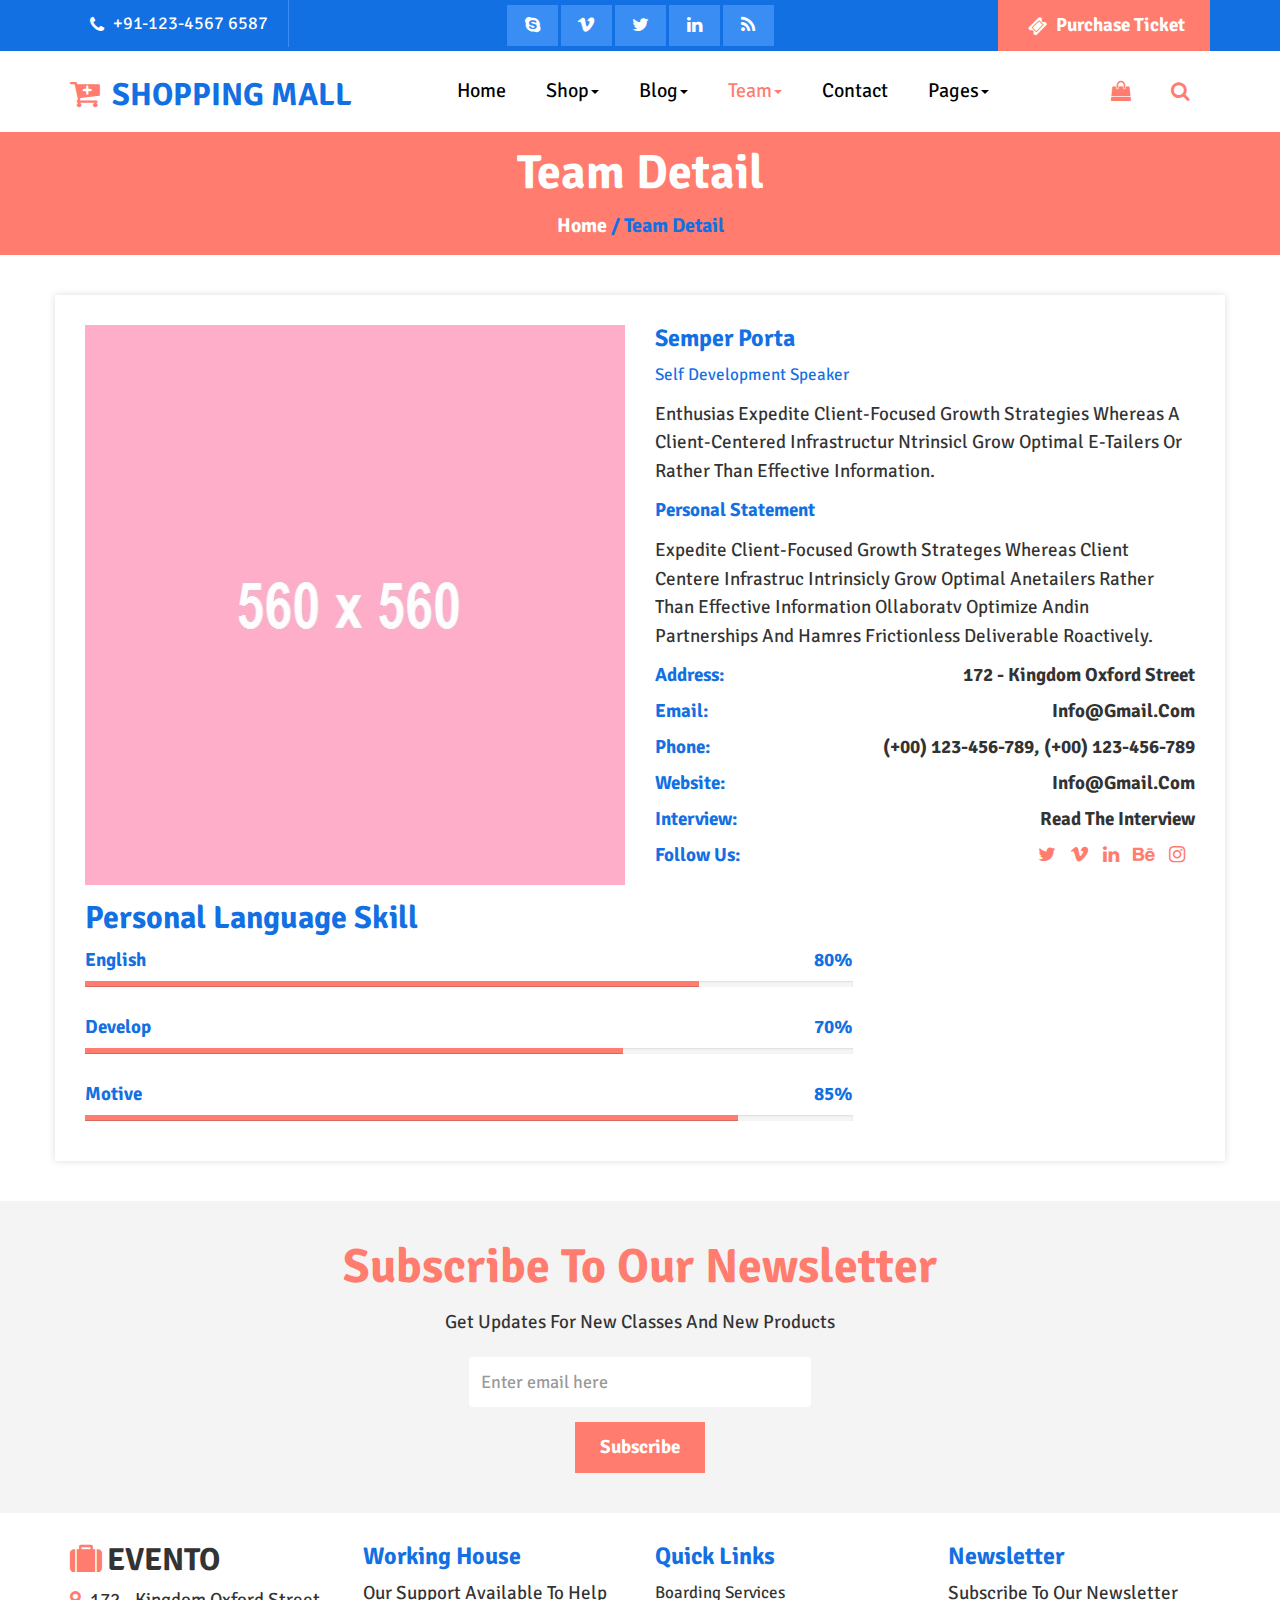
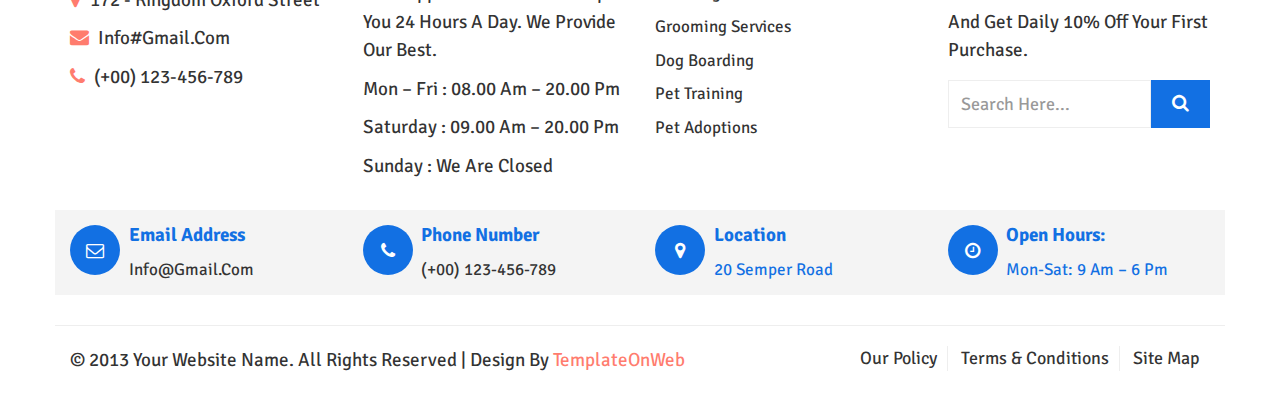
<file: shopping-mall_zip/team_detail.html>
<!DOCTYPE html>
<html lang="en">
  <head>
    <meta charset="utf-8">
    <meta http-equiv="X-UA-Compatible" content="IE=edge">
    <meta name="viewport" content="width=device-width, initial-scale=1">
    <title>Events</title>
	<link href="css/bootstrap.min.css" rel="stylesheet">
	<link href="css/global.css" rel="stylesheet">
	<link href="css/team.css" rel="stylesheet">
	<link rel="stylesheet" type="text/css" href="css/font-awesome.min.css" />
	<link href="https://fonts.googleapis.com/css2?family=Signika+Negative&display=swap" rel="stylesheet">
	<script src="js/jquery-2.1.1.min.js"></script>
    <script src="js/bootstrap.min.js"></script>

  </head>
<body>

<section id="top">
 <div class="container">
  <div class="row">
   <div class="top_1 clearfix">
    <div class="col-sm-3">
	 <div class="top_1l clearfix">
	   <p class="col"><i class="fa fa-phone"></i> +91-123-4567 6587</p>
	 </div>
	</div>
	<div class="col-sm-6">
	 <div class="top_1r text-center clearfix">
	   <ul class="mgt">
	    <li><a href="#"><i class="fa fa-skype"></i></a></li>
		<li><a href="#"><i class="fa fa-vimeo"></i></a></li>
		<li><a href="#"><i class="fa fa-twitter"></i></a></li>
		<li><a href="#"><i class="fa fa-linkedin"></i></a></li>
		<li><a href="#"><i class="fa fa-rss"></i></a></li>
	   </ul>
	 </div>
	</div>
	<div class="col-sm-3">
	 <div class="top_1rn text-right clearfix">
	    <h5 class="mgt"><a class="m_tag button mgt" href="#"><i class="fa fa-ticket"></i> Purchase Ticket </a></h5>
	 </div>
	</div>
   </div>
  </div>
 </div>
</section>

<section id="header" class="clearfix cd-secondary-nav">
	<nav class="navbar nav_t">
		<div class="container">
		    <div class="navbar-header page-scroll">
				<button type="button" class="navbar-toggle" data-toggle="collapse" data-target="#bs-example-navbar-collapse-1">
					<span class="sr-only">Toggle navigation</span>
					<span class="icon-bar"></span>
					<span class="icon-bar"></span>
					<span class="icon-bar"></span>
				</button>
				<a class="navbar-brand" href="index.html"><i class="fa fa-cart-plus col_1"></i> Shopping Mall</a>
			</div>
			<!-- Brand and toggle get grouped for better mobile display -->
			<!-- Collect the nav links, forms, and other content for toggling -->
			<div class="collapse navbar-collapse" id="bs-example-navbar-collapse-1">
			  	 <ul class="nav navbar-nav">
				<li><a class="m_tag" href="index.html">Home</a></li>
				<li class="dropdown">
					  <a class="m_tag" href="#" data-toggle="dropdown" role="button" aria-expanded="false">Shop<span class="caret"></span></a>
					  <ul class="dropdown-menu drop_3" role="menu">
					    <li><a href="shop.html">Shop</a></li>
						<li><a class="border_none" href="detail.html">Shop Detail</a></li>
					  </ul>
                   </li>
				<li class="dropdown">
					  <a class="m_tag" href="#" data-toggle="dropdown" role="button" aria-expanded="false">Blog<span class="caret"></span></a>
					  <ul class="dropdown-menu drop_3" role="menu">
					    <li><a href="blog.html">Blog</a></li>
						<li><a class="border_none" href="blog_detail.html">Blog Detail</a></li>
					  </ul>
                   </li>
				<li class="dropdown">
					  <a class="m_tag active_tab" href="#" data-toggle="dropdown" role="button" aria-expanded="false">Team<span class="caret"></span></a>
					  <ul class="dropdown-menu drop_3" role="menu">
					    <li><a href="team.html">Team</a></li>
						<li><a class="border_none" href="team_detail.html">Team Detail</a></li>
					  </ul>
                   </li>
				<li><a class="m_tag" href="contact.html">Contact</a></li>
				<li class="dropdown">
					  <a class="m_tag" href="#" data-toggle="dropdown" role="button" aria-expanded="false">Pages<span class="caret"></span></a>
					  <ul class="dropdown-menu drop_3" role="menu">
					    <li><a href="pricing.html">Pricing</a></li>
					    <li><a href="cart.html">Shopping Cart</a></li>
						<li><a class="border_none" href="checkout.html">Checkout</a></li>
					  </ul>
                   </li>
				
			</ul>
			     <ul class="nav navbar-nav navbar-right">

				<li class="dropdown">
					  <a class="m_tag" href="#" data-toggle="dropdown" role="button" aria-expanded="false"><i class="fa fa-shopping-bag"></i></a>
					  <ul class="dropdown-menu drop_cart" role="menu">
						<li>
						 <div class="drop_1i clearfix">
						  <div class="col-sm-6 col-xs-6">
						   <div class="drop_1il clearfix"><h5 class="mgt col_black">2 ITEMS</h5></div>
						  </div>
						  <div class="col-sm-6 col-xs-6">
						   <div class="drop_1il text-right clearfix"><h5 class="mgt"><a href="cart.html">VIEW CART</a></h5></div>
						  </div>
						 </div>
						 <div class="drop_1i1 clearfix">
						  <div class="col-sm-6 col-xs-6">
						   <div class="drop_1i1l clearfix"><h5 class="mgt bold"><a href="#">Nulla Quis</a> <br> <span class="normal col_black mt_top">1x - $89.00</span></h5></div>
						  </div>
						  <div class="col-sm-4 col-xs-4">
						   <div class="drop_1i1r clearfix"><a href="#"><img src="img/24.jpg" class="iw" alt="abc"></a></div>
						  </div>
						  <div class="col-sm-2 col-xs-2">
						   <div class="drop_1i1l text-right clearfix"><h6 class="mgt bold"> <span><i class="fa fa-remove"></i></span></h6></div>
						  </div>
						 </div>
						 <div class="drop_1i1 clearfix">
						  <div class="col-sm-6 col-xs-6">
						   <div class="drop_1i1l clearfix"><h5 class="mgt bold"><a href="#">Eget Nulla</a> <br> <span class="normal col_black mt_top">1x - $49.00</span></h5></div>
						  </div>
						  <div class="col-sm-4 col-xs-4">
						   <div class="drop_1i1r clearfix"><a href="#"><img src="img/25.jpg" class="iw" alt="abc"></a></div>
						  </div>
						  <div class="col-sm-2 col-xs-2">
						   <div class="drop_1i1l text-right clearfix"><h6 class="mgt bold"> <span><i class="fa fa-remove"></i></span></h6></div>
						  </div>
						 </div>
						 <div class="drop_1i2 clearfix">
						  <div class="col-sm-6 col-xs-6">
						   <div class="drop_1il clearfix"><h4 class="mgt col_black">TOTAL</h4></div>
						  </div>
						  <div class="col-sm-6 col-xs-6">
						   <div class="drop_1il text-right clearfix"><h4 class="mgt col_black">$138.00</h4></div>
						  </div>
						 </div>
						 <div class="drop_1i3 text-center clearfix">
						  <div class="col-sm-12 col-xs-12">
						   <h4><a class="button" href="checkout.html">CHECKOUT</a></h4>
						  </div>
						 </div>
						</li>
					  </ul>
                   </li>
				   
				 <li class="dropdown">
					  <a class="m_tag" href="#" data-toggle="dropdown" role="button" aria-expanded="false"><i class="fa fa-search"></i></a>
					  <ul class="dropdown-menu drop_3" role="menu">
					    <li>
						  <div class="input-group">
					<input type="text" class="form-control" placeholder="Search">
					<span class="input-group-btn">
						<button class="btn btn-primary" type="button">
							<i class="fa fa-search"></i></button>
					</span>
				 </div>
						</li>
					  </ul>
                   </li>
		
				
			</ul>
			</div>
			<!-- /.navbar-collapse -->
		</div>
		<!-- /.container-fluid -->
	</nav>
	
	</section>
	
<section id="center" class="center_o clearfix">
 <div class="container">
   <div class="row">
    <div class="col-sm-12">
	 <div class="center_o1 text-center">
	   <h1 class="mgt col">Team Detail</h1>
	   <h4 class="col_1"><a class="col" href="#">Home</a> / Team Detail</h4>
	 </div>
	</div>
   </div>
  </div>
</section>

<section id="team_d">
 <div class="container">
  <div class="row">
   <div class="team_d1 clearfix">
    <div class="team_d1i clearfix">
	   <div class="col-sm-6">
	 <div class="team_d1l clearfix">
	   <div class="grid clearfix">
		  <figure class="effect-jazz">
			<a href="#"><img src="img/39.jpg" height="560" class="iw" alt="img25"></a>
		  </figure>
	  </div>
	 </div>
	</div>
	   <div class="col-sm-6">
	 <div class="team_d1r clearfix">
	  <h4 class="mgt">Semper Porta</h4>
	  <h6>Self Development Speaker</h6>
	  <p>Enthusias expedite client-focused growth strategies whereas a client-centered infrastructur ntrinsicl grow optimal e-tailers or rather than effective information.</p>
	  <h5>Personal Statement</h5>
	  <p>Expedite client-focused growth strateges whereas client centere infrastruc Intrinsicly grow optimal anetailers rather than effective information ollaboratv optimize andin partnerships and hamres frictionless deliverable roactively.</p>
	  <h5>Address: <span class="pull-right">172 - Kingdom Oxford Street</span></h5>
	  <h5>Email: <span class="pull-right">info@gmail.com</span></h5>
	  <h5>Phone: <span class="pull-right"> (+00) 123-456-789,  (+00) 123-456-789</span></h5>
	  <h5>Website: <span class="pull-right">Info@Gmail.Com</span></h5>
	  <h5>Interview: <span class="pull-right">Read The Interview</span></h5>
	  <h5>Follow Us: 
	  <span class="pull-right">
	   <a href="#"><i class="fa fa-twitter"></i></a>
	   <a href="#"><i class="fa fa-vimeo"></i></a>
	   <a href="#"><i class="fa fa-linkedin"></i></a>
	   <a href="#"><i class="fa fa-behance"></i></a>
	   <a href="#"><i class="fa fa-instagram"></i></a>
	  </span></h5>
	 </div>
	</div>
	</div>
	<div class="team_d1i1 clearfix">
	 <div class="col-sm-12">
	   <h3>Personal Language Skill</h3>
	     <h5>English <span class="pull-right">80%</span></h5>
		  <div class="progress">
				<div class="progress-bar progress-bar-success" role="progressbar" aria-valuenow="40" aria-valuemin="0" aria-valuemax="100" style="width: 80%">            </div>
			</div>
		  <h5>Develop <span class="pull-right">70%</span></h5>
		  <div class="progress">
				<div class="progress-bar progress-bar-success" role="progressbar" aria-valuenow="40" aria-valuemin="0" aria-valuemax="100" style="width: 70%">            </div>
			</div>
		  <h5>Motive <span class="pull-right">85%</span></h5>
		  <div class="progress">
				<div class="progress-bar progress-bar-success" role="progressbar" aria-valuenow="40" aria-valuemin="0" aria-valuemax="100" style="width: 85%">            </div>
			</div>
	 </div>
	</div>
   </div>
   </div>
  </div>
</section>

<section id="subs">
 <div class="container">
  <div class="row">
   <div class="subs1 text-center clearfix">
	<div class="col-sm-12">
	  <h1 class="mgt col_1">Subscribe to our newsletter</h1>
	  <p>Get updates for new classes and new products </p>
	  <input class="form-control" placeholder="Enter email here" type="text">
	  <h5><a class="button" href="#">Subscribe</a></h5>
	</div>
   </div>
 
  </div>
 </div>
</section>

<section id="footer">
 <div class="container">
  <div class="row">
    <div class="footer_1 clearfix">
	 <div class="col-sm-3">
	  <div class="footer_1i clearfix">
	    <a class="navbar-brand" href="index.html"><i class="fa fa-suitcase col_1"></i>Evento</a>
		<p><i class="fa fa-map-marker col_1"></i> 172 - Kingdom Oxford Street</p>
		<p><i class="fa fa-envelope col_1"></i> <a href="#">info#gmail.com</a></p>
		<p><a href="#"><i class="fa fa-phone col_1"></i> (+00) 123-456-789</a></p>
	  </div>
	 </div>
	 <div class="col-sm-3">
	  <div class="footer_1i clearfix">
	    <h4>Working House</h4>
		<p>Our support available to help you 24 hours a day. We provide our best.</p>
        <p>Mon – Fri : 08.00 am – 20.00 pm</p>
		<p>Saturday : 09.00 am – 20.00 pm</p>
		<p>Sunday : We Are Closed</p>
	  </div>
	 </div>
	 <div class="col-sm-3">
	  <div class="footer_1i clearfix">
	    <h4>Quick Links</h4>
	    <h6 class="col-sm-12 col-xs-6 space_left"><a href="#">Boarding Services</a></h6>
		<h6 class="col-sm-12 col-xs-6 space_left"><a href="#">Grooming Services</a></h6>
		<h6 class="col-sm-12 col-xs-6 space_left"><a href="#">Dog Boarding</a></h6>
		<h6 class="col-sm-12 col-xs-6 space_left"><a href="#">Pet Training</a></h6>
		<h6 class="col-sm-12 col-xs-6 space_left"><a href="#">Pet Adoptions</a></h6>
	  </div>
	 </div>
	 <div class="col-sm-3">
	  <div class="footer_1i clearfix">
	    <h4>Newsletter</h4>
	    <p>Subscribe To Our Newsletter And Get Daily 10% Off Your First Purchase.</p>
		<div class="input-group">
				<input type="text" class="form-control" placeholder="Search Here...">
				<span class="input-group-btn">
					<button class="btn btn-primary" type="button">
						<i class="fa fa-search"></i></button>
				</span>
		</div>
	  </div>
	 </div>
	</div>
	<div class="footer_2 clearfix">
	 <div class="col-sm-3">
	  <div class="footer_2i clearfix">
	   <div class="col-sm-2 col-xs-2 space_all">
	    <div class="footer_2il clearfix">
		 <span><i class="fa fa-envelope-o"></i></span>
		</div>
	   </div>
	   <div class="col-sm-10 col-xs-10 space_right">
	    <div class="footer_2ir clearfix">
		 <h5 class="mgt">Email Address</h5>
		 <h6><a href="#">info@gmail.com</a></h6>
		</div>
	   </div>
	  </div>
	 </div>
	 <div class="col-sm-3">
	  <div class="footer_2i clearfix">
	   <div class="col-sm-2 col-xs-2 space_all">
	    <div class="footer_2il clearfix">
		 <span><i class="fa fa-phone"></i></span>
		</div>
	   </div>
	   <div class="col-sm-10 col-xs-10 space_right">
	    <div class="footer_2ir clearfix">
		 <h5 class="mgt">Phone Number</h5>
		 <h6><a href="#"> (+00) 123-456-789</a></h6>
		</div>
	   </div>
	  </div>
	 </div>
	 <div class="col-sm-3">
	  <div class="footer_2i clearfix">
	   <div class="col-sm-2 col-xs-2 space_all">
	    <div class="footer_2il clearfix">
		 <span><i class="fa fa-map-marker"></i></span>
		</div>
	   </div>
	   <div class="col-sm-10 col-xs-10 space_right">
	    <div class="footer_2ir clearfix">
		 <h5 class="mgt"> Location</h5>
		 <h6>20 Semper Road</h6>
		</div>
	   </div>
	  </div>
	 </div>
	 <div class="col-sm-3">
	  <div class="footer_2i clearfix">
	   <div class="col-sm-2 col-xs-2 space_all">
	    <div class="footer_2il clearfix">
		 <span><i class="fa fa-clock-o"></i></span>
		</div>
	   </div>
	   <div class="col-sm-10 col-xs-10 space_right">
	    <div class="footer_2ir clearfix">
		 <h5 class="mgt">Open Hours:</h5>
		 <h6>Mon-Sat: 9 am – 6 pm</h6>
		</div>
	   </div>
	  </div>
	 </div>
	</div>
	<div class="footer_3 clearfix">
	 <div class="col-sm-7">
	  <div class="footer_3r clearfix">
	    <p class="mgt">© 2013 Your Website Name. All Rights Reserved | Design by <a class="col_1" href="http://www.templateonweb.com">TemplateOnWeb</a></p>
	  </div>
	 </div>
	 <div class="col-sm-5">
	  <div class="footer_3l text-right clearfix">
	    <ul class="mgt">
	    <li><a href="#">Our Policy</a> </li>
		<li><a href="#">Terms &amp; Conditions</a></li>
		<li class="border_none"><a href="#">Site Map</a></li>
	  </ul>
	  </div>
	 </div>
	</div>
  </div>
 </div>
</section>
	
<script>
$(document).ready(function(){
	/*****Fixed Menu******/
	var secondaryNav = $('.cd-secondary-nav'),
	   secondaryNavTopPosition = secondaryNav.offset().top;
	   navbar_height = document.querySelector('.navbar').offsetHeight;
	   
		$(window).on('scroll', function(){
		    if($(window).scrollTop() > secondaryNavTopPosition + navbar_height ) {
				secondaryNav.addClass('is-fixed');	
				document.body.style.paddingTop = navbar_height + 'px';
				
			} else {
				secondaryNav.removeClass('is-fixed');
				document.body.style.paddingTop = '0'
			}
		});	
		
});
</script>

</body>
 
</html>
</file>
<file: shopping-mall_zip/css/global.css>
/*
Template Name: Events
File: Layout CSS
Author: TemplatesOnWeb
Author URI: https://www.templateonweb.com/
Licence: <a href="https://www.templateonweb.com/license">Website Template Licence</a>
*/
body{
font-family: 'Signika Negative', sans-serif;
text-transform:capitalize;
   }
h1,h2,h3,h4,h5,h6{
padding:0;
margin:0;
color: #1270e3;
font-weight:bold;
}
a{
color:#333;
 }
a:hover{
text-decoration:none;
color:#ff7c6e;
}
a:focus{
text-decoration:none;
color:#ff7c6e;
}
ul{
padding:0;
margin:0;
list-style:none;
margin-top:15px;
}
li{
font-size:18px;
  }
p{
padding:0;
margin:0;
font-size:19px;
margin-top:15px;
color:#333;
line-height:1.5em;
}
h1{
font-size:48px;
margin-top:15px;
}
h2{
font-size:40px;
margin-top:15px;
}
h3{
font-size:32px;
margin-top:15px;
}
h4{
font-size:24px;
margin-top:15px;
}
h5{
font-size:19px;
margin-top:15px;
}
h6{
font-size:17px;
margin-top:15px;
font-weight:normal;
}
.space_left{
padding-left:0; 
} 
.space_right{
padding-right:0;
} 
.space_all{
padding:0; 
} 
.iw{
width:100%;
   }
.button{
background:#ff7c6e;
display:inline-block;
color:#fff;
padding:15px 25px 15px 25px!important;
  }
.button:hover{
background:#1270e3!important;
color:#fff!important;
  }
.button i{
margin-left:5px;
margin-right:5px;
vertical-align:middle;
  }

.button_1{
background:#1270e3;
display:inline-block;
color:#fff;
padding:15px 25px 15px 25px!important;
  }
.button_1:hover{
background:#ff7c6e!important;
color:#fff!important;
  }
.button_1 i{
margin-left:5px;
margin-right:5px;
vertical-align:middle;
  }
.border_none{
border:none!important;
  }
.mgt{
margin-top:0!important;
  }
.mgb{
margin-bottom:0!important;
  }
.mgl{
margin-left:0!important;
  }
.bold{
 font-weight:bold!important;
  }
.normal{
 font-weight:100!important;
  }
.navbar {
 min-height:auto; 
 margin-bottom:0;
 border:none;
 border-radius:0;
}
.col{
color:#fff!important;  
  }
.col_1{
color: #ff7c6e!important;
 }
.col_2{
color:#999!important;
 }
.col_3{
color:#ddd!important;
 }
.pdb{
padding-bottom:0!important; 
 }
.block{
display:block; 
 }
.inline{
display:inline-block; 
 }
.bgn{
background:none!important; 
 }
.big{
text-transform:uppercase; 
 }
.hr_1 {
border-color: #ff7c6e;
border-width: 3px;
width: 100px;
}
.font_16{
font-size:16px; 
 }
 
/*********************top****************/
#top{
background:#1270e3;
 }
.top_1l p{
display:inline-block;
margin-top:0;
padding-left:20px;
padding-right:20px;
border-right:1px solid #3a8df3;
padding-top:10px;
padding-bottom:10px;
font-size:18px; 
 }
.top_1l p i{
margin-right:5px;
vertical-align:middle; 
 }
.top_1r ul li{
display:inline-block;
 }
.top_1r ul li a{
color:#fff;
display:block;
width:51px;
height:41px;
line-height:41px;
text-align:center;
background:#3a8df3;
 }
.top_1r ul li a:hover{
background:#fff;
color:#3a8df3; 
 }
.top_1r{
padding-top:5px;
 }
.top_1rn .button:hover{
background:#ff7c6e!important;
color:#fff!important; 
 }
/*********************top_end****************/

/*********************header****************/
.cd-secondary-nav.is-fixed {
z-index: 9999;
position: fixed;
left: auto;
top: 0; 
width:100%!important;
background:#fff!important;
border-bottom:1px solid #eee;
  }
.cd-secondary-nav.is-fixed {
    top: -40px;
    transform: translateY(40px);
    transition: transform .3s;
}

#header .navbar-brand{
color:#1270e3; 
font-size:32px;
font-weight:bold;
text-transform:uppercase;
padding-top:17px;
margin-right:70px;
 }
#header .navbar-brand i{
margin-right:5px;
 }
#header{
background:#fff;
padding-top:10px;
padding-bottom:10px; 
 }
 
#header .m_tag{
padding:20px 20px 20px 20px;
color:#000;
font-size:20px;
 }
#header .m_tag:hover{
background:none;
color:#ff7c6e;
 }
#header .m_tag:focus{
background:none;
color:#ff7c6e;
 }

#header .m_tag i{
color:#ff7c6e;
 }
#header .m_tag i:hover{
color:#000000;
 }


#header .active_tab{
background:none;
color:#ff7c6e;
 }
#header  .drop_3 a{
padding-top:10px;
padding-bottom:10px;
color:#000;
border-bottom:1px solid #eee;
font-size:20px;
 }
#header  .drop_3 a:hover{
background:#ff7c6e;
color:#fff;
 }
#header  .drop_3{
padding:5px;
min-width:250px;
margin-top:12px;
border-radius:0;
background:#fff!important;
 }
#header .button{
padding-top:20px!important;
padding-bottom:20px!important;
color:#fff;
 }
 
.drop_cart{
min-width:320px; 
left:auto;
right:0;
padding:20px 15px;
border-radius:0!important;
box-shadow:none;
border-color:#eee;
 }
.drop_1i{
border-bottom:1px solid #eee;
padding-bottom:10px;
 }
.drop_1i1l span i{
display:inline-block;
width:30px;
height:30px;
line-height:27px;
border:1px solid #eee;
text-align:center;
font-size:14px;
margin-top:10px;
cursor:pointer; 
 }
.drop_1i1l span i:hover{
background:#ff7c6e;
color:#fff;
border-color:#ff7c6e;
 }
.drop_1i1{
padding-top:10px;
padding-bottom:10px;
border-bottom:1px solid #eee;
 }
.drop_1i2{
padding-top:10px;
padding-bottom:10px; 
 }
.drop_1i3 .button{
 display:block;
 }
 
.drop_cart a{
color:#ff7c6e; 
 }
.drop_1i1l .mt_top {
margin-top: 10px;
display: inline-block;
}
.drop_3 .input-group {
margin:10px; 
 }
.drop_3 .input-group .form-control{
height:46px;
box-shadow:none;
border-color:#eee;
 }
.drop_3 .input-group .btn{
padding:12px 20px;
margin-left:0!important;
background:#ff7c6e; 
border-color:#ff7c6e; 
 }
/*********************header_end****************/

/*********************common****************/
.pages{
margin-top:20px; 
 }
.pages ul li{
 display:inline-block;
 margin: 0 2px;
 width:45px;
 height:45px;
 line-height:45px;
 background: #f4f4f4;
 text-align:center;
 border-radius:3px;
 }
.pages ul li a{
display:block;
color: #333;
 }
.pages ul li:hover{
 background: #002b5e;
 }
.pages ul li:hover a{
 color: #fff;
 }
.act{
  background:#002b5e!important;
 }
.act a{
 color: #fff!important;
 }
 
/* footer social icons */
ul.social-network {
	list-style: none;
	display: block;
	margin-left:0 !important;
	padding: 0;
}
ul.social-network li {
display: inline-block;
}

/* footer social icons */
.social-network a.icoRss:hover {
	background-color: #F56505;
}
.social-network a.icoFacebook:hover {
	background-color:#3B5998;
}
.social-network a.icoTwitter:hover {
	background-color:#33ccff;
}
.social-network a.icoGoogle:hover {
	background-color:#BD3518;
}
.social-network a.icoVimeo:hover {
	background-color:#0590B8;
}
.social-network a.icoLinkedin:hover {
	background-color:#007bb7;
}
.social-network a.icoRss:hover i, .social-network a.icoFacebook:hover i, .social-network a.icoTwitter:hover i,
.social-network a.icoGoogle:hover i, .social-network a.icoVimeo:hover i, .social-network a.icoLinkedin:hover i {
	color:#fff;
}
a.socialIcon:hover, .socialHoverClass {
	color:#44BCDD;
}

.social-circle li a {
	display:inline-block;
	position:relative;
	margin:0 auto 0 auto;
	-moz-border-radius:50%;
	-webkit-border-radius:50%;
	border-radius:50%;
	text-align:center;
	width: 40px;
	height: 40px;
	font-size:16px;
}
.social-circle li i {
	margin:0;
	line-height:40px;
	text-align: center;
}

.social-circle li a:hover i, .triggeredHover {
	-moz-transform: rotate(360deg);
	-webkit-transform: rotate(360deg);
	-ms--transform: rotate(360deg);
	transform: rotate(360deg);
	-webkit-transition: all 0.2s;
	-moz-transition: all 0.2s;
	-o-transition: all 0.2s;
	-ms-transition: all 0.2s;
	transition: all 0.2s;
}
.social-circle i {
	color: #fff;
	-webkit-transition: all 0.8s;
	-moz-transition: all 0.8s;
	-o-transition: all 0.8s;
	-ms-transition: all 0.8s;
	transition: all 0.8s;
}
.center_o {
padding-top:15px;
padding-bottom:18px;
background:#ff7c6e;
}
.center_o1 h4 {
font-size: 20px;
color:#1270e3 !important;
}
.grid figure {
position: relative;
float: left;
overflow: hidden;
width: 100%;
text-align: center;
cursor: pointer;
}
figure.effect-jazz figcaption::after,
figure.effect-jazz img
 {
-webkit-transition: opacity 0.35s, -webkit-transform 0.35s;
transition: opacity 0.35s, transform 0.35s;
}

figure.effect-jazz:hover img {
-webkit-transform: scale3d(1.05,1.05,1);
transform: scale3d(1.05,1.05,1);
}
.event_1{
margin-bottom:30px; 
 }
.pricing_o .pricing_1i1{
background:#fafafa;
 }
.pricing_o .pricing_1i2{
background:#fafafa;
 }
/*********************common_end****************/

/*********************subs****************/
#subs{
padding-top:40px;
padding-bottom:40px;
background:#f4f4f4;
 }
.subs1 .form-control{
width:30%;
margin-left:auto;
margin-right:auto;
height:50px;
border:none;
box-shadow:none;
font-size:18px; 
background:#fff;
margin-top:20px;
 }
/*********************subs_end****************/

/*********************footer****************/
#footer{
padding-top:30px;
padding-bottom:30px; 
 }
#footer .navbar-brand{
font-size:32px;
height:auto;
line-height:0;
padding:0;
font-weight:bold;
color:#333;
float:none;
text-transform:uppercase;
 }
#footer .navbar-brand i{
margin-right:5px;
 }
.footer_1i p i{
margin-right:5px; 
 }
#footer p{
margin-top:10px; 
 }
#footer h4{
margin-top:0;
 }
.footer_1i .form-control {
height: 48.5px;
font-size: 18px;
border-color: #eee;
box-shadow: none;
border-radius: 0;
}
.footer_1i .input-group .btn {
background: #1270e3;
margin-left: 0!important;
padding: 10.5px 20px;
font-size: 18px;
border-radius: 0;
border-color: #1270e3;
}
.footer_1i .input-group{
 margin-top:15px;
 }
 
.footer_2il span{
background:#1270e3;
color:#fff;
width:50px;
height:50px;
line-height:52px;
text-align:center;
display:inline-block;
border-radius:50%;
font-size:18px;
 }
.footer_2{
background:#f4f4f4;
padding-top:15px;
padding-bottom:15px;
margin-top:30px; 
 }
.footer_3l ul li{
display:inline-block;
border-right:1px solid #eee;
padding-left:10px;
padding-right:10px; 
 }
.footer_3{
margin-top:30px;
border-top:1px solid #eee;
padding-top:20px;
 }
/*********************footer_end****************/


@media screen and (max-width : 767px){
.space_left{
padding-left:15px; 
} 
.space_right{
padding-right:15px; 
} 
.space_all{
padding-left:15px;
padding-right:15px;
} 
.navbar-collapse{
box-shadow:none;
  }
.navbar .navbar-collapse, .navbar-default .navbar-form {
border:none;
border-top:1px solid #eee; 
}
.navbar-toggle{
background:#ff7c6e;
border:none;
border-radius:0; 
margin-top:9px;
}
.navbar-toggle:hover{
background:#ff7c6e!important; 
}
.navbar-toggle:focus{
background:#ff7c6e!important; 
}
.navbar-toggle .icon-bar{
background:#fff!important; 
}

.dropdown-menu{
background:#fff!important; 
 }
#header .drop_3 a{
font-size:26px!important;
padding-top:15px!important;
padding-bottom:15px!important;
 }
#header .drop_3{
margin-top:0;
 }

.nav .open>a, .nav .open>a:hover, .nav .open>a:focus{
border:none; 
 }
#header .m_tag{
font-size:30px!important;
border:none;
border-bottom:1px solid #eee;
padding-top:17px!important;
padding-bottom:17px!important;
margin-top:0;
border-radius:0!important;
border-right:none;
margin:0;
 }
.pages ul li{
margin-bottom:5px; 
 }
.hr_1{
margin-left:auto!important; 
 }
.subs1 .form-control{
width:100%; 
 }
#footer{
text-align:center; 
 }
.footer_1i{
margin-top:10px; 
 }

.footer_2i{
margin-top:15px; 
 }
.footer_3l{
margin-top:15px; 
text-align:left; 
 }
 
#top{
text-align:center; 
display:none
 }
.top_1r {
text-align:center;
padding-bottom:15px;  
 }
.top_1l p {
display:block;
padding-left:0;
padding-right:0;
border-right:none;
padding-top: 10px;
padding-bottom: 10px;
font-size: 18px;
}
#header .navbar-brand {
 padding-top: 13px;
 margin-right:0;
 font-size:24px;
}
.drop_cart{
min-width:100%; 
 }
#footer p{
text-align:left; 
 }
.footer_1i  h6{
text-align:left;  
 }
.footer_2il{
text-align:left;   
 }
.footer_2ir{
text-align:left;   
 }
}
@media (min-width:768px) and (max-width:991px) {
.container{
width:100%; 
padding-left:20px;
padding-right:20px;
 }
.footer_2il span {
width: 30px;
height: 30px;
line-height: 32px;
font-size: 14px;
}
.top_1l p{
padding-left:5px;
padding-right:5px;
font-size:14px; 
 }
.top_1rn .button{
padding:15px 10px!important;
font-size:14px; 
 }
.top_1r{
padding-top:2px; 
 }
#header .m_tag {
padding: 20px 8px 20px 8px!important;
font-size:16px;
}
#header .navbar-brand{
margin-right:40px;
padding-right:0;
font-size:26px;
padding-top:18px; 
 }
#footer h4{
margin-top:0; 
 }
#footer p{
font-size:17px;
 }
#header  .drop_3{
left:auto!important;
right:0!important;
 }
 }
@media (min-width:871px) and (max-width:991px) {
#header .m_tag {
padding: 20px 14px 20px 14px!important;
} 
 }
@media (min-width:992px) and (max-width:1200px) {
.container{
width:100%; 
padding-left:20px;
padding-right:20px;
 }
.footer_2il span {
width: 40px;
height: 40px;
line-height: 42px;
font-size: 16px;
}
#header .m_tag {
padding: 20px 15px 20px 15px;
}
.top_1l p{
padding-left:12px;
padding-right:12px;
 }
#header .navbar-brand{
margin-right:30px;
 }
#header  .drop_3{
left:auto!important;
right:0!important;
 }
 }
@media (min-width:1201px) and (max-width:1270px) {

 }
</file>
<file: shopping-mall_zip/css/index.css>
/*
Template Name: Events
File: Layout CSS
Author: TemplatesOnWeb
Author URI: https://www.templateonweb.com/
Licence: <a href="https://www.templateonweb.com/license">Website Template Licence</a>
*/
/*********************center_home****************/
.center_home1i ul li{
text-align:center;
display:inline-block;
margin-right:15px;
}
.center_home1i ul li .span_1{
background:#ff7c6e;
width:70px;
height:60px;
line-height:58px;
display:inline-block;
font-size:28px;
color:#fff;
border-radius:3px 3px 0px 0px;
}
.center_home1i ul li .span_2{
background:#fff;
width:70px;
height:35px;
line-height:33px;
display:inline-block;
font-size:20px;
color:#ff7c6e;
border-radius:0px 0px 3px 3px;
}
.center_hm {
background: #0000008c;
padding-top: 140px;
padding-bottom: 140px;
}
.center_home {
background-image: url(../img/1.jpg);
background-position: center;
}
.bg_1{
background: #59c2ff!important;
 }
.col_4{
color:#59c2ff!important;
 }
.bg_2{
background: #be5cec!important;
 }
.col_5{
color:#be5cec!important;
 }
.bg_3{
background: #1270e3 !important;
 }
.col_6{
color:#1270e3 !important;
 }
.center_home1i h1{
font-size:70px; 
 }
/*********************center_home_end****************/

/*********************meet****************/
#meet{
padding-top:40px;
padding-bottom:40px; 
 }
.meet_1{
width:80%;
margin-left:auto;
margin-right:auto; 
 }
.meet_2 h5{
display:inline-block;
margin-left:5px;
margin-right:5px;
 }
/*********************meet_end****************/

/*********************choose****************/
#choose{
padding-top:40px;
padding-bottom:40px;
background:#f4f4f4;
 }
.choose_1rl h3{
line-height:1em;
color:#fff; 
 }
.choose_1rl{
background:#1270e3;
text-align:center;
padding:15px;
min-height:105px; 
 }
.choose_1rr{
padding:10px; 
box-shadow: 0px 0px 7px 0px rgb(83 95 159 / 15%);
min-height:105px;
background:#fff; 
 }
.choose_1rr p{
font-size:18px;
 }
.choose_1r{
margin-top:30px; 
 }
/*********************choose_end****************/

/*********************event****************/
#event{
padding-top:40px;
padding-bottom:40px;
background: #1270e3;
 }
.event_2l h4{
background:#fff;
padding-top:15px;
padding-bottom:15px;
border-top:5px solid #ff7c6e; 
 }
.accordion {
background-color: #be5cec;
color: #fff;
cursor: pointer;
padding: 18px;
width: 100%;
border: none;
text-align: left;
outline: none;
font-size: 22px;
transition: 0.4s;
border-bottom: 1px solid #cd70f9;
}

.active, .accordion:hover {
background-color: #ff7c6e;
}

.accordion:after {
  content: '\002B';
  color: #fff;
  font-weight: bold;
  float: right;
  margin-left: 5px;
  font-size: 28px;
}

.active:after {
  content: "\2212";
}

.event_2l .panel {
padding: 0 15px;
background-color: white;
max-height: 0;
overflow: hidden;
transition: max-height 0.2s ease-out;
border-radius:0;
max-height:auto!important;
margin-bottom:0;
border:none;
}
.event_2l ul li{
display:inline-block;
margin-right:10px;
padding-bottom:15px; 
 }
.event_2l ul li i{
margin-right:5px;
vertical-align:middle; 
 }
/*********************event_end****************/

/*********************team_h****************/
#team_h{
padding-top:40px;
padding-bottom:40px; 
 }
.team_h1ir ul li a{
background:#ff7c6e; 
 }
.team_h1ir h6{
margin-top:8px;
 }
.team_h1ir p{
margin-top:8px;
 }
.team_h1ir ul{
margin-top:8px;
 }
.team_h1i{
box-shadow: 0 0 10px #ddd;
padding:30px 15px; 
 }
.team_h1i:hover{
box-shadow: 0 0 10px #ff7c6e3b; 
 }
.team_h1{
margin-top:30px; 
 }
/*********************team_h_end****************/

/*********************pricing****************/
#pricing{
background:#f4f4f4;
padding-top:40px;
padding-bottom:40px; 
 }
.pricing_1i .head_1{
background: #1270e3;
 }
.pricing_1i .head_2{
background: #ff7c6e;
 }
.pricing_1i .head_3{
background: #be5cec;
 }
.pricing_1i h3{
padding:40px 15px;
border-radius:10px 10px 0px 0px;
 }
.pricing_1i1 h5{
color:#666;
font-weight:normal;
 }
.pricing_1i1 h5 i{
margin-right:5px;
vertical-align:middle; 
 }
.pricing_1i1o h5 i{
color: #1270e3; 
 }
.pricing_1i1o1 h5 i{
color:#ff7c6e; 
 }
.pricing_1i1o2 h5 i{
color:#be5cec; 
 }
.pricing_1i1{
background:#fff;
padding:30px 20px; 
 }
.pricing_1i1 hr{
margin-bottom:0;
 }
.pricing_1i2{
background:#fff;
padding:30px 20px;
border-top:1px solid #eee; 
 }
.pricing_1i2o .pricing_1i2m span a{
background: #1270e3;
display:inline-block;
width:40px;
height:40px;
line-height:40px;
color:#fff;
border-radius:50%;
 }
.pricing_1i2l h4{
margin-top:8px; 
 }
.pricing_1i2r h5{
margin-top:10px; 
 }
.pricing_1i2o .pricing_1i2r h5 a{
color:#1270e3; 
 }
.pricing_1i2o .pricing_1i2l h4{
color:#1270e3; 
 }
.pricing_1i2o1 .pricing_1i2r h5 a{
color:#ff7c6e;
 }
.pricing_1i2o1 .pricing_1i2l h4{
color:#ff7c6e;
 }
.pricing_1i2o1 .pricing_1i2m span a{
background: #ff7c6e;
display:inline-block;
width:40px;
height:40px;
line-height:40px;
color:#fff;
border-radius:50%;
 }
 
.pricing_1i2o2 .pricing_1i2r h5 a{
color:#be5cec;
 }
.pricing_1i2o2 .pricing_1i2l h4{
color:#be5cec;
 }
.pricing_1i2o2 .pricing_1i2m span a{
background: #be5cec;
display:inline-block;
width:40px;
height:40px;
line-height:40px;
color:#fff;
border-radius:50%;
 }
/*********************pricing_end****************/

/*********************gift****************/
#gift{
padding-top:40px;
padding-bottom:40px; 
 }
.gift_1r h6 i{
margin-right:5px;
vertical-align:middle; 
 }
/*********************gift_end****************/

/*********************blog_h****************/
#blog_h{
padding-top:40px;
padding-bottom:40px;
background:#f4f4f4; 
 }
.blog_h1i2 h6 a{
display:inline-block;
background:#1270e3;
color:#fff;
font-size:14px;
padding:11px 15px 8px 15px;
border-radius:3px; 
 }
.blog_h1i{
position:relative;
 }
.blog_h1i2{
position:absolute;
top:0;
padding:10px;
 }
.blog_h1i3 span{
background:#ff7c6e;
color:#fff;
display:inline-block;
text-align:center;
width:60px;
height:60px;
line-height:60px;
border-radius:50%;
font-size:18px; 
 }
.blog_h1i3 span a{
display:block; 
 }
.blog_h1i3 span:hover{
background:#1270e3;
 }
.blog_h1i3{
position:absolute;
bottom:0;
padding:10px;
display:none;
 }
.blog_h1i:hover .blog_h1i3{
display:block; 
 }
.blog_h1ib{
background:#fff;
padding:30px 15px; 
 }
/*********************blog_h_end****************/

/*********************proj****************/
#prom{
padding-top:40px;
padding-bottom:40px; 
 }
.prom_1r .form-control{
margin-top:15px;
box-shadow:none;
border:none;
border-bottom:1px solid #eee;
height:50px;
font-size:18px; 
 }
.prom_1r{
box-shadow: 0px 0px 7px 0px rgb(83 95 159 / 15%);
padding:40px;
border-radius:30px; 
 }
/*********************proj_end****************/

@media screen and (max-width : 767px){
.blog_h1ib{
margin-bottom:15px;
text-align:center; 
 }
#choose{
text-align:center;  
 }
.choose_1r {
margin-top:20px!important; 
 }
.center_home1i ul li{
margin-bottom:10px;
margin-left:5px;
margin-right:5px; 
 }
.center_home1i h1{
font-size:40px; 
 }
.center_home1i {
text-align:center; 
 }
.meet_1 img{
height:auto; 
 }
.event_2l {
margin-top:10px; 
 }
.event_2l ul li{
margin-left:5px;
margin-right:5px; 
 }
.event_2l .panel{
text-align:center; 
 }
.team_h1i{
text-align:center;
margin-top:10px; 
 }
.team_h1ir ul li{
margin-bottom:5px; 
 }
.team_h1ir {
margin-top:10px; 
 }
.pricing_1i {
text-align:center;
margin-top:10px; 
 }
.pricing_1i2r {
text-align:center;  
 }
.pricing_1i2m {
margin-top:10px; 
margin-bottom:5px; 
  }
.gift_1r {
text-align:center;
margin-top:10px; 
 }
.prom_1r {
text-align:center;
margin-top:10px;  
 }
 
.meet_2  p{
text-align:left;
 }
.choose_1 p{
text-align:left; 
 }
.team_h1ir p{
text-align:left; 
 }
.gift_1r p{
text-align:left;  
 }
.gift_1r h6{
text-align:left;  
 }
.gift_1r h5{
text-align:center;  
 }
.blog_h1ib  p{
text-align:left; 
 }
.prom_1r p{
text-align:left;  
 }

}

@media (min-width:768px) and (max-width:991px) {
.choose_1rl{
padding:5px; 
 }
.choose_1rr{
padding:10px; 
 }
.choose_1rr p{
font-size:14px;
 }
.choose_1rl h3{
font-size:22px; 
 }
.choose_1rl h3 span{
font-size:10px; 
 }
.center_home1i ul li{
margin-bottom:10px;
margin-left:5px;
margin-right:5px; 
 }
.center_home1i h1{
font-size:50px; 
 }
.center_home1i .br_1{
display:none; 
 }
.team_h1ir p{
font-size:16px; 
 }
.team_h1ir ul li{
margin-bottom:5px; 
 }
.pricing_1i2r h5{
font-size:12px;
margin-top:15px; 
 }
.gift_1l  img{
min-height:420px; 
 }
.gift_1r  p{
font-size:17px; 
 }
.prom_1r{
padding:20px; 
 }
 }
@media (min-width:992px) and (max-width:1200px) {
.choose_1rl h3 span{
font-size:14px; 
 }
.choose_1rl {
padding:10px; 
 }
.gift_1l  img{
min-height:420px; 
 }
  }
@media (min-width:1201px) and (max-width:1270px) {

 }
</file>
<file: shopping-mall_zip/css/blog.css>
/*
Template Name: Events
File: Layout CSS
Author: TemplatesOnWeb
Author URI: https://www.templateonweb.com/
Licence: <a href="https://www.templateonweb.com/license">Website Template Licence</a>
*/
/*********************blog****************/
#blog_pg{
padding-top:40px;
padding-bottom:40px; 
 }
.blog_pg1l1 ul li{
display:inline-block;
margin-right:10px; 
 }
.blog_pg1l1 ul li i{
margin-right:5px; 
 }
.blog_pg1l1{
box-shadow: 0 0 10px #ddd;
padding: 30px 15px;
margin-top:25px; 
 }
.blog_pg1r1 .form-control{
height:50px;
box-shadow:none;
border:none;
background:#f4f4f4;
font-size:18px;
border-radius:0; 
 }
.blog_pg1r1 .btn{
padding:14px 28px;
border-radius:0;
margin-left:0!important; 
background:#ff7c6e;
border-color:#ff7c6e;
 }
.blog_pg1r1{
margin-top:25px; 
margin-bottom:25px;
 }
.blog_pg1r1 h5 i{
margin-right:5px;
font-size:16px; 
color: #dfbdb9;
 }
.blog_pg1r1 h5{
border-bottom:1px solid #eee;
padding-bottom:15px;
 }
.blog_pg1r2i img{
float:left;
margin-right:10px; 
 }
.blog_pg1r2i p{
font-size:17px;
line-height:1em;
font-weight:bold; 
 }
.blog_pg1r2i h6{
font-size:16px;
margin-top:8px;
color:#666;
 }
.blog_pg1r2i{
margin-top:15px; 
border-bottom:1px solid #eee;
padding-bottom:15px;
 }
.blog_pg1r3 ul li {
display: inline-block;
margin-top: 5px;
}
.blog_pg1r3 ul li a {
padding: 8px 8px 8px 8px;
display: block;
background: #f4f4f4;
}
.blog_pg1r3 ul li a:hover {
background:#ff7c6e;
color:#fff;
}

.blog_d1 blockquote {
border-color: #ff7c6e;
margin-top: 20px;
}
.blog_d1 h6 i {
color: #999;
margin-right: 5px;
vertical-align: middle;
}
.blog_d1{
box-shadow:none;
padding:0;
margin-top:0; 
 }
.blog_h1ib{
background:#f4f4f4!important; 
 }
.blog_h1{
margin-top:20px; 
 }
.blog_dt3i .form-control {
border-color:#ddd;
box-shadow:none;
font-size:16px;
height:50px;
border-radius:0;
margin-top:15px;
 }
.blog_dt3i .form_1 {
 height:150px;
 }
.blog_detail_l2i1 h4 a{
font-size:16px; 
 }
.blog_detail_l2i1{
margin-top:30px; 
border-bottom:1px solid #eee;
padding-bottom:30px; 
 }
.blog_detail_l2{
margin-top:20px;
 }
/*********************blog_end****************/

@media screen and (max-width : 767px){
#blog_pg{
text-align:center; 
 }
.blog_pg1l1 img{
height:auto; 
 }
.blog_pg1l1 ul li {
margin-left: 5px;
margin-right: 5px;
}
.blog_pg1r {
margin-top:15px; 
 }
.blog_pg1r1o h5{
text-align:left; 
 }
.blog_pg1r2i {
text-align:left;
}
.blog_detail_l2i1 .pull-right{
float:none!important;
margin-left:10px; 
 }
.blog_detail_l2i1 img{
margin-bottom:15px; 
 }
.blog_pg1l1 p{
text-align:left; 
 }
.blog_detail_l2i1 p{
text-align:left; 
 }
.blog_dt3i p{
text-align:left;  
 }
}

@media (min-width:768px) and (max-width:991px) {

 }
@media (min-width:992px) and (max-width:1200px) {

  }
@media (min-width:1201px) and (max-width:1270px) {

 }
</file>
<file: shopping-mall_zip/css/cart.css>
/*
Template Name: Events
File: Layout CSS
Author: TemplatesOnWeb
Author URI: https://www.templateonweb.com/
Licence: <a href="https://www.templateonweb.com/license">Website Template Licence</a>
*/
/*********************cart****************/
.cart{
padding-top:40px;
padding-bottom:40px; 
border-bottom:1px solid #eee;
 }
.cart_2{
 margin-top:10px;
 }
.cart_2 h5{
 margin-top:15px;
 }
.cart_3{
margin-top:30px; 
 }
.cart_3l h5{
 background: #f4f4f4; 
 padding:10px 20px;
 border-bottom:1px solid #eee;
 }
.cart_3l1i2{
margin-top:10px; 
 }
.cart_3l1{
 border-bottom:1px solid #eee;
 padding-bottom:20px;
 margin-top:20px;
 }
.cart_3l1i2 .input-group{
width:23%;
float:left;
margin-right:15px;
 }
.cart_3l1i2 .input-group .form-control{
border-color:#eee;
box-shadow:none;
 }
.cart_3l1i2 .input-group .btn{
border-color:#eee;
 }
.cart_3l1i2 h6{
display:inline-block;
margin-right:13px;
font-weight:bold;
 }
.cart_3l1i2 .button{
 padding-top:9px!important;
 padding-bottom:8px!important;
 }
.cart_3l1i2 .button_1{
 padding-top:9px!important;
 padding-bottom:8px!important;
 }

.cart_3r .head_1{
 background: #f4f4f4; 
 padding:10px 20px;
 border-bottom:1px solid #eee;
 text-align:center;
 }
.cart_3r .form-control{
margin-top:15px;
height:110px;
border-color:#eee; 
box-shadow:none; 
font-size:18px;
 }
.cart_3r1 .form-control{
margin-top:10px; 
border-color:#eee; 
box-shadow:none;
height:45px;
font-size:18px;
 }
.cart hr{
border-color:#eee; 
 }
/*********************cart_end****************/


@media screen and (max-width : 767px){
.cart{
text-align:center; 
 }
.cart_3l1 {
text-align:left; 
 }
.cart_2 h5{
text-align:center;  
 }

.cart_3l1i2 .input-group{
 width:70%;
float:none;
margin-top:10px;
 }
.cart_3l1i2 h6{
 margin-right:0;
 margin-top:10px!important;
 margin-bottom:5px;
 }

}

@media (min-width:768px) and (max-width:991px) {
.cart_3l1i2 .input-group{
 width:38%;
 margin-right:8px;
 }
.cart_3l1i2 .button{
padding:10px 7px!important; 
 }
.cart_3l1i2 .button_1{
padding:10px 7px!important; 
 }
.cart_3l1i2 h6{
margin-right:5px;
font-size:12px; 
 }
 }
@media (min-width:992px) and (max-width:1200px) {
.cart_3l1i2 .input-group{
 width:28%;
 margin-right:8px;
 }
.cart_3l1i2 h6{
margin-right:8px;
 }
.cart_3l1i2 .button{
padding:7px 20px!important; 
 }
.cart_3l1i2 .button_1{
padding:7px 20px!important; 
 }
  }
@media (min-width:1201px) and (max-width:1270px) {

 }
</file>
<file: shopping-mall_zip/css/checkout.css>
/*
Template Name: Events
File: Layout CSS
Author: TemplatesOnWeb
Author URI: https://www.templateonweb.com/
Licence: <a href="https://www.templateonweb.com/license">Website Template Licence</a>
*/
/*********************checkout****************/
#checkout{
padding-top:40px;
padding-bottom:40px; 
border-bottom:1px solid #eee;
 }
.checkout_1l1 .form-control{
 background: #f4f4f4; 
 border:none;
 box-shadow:none;
 height:50px;
 margin-top:15px;
 border-radius:0;
 font-size:18px;
 }
.checkout_1r .hr_1 {
border-color: #ff7c6e;
width: 15%;
border-width: 2px;
margin-left: 0;
}
.checkout_1r p span {
margin-left:5px;
}
.checkout_1r .button {
display:block;
text-align:center;
}
.checkout_1r{
border:1px solid #eee;
padding:25px 15px 30px 15px; 
 }
.checkout_1r .hr_2 {
border-color: #eee;
}

/*********************checkout_end****************/


@media screen and (max-width : 767px){
#checkout{
text-align:center;  
 }
.checkout_1r {
margin-top:15px; 
 }
.checkout_1r .hr_1{
margin-left:auto; 
 }
.checkout_1r h5{
text-align:left;
 }
}

@media (min-width:768px) and (max-width:991px) {

 }
@media (min-width:992px) and (max-width:1200px) {

  }
@media (min-width:1201px) and (max-width:1270px) {

 }
</file>
<file: shopping-mall_zip/css/contact.css>
/*
Template Name: Events
File: Layout CSS
Author: TemplatesOnWeb
Author URI: https://www.templateonweb.com/
Licence: <a href="https://www.templateonweb.com/license">Website Template Licence</a>
*/
/*********************contact****************/
#contact{
padding-top:40px;
padding-bottom:40px; 
 }
.list_1d5i .form-control{
height:45px;
box-shadow:none;
border-radius:0;
margin-top:15px;
border-color:#ddd;
font-size:18px;
 }
.list_1d5i .form_1{
height:130px;
 }
.contact_2rl span{
font-size:30px;
line-height:0; 
 }
.contact_2rr p{
font-size:17px;
margin-top:8px; 
 }
.contact_2{
margin-top:30px; 
 }
.contact_3{
margin-top:30px; 
 }
/*********************contact_end****************/

@media screen and (max-width : 767px){
#contact{
text-align:center; 
 }
#contact p{
text-align:left; 
 }
.list_1d5i .form-control{
margin-bottom:10px; 
 }
.contact_2r {
margin-top:15px; 
 }
.contact_2rr {
margin-top:10px; 
 }
.contact_2rr  p{
text-align:center!important; 
 }
}

@media (min-width:768px) and (max-width:991px) {

 }
@media (min-width:992px) and (max-width:1200px) {

  }
@media (min-width:1201px) and (max-width:1270px) {

 }
</file>
<file: shopping-mall_zip/css/shop.css>
/*
Template Name: Events
File: Layout CSS
Author: TemplatesOnWeb
Author URI: https://www.templateonweb.com/
Licence: <a href="https://www.templateonweb.com/license">Website Template Licence</a>
*/
/*********************shop****************/
#shop{
padding-top:40px;
padding-bottom:40px; 
 }
.shop_1r1r .form-control {
display: inline-block;
border-radius: 0;
border-color: #ddd;
box-shadow: none;
font-size:18px;
height:45px;
}
.shop_1r1l  {
padding-top:10px;
}
.feature_2r2l{
position:relative; 
 }
.feature_2r2l2{
position:absolute;
width:100%;
top:0;
padding:10px; 
 }
.feature_2r2l2 h6 a{
background:#1270e3;
display:inline-block;
width:50px;
height:50px;
line-height:50px;
color:#fff;
text-align:center;
border-radius:50%;
 }
.feature_2r2l3{
position:absolute;
width:100%;
bottom:0;
text-align:right;
display:none;
 }
.feature_2r2l3 ul li a{
background:#ff7c6e;
display:inline-block;
width:40px;
height:40px;
line-height:40px;
color:#fff;
text-align:center;
margin-bottom:1px;
 }
.feature_2r2l3 ul li a:hover{
background:#1270e3;
 }
.feature_2r2l:hover .feature_2r2l3{
display:block;
 }
.feature_2r2lb span{
display:inline-block;
margin-top:15px; 
 }
.feature_2r2{
margin-top:30px; 
 }
.feature_2r2lb {
text-align:center;
box-shadow: 0px 0px 7px 0px rgb(83 95 159 / 15%);
padding:0px 15px 15px 15px; 
 }
 
/* Indicators list style */
.article-slide .carousel-indicators {
width: 100%;
position:static;
margin-top:10px;
margin-left:auto;
margin-right:auto;
}
/* Indicators list style */
.article-slide .carousel-indicators li {
border: medium none;
border-radius: 0;
margin-bottom: 5px;
margin-left: 0;
margin-right: 5px !important;
margin-top: 0;
width:18%;
height:90px;
text-align:center;
}
/* Indicators images style */
.article-slide .carousel-indicators img {
border: 5px solid #f4f4f4;
float: left;
left: 0;
width:100%;
height:90px;
}
/* Indicators active image style */
.article-slide .carousel-indicators .active img {
border: 5px solid #ff7c6e;
}
.shop_dm{
width:85%;
margin-left:auto;
margin-right:auto; 
 }
.shop_d1r h4{
   color:#FF6600;
   font-size:28px;
}
.shop_d1r1i .form-control{
box-shadow:none;
height:45px;
border-radius:0;
font-size:16px;
margin-top:15px; 
 }
.shop_d1r2 .input-group {
width: 27%;
margin-top:15px;
}
.shop_d1{
box-shadow: 0px 0px 7px 0px #ddd;
padding:30px 15px 10px 15px;
margin-bottom:30px; 
 }
 
.shop_d2 .nav_1 li {
display: inline-block;
font-weight:bold;
}
.shop_d2 .nav_1 li a {
background: #f4f4f4!important;
color: #000!important;
font-size: 18px;
margin-right: 2px;
margin-left: 2px;
padding: 12px 30px 10px 30px;
display: block;
}
.shop_d2 .nav_1 li a:hover {
background: #ff7c6e!important;
color: #fff!important;
}
.nav_1>li.active>a, .nav_1>li.active>a:hover, .nav_1>li.active>a:focus {
background: #ff7c6e!important;
color: #fff!important;
}
.shop_d2{
box-shadow: 0px 0px 7px 0px #ddd;
padding:30px; 
 }
.tab-content {
padding-top:20px; 
 }
.home_i h5 i{
margin-right:5px; 
 }
.blog_dt3{
box-shadow: 0px 0px 7px 0px #ddd;
padding:15px 30px 30px 30px;
margin-top:30px; 
 }
/*********************shop_end****************/

@media screen and (max-width : 767px){
#shop{
text-align:center; 
 }
.shop_d1r p{
text-align:left; 
 }
.shop_1r1r {
margin-top:10px; 
 }
.feature_2r2l2 {
text-align:left; 
 }
.feature_2r2lb {
margin-bottom:15px; 
 }
.shop_d1l  .cont-slider img{
height:auto!important; 
 }
.article-slide .carousel-indicators li {
width: 16%;
height:50px;
}
.article-slide .carousel-indicators img{
height:50px; 
 }
.home_i img{
width:100%; 
 }
.shop_d1r2 .input-group{
width:61%;
margin-left:auto;
margin-right:auto; 
 }
.shop_d2 .nav_1 li{
margin-top:8px; 
 }
.shop_d2 {
padding: 15px;
text-align:left;
}
.blog_detail_l2i1 {
text-align:center; 
 }
.blog_dt3i p{
text-align:left; 
 }
.blog_detail_l2i1 p{
text-align:left; 
 }
}

@media (min-width:768px) and (max-width:991px) {
.article-slide .carousel-indicators li {
width: 16%;
}
.shop_d1r2 .input-group{
width:45%;
 }
 }
@media (min-width:992px) and (max-width:1200px) {
.article-slide .carousel-indicators li {
width: 16%;
}
.shop_d1r2 .input-group{
width:33%;
 }
  }
@media (min-width:1201px) and (max-width:1270px) {

 }
</file>
<file: shopping-mall_zip/css/team.css>
/*
Template Name: Events
File: Layout CSS
Author: TemplatesOnWeb
Author URI: https://www.templateonweb.com/
Licence: <a href="https://www.templateonweb.com/license">Website Template Licence</a>
*/
/*********************team****************/
#team_d{
padding-top:40px;
padding-bottom:40px; 
 }
 
.team_d1r h5 a{
margin-right:10px;
color: #ff7c6e;
 }
.team_d1r h5 span{
color: #333;
 }
.team_d1i1 .progress {
height: 6px;
border-radius: 0;
margin-bottom: 0;
margin-top: 10px;
margin-bottom: 30px;
}
.team_d1i1 .progress-bar-success {
background: #ff7c6e;
}
.team_d1i1 {
width:70%;
}
.team_d1{
box-shadow: 0px 0px 7px 0px #ddd;
padding:30px 15px 10px 15px; 
 }
/*********************team_end****************/

@media screen and (max-width : 767px){
.team_d1r {
margin-top:10px;
text-align:center; 
 }
.team_d1r span{
float:none!important;
display:block;
margin-top:8px; 
 }
.team_d1i1 {
text-align:center;
width:100%; 
 }
.team_d1i1 h5{
text-align:left;
 }
.team_d1r p{
text-align:left; 
 }
}

@media (min-width:768px) and (max-width:991px) {
.team_d1r h5{
font-size:16px; 
 }
 }
@media (min-width:992px) and (max-width:1200px) {

  }
@media (min-width:1201px) and (max-width:1270px) {

 }
</file>
